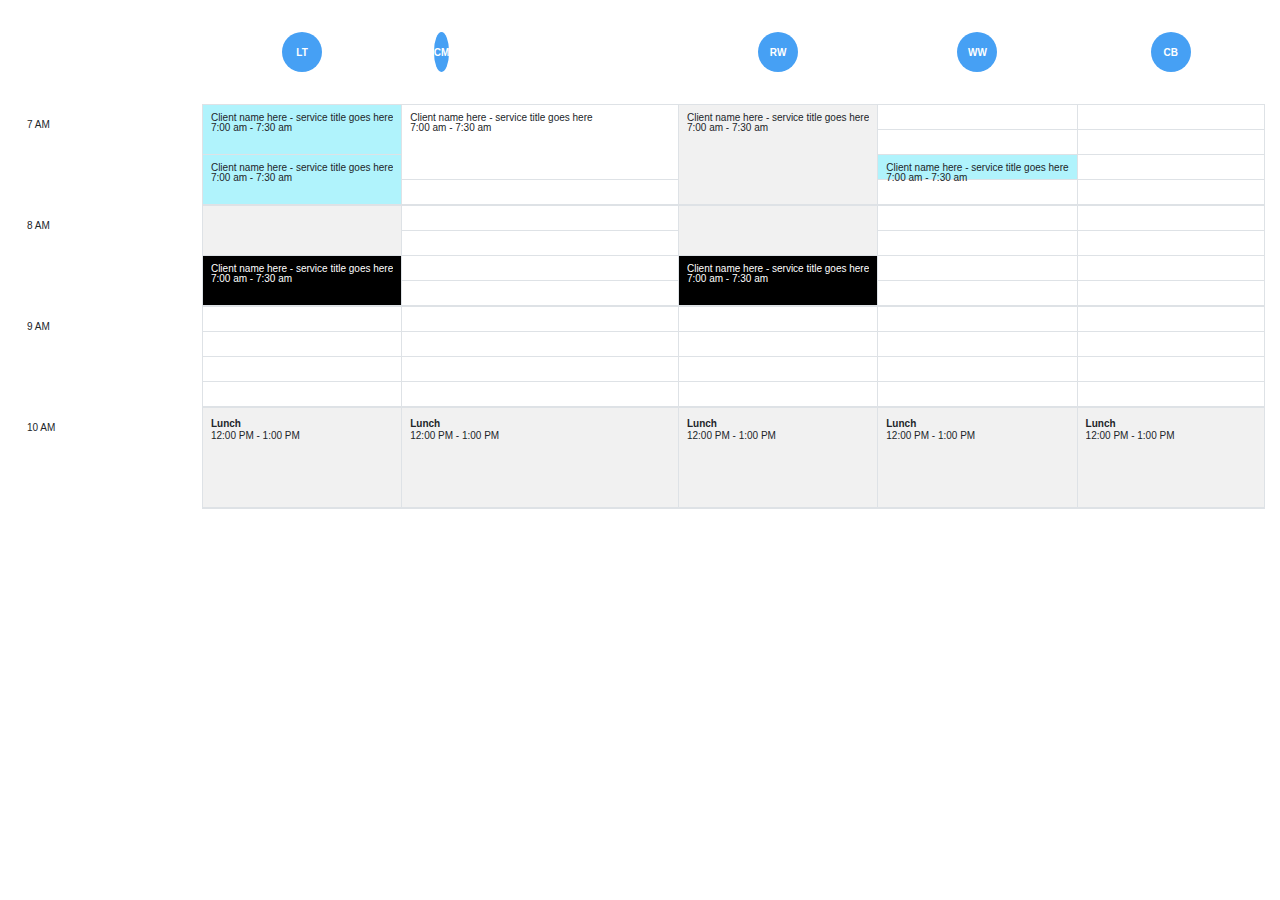
<file: index.html>
<!DOCTYPE html>
<html>

<head>
    <meta charset="utf-8">
    <meta name="viewport" content="width=device-width, initial-scale=1.0, shrink-to-fit=no">
    <title>Calendar</title>
    <link rel="stylesheet" href="assets/bootstrap/css/bootstrap.min.css">
    <link rel="stylesheet" href="assets/css/backupstylemarch.css">
    <link rel="stylesheet" href="assets/css/fonts.css">
    <link rel="stylesheet" href="assets/css/responsive.css">
    <link rel="stylesheet" href="assets/css/style.css">
    <link rel="stylesheet" href="assets/css/styles.css">
</head>

<body>
    <div class="container-fluid calendar">
        <div class="table-responsive table-bordered border-0">
            <table class="table table-bordered overflow-hidden">
                <thead class="border-0">
                    <tr class="border-0">
                        <th class="border-0"></th>
                        <th class="text-center border-0" style="/*padding: 1rem;*/"><span class="calendar-header">LT</span></th>
                        <th class="text-center d-lg-flex border-0"><span class="calendar-header">CM</span></th>
                        <th class="text-center border-0"><span class="calendar-header">RW</span></th>
                        <th class="text-center border-0"><span class="calendar-header">WW</span></th>
                        <th class="text-center border-0"><span class="calendar-header">CB</span></th>
                    </tr>
                </thead>
                <tbody>
                    <tr class="border-0">
                        <td class="border-0">7 AM</td>
                        <td class="p-0 event">
                            <div class="event-name two-event event-type-one">
                                <p>Client name here - service title goes here</p>
                                <p>7:00 am - 7:30 am</p>
                            </div>
                            <div class="event-name two-event event-type-one">
                                <p>Client name here - service title goes here</p>
                                <p>7:00 am - 7:30 am</p>
                            </div>
                        </td>
                        <td class="p-0 event">
                            <div class="event-name three-event event-type-four">
                                <p>Client name here - service title goes here</p>
                                <p>7:00 am - 7:30 am</p>
                            </div>
                            <div class="event-name one-event"></div>
                        </td>
                        <td class="p-0 event">
                            <div class="event-name four-event event-type-three">
                                <p>Client name here - service title goes here</p>
                                <p>7:00 am - 7:30 am</p>
                            </div>
                        </td>
                        <td class="p-0 event">
                            <div class="event-name one-event"></div>
                            <div class="event-name one-event"></div>
                            <div class="event-name one-event event-type-one">
                                <p>Client name here - service title goes here</p>
                                <p>7:00 am - 7:30 am</p>
                            </div>
                            <div class="event-name one-event"></div>
                        </td>
                        <td class="p-0 event">
                            <div class="event-name one-event"></div>
                            <div class="event-name one-event"></div>
                            <div class="event-name one-event"></div>
                            <div class="event-name one-event"></div>
                        </td>
                    </tr>
                    <tr class="border-0">
                        <td class="border-0">8 AM</td>
                        <td class="p-0 event">
                            <div class="event-name two-event event-type-three"></div>
                            <div class="event-name two-event event-type-two">
                                <p>Client name here - service title goes here</p>
                                <p>7:00 am - 7:30 am</p>
                            </div>
                        </td>
                        <td class="p-0 event">
                            <div class="event-name one-event"></div>
                            <div class="event-name one-event"></div>
                            <div class="event-name one-event"></div>
                            <div class="event-name one-event"></div>
                        </td>
                        <td class="p-0 event">
                            <div class="event-name two-event event-type-three"></div>
                            <div class="event-name two-event event-type-two">
                                <p>Client name here - service title goes here</p>
                                <p>7:00 am - 7:30 am</p>
                            </div>
                        </td>
                        <td class="p-0 event">
                            <div class="event-name one-event"></div>
                            <div class="event-name one-event"></div>
                            <div class="event-name one-event"></div>
                            <div class="event-name one-event"></div>
                        </td>
                        <td class="p-0 event">
                            <div class="event-name one-event"></div>
                            <div class="event-name one-event"></div>
                            <div class="event-name one-event"></div>
                            <div class="event-name one-event"></div>
                        </td>
                    </tr>
                    <tr class="border-0">
                        <td class="border-0">9 AM</td>
                        <td class="p-0 event">
                            <div class="event-name one-event"></div>
                            <div class="event-name one-event"></div>
                            <div class="event-name one-event"></div>
                            <div class="event-name one-event"></div>
                        </td>
                        <td class="p-0 event">
                            <div class="event-name one-event"></div>
                            <div class="event-name one-event"></div>
                            <div class="event-name one-event"></div>
                            <div class="event-name one-event"></div>
                        </td>
                        <td class="p-0 event">
                            <div class="event-name one-event"></div>
                            <div class="event-name one-event"></div>
                            <div class="event-name one-event"></div>
                            <div class="event-name one-event"></div>
                        </td>
                        <td class="p-0 event">
                            <div class="event-name one-event"></div>
                            <div class="event-name one-event"></div>
                            <div class="event-name one-event"></div>
                            <div class="event-name one-event"></div>
                        </td>
                        <td class="p-0 event">
                            <div class="event-name one-event"></div>
                            <div class="event-name one-event"></div>
                            <div class="event-name one-event"></div>
                            <div class="event-name one-event"></div>
                        </td>
                    </tr>
                    <tr class="border-0">
                        <td class="border-0">10 AM</td>
                        <td class="p-0 event">
                            <div class="event-name four-event event-type-three"><strong>Lunch</strong>
                                <p>12:00 PM - 1:00 PM</p>
                            </div>
                        </td>
                        <td class="p-0 event">
                            <div class="event-name four-event event-type-three"><strong>Lunch</strong>
                                <p>12:00 PM - 1:00 PM</p>
                            </div>
                        </td>
                        <td class="p-0 event">
                            <div class="event-name four-event event-type-three"><strong>Lunch</strong>
                                <p>12:00 PM - 1:00 PM</p>
                            </div>
                        </td>
                        <td class="p-0 event">
                            <div class="event-name four-event event-type-three"><strong>Lunch</strong>
                                <p>12:00 PM - 1:00 PM</p>
                            </div>
                        </td>
                        <td class="p-0 event">
                            <div class="event-name four-event event-type-three"><strong>Lunch</strong>
                                <p>12:00 PM - 1:00 PM</p>
                            </div>
                        </td>
                    </tr>
                </tbody>
            </table>
        </div>
    </div>
    <script src="assets/js/jquery.min.js"></script>
    <script src="assets/bootstrap/js/bootstrap.min.js"></script>
</body>

</html>
</file>
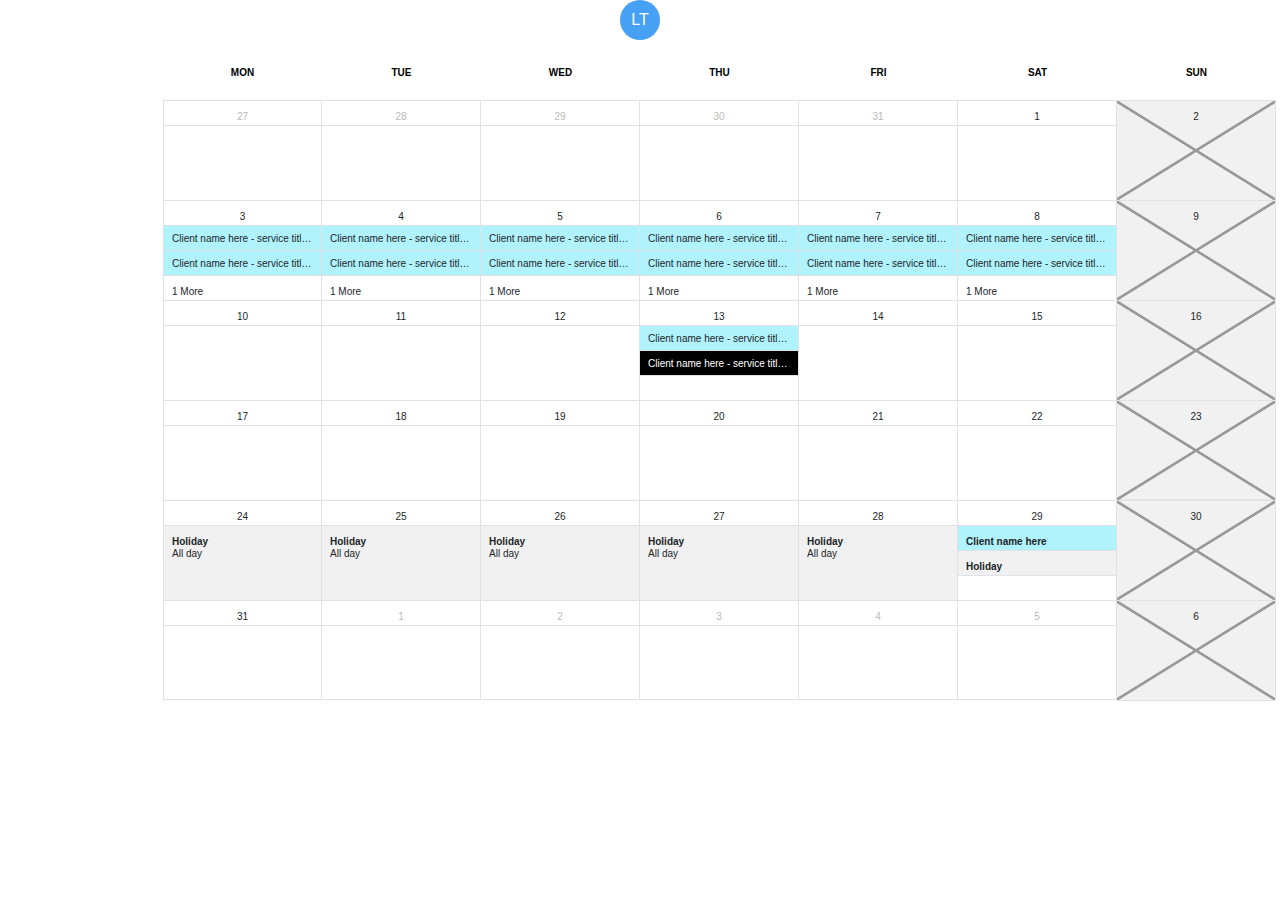
<file: monthly.html>
<!DOCTYPE html>
<html>

<head>
    <meta charset="utf-8">
    <meta name="viewport" content="width=device-width, initial-scale=1.0, shrink-to-fit=no">
    <title>Calendar (Backup 1652200180033)</title>
    <link rel="stylesheet" href="assets/bootstrap/css/bootstrap.min.css">
    <link rel="stylesheet" href="assets/fonts/font-awesome.min.css">
    <link rel="stylesheet" href="assets/css/backupstylemarch.css">
    <link rel="stylesheet" href="assets/css/fonts.css">
    <link rel="stylesheet" href="assets/css/responsive.css">
    <link rel="stylesheet" href="assets/css/style.css">
    <link rel="stylesheet" href="assets/css/styles.css">
</head>

<body>
    <div class="container-fluid calendar monthly">
        <div><span class="calendar-header">LT</span></div>
        <div class="table p-lg-1 p-sm-1 p-xl-1 p-m-1">
            <div class="row">
                <div class="col-6">
                    <div class="row justify-content-end">
                        <div class="col-3 p-2"><span class="calendar-header-weekly calendar-header">MON</span></div>
                        <div class="col-3 p-2"><span class="calendar-header calendar-header-weekly">TUE</span></div>
                        <div class="col-3 p-2"><span class="calendar-header calendar-header-weekly">WED</span></div>
                    </div>
                </div>
                <div class="col-6">
                    <div class="row">
                        <div class="col-3 p-2"><span class="calendar-header calendar-header-weekly">THU</span></div>
                        <div class="col-3 p-2"><span class="calendar-header calendar-header-weekly">FRI</span></div>
                        <div class="col-3 p-2"><span class="calendar-header calendar-header-weekly">SAT</span></div>
                        <div class="col-3 p-2"><span class="calendar-header calendar-header-weekly">SUN</span></div>
                    </div>
                </div>
            </div>
            <div class="row">
                <div class="col-6">
                    <div class="row justify-content-end">
                        <div class="col-3 event p-0 border-left border-top">
                            <div class="event-name one-event month-day previous-month-day"><span>27</span></div>
                        </div>
                        <div class="col-3 p-0 event border-top">
                            <div class="event-name one-event month-day previous-month-day"><span>28</span></div>
                        </div>
                        <div class="col-3 p-0 event border-top">
                            <div class="event-name one-event month-day previous-month-day"><span>29</span></div>
                        </div>
                    </div>
                </div>
                <div class="col-6">
                    <div class="row">
                        <div class="col-3 p-0 event border-top">
                            <div class="event-name one-event month-day previous-month-day"><span>30</span></div>
                        </div>
                        <div class="col-3 p-0 event border-top">
                            <div class="event-name one-event month-day previous-month-day"><span>31</span></div>
                        </div>
                        <div class="col-3 p-0 event border-top">
                            <div class="event-name one-event month-day"><span>1</span></div>
                        </div>
                        <div class="col-3 p-0 event border-top">
                            <div class="event-name four-event event-type-five month-day"><span>2</span></div>
                        </div>
                    </div>
                </div>
            </div>
            <div class="row">
                <div class="col-6">
                    <div class="row justify-content-end">
                        <div class="col-3 p-0 event border-left border-top">
                            <div class="event-name one-event month-day"><span>3</span></div>
                            <div class="event-name one-event event-type-one">
                                <p>Client name here - service title goes here</p>
                            </div>
                            <div class="event-name one-event event-type-one">
                                <p>Client name here - service title goes here</p>
                            </div>
                            <div class="event-name one-event month-day-more"><span>1 More</span></div>
                        </div>
                        <div class="col-3 p-0 event border-top">
                            <div class="event-name one-event month-day"><span>4</span></div>
                            <div class="event-name one-event event-type-one">
                                <p>Client name here - service title goes here</p>
                            </div>
                            <div class="event-name one-event event-type-one">
                                <p>Client name here - service title goes here</p>
                            </div>
                            <div class="event-name one-event month-day-more"><span>1 More</span></div>
                        </div>
                        <div class="col-3 p-0 event border-top">
                            <div class="event-name one-event month-day"><span>5</span></div>
                            <div class="event-name one-event event-type-one">
                                <p>Client name here - service title goes here</p>
                            </div>
                            <div class="event-name one-event event-type-one">
                                <p>Client name here - service title goes here</p>
                            </div>
                            <div class="event-name one-event month-day-more"><span>1 More</span></div>
                        </div>
                    </div>
                </div>
                <div class="col-6">
                    <div class="row">
                        <div class="col-3 p-0 event border-top">
                            <div class="event-name one-event month-day"><span>6</span></div>
                            <div class="event-name one-event event-type-one">
                                <p>Client name here - service title goes here</p>
                            </div>
                            <div class="event-name one-event event-type-one">
                                <p>Client name here - service title goes here</p>
                            </div>
                            <div class="event-name one-event month-day-more"><span>1 More</span></div>
                        </div>
                        <div class="col-3 p-0 event border-top">
                            <div class="event-name one-event month-day"><span>7</span></div>
                            <div class="event-name one-event event-type-one">
                                <p>Client name here - service title goes here</p>
                            </div>
                            <div class="event-name one-event event-type-one">
                                <p>Client name here - service title goes here</p>
                            </div>
                            <div class="event-name one-event month-day-more"><span>1 More</span></div>
                        </div>
                        <div class="col-3 p-0 event border-top">
                            <div class="event-name one-event month-day"><span>8</span></div>
                            <div class="event-name one-event event-type-one">
                                <p>Client name here - service title goes here</p>
                            </div>
                            <div class="event-name one-event event-type-one">
                                <p>Client name here - service title goes here</p>
                            </div>
                            <div class="event-name one-event month-day-more"><span>1 More</span></div>
                        </div>
                        <div class="col-3 p-0 event border-top">
                            <div class="event-name four-event event-type-five month-day"><span>9</span></div>
                        </div>
                    </div>
                </div>
            </div>
            <div class="row">
                <div class="col-6">
                    <div class="row justify-content-end">
                        <div class="col-3 p-0 event border-left border-top">
                            <div class="event-name one-event month-day"><span>10</span></div>
                        </div>
                        <div class="col-3 p-0 event border-top">
                            <div class="event-name one-event month-day"><span>11</span></div>
                        </div>
                        <div class="col-3 p-0 event border-top">
                            <div class="event-name one-event month-day"><span>12</span></div>
                        </div>
                    </div>
                </div>
                <div class="col-6">
                    <div class="row">
                        <div class="col-3 p-0 event border-top">
                            <div class="event-name one-event month-day"><span>13</span></div>
                            <div class="event-name one-event event-type-one">
                                <p>Client name here - service title goes here</p>
                            </div>
                            <div class="event-name one-event event-type-two">
                                <p>Client name here - service title goes here</p>
                            </div>
                        </div>
                        <div class="col-3 p-0 event border-top">
                            <div class="event-name one-event month-day"><span>14</span></div>
                        </div>
                        <div class="col-3 p-0 event border-top">
                            <div class="event-name one-event month-day"><span>15</span></div>
                        </div>
                        <div class="col-3 p-0 event border-top">
                            <div class="event-name four-event event-type-five month-day"><span>16</span></div>
                        </div>
                    </div>
                </div>
            </div>
            <div class="row">
                <div class="col-6">
                    <div class="row justify-content-end">
                        <div class="col-3 p-0 event border-left border-top">
                            <div class="event-name one-event month-day"><span>17</span></div>
                        </div>
                        <div class="col-3 p-0 event border-top">
                            <div class="event-name one-event month-day"><span>18</span></div>
                        </div>
                        <div class="col-3 p-0 event border-top">
                            <div class="event-name one-event month-day"><span>19</span></div>
                        </div>
                    </div>
                </div>
                <div class="col-6">
                    <div class="row">
                        <div class="col-3 p-0 event border-top">
                            <div class="event-name one-event month-day"><span>20</span></div>
                        </div>
                        <div class="col-3 p-0 event border-top">
                            <div class="event-name one-event month-day"><span>21</span></div>
                        </div>
                        <div class="col-3 p-0 event border-top">
                            <div class="event-name one-event month-day"><span>22</span></div>
                        </div>
                        <div class="col-3 p-0 event border-bottom border-top">
                            <div class="event-name four-event event-type-five month-day"><span>23</span></div>
                        </div>
                    </div>
                </div>
            </div>
            <div class="row">
                <div class="col-6">
                    <div class="row justify-content-end">
                        <div class="col-3 p-0 event border-left border-top">
                            <div class="event-name one-event month-day"><span>24</span></div>
                            <div class="event-name three-event event-type-three"><strong>Holiday</strong>
                                <p>All day</p>
                            </div>
                        </div>
                        <div class="col-3 p-0 event border-top">
                            <div class="event-name one-event month-day"><span>25</span></div>
                            <div class="event-name three-event event-type-three"><strong>Holiday</strong>
                                <p>All day</p>
                            </div>
                        </div>
                        <div class="col-3 p-0 event border-top">
                            <div class="event-name one-event month-day"><span>26</span></div>
                            <div class="event-name three-event event-type-three"><strong>Holiday</strong>
                                <p>All day</p>
                            </div>
                        </div>
                    </div>
                </div>
                <div class="col-6">
                    <div class="row">
                        <div class="col-3 p-0 event border-top">
                            <div class="event-name one-event month-day"><span>27</span></div>
                            <div class="event-name three-event event-type-three"><strong>Holiday</strong>
                                <p>All day</p>
                            </div>
                        </div>
                        <div class="col-3 p-0 event border-top">
                            <div class="event-name one-event month-day"><span>28</span></div>
                            <div class="event-name three-event event-type-three"><strong>Holiday</strong>
                                <p>All day</p>
                            </div>
                        </div>
                        <div class="col-3 p-0 event border-top">
                            <div class="event-name one-event month-day"><span>29</span></div>
                            <div class="event-name one-event event-type-one"><strong>Client name here</strong></div>
                            <div class="event-name one-event event-type-three"><strong>Holiday</strong></div>
                        </div>
                        <div class="col-3 p-0 event border-top">
                            <div class="event-name four-event event-type-five month-day"><span>30</span></div>
                        </div>
                    </div>
                </div>
            </div>
            <div class="row">
                <div class="col-6">
                    <div class="row justify-content-end">
                        <div class="col-3 p-0 event border-bottom border-left border-top">
                            <div class="event-name one-event month-day"><span>31</span></div>
                        </div>
                        <div class="col-3 p-0 event border-bottom border-top">
                            <div class="event-name one-event month-day next-month-day"><span>1</span></div>
                        </div>
                        <div class="col-3 p-0 event border-bottom border-top">
                            <div class="event-name one-event month-day next-month-day"><span>2</span></div>
                        </div>
                    </div>
                </div>
                <div class="col-6">
                    <div class="row">
                        <div class="col-3 p-0 event border-bottom border-top">
                            <div class="event-name one-event month-day next-month-day"><span>3</span></div>
                        </div>
                        <div class="col-3 p-0 event border-bottom border-top">
                            <div class="event-name one-event month-day next-month-day"><span>4</span></div>
                        </div>
                        <div class="col-3 p-0 event border-bottom border-top">
                            <div class="event-name one-event month-day next-month-day"><span>5</span></div>
                        </div>
                        <div class="col-3 p-0 event border-top">
                            <div class="event-name four-event event-type-five month-day"><span>6</span></div>
                        </div>
                    </div>
                </div>
            </div>
        </div>
    </div>
    <script src="assets/js/jquery.min.js"></script>
    <script src="assets/bootstrap/js/bootstrap.min.js"></script>
</body>

</html>
</file>
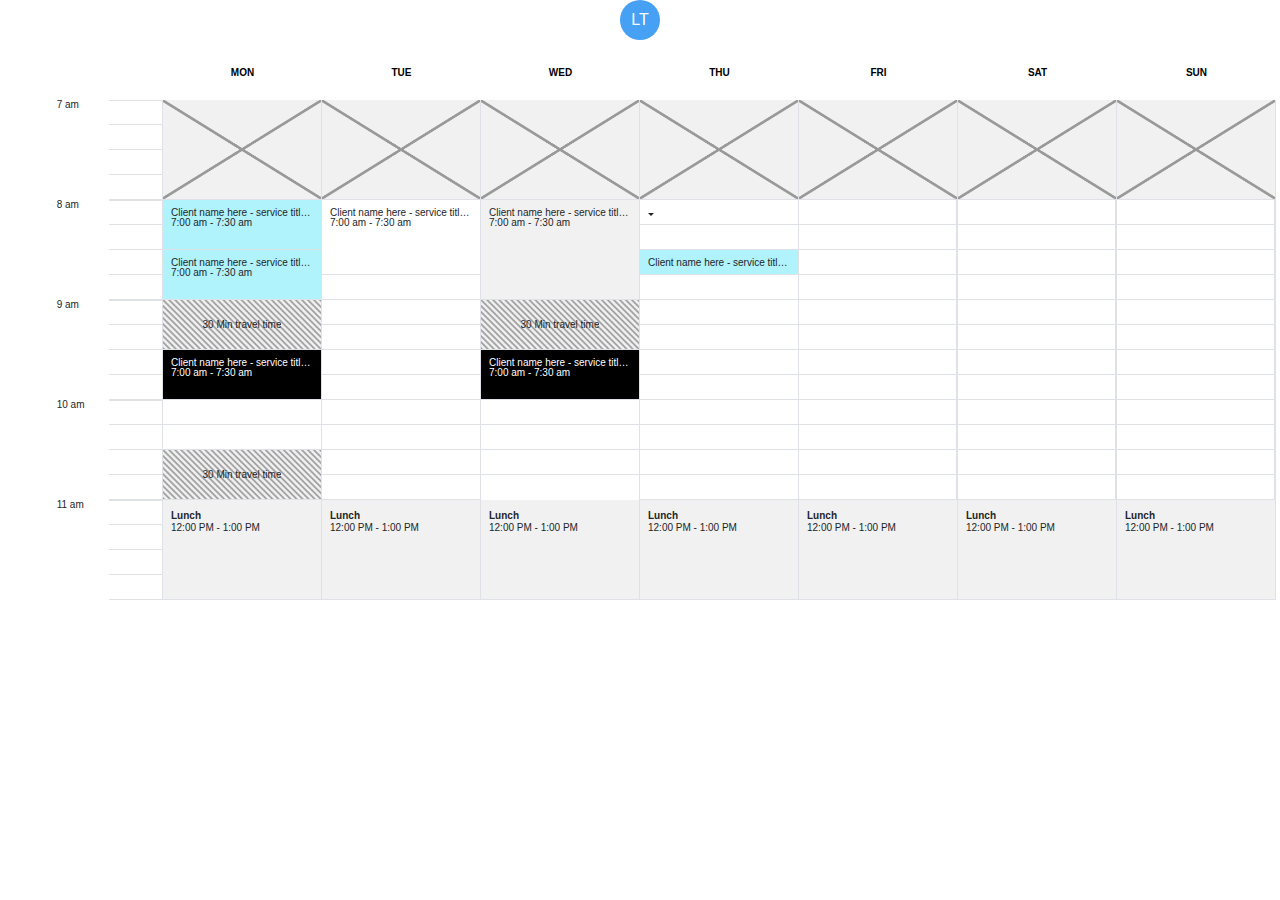
<file: weekly.html>
<!DOCTYPE html>
<html>

<head>
    <meta charset="utf-8">
    <meta name="viewport" content="width=device-width, initial-scale=1.0, shrink-to-fit=no">
    <title>Calendar (Backup 1652200180033)</title>
    <link rel="stylesheet" href="assets/bootstrap/css/bootstrap.min.css">
    <link rel="stylesheet" href="assets/fonts/font-awesome.min.css">
    <link rel="stylesheet" href="assets/css/backupstylemarch.css">
    <link rel="stylesheet" href="assets/css/fonts.css">
    <link rel="stylesheet" href="assets/css/responsive.css">
    <link rel="stylesheet" href="assets/css/style.css">
    <link rel="stylesheet" href="assets/css/styles.css">
</head>

<body>
    <div class="container-fluid calendar weekly">
        <div><span class="calendar-header">LT</span></div>
        <div class="table p-lg-1 p-sm-1 p-xl-1 p-m-1">
            <div class="row">
                <div class="col-6">
                    <div class="row">
                        <div class="col-3"></div>
                        <div class="col-3 p-2"><span class="calendar-header-weekly calendar-header">MON</span></div>
                        <div class="col-3 p-2"><span class="calendar-header calendar-header-weekly">TUE</span></div>
                        <div class="col-3 p-2"><span class="calendar-header calendar-header-weekly">WED</span></div>
                    </div>
                </div>
                <div class="col-6">
                    <div class="row">
                        <div class="col-3 p-2"><span class="calendar-header calendar-header-weekly">THU</span></div>
                        <div class="col-3 p-2"><span class="calendar-header calendar-header-weekly">FRI</span></div>
                        <div class="col-3 p-2"><span class="calendar-header calendar-header-weekly">SAT</span></div>
                        <div class="col-3 p-2"><span class="calendar-header calendar-header-weekly">SUN</span></div>
                    </div>
                </div>
            </div>
            <div class="row">
                <div class="col-6">
                    <div class="row">
                        <div class="col-3 event p-0">
                            <div class="row no-gutters">
                                <div class="col"></div>
                                <div class="col">
                                    <p>7 am</p>
                                </div>
                                <div class="col">
                                    <div class="event-name one-event border-top"></div>
                                    <div class="event-name one-event"></div>
                                    <div class="event-name one-event"></div>
                                    <div class="event-name one-event"></div>
                                </div>
                            </div>
                        </div>
                        <div class="col-3 p-0 event">
                            <div class="event-name four-event event-type-three p-0"><img src="assets/img/pinpng.com-fantasy-map-icons-png-1444068.png" style="height: 100%;width: 100%;"></div>
                        </div>
                        <div class="col-3 p-0 event">
                            <div class="event-name four-event event-type-three p-0"><img src="assets/img/pinpng.com-fantasy-map-icons-png-1444068.png" style="height: 100%;width: 100%;"></div>
                        </div>
                        <div class="col-3 p-0 event">
                            <div class="event-name four-event event-type-three p-0"><img src="assets/img/pinpng.com-fantasy-map-icons-png-1444068.png" style="height: 100%;width: 100%;"></div>
                        </div>
                    </div>
                </div>
                <div class="col-6">
                    <div class="row">
                        <div class="col-3 p-0 event">
                            <div class="event-name four-event event-type-three p-0"><img src="assets/img/pinpng.com-fantasy-map-icons-png-1444068.png" style="height: 100%;width: 100%;"></div>
                        </div>
                        <div class="col-3 p-0 event">
                            <div class="event-name four-event event-type-three p-0"><img src="assets/img/pinpng.com-fantasy-map-icons-png-1444068.png" style="height: 100%;width: 100%;"></div>
                        </div>
                        <div class="col-3 p-0 event">
                            <div class="event-name four-event event-type-three p-0"><img src="assets/img/pinpng.com-fantasy-map-icons-png-1444068.png" style="height: 100%;width: 100%;"></div>
                        </div>
                        <div class="col-3 p-0 event">
                            <div class="event-name four-event event-type-three p-0"><img src="assets/img/pinpng.com-fantasy-map-icons-png-1444068.png" style="height: 100%;width: 100%;"></div>
                        </div>
                    </div>
                </div>
            </div>
            <div class="row">
                <div class="col-6">
                    <div class="row">
                        <div class="col-3 event p-0">
                            <div class="row no-gutters">
                                <div class="col"></div>
                                <div class="col">
                                    <p>8 am</p>
                                </div>
                                <div class="col">
                                    <div class="event-name one-event border-top"></div>
                                    <div class="event-name one-event"></div>
                                    <div class="event-name one-event"></div>
                                    <div class="event-name one-event"></div>
                                </div>
                            </div>
                        </div>
                        <div class="col-3 p-0 event">
                            <div class="event-name two-event event-type-one">
                                <p>Client name here - service title goes here</p>
                                <p>7:00 am - 7:30 am</p>
                            </div>
                            <div class="event-name two-event event-type-one">
                                <p>Client name here - service title goes here</p>
                                <p>7:00 am - 7:30 am</p>
                            </div>
                        </div>
                        <div class="col-3 p-0 event">
                            <div class="event-name three-event event-type-four">
                                <p>Client name here - service title goes here</p>
                                <p>7:00 am - 7:30 am</p>
                            </div>
                            <div class="event-name one-event"></div>
                        </div>
                        <div class="col-3 p-0 event">
                            <div class="event-name four-event event-type-three">
                                <p>Client name here - service title goes here</p>
                                <p>7:00 am - 7:30 am</p>
                            </div>
                        </div>
                    </div>
                </div>
                <div class="col-6">
                    <div class="row">
                        <div class="col-3 p-0 event">
                            <div class="event-name one-event dropdown-toggle" data-toggle="dropdown" aria-haspopup="true"></div>
                            <div class="event-name one-event"></div>
                            <div class="event-name one-event event-type-one">
                                <p>Client name here - service title goes here</p>
                            </div>
                            <div class="event-name one-event"></div>
                            <div class="dropdown-menu p-1 shadow">
                                <div class="d-lg-flex flex-column justify-content-lg-start"><a href="#">Book an appointment</a><a href="#">Block out time</a></div>
                            </div>
                            <div class="appointment dropdown-menu p-2 shadow" style="width: 400px;">
                                <div class="d-lg-flex justify-content-lg-end mb-2"><i class="fa fa-edit mr-3"></i><i class="fa fa-trash-o mr-3"></i><i class="fa fa-close"></i></div>
                                <div class="d-lg-flex justify-content-lg-start mb-2 border-bottom"><input type="text" class="form-control border-0 bg-none title" placeholder="Add title"><select class="appointment-select form-control"><option value="12" selected="">This is item 1</option><option value="13">This is item 2</option><option value="14">This is item 3</option></select></div>
                                <div
                                    class="row mb-2">
                                    <div class="col-lg-1"><i class="fa fa-clock-o"></i></div>
                                    <div class="col">
                                        <div class="d-lg-flex justify-content-between align-items-lg-center" style="width: 100%;">
                                            <div><a href="#">Sun 16 Aug</a><span>&nbsp;-&nbsp;</span><a href="#">Sun 16 Aug</a></div>
                                            <div><a href="#">10:00 am</a><span>&nbsp;-&nbsp;</span><a href="#">11:00 am</a></div>
                                        </div>
                                        <div class="d-lg-flex align-items-lg-center">
                                            <div class="custom-control custom-checkbox mr-2"><input class="custom-control-input" type="checkbox" id="formCheck-1"><label class="custom-control-label" for="formCheck-1">All day</label></div><select class="form-control w-25" data-toggle="collapse" data-target="#collapse1"></select></div>
                                        <div
                                            id="collapse1" class="collapse">
                                            <ul class="list-group">
                                                <li class="list-group-item">
                                                    <h6 class="mb-2">Repeat</h6>
                                                    <div class="custom-control custom-checkbox"><input class="custom-control-input" type="checkbox" id="formCheck-6"><label class="custom-control-label" for="formCheck-6">Doesn't repeat</label></div>
                                                    <div class="custom-control custom-checkbox"><input class="custom-control-input" type="checkbox" id="formCheck-7"><label class="custom-control-label" for="formCheck-6">Everyday at same time</label></div>
                                                    <div class="custom-control custom-checkbox"><input class="custom-control-input" type="checkbox" id="formCheck-11"><label class="custom-control-label" for="formCheck-6">Every week on Sunday</label></div>
                                                    <div class="custom-control custom-checkbox"><input class="custom-control-input" type="checkbox" id="formCheck-10"><label class="custom-control-label" for="formCheck-6">Every 2 weeks on Sunday</label></div>
                                                    <div class="custom-control custom-checkbox"><input class="custom-control-input" type="checkbox" id="formCheck-9"><label class="custom-control-label" for="formCheck-6">Every Month on 16th</label></div>
                                                    <div class="custom-control custom-checkbox"><input class="custom-control-input" type="checkbox" id="formCheck-8"><label class="custom-control-label" for="formCheck-6">Every year on 16th Aug</label></div>
                                                    <div class="custom-control custom-checkbox"><input class="custom-control-input" type="checkbox" id="formCheck-12"><label class="custom-control-label" for="formCheck-6">Custom:&nbsp; &nbsp; &nbsp;Every&nbsp;&nbsp;<a class="mr-2" href="#">4</a><a href="#">weeks</a>&nbsp;<span></span></label></div>
                                                </li>
                                            </ul>
                                    </div>
                            </div>
                        </div>
                        <div class="row mb-2">
                            <div class="col-lg-1"><i class="fa fa-user-o"></i></div>
                            <div class="col">
                                <div class="d-lg-flex justify-content-between align-items-lg-center" style="width: 100%;"><input type="text" class="form-control" placeholder="Add customer name"></div>
                            </div>
                        </div>
                        <div class="row mb-2">
                            <div class="col-lg-1"><i class="fa fa-map-marker"></i></div>
                            <div class="col">
                                <div class="d-lg-flex flex-column justify-content-between justify-content-lg-center" style="width: 100%;">
                                    <div class="custom-control custom-checkbox"><input class="custom-control-input" type="checkbox" id="formCheck-2"><label class="custom-control-label" for="formCheck-2">Business address</label></div>
                                    <div class="custom-control custom-checkbox"><input class="custom-control-input" type="checkbox" id="formCheck-3"><label class="custom-control-label" for="formCheck-3">Mobile appointment</label></div>
                                    <div class="row">
                                        <div class="col-lg-8 pr-0"><input type="text" class="form-control" placeholder="Add customer location"></div>
                                        <div class="col"><button class="btn btn-primary form-control text-dark" type="button">View on map</button></div>
                                    </div>
                                    <div></div>
                                    <div class="text-black-50 my-2"><span>Travel time to&nbsp;</span><a href="#">10:00 am</a><span>&nbsp;from&nbsp;</span><a href="#">11:00 am</a></div>
                                    <div class="custom-control custom-checkbox"><input class="custom-control-input" type="checkbox" id="formCheck-4"><label class="custom-control-label" for="formCheck-4">Online appointment</label></div><input type="text" class="form-control" placeholder="Add link https://www"></div>
                            </div>
                        </div>
                        <div class="row mb-2">
                            <div class="col-lg-1"><i class="fa fa-phone"></i></div>
                            <div class="col">
                                <div class="d-lg-flex justify-content-between align-items-lg-center" style="width: 100%;"><input type="text" class="form-control" placeholder="Add customer phone number"></div>
                            </div>
                        </div>
                        <div class="row mb-2">
                            <div class="col-lg-1"><i class="fa fa-envelope-o"></i></div>
                            <div class="col">
                                <div class="d-lg-flex justify-content-between align-items-lg-center" style="width: 100%;"><input type="text" class="form-control" placeholder="Add customer email address"></div>
                                <div class="custom-control custom-checkbox mb-2"><input class="custom-control-input" type="checkbox" id="formCheck-5"><label class="custom-control-label" for="formCheck-5">Resend confirmation email</label></div><button class="btn btn-dark w-50 rounded-0" type="button">Save</button></div>
                        </div>
                    </div>
                </div>
                <div class="col-3 p-0 event">
                    <div class="event-name one-event border-right"></div>
                    <div class="event-name one-event border-right"></div>
                    <div class="event-name one-event border-right"></div>
                    <div class="event-name one-event border-right"></div>
                </div>
                <div class="col-3 p-0 event">
                    <div class="event-name one-event border-right"></div>
                    <div class="event-name one-event border-right"></div>
                    <div class="event-name one-event border-right"></div>
                    <div class="event-name one-event border-right"></div>
                </div>
                <div class="col-3 p-0 event">
                    <div class="event-name one-event border-right"></div>
                    <div class="event-name one-event border-right"></div>
                    <div class="event-name one-event border-right"></div>
                    <div class="event-name one-event border-right"></div>
                </div>
            </div>
        </div>
    </div>
    <div class="row">
        <div class="col-6">
            <div class="row">
                <div class="col-3 event p-0">
                    <div class="row no-gutters">
                        <div class="col"></div>
                        <div class="col">
                            <p>9 am</p>
                        </div>
                        <div class="col">
                            <div class="event-name one-event border-top"></div>
                            <div class="event-name one-event"></div>
                            <div class="event-name one-event"></div>
                            <div class="event-name one-event"></div>
                        </div>
                    </div>
                </div>
                <div class="col-3 p-0 event">
                    <div class="d-lg-flex justify-content-lg-center align-items-lg-center event-name two-event event-type-three p-0" style="background-image: url(assets/img/stripes.png);background-size: 100%;">
                        <p>30 Min travel time</p>
                    </div>
                    <div class="event-name two-event event-type-two">
                        <p>Client name here - service title goes here</p>
                        <p>7:00 am - 7:30 am</p>
                    </div>
                </div>
                <div class="col-3 p-0 event">
                    <div class="event-name one-event"></div>
                    <div class="event-name one-event"></div>
                    <div class="event-name one-event"></div>
                    <div class="event-name one-event"></div>
                </div>
                <div class="col-3 p-0 event">
                    <div class="d-lg-flex justify-content-lg-center align-items-lg-center event-name two-event event-type-three p-0" style="background-image: url(assets/img/stripes.png);background-size: 100%;">
                        <p>30 Min travel time</p>
                    </div>
                    <div class="event-name two-event event-type-two">
                        <p>Client name here - service title goes here</p>
                        <p>7:00 am - 7:30 am</p>
                    </div>
                </div>
            </div>
        </div>
        <div class="col-6">
            <div class="row">
                <div class="col-3 p-0 event">
                    <div class="event-name one-event"></div>
                    <div class="event-name one-event"></div>
                    <div class="event-name one-event"></div>
                    <div class="event-name one-event"></div>
                </div>
                <div class="col-3 p-0 event">
                    <div class="event-name one-event border-right"></div>
                    <div class="event-name one-event border-right"></div>
                    <div class="event-name one-event border-right"></div>
                    <div class="event-name one-event border-right"></div>
                </div>
                <div class="col-3 p-0 event">
                    <div class="event-name one-event border-right"></div>
                    <div class="event-name one-event border-right"></div>
                    <div class="event-name one-event border-right"></div>
                    <div class="event-name one-event border-right"></div>
                </div>
                <div class="col-3 p-0 event">
                    <div class="event-name one-event border-right"></div>
                    <div class="event-name one-event border-right"></div>
                    <div class="event-name one-event border-right"></div>
                    <div class="event-name one-event border-right"></div>
                </div>
            </div>
        </div>
    </div>
    <div class="row">
        <div class="col-6">
            <div class="row">
                <div class="col-3 event p-0">
                    <div class="row no-gutters">
                        <div class="col"></div>
                        <div class="col">
                            <p>10 am</p>
                        </div>
                        <div class="col">
                            <div class="event-name one-event border-top"></div>
                            <div class="event-name one-event"></div>
                            <div class="event-name one-event"></div>
                            <div class="event-name one-event"></div>
                        </div>
                    </div>
                </div>
                <div class="col-3 p-0 event">
                    <div class="event-name one-event"></div>
                    <div class="event-name one-event"></div>
                    <div class="d-lg-flex justify-content-lg-center align-items-lg-center event-name two-event event-type-three p-0" style="background-image: url(assets/img/stripes.png);background-size: 100%;">
                        <p>30 Min travel time</p>
                    </div>
                </div>
                <div class="col-3 p-0 event">
                    <div class="event-name one-event"></div>
                    <div class="event-name one-event"></div>
                    <div class="event-name one-event"></div>
                    <div class="event-name one-event"></div>
                </div>
                <div class="col-3 p-0 event">
                    <div class="event-name one-event"></div>
                    <div class="event-name one-event"></div>
                    <div class="event-name one-event"></div>
                </div>
            </div>
        </div>
        <div class="col-6">
            <div class="row">
                <div class="col-3 p-0 event">
                    <div class="event-name one-event"></div>
                    <div class="event-name one-event"></div>
                    <div class="event-name one-event"></div>
                    <div class="event-name one-event"></div>
                </div>
                <div class="col-3 p-0 event">
                    <div class="event-name one-event border-right"></div>
                    <div class="event-name one-event border-right"></div>
                    <div class="event-name one-event border-right"></div>
                    <div class="event-name one-event border-right"></div>
                </div>
                <div class="col-3 p-0 event">
                    <div class="event-name one-event border-right"></div>
                    <div class="event-name one-event border-right"></div>
                    <div class="event-name one-event border-right"></div>
                    <div class="event-name one-event border-right"></div>
                </div>
                <div class="col-3 p-0 event">
                    <div class="event-name one-event border-right"></div>
                    <div class="event-name one-event border-right"></div>
                    <div class="event-name one-event border-right"></div>
                    <div class="event-name one-event border-right"></div>
                </div>
            </div>
        </div>
    </div>
    <div class="row">
        <div class="col-6">
            <div class="row">
                <div class="col-3 event p-0">
                    <div class="row no-gutters">
                        <div class="col"></div>
                        <div class="col">
                            <p>11 am</p>
                        </div>
                        <div class="col">
                            <div class="event-name one-event border-top"></div>
                            <div class="event-name one-event"></div>
                            <div class="event-name one-event"></div>
                            <div class="event-name one-event"></div>
                        </div>
                    </div>
                </div>
                <div class="col-3 p-0 event">
                    <div class="event-name four-event event-type-three"><strong>Lunch</strong>
                        <p>12:00 PM - 1:00 PM</p>
                    </div>
                </div>
                <div class="col-3 p-0 event">
                    <div class="event-name four-event event-type-three"><strong>Lunch</strong>
                        <p>12:00 PM - 1:00 PM</p>
                    </div>
                </div>
                <div class="col-3 p-0 event">
                    <div class="event-name four-event event-type-three"><strong>Lunch</strong>
                        <p>12:00 PM - 1:00 PM</p>
                    </div>
                </div>
            </div>
        </div>
        <div class="col-6">
            <div class="row">
                <div class="col-3 p-0 event">
                    <div class="event-name four-event event-type-three"><strong>Lunch</strong>
                        <p>12:00 PM - 1:00 PM</p>
                    </div>
                </div>
                <div class="col-3 p-0 event">
                    <div class="event-name four-event event-type-three"><strong>Lunch</strong>
                        <p>12:00 PM - 1:00 PM</p>
                    </div>
                </div>
                <div class="col-3 p-0 event">
                    <div class="event-name four-event event-type-three"><strong>Lunch</strong>
                        <p>12:00 PM - 1:00 PM</p>
                    </div>
                </div>
                <div class="col-3 p-0 event">
                    <div class="event-name four-event event-type-three"><strong>Lunch</strong>
                        <p>12:00 PM - 1:00 PM</p>
                    </div>
                </div>
            </div>
        </div>
    </div>
    </div>
    </div>
    <script src="assets/js/jquery.min.js"></script>
    <script src="assets/bootstrap/js/bootstrap.min.js"></script>
</body>

</html>
</file>
<file: assets/css/backupstylemarch.css>
/* ********************************* */

/* ********  Folder 4 Area  ********** */

/* ********************************* */

/* ************start************ */

img {
  max-width: 100%;
  display: inline-block;
}

body {
  font-family: "liberation-sans", sans-serif;
  position: relative;
}

h1, h2, h3, h4, h5, h6, p {
  margin: 0px;
  padding: 0px;
  font-weight: normal;
  line-height: 100%;
}

a, a:hover, a:focus {
  text-decoration: none;
  transition: 0.3s;
}

.steps-page .tab-content > .active {
  display: block;
  background: transparent;
}

/* ************************************ */

/* *********** New Style Area*********** */

/* ************************************ */

.header {
  display: flex;
  align-items: center;
  justify-content: space-between;
  padding: 7px 0px;
}

.tab_footer {
  background: #000;
  display: none;
  padding: 18px 0px 20px;
  position: fixed;
  left: 0;
  bottom: 0;
  right: 0;
  z-index: 5;
}

.mx-lg-4.md-y-3.step_border {
  border: 1px solid;
}

.opt__title__wrap {
  display: flex;
  align-items: center;
  justify-content: space-between;
  max-width: 780px;
  margin: 0 auto;
  padding: 0 10px;
  padding-top: 25px;
}

.operation_box1 {
  padding-top: 13px;
}

.operation_box4 {
  padding-top: 13px;
}

.operation_box4 .operation_day {
  margin-bottom: 3px;
}

.operation_box1 .operation_day {
  margin-bottom: 4px;
}

.page_button_inner.mt-ex {
  padding-top: 70px;
}

.page__check__wrap {
  display: flex;
  align-items: center;
  margin-bottom: 18px;
}

.page__check__wrap label {
  margin: 0;
}

.page__check__wrap input {
  position: relative;
  top: -1px;
  margin-right: 9px;
}

.nav-link.border-0 {
  box-shadow: 4px -5px 6px #0000000d;
}

.tab-content.fr-sh {
  box-shadow: 3px -9px 10px -11px #00000036;
}

.add__tab__btn {
  font-size: 16px;
  position: relative;
  top: 11px;
  padding-left: 15px;
  display: flex;
  align-items: center;
  cursor: pointer;
}

.add__tab__btn i {
  font-size: 15px;
  color: #00a8e5;
  margin-right: 9px;
}

.add__tab__btn img {
  margin-left: 6px;
}

.fr-gl {
  position: relative;
}

.fr-gl input {
  padding-left: 58px !important;
  border-radius: 0 !important;
}

.gallery__icon {
  position: absolute;
  left: 0;
  top: 0;
  height: 100%;
  width: 47px;
  background: #eaeaea;
  display: flex;
  align-items: center;
  justify-content: center;
  border-right: 1px solid #929496;
}

.timing__select {
  display: flex;
  align-items: center;
  justify-content: space-between;
  border: 1px solid #929496;
  height: 48px;
  padding: 0 10px;
}

.timing__select select {
  border: 0 !important;
  background: transparent !important;
  outline: none !important;
}

.price__form__wrapper {
  display: flex;
  justify-content: space-between;
  align-items: center;
  border: 1px solid #929496;
  height: 48px;
  padding: 0 10px;
}

.form__inner__title {
  font-size: 15px;
  font-weight: 600;
  margin-bottom: 10px;
}

.row.df {
  margin-left: -10px;
  margin-right: -10px;
}

.price--input {
  width: 100%;
  border: 0;
}

.poa__input__wrp {
  display: flex;
}

.poa__input__wrp input {
  margin-left: 10px;
}

.cv {
  position: absolute;
  left: 46px;
  bottom: 13px;
}

.service__form__inner__item .dropdown-menu {
  min-width: 180px;
  padding: 10px;
  padding-top: 9px;
  padding-right: 0;
  padding-bottom: 9px;
}

.reviews_top_right1_pc {
  width: 92% !important;
  height: auto;
  font-size: 14px;
  background: #fff;
  border: 1px solid #0000008c;
  padding: 2px 9px;
  display: flex;
  align-items: center;
  justify-content: space-between;
  position: relative;
  margin-top: 10px;
}

.hs-mt {
  margin-top: 20px;
}

.l-pd {
  padding: 0 8px !important;
}

.step6_page_tab_pane_item2_inner_item2_inner3::after {
  right: -65px;
}

.service__form__inner__item {
  margin-bottom: 20px;
  position: relative;
}

.service__form__inner__item.border-left::after {
  position: absolute;
  left: -13px;
  height: 177%;
  width: 1px;
  background: #000;
  content: '';
  top: -2px;
}

.alert__text p {
  font-size: 14px;
  margin: 0;
  color: red;
}

.alert__text.one {
  margin-top: -10px;
  text-align: right;
}

.alert__text.one p {
  display: inline-block;
  text-align: left;
  margin-left: auto;
  padding-right: 40px;
}

.page6_tab_pane_bottom_area_inner4 a {
  font-size: 15px;
  color: #00a8e5;
  margin-left: 10px;
}

.service__form__inner__item.border-left {
  border-left: 0 !important;
  padding-left: 3px;
}

/* ************end************ */

/* ************************************ */

/* ***********  Tab Footer  *********** */

/* ************************************ */

.tab_footer {
  width: 100%;
  margin: auto;
}

/* ************end************ */

/* ************start************ */

.prev_step {
  margin-top: -100px;
  margin-bottom: 93px;
  text-align: center;
  position: relative;
  z-index: 2;
  cursor: pointer;
}

.prev_step a {
  color: #00a8e5;
  font-size: 17px;
  font-weight: bold;
}

/* ************************************ */

/* *********  page_top Start  ********* */

/* ************************************ */

.navbar-light .navbar-nav .nav-link {
  color: #000;
}

.page_top {
  padding-top: 95px;
}

.page_top_inner {
  position: relative;
}

.page_top_inner p {
  display: none;
  text-align: center;
  font-size: 13px;
  color: #000;
  line-height: 120%;
  padding-bottom: 12px;
}

.page_top_inner:before {
  content: "";
  position: absolute;
  top: 78%;
  left: 85px;
  width: 84%;
  height: 5px;
  background: #000;
  z-index: 1;
}

.top_inner_item {
  text-align: center;
  width: 12.4%;
  display: inline-block;
  margin-right: -3px;
}

/* FIXME:Change by me */

/* .top_inner_common {
	margin-right: -3px;
	margin-left: -3px;
} */

/* .top_inner_item7 {
	margin-left: -3px;
} */

.page_top_inner {
  padding-top: 6px;
}

.top_inner_item_pc {
  display: block !important;
  text-align: center;
  font-size: 13px;
  color: #000;
  line-height: 120%;
  padding-bottom: 20px;
}

.top_inner_item_tab {
  display: none;
  text-align: center;
  font-size: 13px;
  color: #000;
  line-height: 120%;
  padding-bottom: 20px;
}

.top_inner_item_cicrel {
  width: 36px;
  height: 36px;
  background: #000;
  border-radius: 50%;
  margin: 0 auto;
  position: relative;
  z-index: 5;
}

.top_inner_item_cicrel1:after {
  content: "";
  position: absolute;
  top: -1px;
  left: -1px;
  background: url("../images/checkbox.png")center center no-repeat;
  background-size: cover;
  width: 38px;
  height: 38px;
}

.top_inner_item_cicrel b {
  font-size: 17px;
  line-height: 34px;
  color: #fff;
  font-weight: 700;
}

.top_inner_common b {
  color: #000;
}

.top_inner_item_cicrel2 > b {
  color: #fff;
}

/* ************************************ */

/* *********  page_top Start  ********* */

/* ************************************ */

.page_text_area {
  text-align: center;
  padding: 45px;
  padding-top: 70px;
}

.page_text_title {
  width: 100%;
  display: block;
}

.page_text_title h1 {
  font-size: 45px;
  color: #000;
  line-height: 120%;
  text-align: center;
}

/* ************************************ */

/* *********  page_box Start  ********* */

/* ************************************ */

.page_input_area {
  display: block;
  width: 100%;
  overflow: hidden;
}

.page_input_inner {
  display: blockl;
}

.input_inner_item {
  padding-left: 120px;
  position: relative;
  box-sizing: border-box;
  display: block;
}

.input_inner_item:after {
  content: "";
  position: absolute;
  width: 84px;
  height: 84px;
  background: url("../images/image_upload.png") center center no-repeat;
  background-size: cover;
  top: 0;
  left: 0;
}

.input_inner_item p {
  padding-top: 17px;
  font-size: 17px;
  color: #272525;
  line-height: 120%;
  display: block;
  position: relative;
  padding-bottom: 6px;
}

.input_inner_item p:after {
  content: "";
  position: absolute;
  width: 18px;
  height: 18px;
  background: url("../images/dontknow.png")center center no-repeat;
  background-size: cover;
  top: 18px;
  left: 118px;
}

.input_inner_item input {
  position: relative;
  opacity: 0;
  z-index: 10;
  max-width: 140px;
  width: 100%;
  border: none;
  cursor: pointer;
}

.input_inner_item input:focus {
  outline: none;
}

.input_inner_item_label {
  position: absolute;
  bottom: -10px;
  left: 119px;
  font-size: 14px;
  color: #272525;
  line-height: 29px;
  background-color: #e5e4e3;
  width: 125px;
  height: 30px;
  padding-left: 7px;
  cursor: pointer;
  z-index: 1;
}

.input_inner_item2 {
  display: block;
  box-sizing: border-box;
  margin-top: 20px;
}

.input_inner_item2 p {
  padding-top: 17px;
  font-size: 17px;
  color: #272525;
  line-height: 120%;
  display: block;
  position: relative;
  padding-bottom: 6px;
}

.input_inner_item2 p:after {
  content: "";
  position: absolute;
  width: 18px;
  height: 18px;
  background: url("../images/dontknow.png")center center no-repeat;
  background-size: cover;
  top: 20px;
  left: 167px;
}

.input_inner_item2 input {
  position: relative;
  opacity: 0;
  z-index: 10;
  max-width: 140px;
  width: 100%;
  border: none;
  cursor: pointer;
}

.input_inner_item2 input:focus {
  outline: none;
}

.input_inner_item2_label {
  position: absolute;
  left: 12px;
  font-size: 14px;
  color: #272525;
  line-height: 28px;
  background-color: #e5e4e3;
  width: 131px;
  height: 28px;
  padding-left: 7px;
  cursor: pointer;
  z-index: 1;
}

.input_inner_item3 {
  display: block;
  width: 100%;
  margin-top: 32px;
}

.input_inner_item3_form {
  width: 100%;
}

.input_inner_item3 input {
  width: 100%;
  height: 48px;
  font-size: 18px;
  color: #000;
  line-height: 120%;
  display: block;
  border: 1px solid#929496;
  border-radius: 4px;
  padding: 4px 5px 5px 20px;
  box-sizing: border-box;
  margin-top: 10px;
  outline: none;
}

.input_inner_item3_form input:focus {
  outline: none;
}

.input_inner_item3 label {
  font-size: 14px;
  color: #000;
  line-height: 120%;
  display: block;
  text-align: right;
  padding-top: 8px;
}

.page_input_inner_right {
  display: block;
  width: 100%;
  margin-top: 30px;
}

.page_input_inner_right_lab1 {
  font-size: 14px;
  color: #000;
  line-height: 120%;
  display: block;
  text-align: right;
}

.page_input_inner_right_lab2 {
  display: none;
  font-size: 14px;
  color: #000;
  line-height: 120%;
  text-align: right;
}

.page_input_inner_right_text {
  width: 100%;
  padding: 12px 10px 12px 18px;
  font-size: 17px;
  color: #000;
  line-height: 120%;
  display: block;
  margin: 0 auto;
  border: 1px solid#929496;
  margin-top: 10px;
  height: 239px;
  border-radius: 3px;
  background: #fff;
  resize: none;
}

.page_input_inner_right_text:focus {
  outline: none;
}

.top_inner_item_cicrel2:after {
  content: "";
  position: absolute;
  top: -1px;
  left: -1px;
  background: url("../images/checkbox.png")center center no-repeat;
  background-size: cover;
  width: 38px;
  height: 39px;
}

/* ************************************ */

/* ****  page_button_area Start  ****** */

/* ************************************ */

.page_button_area {
  padding-bottom: 30px;
  display: block;
}

.page_button_inner {
  width: 100%;
  display: block;
}

.page_button_inner button {
  max-width: 328px;
  width: 100%;
  min-height: 50px;
  text-align: center;
  font-size: 18px;
  line-height: 120%;
  font-weight: 600;
  color: #fff;
  padding: 16px;
  background: #000;
  display: block;
  border: none;
  margin: 0 auto;
  margin-top: 26px;
  margin-bottom: 130px;
  transition: 0.4s;
  border-radius: 3px;
}

.page_button_inner button:hover {
  background: #00a8e5;
  transition: 0.4s;
}

.page_button_inner button:focus {
  outline: none;
}

/* ************************************ */

/* **********  Step_2 Start  ********** */

/* ************************************ */

.top_inner_item_cicrel1:after {
  content: "";
  position: absolute;
  top: -1px;
  left: -1px;
  background: url("../images/checkbox.png")center center no-repeat;
  background-size: cover;
  width: 38px;
  height: 39px;
}

.top_inner_item_cicrel2 > b {
  color: #fff;
}

/* ************************************ */

/* ********  page_text_area   ********* */

/* ************************************ */

.step2_page_text_area {
  padding-bottom: 27px;
}

.page_text_title p {
  display: block;
  font-size: 17px;
  line-height: 120%;
  color: #59595b;
  text-align: center;
  max-width: 805px;
  width: 100%;
  margin: 0 auto;
  margin-top: 0;
  padding-top: 20px;
}

.pr {
  color: #000 !important;
  padding-top: 15px;
  font-weight: 500;
}

.pr a {
  text-decoration: underline;
}

.business_wrap {
  width: 900px;
  margin: auto;
  padding-top: 30px;
}

.business_left {
  width: 100%;
}

.business_address input {
  width: 95%;
  border: none;
  outline: none;
}

.business_address {
  width: 99%;
  border: 2px solid #b3b3b3;
  padding: 6px;
  margin-bottom: 15px;
}

.town input {
  width: 49%;
  border: 2px solid #b3b3b3;
  padding: 8px;
  margin-bottom: 15px;
  height: 44px;
  outline: none;
}

.postcode input {
  width: 49%;
  border: 2px solid #b3b3b3;
  padding: 7px;
  margin-bottom: 15px;
}

.business_check p {
  display: inline;
}

.business_check input {
  margin-top: 15px;
  margin-right: 15px;
}

.business_check span {
  color: #525252;
  padding-right: 7px;
}

.business_left {
  margin-bottom: 22px;
  display: flex;
  align-items: center;
  justify-content: space-between;
}

.business_left .radius h6 {
  font-size: 18px;
}

.business_left .radius img {
  padding-left: 10px;
}

.phone {
  padding-top: 8px !important;
}

.miles select {
  background: #dbdbdb;
  border: none;
  padding: 2px;
}

/* ************************************ */

/* **********  Step_3 Start  ********** */

/* ************************************ */

.step3_page_text_area {
  padding: 22px;
  padding-top: 65px;
}

.step3_page_text_area p {
  max-width: 945px !important;
}

.operation_wrap {
  padding: 0px 10px;
  width: 780px;
  margin: auto;
  display: flex;
  align-items: center;
  justify-content: space-between;
  padding-top: 0;
}

/* .operation_box2{
	display: flex;
	flex-direction: column;
	gap: 6px;
} */

.operation_box2, .operation_box3 {
  padding-top: 0;
}

.operation_box4 {
  text-align: center;
  width: 165px;
}

.operation_box4 input {
  margin-bottom: 13px;
}

.op_title {
  padding-bottom: 16px;
}

.op_select {
  position: relative;
}

.op_select select {
  width: 110px;
  height: 30px;
  position: relative;
  box-sizing: border-box;
  display: block;
  outline: none;
  margin: 7px 0px;
  font-size: 15px;
  color: #000;
  padding-left: 7px;
  line-height: 120%;
  border: none;
  background: #f1f1f2;
  border-radius: 3px;
  -moz-appearance: none;
  -o-appearance: none;
  appearance: none;
}

.op_select:after {
  content: "";
  position: absolute;
  right: 10px;
  top: 10px;
  width: 7px;
  height: 5px;
  background: url("../images/down_arrowB.png") center center no-repeat;
}

/* ************************************ */

/* **********  Step_4 Start  ********** */

/* ************************************ */

#top_inner_item_cicrel3:after {
  content: "";
  position: absolute;
  top: -1px;
  left: -1px;
  background: url("../images/checkbox.png")center center no-repeat;
  background-size: cover;
  width: 38px;
  height: 39px;
}

.page4_input_area_inner {
  max-width: 328px;
  display: block;
  padding-top: 15px;
  position: relative;
}

.page4_input_area_inner:after {
  content: "";
  position: absolute;
  right: 17px;
  top: 27px;
  width: 16px;
  height: 8px;
  background: url("../images/down_arrow.png") center center no-repeat;
}

.page4_input_area_inner select {
  width: 100%;
  height: 31px;
  font-size: 15px;
  padding-left: 9px;
  color: #000;
  line-height: 120%;
  border: 1px solid#929496;
  border-radius: 3px;
  -webkit-appearance: none;
  -moz-appearance: none;
  -o-appearance: none;
  appearance: none;
  margin-bottom: 22px;
  background: transparent;
}

.page4_input_area_inner > select:focus {
  outline: none;
  border: 1px solid#929496;
}

.page4_input_area_inner_p1 {
  font-size: 14px;
  color: #000;
  line-height: 21.5px;
  padding-left: 14px;
  position: relative;
  font-weight: 600;
}

.page4_input_area_inner_p1:after {
  content: "";
  width: 6px;
  height: 6px;
  border-radius: 50%;
  background: #00a8e5;
  position: absolute;
  left: 0;
  top: 8px;
}

.page4_input_area_inner_p1 > a {
  color: #59595b;
  font-weight: 400 !important;
  margin-left: 202px;
}

.page4_input_area_inner_p2 {
  font-size: 14px;
  color: #000;
  line-height: 23.5px;
  padding-left: 14px;
  position: relative;
  font-weight: 600;
}

.page4_input_area_inner_p2:after {
  content: "";
  width: 6px;
  height: 6px;
  border-radius: 50%;
  background: #00a8e5;
  position: absolute;
  left: 0;
  top: 8px;
}

.page4_input_area_inner_p2 > a {
  color: #59595b;
  font-weight: 400 !important;
}

.step4_page_button_inner {
  padding-top: 146px;
}

/* ************************************ */

/* **********  Step_5 Start  ********** */

/* ************************************ */

#top_inner_item_cicrel4:after {
  content: "";
  position: absolute;
  top: -1px;
  left: -1px;
  background: url("../images/checkbox.png")center center no-repeat;
  background-size: cover;
  width: 38px;
  height: 39px;
}

.step5_page_text_area {
  padding-bottom: 33px;
}

.page5_input_area_inner {
  max-width: 328px;
  width: 100%;
  display: block;
  box-sizing: border-box;
  position: relative;
}

.page_input_area_inner.page5_input_area_inner {
  margin: 0 auto;
}

.page5_input_area_inner_add {
  position: absolute;
  top: 11px;
  right: 16px;
  background-size: cover;
  width: 20px;
  height: 20px;
}

.page5_input_area_inner input {
  width: 100%;
  height: 48px;
  font-size: 18px;
  color: #000;
  line-height: 120%;
  display: block;
  border: 1px solid#929496;
  border-radius: 4px;
  padding: 4px 5px 5px 20px;
  box-sizing: border-box;
  margin-top: 10px;
  margin-bottom: 16px;
}

.page5_input_area_inner input:focus {
  outline: none;
}

.page5_button_area {
  margin-top: -22px;
  margin-bottom: 0px;
}

.page5_input_area_inner_p1 {
  font-size: 14px;
  color: #000;
  line-height: 21.5px;
  padding-left: 14px;
  position: relative;
}

.page5_input_area_inner_p1:after {
  content: "";
  width: 6px;
  height: 6px;
  border-radius: 50%;
  background: #00a8e5;
  position: absolute;
  left: 0;
  top: 8px;
}

.page5_input_area_inner_p1 > a {
  color: #59595b;
  font-weight: 400 !important;
  margin-left: 202px;
}

.page5_input_area_inner_p2 {
  font-size: 14px;
  color: #000;
  line-height: 23.5px;
  padding-left: 14px;
  position: relative;
}

.page5_input_area_inner_p2:after {
  content: "";
  width: 6px;
  height: 6px;
  border-radius: 50%;
  background: #00a8e5;
  position: absolute;
  left: 0;
  top: 8px;
}

.page5_input_area_inner_p2 > a {
  color: #59595b;
  font-weight: 400 !important;
  margin-left: 202px;
}

.page_input_area_inner.page4_input_area_inner {
  margin: auto;
}

/* ************************************ */

/* **********  Step_6 Start  ********** */

/* ************************************ */

.top_inner_item_cicrel6:after {
  content: "";
  position: absolute;
  top: -1px;
  left: -1px;
  background: url("../images/checkbox.png")center center no-repeat;
  background-size: cover;
  width: 38px;
  height: 39px;
}

#top_inner_item_cicrel5:after {
  content: "";
  position: absolute;
  top: -1px;
  left: -1px;
  background: url("../images/checkbox.png")center center no-repeat;
  background-size: cover;
  width: 38px;
  height: 39px;
}

.step6_page_text_area_p {
  max-width: 855px !important;
}

.step6_page_text_area2 {
  width: 100%;
  display: block;
  padding-top: 5px;
  padding-bottom: 52px;
}

.step6_page_text_area2_inner h5 {
  font-size: 17px;
  color: #000;
  line-height: 120%;
  display: block;
  padding-bottom: 17px;
}

.step6_page_text_area2_inner p {
  font-size: 19px;
  line-height: 120%;
  color: #000;
}

.page6_input_area_inner {
  max-width: 100%;
}

#step6_myTab {
  background: none;
  padding-bottom: 1px !important;
}

.step6_nav_item1 {
  background: #f9f9f9;
}

.step6_nav_link {
  padding-right: 120px;
  height: 50px;
  padding-top: 15px;
  padding-left: 12px !important;
  background: transparent;
  margin-right: 5px;
}

.step6_nav_link3 {
  position: relative;
}

.step6_nav_link1 {
  padding-top: 15px;
  padding-left: 0px;
}

.step6_nav_link3:after {
  content: "";
  position: absolute;
  width: 2px;
  height: 30px;
  background: #c0c0c0;
  top: 7px;
  left: 0;
}

.step6_page_tab_pane_item {
  display: block;
  padding-top: 5px;
}

.step6_page_tab_pane_item label {
  font-size: 17px;
  color: #000;
  line-height: 120%;
  display: block;
  text-align: left;
  padding-top: 8px;
}

.step6_page_tab_pane_item input {
  width: 555px;
  height: 50px;
  font-size: 18px;
  color: #000;
  line-height: 120%;
  display: block;
  border: 1px solid#929496;
  border-radius: 4px;
  padding: 4px 5px 5px 20px;
  box-sizing: border-box;
  margin-top: -3px;
}

.step6_page_tab_pane_item input:focus {
  outline: none;
}

.step6_page_tab_pane_item2 {
  display: block;
  width: 100%;
}

.step6_page_tab_pane_item2 ul {
  padding: 0;
  margin: 0;
}

.step6_page_tab_pane_item2 ul li {
  padding: 0;
  margin: 0;
  list-style-type: none;
  display: inline-block;
}

.step6_page_tab_pane_item2 {
  padding-top: 24px;
}

.step6_page_tab_pane_item2 ul li p {
  font-size: 16px;
  line-height: 120%;
  color: #000;
}

.step6_page_tab_pane_item2_top1 {
  width: 263px !important;
  margin-right: 32px;
}

.step6_page_tab_pane_item2_top2 {
  width: 165px;
  margin-right: 32px;
}

.step6_page_tab_pane_item2_top3 {
  width: 165px;
  margin-right: 32px;
}

.step6_page_tab_pane_item2_top2 img {
  padding-left: 10px;
}

.step6_page_tab_pane_item2_top5 img {
  padding-left: 22px;
}

.step6_page_tab_pane_item2_inner {
  display: block;
  width: 100%;
}

.step6_page_tab_pane_item2_inner_item1 {
  display: inline-block;
  padding-top: 14px;
  max-width: 680px;
  width: 100%;
}

.step6_page_tab_pane_item2_inner_item1_inner1 {
  display: inline-block;
  width: 100%;
}

.step6_page_tab_pane_item2_inner_item1_inner1 input {
  width: 100%;
  height: 48px;
  font-size: 17px;
  color: #000;
  line-height: 120%;
  display: inline-block;
  border: 1px solid#929496;
  border-radius: 4px;
  padding: 4px 5px 5px 20px;
  box-sizing: border-box;
}

.step6_page_tab_pane_item2_inner_item1_inner1 input:focus {
  outline: none;
}

.step6_page_tab_pane_item2_inner_item1_inner2 {
  display: inline-block;
  max-width: 164px;
  width: 100%;
  margin-left: 33px;
  position: relative;
}

.step6_page_tab_pane_item2_inner_item1_inner2:after {
  content: "";
  position: absolute;
  right: 16px;
  top: 20px;
  width: 12px;
  height: 10px;
  background: url("../images/down_arrowB.png") center center no-repeat;
}

.step6_page_tab_pane_item2_inner_item1 select {
  width: 100%;
  font-size: 15px;
  color: #000;
  padding-left: 16px;
  line-height: 120%;
  border: none;
  background: #f1f1f2;
  border-radius: 3px;
  -webkit-appearance: none;
  -moz-appearance: none;
  -o-appearance: none;
  appearance: none;
  display: block;
  height: 48px;
  border: 1px solid#929496;
}

.step6_page_tab_pane_item2_inner_item1 > select:focus {
  outline: none;
  border: none;
}

.step6_page_tab_pane_item2_inner_item1_inner3 {
  display: inline-block;
  max-width: 164px;
  width: 100%;
  margin-left: 33px;
}

.step6_page_tab_pane_item2_inner_item1_inner3 input {
  width: 100%;
  height: 48px;
  font-size: 17px;
  color: #000;
  line-height: 120%;
  display: inline-block;
  border: 1px solid#929496;
  border-radius: 4px;
  padding: 4px 5px 5px 20px;
  box-sizing: border-box;
}

.step6_page_tab_pane_item2_inner_item1_inner3 input:focus {
  outline: none;
}

.step6_page_tab_pane_item2_inner_item2 {
  max-width: 440px;
  width: 100%;
  display: inline-block;
  padding-left: 18px;
  margin-top: 14px;
}

.step6_page_tab_pane_item2_inner_item2_inner1 {
  max-width: 80px;
  width: 100%;
  display: inline-block;
  position: relative;
}

.step6_page_tab_pane_item2_inner_item2_inner1 input {
  width: 20px;
  height: 20px;
}

.step6_page_tab_pane_item2_inner_item2_inner1 label {
  position: absolute;
  left: 27px;
  top: -3px;
  width: 50px;
  height: 20px;
}

.step6_page_tab_pane_item2_inner_item2_inner2 {
  max-width: 99px;
  width: 100%;
  display: inline-block;
  position: relative;
  margin-left: 12px;
}

.step6_page_tab_pane_item2_inner_item2_inner2 input {
  width: 20px;
  height: 20px;
}

.step6_page_tab_pane_item2_inner_item2_inner2 label {
  position: absolute;
  left: 26px;
  top: 0px;
  width: 78px;
  height: 20px;
  font-size: 15px;
}

.step6_page_tab_pane_item2_inner_item2_inner3 {
  max-width: 80px;
  width: 100%;
  display: inline-block;
  position: relative;
  margin-left: 12px;
}

.step6_page_tab_pane_item2_inner_item2_inner3:after {
  content: "";
  width: 20px;
  height: 21px;
  position: absolute;
  top: 0;
  background: url("../images/tras.png")center center no-repeat;
  cursor: pointer;
}

.step6_page_tab_pane_item2_inner_item2_inner3 input {
  width: 20px;
  height: 20px;
}

.step6_page_tab_pane_item2_inner_item2_inner3 label {
  position: absolute;
  left: 26px;
  top: -1px;
  width: 64px;
  height: 20px;
  font-size: 15px;
}

.page_input_area_inner.page4_input_area_inner {
  margin: auto;
}

/* ************************************ */

/* **********  Step_6 Start  ********** */

/* ************************************ */

.page6_tab_pane_bottom_area {
  display: block;
  width: 100%;
  padding-top: 25px;
  padding-bottom: 50px;
  overflow: hidden;
}

.page6_tab_pane_bottom_area_inner {
  display: block;
  width: 100%;
  text-align: right;
  overflow: hidden;
}

.page6_tab_pane_bottom_area_item1 {
  font-size: 14px;
  color: #000;
  text-decoration: none;
  line-height: 120%;
  position: relative;
  text-align: right;
  display: block;
  padding-right: 66px;
}

a, a:hover, a:focus {
  color: #000;
}

.page6_tab_pane_bottom_area_item1:after {
  content: "";
  position: absolute;
  width: 90%;
  height: 1px;
  background: #cccccc;
  left: -21px;
  top: 9px;
}

.page6_tab_pane_bottom_area_inner2 {
  display: block;
  width: 100%;
  text-align: left;
  overflow: hidden;
  padding-top: 24px;
}

.page6_tab_pane_bottom_area_item2 {
  font-size: 17px;
  color: #000;
  line-height: 120%;
  position: relative;
  text-align: left;
  display: block;
  padding-right: 66px;
}

.page6_tab_pane_bottom_area_item2 img {
  padding-right: 11px;
}

.page6_tab_pane_bottom_area_item2:after {
  content: "";
  position: absolute;
  width: 16px;
  height: 16px;
  left: 147px;
  top: 3px;
  background: url("../images/dontknow.png") center center no-repeat;
}

.page6_tab_pane_bottom_area_inner3 {
  display: block;
  width: 100%;
  text-align: left;
  overflow: hidden;
  padding-top: 17px;
}

.page6_tab_pane_bottom_area_item3 {
  font-size: 17px;
  color: #000;
  line-height: 120%;
  position: relative;
  text-align: left;
  display: block;
  padding-right: 66px;
}

.page6_tab_pane_bottom_area_item3 img {
  padding-right: 11px;
}

.page6_tab_pane_bottom_area_item3:before {
  content: "";
  position: absolute;
  width: 16px;
  height: 16px;
  left: 168px;
  top: 3px;
  background: url("../images/dontknow.png") center center no-repeat;
}

.page6_tab_pane_bottom_area_item3:after {
  content: "";
  position: absolute;
  width: 77%;
  height: 1px;
  background: #cccccc;
  left: 198px;
  top: 9px;
}

.page6_tab_pane_bottom_area_inner4 {
  display: block;
  width: 100%;
  text-align: left;
  overflow: hidden;
  padding-top: 17px;
}

.page6_tab_pane_bottom_area_inner4 button {
  font-size: 16px;
  line-height: 120%;
  color: #000;
  width: 112px;
  height: 33px;
  border: none;
  background: #dcdad9;
  border-radius: 4px;
  margin-top: 20px;
  margin-bottom: 13px;
}

.page6_tab_pane_bottom_area_inner4 button:focus {
  outline: none;
}

.step6_page_button_inner {
  margin-top: 33px;
}

/* ************************************ */

/* **********  Step_7 Start  ********** */

/* ************************************ */

.step7_page_text_area_p {
  max-width: 880px !important;
}

.step7_page_text_area_p br {
  display: none;
}

.page6_input_area {
  width: 100%;
  display: block;
  overflow: hidden;
}

.page6_input_inner_left {
  display: block;
  width: 100%;
  padding-left: 130px;
}

.page6_input_inner_left_item {
  width: 100%;
  display: block;
  margin-bottom: 5px;
}

.input_sec1 {
  display: inline-block;
  max-width: 200px;
  width: 100%;
  box-sizing: border-box;
  position: relative;
  padding-top: 1px;
  padding-bottom: 0px;
}

.input_sec1 input {
  width: 20px;
  height: 20px;
}

.input_sec1 label {
  position: absolute;
  left: 30px;
  top: 2px;
  width: 100px;
  height: 20px;
  font-size: 16px;
  color: #000;
  line-height: 120%;
}

.input_sec2 {
  max-width: 290px;
  width: 100%;
  display: inline-block;
  box-sizing: border-box;
}

.input_sec2 input {
  width: 100%;
  height: 24px;
  font-size: 14px;
  color: #000;
  line-height: 120%;
  display: inline-block;
  border: 1px solid#929496;
  padding: 4px 5px 5px 9px;
  box-sizing: border-box;
  margin-top: -3px;
  border: none;
  background: rgb(146 148 150 / 12%);
}

.input_sec2 input:focus {
  outline: none;
}

.input_sec2 {
  position: relative;
}

.input_sec2 input {
  position: absolute;
  top: -16px;
}

.page6_input_inner_right p {
  font-size: 16px;
  color: #000;
  line-height: 120%;
  display: inline-block;
  padding-bottom: 24px;
}

.page6_input_inner_right p img {
  padding-left: 5px;
}

.page6_input_inner_right {
  display: block;
  width: 100%;
  padding-top: 36px;
}

.page6_input_inner_right ul {
  padding: 0;
  margin: 0;
}

.page6_input_inner_right ul li {
  list-style-type: none;
  padding: 0px;
  margin: 0;
  display: inline-block;
  padding-left: 16px;
  padding-right: 16px;
}

.page6_input_inner_right_item {
  padding-left: 0px !important;
}

.page6_input_inner_right_item2 {
  position: relative;
}

.page6_input_inner_right_item2_inner {
  font-size: 14px;
  color: #000;
  position: absolute;
  width: 298px;
  height: 21px;
  bottom: -47px;
  left: -86px;
  line-height: 21px;
  background: rgb(146 148 150 / 12%);
  padding-left: 14px;
}

.page6_input_inner_right_item2_inner2 {
  font-size: 14px;
  line-height: 21px;
  background: rgb(146 148 150 / 12%);
  padding-left: 14px;
  color: #000;
  position: absolute;
  width: 300px;
  height: 22px;
  bottom: -53px;
  left: -70px;
  display: none;
}

.page7_button_area {
  padding-top: 18px;
}

.page6_input_inner_right_item3 {
  position: relative;
}

.page6_input_inner_right_item2_inner3 {
  font-size: 14px;
  line-height: 120%;
  color: #000;
  position: absolute;
  width: 236px;
  height: 66px;
  top: -34px;
  left: 56px;
  display: none;
  padding: 8px;
  background: #f1f1f2;
}

.tooltip {
  position: relative;
  display: inline-block;
  opacity: 1;
}

.tooltip .tooltiptext {
  visibility: hidden;
  font-size: 14px;
  line-height: 120%;
  color: #000;
  width: 236px;
  height: auto;
  top: 24px;
  left: -98px;
  padding: 8px;
  background: #f1f1f2;
  position: absolute;
  z-index: 1;
}

.tooltip:hover .tooltiptext {
  visibility: visible;
}

/* ************end************ */

.op_title.optitle__2 {
  margin-right: -35px;
}

.business_check img {
  position: absolute;
  right: -17px;
  top: 5px;
}

/* ********************************* */

/* ********  Bannar Area  ********** */

/* ********************************* */

.dropdown-menu {
  background: rgb(255 255 255 / 90%);
}

.navbar-light .navbar-nav .nav-link {
  color: #000;
}

.bannar_area {
  margin-top: 50px;
  padding-top: 32px;
  padding-bottom: 36px;
  background: #f5f5f5;
}

.bannar_inner1 {
  width: 100%;
  display: block;
}

.inner1_item {
  max-width: 362px;
  width: 100%;
  display: inline-block;
  box-sizing: border-box;
  margin-right: 24px;
}

.inner1_item input {
  width: 100%;
  height: 48px;
  padding-left: 13px;
  font-size: 15px;
  line-height: 120%;
  color: #000;
  border: 1px solid#929496;
  border-radius: 3px;
}

.inner1_item input:focus {
  outline: none;
}

.inner1_item1 {
  position: relative;
}

.inner1_item1 > label {
  font-size: 15px;
  color: #000;
  line-height: 120%;
  position: absolute;
  width: 80px;
  height: 14px;
  top: 15px;
  left: 20px;
}

.inner1_item1 input {
  padding-left: 92px;
}

.inner1_item1 > a {
  font-size: 15px;
  line-height: 120%;
  color: #000;
  text-decoration: underline;
  position: absolute;
  right: 13px;
  top: 15px;
}

.inner1_item2 {
  max-width: 164px;
  position: relative;
}

.inner1_item2 > select {
  width: 100%;
  height: 48px;
  padding-left: 14px;
  font-size: 15px;
  color: #000;
  line-height: 120%;
  border: 1px solid#929496;
  border-radius: 3px;
  -webkit-appearance: none;
  -moz-appearance: none;
  -o-appearance: none;
  appearance: none;
}

.inner1_item2:after {
  content: "";
  position: absolute;
  right: 18px;
  top: 20px;
  width: 16px;
  height: 8px;
  background: url("../images/down_arrow.png") center center no-repeat;
}

.inner1_item2 > select:focus {
  outline: none;
  border: 1px solid#929496;
}

.inner1_item3 {
  margin-right: 0px;
}

/* ********************************* */

/* *******  Bannar Inner2  ********* */

/* ********************************* */

.bannar_inner2 {
  width: 100%;
  display: flex;
  flex-wrap: wrap;
  margin-top: 16px;
  box-sizing: border-box;
}

.inner2_item {
  max-width: 362px;
  width: 100%;
  display: inline-block;
  box-sizing: border-box;
  margin-right: 24px;
  position: relative;
}

#inner2_item:after {
  content: "";
  position: absolute;
  right: 18px;
  top: 20px;
  width: 16px;
  height: 8px;
  background: url("../images/down_arrow.png")center center no-repeat;
}

.inner2_item select {
  width: 100%;
  height: 48px;
  padding-left: 14px;
  font-size: 15px;
  color: #000;
  line-height: 120%;
  border: 1px solid#929496;
  border-radius: 3px;
  -webkit-appearance: none;
  -moz-appearance: none;
  -o-appearance: none;
  appearance: none;
}

.inner2_item > select:focus {
  outline: none;
  border: 1px solid#929496;
}

.inner2_item1 {
  max-width: 151px;
  width: 100%;
  box-sizing: border-box;
  position: relative;
  margin-right: 38px;
}

.inner2_item1 > input {
  width: 20px;
  height: 48px;
}

.inner2_item1 > label {
  font-size: 15px;
  color: #000;
  line-height: 120%;
  position: absolute;
  left: 27px;
  top: 16px;
  width: 150px;
}

.inner2_item2 {
  max-width: 185px;
  width: 100%;
  box-sizing: border-box;
  position: relative;
}

.inner2_item2 > input {
  width: 20px;
  height: 48px;
}

.inner2_item2 > label {
  font-size: 15px;
  color: #000;
  line-height: 120%;
  position: absolute;
  left: 27px;
  top: 16px;
}

.inner2_item3 {
  max-width: 100px;
  width: 100%;
  box-sizing: border-box;
  position: relative;
}

.inner2_item3 > input {
  width: 20px;
  height: 48px;
}

.inner2_item3 > label {
  font-size: 15px;
  color: #000;
  line-height: 120%;
  position: absolute;
  left: 23px;
  top: 16px;
}

.inner2_item3::after {
  content: "";
  background: url("../images/dontknow.png") center center no-repeat;
  position: absolute;
  width: 15px;
  height: 15px;
  right: 2px;
  top: 17px;
}

.inner2_item4 {
  max-width: 165px;
  width: 100%;
  box-sizing: border-box;
  position: relative;
}

.inner2_item4 > input {
  width: 20px;
  height: 48px;
}

.inner2_item4 > label {
  font-size: 15px;
  color: #000;
  line-height: 120%;
  position: absolute;
  left: 27px;
  top: 16px;
  width: 136px;
}

.inner2_item4:after {
  content: "";
  background: url("../images/dontknow.png") center center no-repeat;
  position: absolute;
  width: 15px;
  height: 15px;
  right: 0px;
  top: 17px;
}

.inner2_item5 {
  max-width: 166px;
  width: 100%;
  box-sizing: border-box;
  margin-right: 0px;
  padding-left: 6px;
}

.inner2_item5 > button {
  max-width: 166px;
  width: 100%;
  height: 48px;
  background: #000;
  font-size: 17px;
  color: #fff;
  line-height: 120%;
  transition: 0.3s;
  border: 1px solid#000;
}

.inner2_item5 > button:hover {
  color: #fff;
  background: #00a8e5;
  border: 1px solid#00a8e5;
  transition: 0.3s;
}

.inner2_item5 > button:focus {
  outline: none;
  border: none;
}

/* ********************************* */

/* **********  Add Area ************ */

/* ********************************* */

.add_area {
  display: block;
  padding-top: 48px;
  padding-bottom: 42px;
}

.add_area_inner {
  text-align: center;
}

.add1_img2, .add1_img3 {
  display: none;
}

/* ********************************* */

/* *******  top_gallery Area ******* */

/* ********************************* */

.top_gallery_area {
  padding-top: 0px;
}

.top_gallery_area .carousel_item {
  background: none !important;
  padding: 0px 0px !important;
}

.cursol_area_inner_title {
  padding-bottom: 28px;
}

.carousel_item_inner {
  display: block;
  text-align: center;
  max-width: 140px;
  width: 100%;
  height: 140px;
  border-radius: 50%;
  background: #00a8e5;
  margin: 0 auto;
  padding-top: 47px;
  transition: 0.3s;
}

.carousel_item_inner:hover {
  background: #000;
  transition: 0.3s;
}

.carousel_item_inner_text {
  display: block;
  padding-top: 20px;
  padding-bottom: 20px;
}

.carousel_item_inner_text p {
  font-size: 16px;
  line-height: 120%;
  color: #000;
}

/* ********************************* */

/* *******  Favourites Area ******* */

/* ********************************* */

.fooditem_card {
  max-width: 360px;
  width: 100%;
}

.favourites_area {
  padding-top: 14px;
  padding-bottom: 10px;
}

.favourites_area_inner_title {
  padding-bottom: 11px;
}

.favourites_area_inner_title h3 {
  font-size: 23px;
}

.favourites_area_inner_title h3 a {
  font-size: 16px;
  color: #00a8e5;
  line-height: 120%;
  text-decoration: underline;
  margin-left: 22px;
}

.favourites_area .carousel_item {
  background: none !important;
  padding: 0px 0px !important;
}

/* ********************************* */

/* ********  toprated Area ********* */

/* ********************************* */

.toprated_area {
  padding-top: 24px;
  padding-bottom: 10px;
}

.toprated_area_inner_title {
  padding-bottom: 15px;
}

.toprated_area_inner_title h3 {
  font-size: 23px;
}

.toprated_area .carousel_item {
  background: none !important;
  padding: 0px 0px !important;
}

/* ********************************* */

/* ********  special Area ********* */

/* ********************************* */

.special_area {
  padding-top: 26px;
  padding-bottom: 10px;
}

.special_area_inner_title {
  padding-bottom: 11px;
}

.special_area_inner_title h3 {
  font-size: 23px;
}

.special_area_inner_title h3 a {
  font-size: 16px;
  color: #00a8e5;
  line-height: 120%;
  text-decoration: underline;
  margin-left: 22px;
}

.special_area .carousel_item {
  background: none !important;
  padding: 0px 0px !important;
}

.home-page .fooditem_card_img_wrapper {
  display: block;
  width: 100%;
  height: 39px;
  text-align: center;
  background: #000;
  position: absolute;
  left: 0;
  bottom: 0;
}

.fooditem_card_img_wrapper p {
  font-size: 16px;
  color: #fff;
  line-height: 50px;
  display: block;
}

.fooditem_card_img_wrapper p b {
  color: #fff;
  font-weight: 600;
}

/* ********************************* */

/* *********  new_area Area ******** */

/* ********************************* */

.new_area {
  padding-top: 30px;
  padding-bottom: 10px;
}

.new_area_inner_title {
  padding-bottom: 11px;
}

.new_area_inner_title h3 {
  font-size: 23px;
}

.new_area_inner_title h3 a {
  font-size: 16px;
  color: #00a8e5;
  line-height: 120%;
  text-decoration: underline;
  margin-left: 22px;
}

.new_area .carousel_item {
  background: none !important;
  padding: 0px 0px !important;
}

.new_area_img_wrapper {
  width: 42px;
  height: 42px;
  background: #00a8e5;
  text-align: center;
  border-radius: 50%;
  box-sizing: border-box;
  position: absolute;
  top: 10px;
  right: 10px;
}

.new_area_img_wrapper p {
  font-size: 16px;
  line-height: 40px;
  color: #fff;
  display: block;
}

/* ********************************* */

/* ********  add2_area Area ******** */

/* ********************************* */

.add2_area {
  display: block;
  padding-top: 42px;
  padding-bottom: 80px;
}

.add2_area_inner {
  display: block;
  width: 100%;
  text-align: center;
}

.add2_img2 {
  display: none;
}

.pc_footer_right {
  float: right;
}

/* ************************************ */

/* **********  Header Start  ********** */

/* ************************************ */

.tab_header {
  display: none;
}

.site_header {
  position: fixed;
  width: 100%;
  top: 0px;
  left: 0px;
  z-index: 1000;
  background: #00a8e5;
}

.bg-light {
  background: #00a8e5 !important;
  width: 100%;
  padding-top: 5px;
  padding-bottom: 5px;
}

.nav_mobile {
  display: none;
}

.nav_logo_d {
  max-width: 56.8%;
  width: 100%;
}

.nav_logo_m {
  display: none;
}

.nav-link {
  font-size: 15px;
  color: #000;
  line-height: 120%;
  font-weight: 600;
}

.nav_img1 {
  margin-top: -6px;
  padding-right: 9px;
}

.manu_item {
  margin-right: 20px;
}

.manu_item1 {
  margin-right: 38px;
  font-size: 15px;
  color: #000 !important;
  line-height: 120%;
  font-weight: 600;
  padding-right: 2px !important;
}

.manu_item2 {
  margin-right: 8px;
  font-size: 15px;
  color: #000 !important;
  line-height: 120%;
  font-weight: 400;
}

.nav_img2 {
  margin-top: -6px;
  padding-left: 4px;
}

.manu_item3 {
  position: relative;
  padding-top: 5px;
}

.manu_item3 span {
  font-size: 12px;
  color: #fff !important;
  line-height: 120%;
  font-weight: 600;
  background: #db1f1f;
  text-align: center;
  position: absolute;
  width: 14px;
  height: 14px;
  border-radius: 50%;
  border: none;
  top: 3px;
  left: 20px;
}

.mobile {
  width: 100%;
  display: none;
}

.mobile_left, .mobile_middle, .mobile_right {
  max-width: 32.33%;
  width: 100%;
  display: inline-block;
  text-align: left;
}

.mobile_middle {
  text-align: center;
}

.mobile_right {
  text-align: right;
}

.mobile_left a {
  text-decoration: none;
  font-size: 20px;
  color: #fff;
  line-height: 120%;
}

.mobile_left a i {
  background: #000;
  border-radius: 50%;
  width: 30px;
  height: 30px;
  line-height: 30px;
  text-align: center;
}

.mobile_middle img {
  text-align: center;
}

.mobile_right a {
  text-decoration: none;
  font-size: 20px;
  color: #fff;
  line-height: 120%;
}

.mobile_right a i {
  background: #000;
  border-radius: 50%;
  width: 30px;
  height: 30px;
  line-height: 30px;
  text-align: center;
}

/* ************************************ */

/* ***********  Footer Area *********** */

/* ************************************ */

.pc_footer {
  background: #000;
  display: block;
  padding: 18px 0px 20px;
  position: fixed;
  left: 0;
  bottom: 0;
  right: 0;
}

.pc_footer_left p {
  font-size: 14px;
  color: #fff;
  line-height: 120%;
  margin-right: 45px;
  display: inline-block;
}

.pc_footer_left ul {
  display: inline-block;
  padding: 0;
  margin: 0;
}

.pc_footer_left ul li {
  display: inline-block;
  list-style-type: none;
  padding: 0;
  margin: 0;
}

.pc_footer_left ul li a {
  font-size: 17px;
  line-height: 120%;
  color: #fff;
  padding: 3px;
}

.pc_footer_right ul {
  display: inline-block;
  padding: 0;
  margin: 0;
}

.pc_footer_right ul li {
  display: inline-block;
  list-style-type: none;
  padding: 0;
  margin: 0;
}

.pc_footer_right ul li a {
  font-size: 14.5px;
  line-height: 120%;
  color: #fff;
  font-weight: 400;
  text-decoration: none;
  border-right: 1px solid#fff;
  padding: 0px 16px;
}

#pc_footer_right_last {
  border: none;
  padding-right: 0px;
}

/* ************************************ */

/* ***********  Tab Footer  *********** */

/* ************************************ */

.tab_display {
  display: none;
  background: #000;
}

.tab_display_inner ul {
  width: 100%;
  padding: 0px;
  margin: 0px;
  padding-top: 5px;
  padding-bottom: 5px;
}

.tab_display_inner ul li {
  list-style-type: none;
  display: inline-block;
  text-align: center;
  max-width: 16%;
  width: 100%;
}

.tab_display_inner ul li a {
  text-decoration: none;
  border-radius: 50%;
  padding: 5px;
  width: 40px;
  height: 40px;
  display: block;
  text-align: center;
  margin: 0 auto;
}

.active {
  background: #000;
}

.tab_display_innerlist1 img {
  margin-left: -72px;
}

.tab_display_innerlist2 img {
  margin-left: -49px;
}

.tab_display_innerlist3 img {
  margin-left: -14px;
}

.tab_display_innerlist4 img {
  margin-right: -7px;
}

.tab_display_innerlist5 img {
  margin-right: -30px;
}

.tab_display_innerlist6 img {
  margin-right: -70px;
}

/* ************end************ */

/* ************************************ */

/* **********  Header Start  ********** */

/* ************************************ */

.tab_header {
  display: none;
}

.site_header {
  position: fixed;
  width: 100%;
  top: 0px;
  left: 0px;
  z-index: 1000;
  background: #00a8e5;
}

.bg-light {
  background: #00a8e5 !important;
  width: 100%;
  padding-top: 5px;
  padding-bottom: 5px;
}

.nav_mobile {
  display: none;
}

.nav_logo_d {
  max-width: 40.8%;
  width: 100%;
}

.navbar-light .navbar-nav .nav-link {
  color: #000;
}

.nav_logo_m {
  display: none;
}

.nav-link {
  font-size: 15px;
  color: #000;
  line-height: 120%;
  font-weight: 600;
}

.nav_img1 {
  margin-top: -6px;
  padding-right: 9px;
}

.manu_item {
  margin-right: 20px;
}

.manu_item1 {
  margin-right: 38px;
  font-size: 15px;
  color: #000 !important;
  line-height: 120%;
  font-weight: 600;
  padding-right: 2px !important;
}

.manu_item2 {
  margin-right: 8px;
  font-size: 15px;
  color: #000 !important;
  line-height: 120%;
  font-weight: 400;
}

.nav_img2 {
  margin-top: -6px;
  padding-left: 4px;
}

.manu_item3 {
  position: relative;
  padding-top: 5px;
}

.manu_item3 span {
  font-size: 12px;
  color: #fff !important;
  line-height: 120%;
  font-weight: 600;
  background: #db1f1f;
  text-align: center;
  position: absolute;
  width: 14px;
  height: 14px;
  border-radius: 50%;
  border: none;
  top: 3px;
  left: 20px;
}

.mobile {
  width: 100%;
  display: none;
}

.mobile_left, .mobile_middle, .mobile_right {
  max-width: 32.33%;
  width: 100%;
  display: inline-block;
  text-align: left;
}

.mobile_middle {
  text-align: center;
}

.mobile_right {
  text-align: right;
}

.mobile_left a {
  text-decoration: none;
  font-size: 20px;
  color: #fff;
  line-height: 120%;
}

.mobile_left a i {
  background: #000;
  border-radius: 50%;
  width: 30px;
  height: 30px;
  line-height: 30px;
  text-align: center;
}

.mobile_middle img {
  text-align: center;
}

.mobile_right a {
  text-decoration: none;
  font-size: 20px;
  color: #fff;
  line-height: 120%;
}

.mobile_right a i {
  background: #000;
  border-radius: 50%;
  width: 30px;
  height: 30px;
  line-height: 30px;
  text-align: center;
}

/* ************************************ */

/* ***********  Footer Area *********** */

/* ************************************ */

.pc_footer {
  background: #000;
  display: block;
  padding: 18px 0px 20px;
  position: fixed;
  left: 0;
  bottom: 0;
  right: 0;
  z-index: 5;
}

.pc_footer_left p {
  font-size: 14px;
  color: #fff;
  line-height: 120%;
  margin-right: 45px;
  display: inline-block;
}

.pc_footer_left ul {
  display: inline-block;
  padding: 0;
  margin: 0;
}

.pc_footer_left ul li {
  display: inline-block;
  list-style-type: none;
  padding: 0;
  margin: 0;
}

.pc_footer_left ul li a {
  font-size: 17px;
  line-height: 120%;
  color: #fff;
  padding: 3px;
}

.pc_footer_right ul {
  display: flex;
  padding: 0;
  margin: 0;
  justify-content: flex-end;
}

.pc_footer_right ul li {
  display: inline-block;
  list-style-type: none;
  padding: 0;
  margin: 0;
}

.pc_footer_right ul li a {
  font-size: 14.5px;
  line-height: 100%;
  color: #fff;
  font-weight: 400;
  text-decoration: none;
  border-right: 1px solid#fff;
  padding: 0px 14px;
}

#pc_footer_right_last {
  border: none;
  padding-right: 0px;
}

/* ************************************ */

/* ***********  Tab Footer  *********** */

/* ************************************ */

.tab_display {
  display: none;
  background: #000;
}

.tab_display_inner ul {
  width: 100%;
  padding: 0px;
  margin: 0px;
}

.tab_display_inner ul li {
  text-align: center;
  width: 100%;
  list-style: none;
}

.tab_display_inner ul li a {
  text-decoration: none;
  border-radius: 50%;
  padding: 5px;
  width: 40px;
  height: 40px;
  display: block;
  text-align: center;
  margin: 10px auto;
  margin-top: 5px;
  margin-bottom: 4px;
}

.active {
  background: #000;
}

.tab_display_innerlist1 img {
  margin-left: -72px;
}

.tab_display_innerlist2 img {
  margin-left: 0;
}

.tab_display_innerlist3 img {
  margin-left: 0;
}

.tab_display_innerlist4 img {
  margin-right: 0;
}

.tab_display_innerlist5 img {
  margin-right: 0;
}

.tab_display_innerlist6 img {
  margin-right: -70px;
  width: 100%;
}

/* ************end************ */

/* ************ReDesign css start************ */

header .navbar-nav .dropdown-menu {
  padding: 20px;
  margin: 8px 0 0;
  border-radius: 0;
  box-shadow: 0 0 10px #0000002b;
  background: #fffffffc;
}

header hr {
  margin-top: 11px;
  margin-bottom: 10px;
}

.site_header .dropdown-item {
  padding: 0;
  margin-bottom: 14px;
  margin-right: 30px;
  font-size: 16px;
}

.site_header .dropdown-item span {
  min-width: 35px;
  display: inline-block;
  max-width: 35px;
  flex: 0 0 auto;
  margin-right: 13px;
  text-align: center;
  padding: 0 4px;
  position: relative;
  top: -1px;
  font-size: 20px;
  line-height: 1;
}

.site_header .dropdown-item span i {
  position: relative;
  top: 2px;
}

.site_header .dropdown-item span.m-logo {
  padding: 0;
}

.site_header .dropdown-item:focus, .site_header .dropdown-item:hover {
  color: #16181b;
  text-decoration: none;
  background-color: transparent;
}

.dropdown-collapse ul {
  margin-left: 26px;
  position: relative;
  top: -5px;
  margin-bottom: 13px;
  list-style: disc;
}

.dropdown-collapse ul li a {
  font-size: 13px;
  color: #2b2b2b;
}

.text-decoration-underline {
  text-decoration: underline !important;
}

.dropdown__title {
  display: flex;
  justify-content: space-between;
  align-items: center;
}

.dropdown__title a {
  font-size: 14px;
  font-weight: 600;
  text-decoration: underline;
  color: #00a8e5;
}

.dropdown__title h6 {
  font-size: 16px;
  font-weight: 600;
}

.tab_header.sticky {
  background: #00a8e5;
}

.notification__item {
  min-width: 286px;
  padding: 14px 0;
  border-bottom: 1px solid #e5e5e5;
}

.notification__item a {
  font-size: 14px;
  margin: 0;
  color: #16181b;
  display: block;
}

.see-all-notifications {
  display: block;
  text-align: center;
  margin-top: 10px;
  font-size: 15px;
  font-weight: 600;
  color: #00bafe;
}

.notification__dropdown__scroll {
  height: 400px;
  overflow-y: scroll;
}

/* ************end************ */

.ht label {
  top: 7px !important;
}

/* ***@import url('https://fonts.googleapis.com/css?family=Rambla:400,700|Saira+Condensed:300,400,500,700,900');** */

/* ************start************ */

img {
  max-width: 100%;
  display: inline-block;
}

body {
  font-family: "liberation-sans", sans-serif;
  position: relative;
}

h1, h2, h3, h4, h5, h6, p {
  margin: 0px;
  padding: 0px;
  font-weight: normal;
  line-height: 100%;
}

a, a:hover, a:focus {
  text-decoration: none;
  transition: 0.3s;
}

/* ********************************* */

/* ********  Bannar Area  ********** */

/* ********************************* */

.dropdown-menu {
  background: rgb(255 255 255 / 90%);
}

.navbar-light .navbar-nav .nav-link {
  color: #000;
}

.bannar_area {
  margin-top: 50px;
  padding-top: 32px;
  padding-bottom: 36px;
  background: #f5f5f5;
}

.bannar_inner1 {
  width: 100%;
  display: block;
}

.inner1_item {
  max-width: 362px;
  width: 100%;
  display: inline-block;
  box-sizing: border-box;
  margin-right: 24px;
}

.inner1_item input {
  width: 100%;
  height: 48px;
  padding-left: 13px;
  font-size: 15px;
  line-height: 120%;
  color: #000;
  border: 1px solid#929496;
  border-radius: 3px;
}

.inner1_item input:focus {
  outline: none;
}

.inner1_item1 {
  position: relative;
}

.inner1_item1 > label {
  font-size: 15px;
  color: #000;
  line-height: 120%;
  position: absolute;
  width: 80px;
  height: 14px;
  top: 15px;
  left: 20px;
}

.inner1_item1 input {
  padding-left: 92px;
}

.inner1_item1 > a {
  font-size: 15px;
  line-height: 120%;
  color: #000;
  text-decoration: underline;
  position: absolute;
  right: 13px;
  top: 15px;
}

.inner1_item2 {
  max-width: 164px;
  position: relative;
}

.inner1_item2 > select {
  width: 100%;
  height: 48px;
  padding-left: 14px;
  font-size: 15px;
  color: #000;
  line-height: 120%;
  border: 1px solid#929496;
  border-radius: 3px;
  -webkit-appearance: none;
  -moz-appearance: none;
  -o-appearance: none;
  appearance: none;
}

.inner1_item2:after {
  content: "";
  position: absolute;
  right: 18px;
  top: 20px;
  width: 16px;
  height: 8px;
  background: url("../images/down_arrow.png")center center no-repeat;
}

.inner1_item2 > select:focus {
  outline: none;
  border: 1px solid#929496;
}

.inner1_item3 {
  margin-right: 0px;
}

/* ********************************* */

/* *******  Bannar Inner2  ********* */

/* ********************************* */

.bannar_inner2 {
  width: 100%;
  display: flex;
  flex-wrap: wrap;
  margin-top: 16px;
  box-sizing: border-box;
}

.inner2_item {
  max-width: 362px;
  width: 100%;
  display: inline-block;
  box-sizing: border-box;
  margin-right: 24px;
  position: relative;
}

#inner2_item:after {
  content: "";
  position: absolute;
  right: 18px;
  top: 20px;
  width: 16px;
  height: 8px;
  background: url("../images/down_arrow.png")center center no-repeat;
}

.inner2_item select {
  width: 100%;
  height: 48px;
  padding-left: 14px;
  font-size: 15px;
  color: #000;
  line-height: 120%;
  border: 1px solid#929496;
  border-radius: 3px;
  -webkit-appearance: none;
  -moz-appearance: none;
  -o-appearance: none;
  appearance: none;
}

.inner2_item > select:focus {
  outline: none;
  border: 1px solid#929496;
}

.inner2_item1 {
  max-width: 151px;
  width: 100%;
  box-sizing: border-box;
  position: relative;
  margin-right: 38px;
}

.inner2_item1 > input {
  width: 20px;
  height: 48px;
}

.inner2_item1 > label {
  font-size: 15px;
  color: #000;
  line-height: 120%;
  position: absolute;
  left: 27px;
  top: 16px;
  width: 150px;
}

.inner2_item2 {
  max-width: 185px;
  width: 100%;
  box-sizing: border-box;
  position: relative;
}

.inner2_item2 > input {
  width: 20px;
  height: 48px;
}

.inner2_item2 > label {
  font-size: 15px;
  color: #000;
  line-height: 120%;
  position: absolute;
  left: 27px;
  top: 16px;
}

.inner2_item3 {
  max-width: 100px;
  width: 100%;
  box-sizing: border-box;
  position: relative;
}

.inner2_item3 > input {
  width: 20px;
  height: 48px;
}

.inner2_item3 > label {
  font-size: 15px;
  color: #000;
  line-height: 120%;
  position: absolute;
  left: 23px;
  top: 16px;
}

.inner2_item3:after {
  content: "";
  background: url("../images/dontknow.png") center center no-repeat;
  position: absolute;
  width: 15px;
  height: 15px;
  right: 2px;
  top: 17px;
}

.inner2_item4 {
  max-width: 165px;
  width: 100%;
  box-sizing: border-box;
  position: relative;
}

.inner2_item4 > input {
  width: 20px;
  height: 48px;
}

.inner2_item4 > label {
  font-size: 15px;
  color: #000;
  line-height: 120%;
  position: absolute;
  left: 27px;
  top: 16px;
  width: 136px;
}

.inner2_item4:after {
  content: "";
  background: url("../images/dontknow.png") center center no-repeat;
  position: absolute;
  width: 15px;
  height: 15px;
  right: 0px;
  top: 17px;
}

.inner2_item5 {
  max-width: 166px;
  width: 100%;
  box-sizing: border-box;
  margin-right: 0px;
  padding-left: 6px;
}

.inner2_item5 > button {
  max-width: 166px;
  width: 100%;
  height: 48px;
  background: #000;
  font-size: 17px;
  color: #fff;
  line-height: 120%;
  transition: 0.3s;
  border: 1px solid#000;
}

.inner2_item5 > button:hover {
  color: #fff;
  background: #00a8e5;
  border: 1px solid#00a8e5;
  transition: 0.3s;
}

.inner2_item5 > button:focus {
  outline: none;
  border: none;
}

/* ********************************* */

/* **********  Add Area ************ */

/* ********************************* */

.add_area {
  display: block;
  padding-top: 56px;
  padding-bottom: 50px;
}

.add_area_inner {
  text-align: center;
}

.add1_img2 {
  display: none;
}

/* ********************************* */

/* *********  fooditem Area ******** */

/* ********************************* */

.fooditem_title_mob {
  display: none;
}

.mobile {
  display: none;
}

.fooditem_area {
  display: block;
  padding-bottom: 17px;
}

.fooditem_title {
  max-width: 150px;
  width: 100%;
  display: inline-block;
}

.fooditem_title h4 {
  font-size: 22px;
  line-height: 120%;
  color: #000;
}

.fooditem_title_right {
  width: 692px;
  display: inline-block;
  float: right;
}

.fooditem_title_right_item1 {
  display: inline-block;
  max-width: 226px;
  width: 100%;
  margin-right: 162px;
}

.pagination {
  margin: 0;
  padding: 0;
}

.page-link {
  padding: 0px;
  display: inline-block;
  color: #000;
  font-size: 16px;
  line-height: 30px;
  border: none;
}

.page_link_inner {
  padding-right: 2px;
  color: #909092;
}

.page-link:hover, page-link:focus {
  outline: none;
  border: none;
  box-shadow: none !important;
  color: #000;
  background: none;
}

.page-link:focus {
  z-index: 3;
  outline: 0;
  box-shadow: 0 0 0 0.2rem rgb(0 123 255 / 3%);
}

.left_arrow {
  margin-right: 11px;
}

.right_arrow {
  margin-left: 14px;
}

.fooditem_title_right_item2 {
  max-width: 100px;
  width: 100%;
  height: 30px;
  display: inline-block;
}

.fooditem_title_right_item3 {
  max-width: 195px;
}

.btn-group {
  width: 100%;
  font-size: 14px;
  color: #000;
  line-height: 120%;
}

.btn-group button {
  text-align: left;
  width: 100%;
  font-size: 14px;
  color: #000;
  line-height: 120%;
  border: 1px solid#929496;
  padding: 6px 6px 3px 8px;
  margin-left: 9px;
  position: relative;
}

.btn-group button:after {
  content: "";
  position: absolute;
  width: 8px;
  height: 8px;
  background: url("../images/down_arrow.png")center center no-repeat;
  right: 6px;
  top: 11px;
}

.btn-group button:focus {
  outline: none;
}

.dropdown_item1 {
  width: 180px;
  padding: 16px 18px 27px 17px;
  left: -88px !important;
}

.dropdown_item2 {
  left: 6px !important;
  padding: 16px 18px 58px 17px;
}

.dropdown_item1 h5 {
  font-size: 14px;
  line-height: 120%;
  color: #000;
  font-weight: 600;
  position: relative;
  padding-bottom: 12px;
  margin-bottom: 10px;
}

.dropdown_item1 h5:after {
  content: "";
  position: absolute;
  width: 122px;
  height: 1px;
  background: #bbb9b9;
  left: 0;
  bottom: 0;
}

.dropdown_item1 a {
  font-size: 14px;
  line-height: 120%;
  text-decoration: underline;
  color: #00a8e5;
  position: absolute;
  bottom: 10px;
  left: 16px;
}

.form-check {
  padding-top: 1px;
  padding-bottom: 1px;
}

.checkbox {
  width: 14px;
  height: 14px;
}

.checkbox_label {
  font-size: 12px;
  line-height: 23px;
  padding-left: 7px;
  color: #000;
}

.pc_button {
  display: block;
}

.pc_button1 {
  display: none;
}

.fooditem_card {
  display: block;
  box-sizing: border-box;
  padding-top: 0px;
}

.fooditem_card_img {
  position: relative;
}

.add_newlogo:after {
  content: "";
  width: 44px;
  height: 44px;
  position: absolute;
  right: 10px;
  top: 46px;
  background: url("../images/new.png")center center no-repeat;
  background-size: cover;
}

.add_newlogo2:after {
  content: "";
  width: 44px;
  height: 44px;
  position: absolute;
  right: 10px;
  top: 46px;
  background: url("../images/new.png")center center no-repeat;
  background-size: cover;
  display: none !important;
}

.fooditem_card_img a {
  line-height: 30px;
  text-align: center;
  position: absolute;
  width: 30px;
  height: 30px;
  background: #00a8e5;
  border-radius: 50%;
  transition: 0.3s;
  right: -14px;
  top: -16px;
}

.fooditem_card_img a:hover {
  background: #000;
  transition: 0.3s;
}

.fooditem_card_img span {
  font-size: 12px;
  color: #000;
  line-height: 120%;
  font-weight: 200;
  position: absolute;
  width: 50px;
  height: 10px;
  top: -40px;
  right: -22px;
}

.fooditem_card_img_wrapper {
  display: block;
  width: 100%;
}

.fooditem_card_img_wrapper img {
  padding-right: 10px;
  padding-left: 5px;
}

.fooditem_card_img_wrapper p {
  font-size: 14px;
  color: #6d6e70;
  line-height: 37px;
  display: block;
}

.search-result-page .fooditem_card_img_wrapper p {
  background: #000;
  padding-left: 10px;
}

.fooditem_card_text {
  padding-top: 16px;
  display: block;
}

.card_text_inner {
  position: relative;
}

/* .card_text_inner:after {
	content: "";
	position: absolute;
	background: url("../images/fav_lola.png")center center no-repeat;
	width: 76px;
	height: 76px;
	top: -2px;
	left: -2px;
	background-size: cover;
} */

.card_text_inner p {
  font-size: 17px;
  color: #000;
  line-height: 120%;
  padding-top: 4px;
}

.card_text_inner p span {
  font-size: 13px;
  padding-left: 150px;
  position: relative;
  top: -17px;
}

.card_text_inner h3 {
  font-size: 18px;
  color: #000;
  line-height: 27px;
  display: block;
}

.card_text_inner ul {
  padding: 0;
  margin: 0;
  display: block;
}

.card_text_inner ul li {
  padding: 0px;
  margin: 0px;
  list-style-type: none;
  display: inline-block;
}

.card_text_inner ul li a {
  font-size: 13px;
  color: #000;
  line-height: 120%;
  padding-left: 15px;
  padding-top: 2px;
  padding-bottom: 2px;
  padding-right: 8px;
  background: #ecedee;
  position: relative;
  font-weight: 200;
}

.card_text_inner ul li a:after {
  content: "";
  position: absolute;
  width: 4px;
  height: 4px;
  background: #000;
  border-radius: 50%;
  top: 8px;
  left: 6px;
}

.card_text_inner_ul_item1 {
  margin-left: 0px !important;
}

.card_text_inner_ul_item2 {
  margin-left: 0px !important;
}

.card_text_inner2 {
  display: block;
  padding-top: 7px;
}

.card_text_inner2 p span {
  padding-right: 46px;
  width: 85px;
  display: inline-block;
}

.card_text_inner2 p {
  font-size: 15px;
  line-height: 120%;
  color: #c21d1d;
}

.card_text_inner3 {
  display: block;
  padding-top: 4px;
  padding-bottom: 14px;
  border-bottom: 1px solid#c0c0c0;
}

.card_text_inner3_left {
  max-width: 150px;
  width: 100%;
  display: inline-block;
}

.card_text_inner3_left p {
  font-size: 17px;
  line-height: 120%;
  color: #000;
  font-weight: 400;
}

.card_text_inner3_left p img {
  padding-right: 5px;
  padding-left: 8px;
  margin-top: -5px;
}

.card_text_inner3_left p span {
  font-weight: 200;
  text-decoration: underline;
}

.card_text_inner3_right {
  display: inline-block;
  max-width: 85px;
  width: 100%;
  margin-left: 120px;
}

.card_text_inner3_right p {
  font-size: 17px;
  line-height: 120%;
  color: #000;
  font-weight: 400;
}

.card_text_inner3_right p img {
  padding-right: 5px;
}

.card_text_inner4 {
  display: block;
  padding-top: 10px;
  padding-bottom: 20px;
}

.card_text_inner4 ul {
  display: block;
  padding: 0;
  margin: 0;
}

.card_text_inner4 ul li {
  padding: 0;
  margin: 0;
  list-style-type: none;
  display: inline-block;
}

.card_text_inner4 ul li a {
  font-size: 12px;
  color: #000;
  line-height: 120%;
  padding-left: 10px;
  position: relative;
  font-weight: 200;
}

.card_text_inner4 ul li a:after {
  content: "";
  position: absolute;
  width: 4px;
  height: 4px;
  background: #000;
  border-radius: 50%;
  top: 6px;
  left: 1px;
}

/* ********************************* */

/* *********  search1 Area ********* */

/* ********************************* */

.search1_area {
  display: block;
  padding-top: 0px;
  padding-bottom: 10px;
  margin-top: -6px;
}

/* ********************************* */

/* *********  search2 Area ********* */

/* ********************************* */

.search2_area {
  display: block;
  padding-top: 0px;
  padding-bottom: 10px;
  margin-top: -6px;
}

/* ********************************* */

/* ********  addbtn_area Area ******** */

/* ********************************* */

.addbtn_area {
  padding-top: 55px;
  padding-bottom: 12px;
  display: none;
}

.addbtn_area_inner {
  width: 100%;
  display: block;
  text-align: center;
}

/* ********************************* */

/* ********  show_page Area ******** */

/* ********************************* */

.show_page_area {
  padding-top: 42px;
  margin-bottom: 31px;
  display: block;
}

.show_page_area_inner {
  max-width: 225px;
  width: 100%;
  display: block;
  text-align: center;
  margin: 0 auto;
}

/* ********************************* */

/* ********  add2_area Area ******** */

/* ********************************* */

.add2_area {
  display: block;
  padding-top: 54px;
  padding-bottom: 142px;
}

.add2_area_inner {
  display: block;
  width: 100%;
  text-align: center;
}

.add2_img2 {
  display: block;
  margin: 0 auto;
}

.add2_img3 {
  display: none !important;
}

.pc_footer_right {
  float: right;
}

/* ************************************ */

/* **********  Header Start  ********** */

/* ************************************ */

.tab_header {
  display: none;
}

.site_header {
  position: fixed;
  width: 100%;
  top: 0px;
  left: 0px;
  z-index: 1000;
  background: #00a8e5 !important;
}

.bg-light {
  background: #00a8e5 !important;
  width: 100%;
  padding-top: 5px;
  padding-bottom: 5px;
}

.nav_mobile {
  display: none;
}

.nav_logo_d {
  max-width: 40.8%;
  width: 100%;
}

.nav_logo_m {
  display: none;
}

.nav-link {
  font-size: 15px;
  color: #000;
  line-height: 120%;
  font-weight: 600;
}

.nav_img1 {
  margin-top: -6px;
  padding-right: 9px;
}

.manu_item {
  margin-right: 20px;
}

.manu_item1 {
  margin-right: 38px;
  font-size: 15px;
  color: #000 !important;
  line-height: 120%;
  font-weight: 600;
  padding-right: 2px !important;
}

.manu_item2 {
  margin-right: 8px;
  font-size: 15px;
  color: #000 !important;
  line-height: 120%;
  font-weight: 400;
}

.nav_img2 {
  margin-top: -6px;
  padding-left: 4px;
}

.manu_item3 {
  position: relative;
  padding-top: 5px;
}

.manu_item3 span {
  font-size: 12px;
  color: #fff !important;
  line-height: 120%;
  font-weight: 600;
  background: #db1f1f;
  text-align: center;
  position: absolute;
  width: 14px;
  height: 14px;
  border-radius: 50%;
  border: none;
  top: 3px;
  left: 20px;
}

.mobile {
  width: 100%;
  display: none;
}

.mobile_left, .mobile_middle, .mobile_right {
  max-width: 32.33%;
  width: 100%;
  display: inline-block;
  text-align: left;
}

.mobile_middle {
  text-align: center;
}

.mobile_right {
  text-align: right;
}

.mobile_left a {
  text-decoration: none;
  font-size: 20px;
  color: #fff;
  line-height: 120%;
}

.mobile_left a i {
  background: #000;
  border-radius: 50%;
  width: 30px;
  height: 30px;
  line-height: 30px;
  text-align: center;
}

.mobile_middle img {
  text-align: center;
}

.mobile_right a {
  text-decoration: none;
  font-size: 20px;
  color: #fff;
  line-height: 120%;
}

.mobile_right a i {
  background: #000;
  border-radius: 50%;
  width: 30px;
  height: 30px;
  line-height: 30px;
  text-align: center;
}

/* ************************************ */

/* ***********  Footer Area *********** */

/* ************************************ */

.pc_footer {
  background: #000;
  display: block;
  padding: 18px 0px 20px;
  position: fixed;
  left: 0;
  bottom: 0;
  right: 0;
}

.pc_footer_left p {
  font-size: 14px;
  color: #fff;
  line-height: 120%;
  margin-right: 10px;
  display: inline-block;
}

.pc_footer_left ul {
  display: inline-block;
  padding: 0;
  margin: 0;
}

.pc_footer_left ul li {
  display: inline-block;
  list-style-type: none;
  padding: 0;
  margin: 0;
}

.pc_footer_left ul li a {
  font-size: 17px;
  line-height: 120%;
  color: #fff;
  padding: 3px;
}

.pc_footer_right ul {
  display: inline-block;
  padding: 0;
  margin: 0;
}

.pc_footer_right ul li {
  display: inline-block;
  list-style-type: none;
  padding: 0;
  margin: 0;
}

.pc_footer_right ul li a {
  font-size: 14.5px;
  line-height: 120%;
  color: #fff;
  font-weight: 400;
  text-decoration: none;
  border-right: 1px solid#fff;
  padding: 0px 14px;
}

#pc_footer_right_last {
  border: none;
  padding-right: 0px;
}

/* ************************************ */

/* ***********  Tab Footer  *********** */

/* ************************************ */

.tab_display {
  display: none;
  background: #000;
}

.tab_display_inner ul {
  width: 100%;
  padding: 0px;
  margin: 0px;
}

.tab_display_inner ul li {
  list-style-type: none;
  display: inline-block;
  text-align: center;
  max-width: 16%;
  width: 100%;
}

.tab_display_inner ul li a {
  text-decoration: none;
  border-radius: 50%;
  padding: 5px;
  width: 40px;
  height: 40px;
  display: block;
  text-align: center;
  margin: 10px auto;
  margin-top: 5px;
  margin-bottom: 4px;
}

.active {
  background: #000;
}

.tab_display_inner ul li a img {
}

.tab_display_innerlist1 img {
  margin-left: -72px;
}

.tab_display_innerlist2 img {
  margin-left: -49px;
}

.tab_display_innerlist3 img {
  margin-left: -14px;
}

.tab_display_innerlist4 img {
  margin-right: -7px;
}

.tab_display_innerlist5 img {
  margin-right: -30px;
}

.tab_display_innerlist6 img {
  margin-right: -70px;
}

/* ************end************ */

/* ************ReDesign css start************ */

header .navbar-nav .dropdown-menu {
  padding: 20px;
  margin: 8px 0 0;
  border-radius: 0;
  box-shadow: 0 0 10px #0000002b;
  background: #fffffffc;
}

header hr {
  margin-top: 11px;
  margin-bottom: 10px;
}

.site_header .dropdown-item {
  padding: 0;
  margin-bottom: 14px;
  margin-right: 30px;
  font-size: 16px;
}

.site_header .dropdown-item span {
  min-width: 35px;
  display: inline-block;
  max-width: 35px;
  flex: 0 0 auto;
  margin-right: 13px;
  text-align: center;
  padding: 0 4px;
  position: relative;
  top: -1px;
  font-size: 20px;
  line-height: 1;
}

.site_header .dropdown-item span i {
  position: relative;
  top: 2px;
}

.site_header .dropdown-item span.m-logo {
  padding: 0;
}

.site_header .dropdown-item:focus, .site_header .dropdown-item:hover {
  color: #16181b;
  text-decoration: none;
  background-color: transparent;
}

.dropdown-collapse ul {
  margin-left: 26px;
  position: relative;
  top: -5px;
  margin-bottom: 13px;
  list-style: disc;
}

.dropdown-collapse ul li a {
  font-size: 13px;
  color: #2b2b2b;
}

.text-decoration-underline {
  text-decoration: underline !important;
}

.dropdown__title {
  display: flex;
  justify-content: space-between;
  align-items: center;
}

.dropdown__title a {
  font-size: 14px;
  font-weight: 600;
  text-decoration: underline;
  color: #00a8e5;
}

.dropdown__title h6 {
  font-size: 16px;
  font-weight: 600;
}

.tab_header.sticky {
  background: #00a8e5;
}

.notification__item {
  min-width: 286px;
  padding: 14px 0;
  border-bottom: 1px solid #e5e5e5;
}

.notification__item a {
  font-size: 14px;
  margin: 0;
  color: #16181b;
  display: block;
}

.see-all-notifications {
  display: block;
  text-align: center;
  margin-top: 10px;
  font-size: 15px;
  font-weight: 600;
  color: #00bafe;
}

.notification__dropdown__scroll {
  height: 400px;
  overflow-y: scroll;
}

.form-check-input {
  position: relative;
}

.form-check-label::after {
  position: absolute;
  left: 0px;
  top: 5.7px;
  height: 15px;
  width: 15px;
  z-index: 2;
  background-color: #00a8e5;
  content: '';
  display: none;
}

.form-check-input:checked ~ .form-check-label::after {
  display: block;
}

/* ************end************ */

/* ********************************* */

/* ********  addbtn_area Area ******** */

/* ********************************* */

.addbtn_area {
  padding-top: 34px;
  padding-bottom: 12px;
  display: block;
}

.addbtn_area_inner {
  width: 100%;
  display: block;
  text-align: center;
}

/* ********************************* */

/* ********  add2_area Area ******** */

/* ********************************* */

.add2_area {
  display: block;
  padding-top: 42px;
  padding-bottom: 80px;
}

.add2_area_inner {
  display: block;
  width: 100%;
  text-align: center;
}

.add2_img2 {
  display: none;
}

.add2_img3 {
  display: none !important;
}

.dropdown_item1 {
  left: -39px !important;
}

.dropdown_item2 {
  left: -58px !important;
}

.pc_footer_right {
  float: right;
}

/* ************end************ */

/* ********************************* */

/* **********  Add Area ************ */

/* ********************************* */

.add_area {
  display: block;
  padding-top: 56px;
  padding-bottom: 50px;
}

.add_area_inner {
  text-align: center;
}

.add1_img2 {
  display: none;
}

/* ********************************* */

/* *********  fooditem Area ******** */

/* ********************************* */

.fooditem_title_mob {
  display: none;
}

.mobile {
  display: none;
}

.fooditem_area {
  display: block;
  padding-bottom: 17px;
}

.fooditem_title {
  max-width: 150px;
  width: 100%;
  display: inline-block;
}

.fooditem_title h4 {
  font-size: 22px;
  line-height: 120%;
  color: #000;
}

.search-result-page .fooditem_title_right {
  width: 500px;
  display: inline-block;
  margin-left: 10px;
  float: right;
}

.search-result-page .fooditem_title_right_item1 {
  display: inline-block;
  max-width: 210px;
  width: 100%;
  position: relative;
  margin-right: 0;
  margin-left: 0;
}

.search-result-page .fooditem_title_right_item1:after {
  content: "";
  position: absolute;
  width: 8px;
  height: 8px;
  background: url("../images/crose_black.png")center center no-repeat;
  top: 12px;
  right: 12px;
}

.search-result-page .fooditem_title_right_item1 input {
  width: 100%;
  font-size: 13px;
  color: #000;
  line-height: 120%;
  background: #f3f3f3;
  padding: 6px 6px 6px 12px;
  border: 1px solid#fff;
}

.fooditem_title_right_item1 input:focus {
  outline: none;
}

.search-result-page .fooditem_title_right_item2 {
  max-width: 150px;
  width: 100%;
  height: 30px;
  display: inline-block;
}

.search-result-page .fooditem_title_right_item3 {
  max-width: 130px;
}

.btn-group {
  width: 100%;
  font-size: 14px;
  color: #000;
  line-height: 120%;
}

.btn-group button {
  text-align: left;
  width: 100%;
  font-size: 14px;
  color: #000;
  line-height: 120%;
  border: 1px solid#929496;
  padding: 6px 6px 3px 8px;
  margin-left: 9px;
  position: relative;
}

.btn-group button:after {
  content: "";
  position: absolute;
  width: 8px;
  height: 8px;
  background: url("../images/down_arrow.png")center center no-repeat;
  right: 6px;
  top: 11px;
}

.btn-group button:focus {
  outline: none;
}

.favourite-page .fooditem_title {
  display: block;
  max-width: 100%;
  margin-bottom: 17px;
}

/* ********************************* */

/* *********  upcoming_area ******** */

/* ********************************* */

.upcoming_area {
  padding-top: 3px;
  padding-bottom: 87px;
  display: block;
}

.upcoming_area_title {
  display: block;
  width: 100%;
  padding-bottom: 35px;
}

.upcoming_area_title h3 {
  font-size: 22px;
  color: #000;
  line-height: 120%;
  display: block;
}

.upcoming_area_body {
  width: 100%;
  padding: 29px 60px 41px 126px;
  background: #f5f5f5;
  display: block;
  box-sizing: border-box;
  position: relative;
}

.upcoming_body_top {
  display: block;
  width: 100%;
  position: relative;
  padding-bottom: 18px;
}

.upcoming_body_top:after {
  content: "";
  position: absolute;
  width: 76px;
  height: 76px;
  background: url("../images/fav_lola.png")center center no-repeat;
  background-size: cover;
  top: -10px;
  left: -90px;
}

.upcoming_body_top_inner_left {
  display: inline-block;
  width: 80px;
}

.upcoming_body_top_inner_left p {
  font-size: 16px;
  color: #000;
  line-height: 120%;
}

.upcoming_body_top_inner_right {
  width: 188px;
  display: inline-block;
  float: right;
}

.upcoming_body_top_inner_right_mobile {
  display: none;
}

.upcoming_body_top_inner_right_iteam {
  width: 100px;
  display: inline-block;
}

.upcoming_body_top_inner_right_iteam p {
  font-size: 15px;
  color: #000;
  line-height: 120%;
  font-weight: 600;
  display: inline-block;
}

.upcoming_body_top_inner_right_iteam p img {
  margin-top: -5px;
}

.upcoming_body_top_inner_right_iteam span {
  font-size: 15px;
  color: #000;
  line-height: 120%;
  font-weight: 300;
  display: inline-block;
  text-decoration: underline;
}

.upcoming_body_top_inner_right_iteam2 {
  width: 74px;
  display: inline-block;
  margin-left: 9px;
}

.upcoming_body_top_inner_right_iteam2 p {
  font-size: 15px;
  color: #000;
  line-height: 120%;
  font-weight: 400;
  display: inline-block;
}

.upcoming_body_top_inner_right_iteam2 p img {
  margin-top: -2px;
}

.upcoming_body_top h4 {
  font-size: 18px;
  color: #000;
  line-height: 23px;
  display: block;
}

.upcoming_body_top_h4_mobile {
  display: none !important;
}

.upcoming_body_mid {
  max-width: 632px;
  width: 100%;
  display: block;
  padding-top: 26px;
  box-sizing: border-box;
  border-top: 1px solid#b8b8b8;
}

.upcoming_body_mid_inner {
  display: block;
}

.upcoming_body_mid_inner p {
  font-size: 20px;
  color: #000;
  line-height: 120%;
}

.upcoming_body_mid_inner1 {
  display: block;
  padding-top: 5px;
  position: relative;
}

.upcoming_body_mid_inner1 a {
  font-size: 12px;
  color: #00a8e5;
  line-height: 120%;
  text-decoration: underline;
  position: absolute;
  right: 0;
  top: 10px;
}

.upcoming_body_mid_inner1_text1 {
  font-size: 15px !important;
  color: #000;
  line-height: 120%;
  font-weight: 600;
  display: inline-block;
}

.upcoming_body_mid_inner1_text1 span {
  font-weight: 400;
}

.upcoming_body_mid_inner1_text2 {
  font-size: 15px !important;
  color: #000;
  line-height: 120%;
  font-weight: 600;
  display: inline-block;
  margin-left: 36px;
}

.upcoming_body_mid_inner1_text2 span {
  font-weight: 400;
}

.upcoming_body_mid_inner2 {
  display: block;
  padding-top: 6px;
}

.upcoming_body_mid_inner2 p {
  font-size: 15px !important;
  color: #000;
  line-height: 120%;
  font-weight: 600;
  display: inline-block;
}

.upcoming_body_mid_inner2 p span {
  font-weight: 400;
  padding-left: 11px;
  position: relative;
}

.upcoming_body_mid_inner2 p span:after {
  content: "";
  position: absolute;
  width: 4px;
  height: 4px;
  border-radius: 50%;
  background: #000;
  left: 2px;
  top: 8px;
}

.upcoming_body_mid_inner2 span {
  font-size: 15px;
  color: #000;
  line-height: 120%;
  font-weight: 400;
  padding-left: 11px;
}

.upcoming_body_mid_inner2_tab {
  display: none;
}

.upcoming_body_bottom {
  display: block;
  padding-top: 8px;
}

.upcoming_body_bottom_inner {
  display: inline-block;
}

.upcoming_body_bottom_inner p {
  font-size: 15px !important;
  color: #000;
  line-height: 120%;
  font-weight: 600;
  display: inline-block;
}

.upcoming_body_bottom_inner p span {
  font-weight: 400;
}

.upcoming_body_bottom_inner2 {
  margin-left: 5px;
}

.upcoming_body_bottom_inner3 {
  margin-left: 7px;
}

.upcoming_area_body button {
  width: 168px;
  height: 50px;
  font-size: 16px;
  color: #fff;
  line-height: 120%;
  font-weight: 400;
  text-align: center;
  background: #000;
  border: 1px solid#000;
  border-radius: 3px;
  transition: 0.3s;
  position: absolute;
  right: 60px;
  bottom: 43px;
}

.upcoming_area_body button:hover {
  background: #00a8e5;
  border: 1px solid#00a8e5;
  transition: 0.3s;
}

.upcoming_area_body button:focus {
  outline: none;
}

.upcoming_area_body:after {
  content: "";
  position: absolute;
  width: 100%;
  height: 1px;
  background: #b8b8b8;
  bottom: -87px;
  left: 0;
  right: 0;
}

/* ********************************* */

/* ********  previous_area  ******** */

/* ********************************* */

.previous_area {
  padding-top: 87px;
  padding-bottom: 30px;
}

.previous_area .upcoming_area_title {
  padding-bottom: 45px;
}

.previous_area .upcoming_area_body:after {
  display: none;
}

.previous_area_body2 {
  margin-top: 26px;
}

.previous_area_body2 button {
  background: #00a8e5;
  border: 1px solid#00a8e5;
}

.previous_area_body2 button:hover {
  transition: 0.3s;
  background: #000;
  border: 1px solid#000;
}

/* ********************************* */

/* ******** Forms_area  ******** */

/* ********************************* */

/* ************************************ */

/* *********  Feedback Start  ********* */

/* ************************************ */

.navbar-nav .active {
  background: none !important;
}

.feedback_area {
  padding-top: 75px;
  padding-bottom: 21px;
  display: block;
  background: #fff;
}

.feedback_area_inner {
  display: block;
}

.feedback_area_inner p {
  font-size: 17px;
  color: #000;
  line-height: 120%;
  font-weight: 800;
}

.feedback_area_text {
  background: #f5f5f5;
}

.feedback_area_inner_text {
  width: 100%;
  padding-top: 88px;
  display: inline-block;
  text-align: center;
  margin: 0 auto;
}

.feedback_area_inner_text p {
  font-size: 17px;
  color: #000;
  line-height: 120%;
  font-weight: 400;
  max-width: 934px;
  width: 100%;
  margin: 0 auto;
}

/* ************************************ */

/* ********  Form Area Start  ********* */

/* ************************************ */

.form_area {
  padding-top: 36px;
  display: block;
  background: #f5f5f5;
  padding-bottom: 35px;
}

.form_area_inner {
  width: 100%;
  display: block;
}

.site_form {
  max-width: 354px;
  width: 100%;
  margin: 0 auto;
  box-sizing: border-box;
}

.site_form_lable {
  font-size: 14px;
  line-height: 120%;
  color: #000;
  font-weight: 400;
  display: block;
}

.forms--page .site_form input {
  width: 100%;
  padding: 12px 10px 12px 18px;
  font-size: 17px;
  color: #000;
  line-height: 120%;
  display: block;
  margin: 0 auto;
  border: 1px solid#929496;
  margin-top: 20px;
  height: 50px;
  border-radius: 3px;
  background: #f5f5f5;
  max-width: 100%;
}

.site_form_textarea {
  width: 100%;
  padding: 12px 10px 12px 18px;
  font-size: 17px;
  color: #000;
  line-height: 120%;
  display: block;
  margin: 0 auto;
  border: 1px solid#929496;
  margin-top: 20px;
  height: 212px;
  border-radius: 3px;
  background: #f5f5f5;
  resize: none;
}

.site_form input:focus, .site_form_textarea:focus {
  outline: none;
}

.textarea_lable {
  font-size: 12px;
  line-height: 120%;
  color: #919191;
  text-align: right;
  font-weight: 400;
  display: block;
  padding-top: 10px;
}

.site_form button {
  max-width: 166px;
  width: 100%;
  min-height: 48px;
  text-align: center;
  font-size: 18px;
  line-height: 120%;
  font-weight: 600;
  color: #fff;
  padding: 16px;
  background: #000;
  display: block;
  border: none;
  margin: 0 auto;
  margin-top: 60px;
  margin-bottom: 130px;
  transition: 0.4s;
  border-radius: 3px;
}

.site_form button:hover {
  background: #00a8e5;
  transition: 0.4s;
}

.site_form button:focus {
  outline: none;
}

/* ************************************ */

/* *********  Form 2 Start * ********** */

/* ************************************ */

.form2_area {
  padding-top: 87px;
}

.site_form_select {
  position: relative;
}

.form2_select {
  width: 100%;
  padding: 8px 10px 8px 18px;
  font-size: 17px;
  color: #000;
  line-height: 120%;
  display: block;
  margin: 0 auto;
  border: 1px solid#929496;
  margin-top: 20px;
  height: 50px;
  border-radius: 3px;
  background: #f5f5f5;
  -webkit-appearance: none;
  -moz-appearance: none;
  -o-appearance: none;
  appearance: none;
}

.site_form_select:after {
  content: "";
  position: absolute;
  right: 14px;
  top: 20px;
  width: 16px;
  height: 8px;
  background: url("../images/down_arrow.png")center center no-repeat;
}

.form2_select:focus {
  outline: none;
}

.site_form2_textarea {
  height: 150px;
}

/* ************************************ */

/* *********  Form 3 Start * ********** */

/* ************************************ */

.form3_area {
  padding-top: 78px;
}

.form3_area_inner .site_form {
  max-width: 750px;
  width: 100%;
}

.siteform3_inner_top {
  width: 100%;
  display: block;
  box-sizing: border-box;
}

.forms--page .siteform3_inner_top input {
  width: 48%;
  padding: 12px 10px 12px 18px;
  font-size: 17px;
  color: #000;
  line-height: 120%;
  display: inline-block;
  margin: 0 auto;
  border: 1px solid#929496;
  margin-top: 20px;
  height: 50px;
  border-radius: 3px;
}

.inner_top_input1 {
  margin-right: 3.4% !important;
}

.forms--page .siteform3_inner_mid input {
  width: 48%;
  padding: 12px 10px 12px 18px;
  font-size: 17px;
  color: #000;
  line-height: 120%;
  display: inline-block;
  margin: 0 auto;
  border: 1px solid#929496;
  margin-top: 20px;
  height: 50px;
  border-radius: 3px;
}

.inner_mid_input1 {
  margin-right: 3.4% !important;
}

.site_form3_textarea {
  height: 148px;
}

/* ************************************ */

/* *********  page_top Start  ********* */

/* ************************************ */

.site_top {
  display: block;
  width: 100%;
  margin-top: 50px;
  background: #f5f5f5;
}

.site_top_inner {
  display: block;
  width: 100%;
  padding-top: 21px;
  padding-bottom: 20px;
}

.site_top_inner h6 {
  font-size: 16px;
  color: #000;
  line-height: 120%;
  font-weight: 600;
}

/* ************************************ */

/* ********  enter_pass Start  ******** */

/* ************************************ */

.enter_pass_area {
  display: block;
  background: #fff;
  padding-top: 34px;
}

.enter_pass_area .container {
  max-width: 960px;
}

.enter_pass_left {
  display: inline-block;
  max-width: 605px;
  width: 100%;
  vertical-align: top;
  padding-top: 13px;
}

.enter_pass_left p {
  font-size: 16px;
  color: #000;
  line-height: 120%;
  display: block;
  font-weight: 400;
}

.enter_pass_right {
  display: inline-block;
  max-width: 320px;
  width: 100%;
  position: relative;
}

.enter_pass_right input {
  max-width: 328px;
  width: 100%;
  height: 48px;
  padding: 12px 10px 12px 18px;
  font-size: 16px;
  color: #000;
  line-height: 120%;
  display: block;
  margin: 0 auto;
  border: 1px solid#cdcdcd;
}

.enter_pass_right input:focus {
  outline: none;
}

.enter_pass_right_lab {
  font-size: 12px;
  color: #00a8e5;
  line-height: 120%;
  display: block;
  padding-top: 8px;
}

.enter_pass_right button {
  max-width: 95px;
  width: 100%;
  height: 30px;
  text-align: center;
  font-size: 14px;
  line-height: 120%;
  font-weight: 600;
  color: #000;
  background: #e7e5e6;
  display: block;
  border: none;
  margin-top: -22px;
  transition: 0.4s;
  border-radius: 3px;
  float: right;
}

.enter_pass_right button:hover {
  background: #00a8e5;
  transition: 0.4s;
}

/* ************************************ */

/* *******  details_area Start  ******* */

/* ************************************ */

.details_area {
  width: 100%;
  display: block;
  clear: both;
  padding-top: 27px;
}

.details_area .container {
  max-width: 960px;
}

.details_area_title {
  display: block;
  width: 100%;
  position: relative;
  margin-bottom: 46px;
}

.details_area_title:after {
  content: "";
  position: absolute;
  width: 100%;
  height: 1px;
  background: rgb(0 0 0 / 26%);
  bottom: -3px;
  left: 0;
}

.details_area_title p {
  font-size: 14px;
  color: #000;
  line-height: 120%;
  display: block;
  font-weight: 600;
}

.details_input_box {
  width: 100%;
  display: block;
  position: relative;
}

.add_border {
  border-right: 1px solid#000;
}

.details_input_box input {
  max-width: 328px;
  width: 100%;
  height: 48px;
  padding: 12px 10px 12px 18px;
  font-size: 16px;
  color: #000;
  line-height: 120%;
  display: block;
  border: 1px solid#cdcdcd;
}

.details_input_box input:focus {
  outline: none;
}

.input_box_lab {
  font-size: 12px;
  color: #797978;
  line-height: 120%;
  display: block;
  padding-top: 15px;
  margin-bottom: 3px;
}

.password {
  text-align: center;
  color: #00a8e5 !important;
}

#mail::placeholder {
  color: #000;
  opacity: 1;
}

#mail:-ms-input-placeholder {
  color: #000;
}

#mail::-ms-input-placeholder {
  color: #000;
}

.password::placeholder {
  color: #00a8e5;
  opacity: 1;
}

.password:-ms-input-placeholder {
  color: #00a8e5;
}

.password::-ms-input-placeholder {
  color: #00a8e5;
}

.details_input_box input::placeholder {
  color: rgb(121 121 120 / 72%);
  opacity: 1;
}

.details_input_box input:-ms-input-placeholder {
  color: rgb(121 121 120 / 72%);
}

.details_input_box input::-ms-input-placeholder {
  color: rgb(121 121 120 / 72%);
}

.details_input_box1 {
  margin-top: 16px;
}

.input_box_lab1 {
  margin-top: 0;
  padding-top: 0;
}

.details_input_box1:after {
  content: "";
  position: absolute;
  width: 17px;
  height: 13px;
  background: url("../images/btncheck.png") center center no-repeat;
  background-size: cover;
  bottom: 17px;
  left: 298px;
}

#details_input_box1 {
  margin-top: 10px;
}

#change_lab {
  position: absolute;
  bottom: -22px;
  left: 7px;
}

#details_input_box2 {
  margin-top: 15px;
}

.details_input_box2:after {
  content: "";
  position: absolute;
  width: 17px;
  height: 13px;
  background: url("../images/btncheck.png") center center no-repeat;
  background-size: cover;
  bottom: 17px;
  left: 298px;
}

#change_lab1 {
  color: #04a6e6;
  position: absolute;
  bottom: -22px;
  left: 246px;
}

.right_side {
  max-width: 328px;
  width: 100%;
  float: right;
  padding-top: 16px;
  position: relative;
}

.right_side:before {
  content: "";
  position: absolute;
  height: 106%;
  width: 1px;
  background: #797978;
  left: -138px;
  top: 0;
}

.details_input_box_top {
  display: block;
  width: 100%;
}

.details_input_box_top input {
  height: 48px;
  padding: 12px 10px 12px 18px;
  font-size: 16px;
  color: #000;
  line-height: 120%;
  border: 1px solid#cdcdcd;
}

.details_input_box_top input:focus {
  outline: none;
}

.input1 {
  max-width: 158px;
  width: 100%;
  display: inline-block;
}

.input2 {
  max-width: 158px;
  width: 100%;
  display: inline-block;
  margin-left: 7px;
}

.details_input_box_right {
  position: relative;
  display: block;
  margin-top: 9px;
}

.details_input_box_right input::placeholder {
  color: #000;
  opacity: 1;
}

.details_input_box_right input:-ms-input-placeholder {
  color: #000;
}

.details_input_box_right input::-ms-input-placeholder {
  color: #000;
}

.drop_list {
  width: 50px;
  height: 42px;
  position: absolute;
  top: 3px;
  right: 9px;
  border: none;
  z-index: 1000;
  background: #fff;
}

.drop_list:focus {
  border: none;
  outline: none;
}

.address1 {
  font-size: 14px;
  color: #000;
  line-height: 120%;
  font-weight: 600;
  padding-top: 12px;
}

.address2 {
  font-size: 14px;
  color: #000;
  line-height: 120%;
  font-weight: 400;
  padding-top: 5px;
  padding-left: 9px;
  position: relative;
}

.address2:after {
  content: "";
  position: absolute;
  width: 4px;
  height: 4px;
  background: #00a8e5;
  border-radius: 50%;
  left: 0;
  top: 10px;
}

.details_input_box3 {
  margin-top: 18px;
}

.details_input_box3 .input_box_lab {
  margin-bottom: 5px;
}

#details_input_box4 {
  margin-top: 29px;
}

.details_btn {
  width: 100%;
  height: 50px;
  text-align: center;
  font-size: 18px;
  line-height: 120%;
  font-weight: 500;
  color: #fff;
  background: #000;
  display: block;
  border: none;
  margin-top: 47px;
  transition: 0.4s;
  border-radius: 3px;
}

.details_btn:hover {
  background: #00a8e5;
  transition: 0.4s;
}

.details_btn:focus {
  outline: none;
}

/* *********************
******* Help **********
********************** */

.list-unstyled {
  height: 30px;
  width: 150px;
  border: 1px #000 solid;
}

.list-unstyled li {
  padding: 5px 10px;
  z-index: 2;
}

.list-unstyled li:not(.init) {
  float: left;
  width: 130px;
  display: none;
  background: #ddd;
}

.list-unstyled li:not(.init):hover, .list-unstyled li.selected:not(.init) {
  background: #09f;
}

li.init {
  cursor: pointer;
}

a#submit {
  z-index: 1;
}

.selected {
  display: block;
}

.list-unstyled {
  width: 50px;
  height: 100%;
  display: block;
  border: none;
  padding-top: 5px;
}

.list-unstyled li {
  width: 170px !important;
  margin-left: -120px;
}

.list-unstyled li img {
  padding-left: 5px;
}

.list-unstyled li p {
  font-size: 14px;
  color: #000;
  line-height: 120%;
  display: inline-block;
}

#details_input_box_right:after {
  content: "";
  position: absolute;
  width: 6px;
  height: 6px;
  background: url("../images/down_arrowB.png") center center no-repeat;
  background-size: cover;
  top: 24px;
  right: 10.5px;
  z-index: 1000;
}

.common__select {
  width: 100%;
  max-width: 328px;
  height: 49px;
  background: #fff;
  border: 1px solid #cdcdcd;
  padding: 0 13px;
  color: #9e9e9e;
}

.date__input {
  max-width: 172px !important;
}

.enter_pass_right::after {
  content: "";
  position: absolute;
  width: 17px;
  height: 13px;
  background: url("../images/btncheck.png") center center no-repeat;
  background-size: cover;
  top: 18px;
  left: 292px;
}

.image__upload__btn {
  display: inline-block;
  background: #e5e4e3;
  position: relative;
  padding: 9px 13px;
  text-align: center;
}

.image__upload__btn p {
  margin: 0;
  font-size: 15px;
}

.image__upload__btn input {
  position: absolute;
  top: 0;
  left: 0;
  z-index: 1;
  cursor: pointer !important;
  opacity: 0;
}

.image__filename {
  font-size: 15px;
  font-weight: 600;
  display: inline-block;
  margin-left: 4px;
}

.image__filename span {
  margin-left: 4px;
  position: relative;
  top: 1px;
}

/* ************************************ */

/* ********  enter_pass Start  ******** */

/* ************************************ */

.enter_pass_area {
  display: block;
  background: #fff;
}

.enter_pass_inner {
  display: block;
  padding-top: 47px;
  padding-bottom: 19px;
  position: relative;
}

.enter_pass_inner:after {
  content: "";
  position: absolute;
  width: 100%;
  height: 1px;
  background: rgb(0 0 0 / 26%);
  bottom: 0;
  left: 0;
}

.enter_pass_inner p {
  font-size: 16px;
  color: #000;
  line-height: 120%;
  display: block;
  font-weight: 400;
}

/* ************************************ */

/* ********  input_area Start  ******** */

/* ************************************ */

.input_area {
  display: block;
  padding-top: 13px;
  padding-bottom: 80px;
}

.input_area_inner {
  padding-top: 15px;
  display: block;
  max-width: 330px;
  width: 100%;
}

.input_area_inner_item {
  display: block;
  width: 100%;
}

.form_lab {
  font-size: 12px;
  color: #797978;
  line-height: 120%;
  display: block;
  padding-top: 15px;
  margin-bottom: 3px;
}

.input_area_inner_item input {
  max-width: 328px;
  width: 100%;
  height: 48px;
  padding: 12px 10px 12px 18px;
  font-size: 16px;
  color: #000;
  line-height: 120%;
  display: block;
  margin: 0 auto;
  border: 1px solid#cdcdcd;
}

#input_3 {
  margin-top: 30px;
}

.input_area_inner input:focus {
  outline: none;
}

#mail::placeholder {
  color: #000;
  opacity: 1;
}

#mail:-ms-input-placeholder {
  color: #000;
}

#mail::-ms-input-placeholder {
  color: #000;
}

.input_area_inner_item2 {
  position: relative;
}

.form_lab2 {
  position: absolute;
  bottom: -22px;
  left: 7px;
}

.input_area_inner_item2:after {
  content: "";
  position: absolute;
  width: 17px;
  height: 13px;
  background: url("../images/btncheck.png") center center no-repeat;
  background-size: cover;
  bottom: 17px;
  right: 14px;
}

.form_lab3 {
  color: #04a6e6;
  position: absolute;
  bottom: -27px;
  right: 0px;
}

.input_area_inner button {
  max-width: 95px;
  width: 100%;
  height: 34px;
  text-align: center;
  font-size: 14px;
  line-height: 120%;
  font-weight: 600;
  color: #000;
  background: #e7e5e6;
  display: block;
  border: none;
  margin-top: 51px;
  transition: 0.4s;
  border-radius: 3px;
}

.input_area_inner button:hover {
  background: #00a8e5;
  transition: 0.4s;
}

.input_area_inner button:focus {
  outline: none;
}

/* ************************************ */

/* **********  Step_2 Start  ********** */

/* ************************************ */

.container.w-100 {
  max-width: 1170px;
}

/* ********** site_main Area Start ************** */

.main_bg {
  width: 50%;
  height: 100%;
  position: fixed;
  overflow: hidden;
  z-index: -1;
  margin-left: -15px;
}

.main_bg img {
  min-width: 100%;
  min-height: 100%;
}

.site_main {
  position: relative;
  overflow: hidden;
}

.site_main_left {
  padding-bottom: 153px;
}

.left_inner_top {
  padding-top: 86px;
}

.left_inner_top h1 {
  font-size: 37px;
  color: #ffffff;
  line-height: 122%;
  font-weight: bold;
  padding-bottom: 26px;
  max-width: 400px;
}

.left_inner_top p {
  font-size: 15px;
  color: #fff;
  line-height: 18px;
  display: block;
  letter-spacing: 1px;
  max-width: 431px;
}

.left_inner_mid ul {
  margin: 0;
  padding: 0;
  padding-top: 8px;
}

.left_inner_mid ul li {
  list-style-type: none;
  padding: 12px 0px 15px;
  padding-left: 40px;
  position: relative;
  font-size: 20px;
  line-height: 120%;
  color: #fff;
}

.left_inner_mid ul li:before {
  content: "";
  position: absolute;
  width: 16px;
  height: 14px;
  background: url("../images/checkmark.png") center center no-repeat;
  left: 0;
  top: 20px;
}

/* ********** site_main_right start  ************** */

.site_main {
  padding-top: 90px;
}

.site_main_right {
  padding-top: 27px;
  text-align: center;
  padding-left: 95px;
}

.right_inner_top {
  padding-bottom: 80px;
}

.right_inner_top img {
  margin: 0 auto;
  padding-top: 4px;
}

.right_inner_top h1 {
  font-size: 40px;
  line-height: 120%;
  color: #000;
  padding-top: 14px;
}

.right_inner_top p {
  font-size: 16px;
  line-height: 120%;
  color: #000;
  padding-top: 61px;
  display: none;
}

.creat_page_p {
  display: block !important;
  padding-top: 58px !important;
}

.tab {
  display: none;
}

.login_page_h1 {
  max-width: 427px;
  margin: 0 auto;
}

.right_inner_mid {
  max-width: 330px;
  width: 100%;
  text-align: center;
  margin: 0 auto;
}

.site_form input {
  max-width: 328px;
  width: 100%;
  padding: 12px 10px 12px 18px;
  font-size: 16px;
  color: #000;
  line-height: 120%;
  display: block;
  margin: 0 auto;
  border: 1px solid#000;
  margin-top: 10px;
}

#login {
  text-align: center;
  color: #00a8e5;
}

.site_form input:focus {
  outline: none;
}

.site_form button {
  max-width: 328px;
  width: 100%;
  text-align: center;
  font-size: 18px;
  line-height: 120%;
  font-weight: 600;
  color: #fff;
  padding: 14px;
  background: #000;
  display: block;
  border: none;
  margin: 0 auto;
  margin-top: 10px;
  transition: 0.4s;
}

.site_form button:hover {
  background: #00a8e5;
  transition: 0.4s;
}

.site_form button:focus {
  outline: none;
}

.for_pass {
  padding-top: 36px;
  display: block;
  text-align: center;
}

.for_pass a {
  font-size: 17px;
  color: #000;
  line-height: 120%;
  text-decoration: none;
  font-weight: 400;
}

.need_acc {
  padding-top: 52px;
  display: block;
  text-align: center;
}

.need_acc p {
  font-size: 16px;
  line-height: 120%;
  color: #000;
  font-weight: 400;
}

.need_acc p a {
  text-decoration: none;
  font-size: 16px;
  line-height: 120%;
  color: #00a8e5;
  font-weight: 600;
}

.playstore {
  width: 100%;
  display: block;
  box-sizing: border-box;
  margin-top: 54px;
}

.playstore a {
  display: inline-block;
  text-decoration: none;
  cursor: pointer;
}

.playstore > a > img {
  max-width: 150px;
  width: 100%;
}

.playstore_item2 {
  margin-left: 25px;
}

.right_inner_bottom {
  max-width: 590px;
  width: 100%;
  display: block;
  padding-top: 150px;
  padding-bottom: 40px;
  position: absolute;
  bottom: 25px;
  right: -7%;
}

.right_inner_bottom ul {
  padding: 0px;
  margin: 0px;
}

.right_inner_bottom ul li {
  list-style-type: none;
  display: inline-block;
}

.right_inner_bottom ul li a {
  font-size: 14px;
  line-height: 120%;
  color: #000;
  font-weight: 200;
  text-decoration: none;
  border-right: 1px solid#000;
  padding: 0px 16px;
}

#border {
  border-right: none;
}

.tab_display {
  display: none;
  background: #000;
}

.sign-page .tab_display_inner ul {
  text-align: center;
  max-width: 640px;
  width: 100%;
  padding: 0px;
  margin: 0 auto;
  margin-top: 13px;
  margin-bottom: 11px;
}

.tab_display_inner ul li {
  list-style-type: none;
  display: inline-block;
  text-align: center;
}

.sign-page .tab_display_inner ul li a {
  font-size: 16px;
  color: #fff;
  line-height: 110%;
  text-decoration: none;
  padding: 0px 16px 0px 16px;
  display: block;
  text-align: center;
  border-right: 1px solid#fff;
}

.tab_display_inner_a2 {
  display: none !important;
}

.tab_display_innerlist_border {
  border-right: none !important;
}

.sign-page .active {
  background: #00a8e5;
}

.tab_display_inner_a {
  display: none !important;
}

.tab_display_inner_a2 {
  display: inline-block !important;
}

/* ************************************ */

/* ************  Sign Up  ************* */

/* ************************************ */

.login_page .site_form button {
  margin-top: 22px;
}

#signup input {
  border: 1px solid#cccccc;
}

.signup2_page .right_inner_top {
  padding-bottom: 75px;
}

.signup2_page .site_main_right {
  padding-top: 25px;
}

.login_page .right_inner_top h1 {
  padding-top: 48px;
}

.login_page .left_inner_top h1 {
  padding-bottom: 24px;
}

.signup_lab {
  font-size: 12px;
  color: #797978;
  line-height: 120%;
  margin-left: -50px;
  font-weight: 600;
}

#signup button {
  margin-top: 80px;
}

.have_acc {
  padding-top: 40px;
}

.have_acc p {
  font-size: 16px;
  line-height: 120%;
  color: #000;
  font-weight: 400;
}

.have_acc p a {
  text-decoration: none;
  font-size: 16px;
  line-height: 120%;
  color: #00a8e5;
  font-weight: 600;
}

#signup2_bottom {
  padding-top: 15px;
}

.signup2_page .right_inner_bottom {
  bottom: -18px;
}

.login_page .right_inner_bottom {
  bottom: -28px;
}

.login_page_right_inner_top {
  padding-top: 8px;
  padding-bottom: 45px;
}

.login_page .site_main_right {
  padding-top: 17px !important;
}

/* ************************************ */

/* ************  Sign Up2 ************* */

/* ************************************ */

.signup_page2 .site_main_right {
  padding-top: 25px;
}

.signup_page2 .right_inner_top {
  padding-bottom: 25px;
}

.signup_page2 .right_inner_top h1 {
  padding-top: 17px;
}

.signup_page2 #signup2 button {
  margin-top: 26px;
}

#signup2 input {
  border: 1px solid#cccccc;
}

.signup2 {
  max-width: 328px;
  width: 100%;
  display: block;
  margin: 0 auto;
}

.signup2 input {
  max-width: 48%;
  display: inline-block;
}

.signup2 input:first-child {
  margin-right: 7px;
}

.signup_lab2 {
  font-size: 12px;
  display: block;
  text-align: left;
  color: #797978;
  line-height: 120%;
  margin-left: 13px;
  padding-top: 7px;
  font-weight: 600;
  position: relative;
}

.signup_lab2:before {
  content: "*";
  position: absolute;
  width: 6px;
  height: 6px;
  border-radius: 50%;
  left: -9px;
  bottom: 0;
  margin-bottom: 8px;
}

.signup2_check {
  padding-top: 13px;
  text-align: left;
}

.signup2_check input {
  display: inline-block;
  width: 20px;
  height: 20px;
}

.signup2_page .playstore {
  margin-top: 42px;
}

.agree_terms {
  padding-left: 5px;
  display: inline-block;
  font-size: 14px;
  line-height: 120%;
  color: #000;
  font-weight: 400;
  vertical-align: super;
}

.agree_terms a {
  text-decoration: underline;
  font-size: 14px;
  line-height: 120%;
  color: #000;
  font-weight: 400;
}

#signup2 button {
  margin-top: 30px;
}

.signup_page2 .right_inner_bottom {
  bottom: -20px;
}

.signup_page2 .have_acc {
  padding-top: 37px;
}

/* ************************************ */

/* **********  Create Page  *********** */

/* ************************************ */

.creat_page_p {
  font-size: 18px;
  line-height: 120%;
  color: #000;
  display: block;
  padding-top: 60px;
}

#create_page_right {
  padding-bottom: 38px;
}

.creaete_page_btn {
  margin-top: 80px !important;
}

.check_box_btn {
  width: 100%;
  margin-bottom: 56px;
}

.check_box_btn button {
  background: none;
  font-size: 16px;
  line-height: 120%;
  color: #000;
  border: 1px solid#cccccc;
  padding: 14px 18px;
  text-align: left;
  font-weight: 400;
  letter-spacing: normal;
  position: relative;
}

.check_box_btn button:hover {
  background: none;
}

.selected {
  border: 1px solid#00a8e5 !important;
}

.selected:after {
  content: "";
  position: absolute;
  width: 16px;
  height: 14px;
  background: url("../images/btncheck.png") center center no-repeat;
  right: 12px;
  top: 50%;
  margin-top: -7px;
}

/* ******************************
********* signup_page3 *********
****************************** */

.signup_page3 {
  display: block;
}

.signup_page3 .left_inner_top h1 {
  padding-bottom: 20px;
}

.signup_page3 .site_main_right {
  padding-top: 24px;
}

.signup_page3 .right_inner_top {
  padding-bottom: 86px;
}

.signup_page3 .select_gender_m {
  max-width: 328px;
  width: 100%;
  display: block;
  box-sizing: border-box;
  position: relative;
}

.signup_page3 .select_gender {
  max-width: 328px;
  color: rgb(0 0 0 / 62%);
  width: 100%;
  padding: 12px 10px 12px 18px;
  font-size: 16px;
  line-height: 120%;
  display: block;
  margin-top: 10px;
  border: 1px solid#cccccc;
  appearance: none;
  position: relative;
}

.select_gender:focus-visible {
  outline: none;
}

.signup_page3 .select_gender_m p {
  font-size: 16px;
  line-height: 120%;
  color: #000;
  position: absolute;
  width: 10px;
  height: 10px;
  top: 10px;
  right: 25px;
  z-index: 1;
}

.date_piker {
  display: block;
  width: 100%;
  text-align: left;
}

.date_piker input {
  width: 165px;
  margin-left: 0px;
}

.form_image {
  width: 100%;
  display: block;
  box-sizing: border-box;
  position: relative;
  height: 70px;
}

.form_image_lab1 {
  max-width: 192px;
  width: 100%;
  display: block;
  font-size: 16px;
  line-height: 120%;
  color: #000;
  font-weight: 400;
  background: #e5e4e3;
  padding: 5px 8px 5px 3px;
  margin-left: 0px;
  cursor: pointer;
}

.form_image input {
  display: none;
}

.form_image #feedback {
  display: block;
  text-align: left;
  font-size: 12px;
  line-height: 120%;
  color: #000;
  font-weight: 600;
  margin-top: 10px;
  cursor: pointer;
}

.signup_page3 .site_form button {
  margin-top: -2px !important;
}

.signup_page3 .have_acc {
  padding-top: 37px;
}

.signup_page3 .right_inner_bottom {
  bottom: -31px;
}

.site_header.position-absolute {
  width: 100%;
  position: absolute;
  top: 0px;
  left: 0px;
  padding-top: 24px;
  z-index: 1000;
  background: transparent !important;
}

/* ************end************ */

/* ************ Business Page Style ************ */

/* ********************************* */

/* *********  fooditem Area ******** */

/* ********************************* */

.fooditem_area {
  width: 100%;
  display: block;
  padding-top: 0;
}

.food_card {
  width: 100%;
}

.food_card_img {
  width: 100%;
  display: block;
  position: relative;
}

.food_card_img_inner {
  width: 150px;
  height: 50px;
  background: #00a8e5;
  padding-top: 10px;
  padding-left: 15px;
  position: absolute;
  left: 0;
  bottom: 0;
}

.food_card_img_inner a {
  display: block;
  width: 100%;
  height: 100%;
}

.food_card_img_inner img {
  padding-right: 16px;
}

.food_card_img_inner span {
  font-size: 14px;
  line-height: 29px;
  color: #000;
  font-weight: 600;
}

.food_card_text {
  padding-top: 31px;
  display: block;
}

.card_text_inner {
  position: relative;
}

/* .card_text_inner:after {
	content: "";
	position: absolute;
	background: url("../images/fav_lola.png")center center no-repeat;
	width: 76px;
	height: 76px;
	top: -2px;
	left: -2px;
	background-size: cover;
} */

.card_text_inner p {
  font-size: 17px;
  color: #000;
  line-height: 120%;
  padding-top: 4px;
}

.card_text_inner p a {
  font-size: 16px;
  padding-left: 152px;
  color: #00a8e5;
  line-height: 120%;
  float: right;
  margin-top: -12px;
}

.business__page__main .card_text_inner h3 {
  font-size: 19px;
  color: #000;
  line-height: 27px;
  padding-top: 2px;
  padding-bottom: 10px;
}

.card_text_inner_h3 {
  display: block;
}

.card_text_inner_h3_mob {
  display: none;
}

.card_text_inner ul {
  padding: 0;
  margin: 0;
  display: block;
}

.business__page__main .card_text_inner ul li {
  padding: 0px;
  margin: 0px;
  list-style-type: none;
  display: inline-block;
}

.card_text_inner ul li a {
  font-size: 13px;
  color: #000;
  line-height: 120%;
  padding-left: 15px;
  padding-top: 2px;
  padding-bottom: 2px;
  padding-right: 20px;
  background: #ecedee;
  position: relative;
  font-weight: 200;
}

.business__page__main .card_text_inner ul li a::after {
  content: "";
  position: absolute;
  width: 4px;
  height: 4px;
  background: #000;
  border-radius: 50%;
  top: 8px;
  left: 6px;
}

.card_text_inner_ul_item1 {
  margin-left: 3px !important;
}

.card_text_inner_ul_item2 {
  margin-left: 3px !important;
}

.card_text_inner2 {
  display: block;
  padding-top: 8px;
  padding-bottom: 6px;
}

.card_text_inner2 ul {
  display: block;
  padding: 0;
  margin: 0;
}

.card_text_inner2 ul li {
  padding: 0;
  margin: 0;
  list-style-type: none;
  display: inline-block;
}

.card_text_inner2 ul li a {
  font-size: 12px;
  color: #000;
  line-height: 120%;
  padding-left: 10px;
  position: relative;
  font-weight: 200;
}

.card_text_inner2 ul li a:after {
  content: "";
  position: absolute;
  width: 4px;
  height: 4px;
  background: #000;
  border-radius: 50%;
  top: 6px;
  left: 1px;
}

.business__page__main .card_text_inner3 {
  width: 100%;
  display: block;
  border-top: 1px solid;
  border-bottom: 1px solid;
  border-color: rgb(0 0 0 / 26%);
  padding-top: 20px;
}

.card_text_inner3_top {
  display: block;
  max-width: 960px;
  width: 100%;
}

.card_text_inner3_top p {
  font-size: 14px;
  color: #000;
  line-height: 20px;
}

.card_text_inner3_top_mob {
  position: relative;
  display: none;
}

.card_text_inner3_top_mob a, .card_text_inner3_top_mob b {
  font-size: 12px;
  color: #7f7f7f;
  line-height: 120%;
  text-decoration: underline;
  position: absolute;
  bottom: -24px;
  left: 0;
  font-weight: 600;
  cursor: pointer;
}

.card_text_inner3_bottom {
  display: block;
  width: 100%;
  margin-top: 37px;
  box-sizing: border-box;
  margin-bottom: 16px;
}

.card_text_inner3_bottom_left {
  max-width: 250px;
  width: 100%;
  display: inline-block;
}

.card_text_inner3_bottom_left p {
  font-size: 14px;
  color: #000;
  line-height: 120%;
}

.card_text_inner3_bottom_left p a {
  font-size: 16px;
  text-decoration: none;
  color: #000;
  font-weight: 600;
  padding-right: 9px;
}

.card_text_inner3_bottom_left p img {
  padding-right: 7px;
  margin-top: -4px;
}

.card_text_inner3_bottom_right {
  float: right;
}

.card_text_inner3_bottom_right b {
  font-size: 16px;
  line-height: 120%;
  color: #000;
  display: inline-block;
}

.card_text_inner3_bottom_right ul {
  padding: 0;
  margin: 0;
  display: inline-block;
}

.card_text_inner3_bottom_right ul li {
  list-style-type: none;
  display: inline-block;
}

.card_text_inner3_bottom_right ul li a {
  text-decoration: none;
}

.card_text_inner3_bottom_right ul li a img {
  margin-top: -7px;
}

.card_text_inner3_bottom_right a {
  text-decoration: underline;
  display: inline-block;
  font-size: 16px;
  color: #000;
}

.business__page__main .card_text_inner4 {
  width: 100%;
  display: block;
  padding-top: 45px;
  margin-bottom: 45px;
}

.card_text_inner4 ul {
  margin: 0;
  padding: 0;
}

.business__page__main .card_text_inner4 ul li {
  list-style-type: none;
  display: inline-block;
  max-width: 24.5%;
  width: 100%;
  text-align: center;
  border-left: 1px solid#000;
}

.business__page__main .card_text_inner4 ul li a {
  text-decoration: none;
  margin: 0 auto;
  position: relative;
  z-index: 5;
  padding: 3px !important;
}

.business__page__main .card_text_inner4 ul li:hover a::after {
  content: "Hover Text";
  position: absolute;
  color: #000;
  line-height: 24px;
  font-size: 12px;
  width: 74px;
  height: 22px;
  background: #fff;
  box-sizing: border-box;
  -webkit-box-shadow: 0px 0px 10px 1px rgb(0 0 0 / 30%);
  -moz-box-shadow: 0px 0px 10px 1px rgb(0 0 0 / 30%);
  box-shadow: 0px 0px 10px 1px rgb(0 0 0 / 30%);
  margin-left: -37px;
  bottom: -38px;
  left: 50%;
  z-index: 10;
  display: none;
}

.card_text_inner4 ul li:nth-child(1) {
  border: none;
}

/* ********************************* */

/* *********  Services Page ******** */

/* ********************************* */

.servtab_area {
  padding-top: 16px;
  background: #fff;
}

.servtab_area .nav-tabs {
  background: #fff;
  border: none;
}

.servtab_area .nav-tabs .active {
  background: #f5f5f5;
  color: #000 !important;
  box-sizing: border-box;
  -webkit-box-shadow: 0px -3px 5px -2px rgb(169 169 169 / 58%);
  -moz-box-shadow: 0px -3px 5px -2px rgb(169 169 169 / 58%);
  box-shadow: 0px -3px 5px -2px rgb(169 169 169 / 58%);
  border: none;
}

.servtab_area .nav-tabs .nav-item {
  max-width: 315px;
  width: 100%;
  margin-bottom: -2px;
}

.servtab_area .nav-tabs .nav-item:focus {
  outline: none;
}

.servtab_area .nav-tabs .nav_link3 {
  position: relative;
}

.servtab_area .nav-tabs .nav_link3:after {
  content: "";
  position: absolute;
  width: 1px;
  height: 24px;
  background: #a9a4a4;
  left: 0;
  top: 12px;
}

.nav_link4 {
  text-decoration: none;
  position: absolute;
  font-size: 17px;
  line-height: 120%;
  color: #00a8e5;
  font-weight: 400;
  right: 17px;
  top: 10px;
  z-index: 10;
}

.nav_link4:hover {
  text-decoration: none;
  color: #00a8e5;
}

.servtab_area .nav-tabs .nav-link {
  max-width: 315px;
  width: 100%;
  font-size: 18px;
  color: rgb(0 0 0 / 38%);
  font-weight: 600;
  padding: 13px 22px;
}

.tab_content {
  background: #f5f5f5;
  padding-bottom: 58px;
}

.tab_content .active {
  background: #f5f5f5;
}

.tab_content_inner {
  padding-left: 22px;
}

.tab_content_inner_item {
  padding-top: 46px;
}

.inner_item_left {
  display: block;
  padding: 15px 0px 3.5px;
  position: relative;
}

.inner_item_left p {
  font-size: 17px;
  line-height: 120%;
  color: #000;
  display: block;
}

.inner_item_left p span {
  float: right;
  font-size: 18px;
  line-height: 120%;
  color: rgb(0 0 0 / 57%);
  font-weight: 500;
  display: block;
  padding-right: 7px;
}

.inner_item_left p span img {
  margin-top: -2px;
}

.inner_item_right {
  display: block;
  width: 100%;
  text-align: center;
}

.inner_item_right_btn {
  max-width: 166px;
  width: 100%;
  height: 48px;
  background: #000;
  font-size: 14px;
  color: #fff;
  line-height: 120%;
  transition: 0.3s;
  border: 1px solid#000;
  margin: 0 auto;
}

.inner_item_right_btn:hover {
  color: #fff;
  background: #00a8e5;
  border: 1px solid#00a8e5;
  transition: 0.3s;
}

.inner_item_right_btn:focus {
  outline: none;
  border: none;
}

.tab_content_inner_item1 {
  padding-top: 8px;
}

.inner_item_right_btn1 {
  max-width: 166px;
  width: 100%;
  height: 48px;
  font-size: 14px;
  color: #fff;
  line-height: 120%;
  transition: 0.3s;
  background: #00a8e5;
  border: 1px solid#00a8e5;
}

.inner_item_right_btn1:hover {
  color: #fff;
  background: #000;
  border: 1px solid#000;
  transition: 0.3s;
}

.inner_item_right_btn1:focus {
  outline: none;
  border: none;
}

.inner_item_left_border {
  padding-bottom: 36px;
  border-bottom: 1px solid;
  border-color: rgb(0 0 0 / 26%);
}

.tab_content_inner_item2 {
  padding-top: 30px;
}

.inner_item_right_btn3 {
  max-width: 166px;
  width: 100%;
  height: 48px;
  font-size: 14px;
  color: #000;
  line-height: 120%;
  transition: 0.3s;
  background: #fff;
  border: 1px solid#000;
}

.inner_item_right_btn3:hover {
  color: #fff;
  background: #00a8e5;
  border: 1px solid#00a8e5;
  transition: 0.3s;
}

.inner_item_right_btn3:focus {
  outline: none;
  border: none;
}

.tab_content_inner_item3 {
  padding-top: 32px;
}

/* ********************************* */

/* ********  add2_area Area ******** */

/* ********************************* */

.add2_area {
  display: block;
  padding-top: 50px;
  padding-bottom: 112px;
}

.add2_area_inner {
  display: block;
  width: 100%;
  text-align: center;
}

.add2_img2 {
  display: none;
}

.add2_img1 {
  display: none;
}

/* ********************************* */

/* *********  reviews Page ********* */

/* ********************************* */

.reviews_area {
  display: block;
  padding-top: 12px;
}

.reviews_top {
  width: 100%;
  display: block;
  box-sizing: border-box;
}

.reviews_top_left {
  max-width: 315px;
  width: 100%;
  background: #f5f5f5;
  display: inline-block;
}

.reviews_top_left_inner {
  display: inline-block;
  padding: 12px 10px 10px 20px;
}

.reviews_top_left_inner p {
  font-size: 18px;
  color: #000;
  line-height: 120%;
  display: inline-block;
}

.reviews_top_left_inner1 {
  display: inline-block;
  float: right;
  padding: 12px 18px 10px 20px;
}

.reviews_top_left_inner1 p {
  font-size: 18px;
  color: #000;
  line-height: 120%;
  font-weight: 600;
}

.reviews_top_left_inner1 p img {
  padding-left: 5px;
  padding-right: 5px;
  margin-top: -4px;
}

.reviews_top_left_inner1 p span {
  font-weight: 400;
  text-decoration: underline;
}

.reviews_top_right {
  max-width: 255px;
  width: 100%;
  float: right;
}

.reviews_top_right1 {
  max-width: 120px;
  width: 100%;
  height: 30px;
  display: inline-block;
}

.btn-group {
  width: 100%;
  font-size: 14px;
  color: #000;
  line-height: 120%;
}

.btn-group button {
  text-align: left;
  width: 100%;
  font-size: 14px;
  color: #000;
  line-height: 120%;
  border: 1px solid#929496;
  padding: 6px 6px 3px 8px;
  margin-left: 9px;
  position: relative;
}

.btn-group button:after {
  content: "";
  position: absolute;
  width: 8px;
  height: 8px;
  background: url("../images/down_arrow.png")center center no-repeat;
  right: 6px;
  top: 11px;
}

.btn-group button:focus {
  outline: none;
}

.reviews_top_right1_tab {
  display: none;
}

.dropdown_item1 {
  width: 180px;
  padding: 16px 40px 58px 18px;
  left: -69px !important;
}

.dropdown_item1 h5 {
  font-size: 14px;
  line-height: 120%;
  color: #000;
  font-weight: 600;
  position: relative;
  padding-bottom: 12px;
  margin-bottom: 10px;
}

.dropdown_item1 h5:after {
  content: "";
  position: absolute;
  width: 122px;
  height: 1px;
  background: #bbb9b9;
  left: 0;
  bottom: 0;
}

.form-check {
  padding-top: 1px;
  padding-bottom: 1px;
}

.checkbox {
  width: 14px;
  height: 14px;
}

.checkbox_label {
  font-size: 14px;
  line-height: 23px;
  padding-left: 7px;
  color: #000;
}

.dropdown_item1 a {
  font-size: 14px;
  line-height: 120%;
  text-decoration: underline;
  color: #00a8e5;
  position: absolute;
  bottom: 24px;
  left: 19px;
}

.reviews_top_right2 {
  max-width: 130px;
  width: 100%;
}

.dropdown_item2 {
  left: -58px !important;
}

.reviews_search {
  width: 100%;
  background: #f5f5f5;
  padding-top: 38px;
  padding-bottom: 12px;
  padding-left: 100px;
}

.reviews_search_inner {
  display: block;
  position: relative;
}

.reviews_search_inner p {
  font-size: 16px;
  line-height: 120%;
  color: rgb(0 0 0 / 49%);
}

.reviews_search_inner p a img {
  width: 7px;
  height: 7px;
  margin-left: 10px;
}

.reviews_search_inner_edit {
  font-size: 17px;
  line-height: 120%;
  color: #00a8e5;
  position: absolute;
  right: 23px;
  top: -25px;
}

.reviews_search_inner_edit:hover {
  color: #00a8e5;
}

.reviews_search_inner2 {
  display: block;
  width: 100%;
  padding-right: 100px;
  padding-top: 14px;
}

.reviews_search_inner2 input {
  width: 100%;
  height: 48px;
  padding-left: 13px;
  font-size: 15px;
  line-height: 120%;
  color: #000;
  border: 1px solid#929496;
  border-radius: 3px;
  background: #fff;
}

.reviews_search_inner2 input:focus {
  outline: none;
}

.post_area_main {
  display: block;
  background: #f5f5f5;
  padding-right: 20px;
  padding-bottom: 32px;
  padding-top: 26px;
  position: relative;
}

.post_area_main_inner {
  overflow-y: scroll;
  overflow-x: hidden;
  max-height: 460px;
}

.post_area_main_inner::-webkit-scrollbar {
  width: 5px;
  position: absolute;
  right: 10px;
}

/* Track */

.post_area_main_inner::-webkit-scrollbar-track {
  box-shadow: inset 0 0 5px grey;
  border-radius: 10px;
}

/* Handle */

.post_area_main_inner::-webkit-scrollbar-thumb {
  background: #929496;
  border-radius: 10px;
}

/* Handle on hover */

.post_area_main_inner::-webkit-scrollbar-thumb:hover {
  background: #b30000;
}

.post_area {
  padding-left: 100px;
  padding-right: 100px;
  background: #f5f5f5;
  padding-bottom: 36px;
  padding-top: 7px;
}

.post_area .post_area_top {
  padding-top: 31px;
}

.post_area1 .post_area_top {
  padding-top: 55px;
}

.post_area_top {
  display: block;
  padding-top: 58px;
}

.post_area_top_left {
  max-width: 215px;
  position: relative;
  display: inline-block;
}

/* .post_area_top_left:after {
	content: "";
	position: absolute;
	width: 48px;
	height: 48px;
	background: url("../images/parson.png") center center no-repeat;
	background-size: cover;
	left: -1px;
	top: -16px;
} */

.post_area_top_left p {
  font-size: 20px;
  color: #000;
}

.review__row:last-child {
  padding-bottom: 90px;
}

.post_area_top_right {
  float: right;
}

.post_area_top_right ul {
  padding: 0;
  margin: 0;
  display: inline-block;
}

.post_area_top_right ul li {
  list-style-type: none;
  display: inline-block;
}

.post_area_top_right ul li a {
  text-decoration: none;
}

.post_area_top_right ul li a img {
  margin-top: -2px;
}

.post_area_top_right p {
  padding-left: 5px;
  display: inline-block;
  font-size: 14px;
  color: rgb(0 0 0 / 61%);
}

.post_area_mid {
  display: block;
  padding-top: 30px;
}

.post_area_mid b {
  font-size: 18px;
  color: #000;
  line-height: 120%;
  display: block;
}

.post_area_mid p {
  display: block;
  font-size: 14px;
  line-height: 120%;
  color: #000;
  padding-top: 10px;
  padding-bottom: 17px;
}

.post_area_mid a {
  font-size: 11px;
  line-height: 120%;
  color: #000;
  text-decoration: underline;
  display: block;
  transition: .3s;
}

.post_area_mid a:hover {
  color: #00a8e5;
}

.post_area_bottom {
  display: block;
  margin-top: 27px;
  position: relative;
}

.post_area_bottom input {
  display: block;
  width: 100%;
  height: 48px;
  padding-left: 14px;
  font-size: 15px;
  line-height: 120%;
  color: #000;
  border: 1px solid#929496;
  border-radius: 3px;
  background: #f5f5f5;
}

.post_area_bottom input:focus {
  outline: none;
}

.post_area_bottom a {
  font-size: 16px;
  line-height: 120%;
  color: #000;
  position: absolute;
  right: 17px;
  top: 16px;
}

.post_area1 .post_area_top {
  border-top: 1px solid;
  border-color: rgb(0 0 0 / 18%);
}

/* ********************************* */

/* *****  reviews_dolar_area  ****** */

/* ********************************* */

.reviews_dolar_area {
  display: block;
  width: 100%;
  background: #fff;
}

.reviews_dolar_inner {
  display: block;
  padding-top: 50px;
  box-sizing: border-box;
  border-bottom: 1px solid;
  border-color: rgb(115 111 111 / 56%);
  padding-bottom: 39px;
}

.reviews_dolar_inner_top h5 {
  font-size: 20px;
  color: #000;
  line-height: 120%;
  display: block;
  font-weight: 600;
  padding-bottom: 21px;
}

.reviews_dolar_inner_top_textarea {
  width: 100%;
  min-height: 180px;
  border: 1px solid#929496;
  font-size: 14px;
  color: #000;
  line-height: 120%;
  padding-top: 20px;
  padding-left: 16px;
  resize: none;
}

.reviews_dolar_inner_top_textarea:focus {
  outline: none;
  border: 1px solid#929496;
  box-shadow: none;
}

.reviews_dolar_inner_top_textarea::-webkit-input-placeholder {
  color: #000;
}

.reviews_dolar_inner_top_textarea:-ms-input-placeholder {
  color: #000;
}

.reviews_dolar_inner_top_textarea::placeholder {
  color: #000;
}

.reviews_dolar_inner_bottom {
  padding-top: 22px;
}

.reviews_dolar_inner_bottom_left {
  display: inline-block;
  padding-top: 11px;
}

.reviews_dolar_inner_bottom_left p {
  font-size: 18px;
  color: #000;
  line-height: 120%;
  padding-right: 19px;
  display: inline-block;
}

.reviews_dolar_inner_bottom_left ul {
  padding: 0;
  margin: 0;
  display: inline-block;
}

.reviews_dolar_inner_bottom_left ul li {
  list-style-type: none;
  display: inline-block;
}

.reviews_dolar_inner_bottom_left ul li a {
  text-decoration: none;
}

.reviews_dolar_inner_bottom_left ul li a img {
  margin-top: -7px;
}

.reviews_dolar_inner_bottom_right {
  float: right;
  max-width: 308px;
  width: 100%;
}

.reviews_dolar_inner_bottom_right button {
  max-width: 306px;
  width: 100%;
  height: 48px;
  background: #000;
  font-size: 17px;
  color: #fff;
  line-height: 120%;
  transition: 0.3s;
  border: 1px solid#000;
  border-radius: 4px;
  margin-bottom: 26px;
}

.reviews_dolar_inner_bottom_right > button:hover {
  color: #fff;
  background: #00a8e5;
  border: 1px solid#00a8e5;
  transition: 0.3s;
  border-radius: 4px;
}

.reviews_dolar_inner_bottom_right > button:focus {
  outline: none;
  border: none;
}

.add2_img4 {
  display: none;
}

/* ********************************* */

/* *******  Contact Page  ********** */

/* ********************************* */

.contab_area {
  padding-top: 12px;
}

.contab_area .tab_content {
  padding-bottom: 80px;
}

.contab_tab_inner {
  width: 100%;
  display: block;
  padding-top: 18px;
}

.contab_area .nav_link4 {
  display: none;
}

.contab_tab_inner_left {
  max-width: 49.5%;
  width: 100%;
  display: inline-block;
  padding-left: 76px;
  vertical-align: top;
}

.contab_tab_inner_left_title {
  display: block;
  width: 100%;
}

.contab_tab_inner_left_title h5 {
  font-size: 20px;
  line-height: 120%;
  color: #000;
  font-weight: 600;
  padding-bottom: 42px;
}

.contab_tab_inner_left_title h5 a {
  text-decoration: none;
  font-size: 17px;
  line-height: 120%;
  color: #00a8e5;
  font-weight: 400;
  float: right;
  padding-right: 30px;
  margin-top: -5px;
}

.contab_tab_inner_left ul {
  margin: 0;
  padding: 0;
  display: block;
  max-width: 360px;
}

.contab_tab_inner_left ul li {
  list-style-type: none;
  display: block;
  margin: 0;
  padding: 6px 0px;
}

.contab_tab_inner_left ul li p {
  font-size: 16px;
  color: #000;
  line-height: 120%;
  display: block;
}

.contab_tab_inner_left ul li p span {
  float: right;
}

.contab_tab_inner_left ul li:nth-child(1) p {
  color: #929496;
}

.contab_tab_inner_left ul li:nth-child(7) p {
  color: #929496;
}

.contab_tab_inner_right {
  max-width: 49.5%;
  width: 100%;
  display: inline-block;
  padding-left: 110px;
  border-left: 1px solid;
  border-color: rgb(146 148 150 / 47%);
}

.contab_tab_inner_right_title {
  display: block;
  width: 100%;
}

.contab_tab_inner_right_title h5 {
  font-size: 20px;
  line-height: 120%;
  color: #000;
  font-weight: 600;
  padding-bottom: 17px;
}

.contab_tab_inner_right_title h5 a {
  text-decoration: none;
  font-size: 17px;
  line-height: 120%;
  color: #00a8e5;
  font-weight: 400;
  float: right;
  padding-right: 30px;
  margin-top: -5px;
}

.contab_tab_inner_right_address {
  display: block;
  width: 100%;
  box-sizing: border-box;
  position: relative;
}

.contab_tab_inner_right_address b {
  font-size: 16px;
  color: #000;
  line-height: 120%;
  display: block;
  margin-bottom: 12px;
}

.contab_tab_inner_right_address p {
  font-size: 16px;
  color: #000;
  line-height: 26px;
  display: block;
}

.contab_tab_inner_right_address > a {
  text-decoration: underline;
  font-size: 14px;
  line-height: 120%;
  color: #000;
  font-weight: 600;
  float: right;
  position: absolute;
  right: 120px;
  top: 9px;
}

.contab_tab_inner_right_address2 {
  display: block;
  width: 100%;
}

.contab_tab_inner_right_address2 ul {
  display: block;
  margin: 0;
  padding: 0;
  padding-top: 27px;
}

.contab_tab_inner_right_address2 ul li {
  list-style-type: none;
  display: block;
  margin: 0;
  padding: 5px 0px;
}

.contab_tab_inner_right_address2 ul li a {
  font-size: 19px;
  color: #000;
  line-height: 120%;
  font-weight: 600;
}

.contab_tab_inner_right_address2_list img {
  margin-right: 14px;
}

.contab_tab_inner_right_address2_list1 img {
  margin-right: 9px;
}

.contab_tab_inner_right_address2_list2 {
  color: #29aee6 !important;
}

.contab_tab_inner_right_address2_list2 img {
  margin-right: 12px;
}

.contab_tab_inner_right_social {
  display: block;
  padding: 0;
  margin: 0;
  padding-top: 16px;
  padding-bottom: 14px;
}

.contab_tab_inner_right_social li {
  list-style-type: none;
  display: inline-block;
  padding: 0px 10px;
  margin: 0;
}

/* ********************************* */

/* ********  Social Page  ********** */

/* ********************************* */

.social_area {
  display: block;
  padding-top: 5px;
}

.social_area_title {
  display: block;
  width: 100%;
}

.social_area_title h3 {
  font-size: 18px;
  color: #000;
  line-height: 120%;
  position: relative;
}

.social_area_title h3 img {
  width: 20px;
  height: 20px;
  margin-right: 12px;
}

.social_area .nav_link4 {
  text-decoration: none;
  position: absolute;
  font-size: 17px;
  line-height: 120%;
  color: #00a8e5;
  font-weight: 400;
  right: 4px;
  top: -1px;
  z-index: 10;
}

.social_area .nav_link4:hover {
  text-decoration: none;
  color: #00a8e5;
}

/* ************ Business Page Style ************ */

/* ************ Business Page ************ */

.action__btns a {
  height: 49px;
  width: auto;
  display: flex;
  align-items: center;
  justify-content: flex-start;
  background: #00a8e5;
  font-size: 16px;
  font-weight: 600;
  color: #fff;
  margin-right: 15px;
  flex: 0 0 auto;
  padding: 0px 18px;
  padding-right: 27px;
  min-width: 151px;
  text-align: left;
}

.action__btns {
  display: flex;
  justify-content: flex-end;
  margin-right: 8px;
}

.action__btns a span {
  margin-right: 12px;
}

.switch {
  position: relative;
  display: inline-block;
  width: 60px;
  height: 34px;
}

.available__toggle.fr_pc {
  flex: 0 0 auto;
  min-width: 96px;
}

.switch input {
  opacity: 0;
  width: 0;
  height: 0;
}

.available__toggle .slider {
  position: absolute;
  cursor: pointer;
  top: 0;
  left: 0;
  right: 0;
  bottom: 0;
  background-color: #f1f1f2;
  -webkit-transition: .4s;
  transition: .4s;
  width: 100px;
  height: 46px;
  border: 1px solid #757575;
}

.available__toggle .slider::before {
  position: absolute;
  content: "";
  height: 32px;
  width: 32px;
  left: 7px;
  bottom: 6px;
  background-color: #b7b7b7;
  -webkit-transition: .4s;
  transition: .4s;
}

.available__toggle input:checked + .slider::before {
  background-color: #12cb04;
}

.available__toggle input:focus + .slider {
  box-shadow: 0 0 1px #12cb04;
}

.available__toggle input:checked + .slider:before {
  -webkit-transform: translateX(52px);
  -ms-transform: translateX(52px);
  transform: translateX(52px);
}

.more__text__blk {
  display: none;
}

.card_text_inner3_top_mob.show--text .more__text__blk {
  display: block;
}

.scroll--text {
  position: absolute;
  width: 100%;
  height: auto;
  z-index: 2;
  bottom: 30px;
  left: 0;
  text-align: center;
  font-size: 19px;
  font-weight: 600;
  color: #07a1d9;
  line-height: 1;
  cursor: pointer;
}

.post_area_main::before {
  position: absolute;
  bottom: 0;
  left: -4px;
  width: 100%;
  height: 175px;
  z-index: 2;
  content: '';
  background: -moz-linear-gradient(top, rgba(255, 255, 255, 0) 0%, rgba(245, 245, 245, 0.55) 5%, rgba(245, 245, 245, 0.95) 100%);
  background: -webkit-linear-gradient(top, rgba(255, 255, 255, 0) 0%, rgba(245, 245, 245, 0.55) 5%, rgba(245, 245, 245, 0.95) 100%);
  background: linear-gradient(to bottom, rgba(255, 255, 255, 0) 0%, rgba(245, 245, 245, 0.55) 5%, rgba(245, 245, 245, 0.95) 100%);
  filter: progid:DXImageTransform.Microsoft.gradient(startColorstr='#00ffffff', endColorstr='#f2f5f5f5', GradientType=0);
}

.card_text_inner3_top_mob.show--text .more--text {
  display: none;
}

/* Rounded sliders */

.available__toggle .slider.round {
  border-radius: 34px;
}

.available__toggle .slider.round:before {
  border-radius: 50%;
}

.available__toggle input:checked ~ .available--now {
  display: block;
}

.available__toggle input:checked ~ .unavailable--now {
  display: none;
}

.available--now {
  display: none;
}

.available__toggle p {
  font-size: 14px;
  font-weight: 500;
  margin-top: 30px;
  text-align: right;
  position: relative;
  right: 19px;
  min-width: 118px;
  color: #2f2f2f;
}

.available__toggle.fr_mob {
  display: none;
}

.booking__table__left__wrap {
  display: flex;
  align-items: center;
}

.booking__thumb {
  max-width: 52px;
  margin-right: 23px;
}

.booking__table__left__content {
  display: flex;
  align-items: center;
}

.booking__table__left__title {
  min-width: 290px;
}

.booking__table__left__title h5 {
  font-size: 16px;
  font-weight: 600;
  color: #2f2f2f;
  margin: 0;
}

.booking__table__left__content__wrap {
  flex: 0 0 85%;
}

.booking__table__left__content__wrap p {
  font-size: 16px;
  display: flex;
  align-items: center;
}

.booking__table__left__content__wrap span {
  display: inline-block;
  font-size: 17px;
  font-weight: 50;
  color: #6a6a6a;
  margin-right: 9px;
  letter-spacing: 0.3px;
}

.tab__main__area {
  padding-bottom: 20px;
  margin-bottom: 10px;
}

.heart--icon {
  font-size: 18px !important;
  position: relative !important;
  top: 2px !important;
  transition: .3s !important;
  color: #000 !important;
  cursor: pointer;
}

.review--star.activee, .review--star:hover, .review--starr.activee, .review--starr:hover, .review--icon.activee, .review--icon:hover {
  color: #00bafe !important;
  opacity: 1 !important;
}

#contact-tab3.active {
  background: transparent;
}

.review--icon {
  opacity: .4;
  color: #00bafe !important;
}

.review--starr {
  color: #00bafe;
}

.heart--icon:hover, .heart--icon.activee {
  color: #00bafe !important;
}

.heart--icon:hover i, .heart--icon.activee i {
  font-weight: 700;
}

.bg-gray {
  background-color: #f5f5f5 !important;
}

.card_text_inner4 ul li a img.l-icon {
  position: relative;
  top: -1px;
  margin-bottom: -2px;
}

.tab__main__area .nav-tabs .nav-item.show .nav-link, .tab__main__area .nav-tabs .nav-link.active {
  border-color: transparent !important;
}

.tab__main__area .nav-tabs .nav-link:focus, .tab__main__area .nav-tabs .nav-link:hover {
  border-color: transparent !important;
}

.card_text_inner4 ul li .active--icon {
  display: none !important;
}

.card_text_inner4 .nav-tabs .nav-link.active .active--icon {
  display: block !important;
  margin: 0 auto;
}

.card_text_inner4 .nav-tabs .nav-link.active .unactive--icon {
  display: none !important;
}

.info--btn {
  background: transparent;
  border: 0;
  outline: none;
  font-size: 20px;
  color: #00a8e5;
  line-height: 1;
  cursor: pointer;
  position: absolute;
  right: -37px;
  top: 12px;
}

.available__toggle {
  position: relative;
  margin-right: 25px;
}

/* ************ Business Page ************ */

.card_text_inner3_bottom_right b {
  font-size: 16px;
  line-height: 120%;
  color: #000;
  display: inline-block;
}

.card_text_inner3_bottom_right ul {
  padding: 0;
  margin: 0;
  display: inline-block;
}

.card_text_inner3_bottom_right ul li {
  list-style-type: none;
  display: inline-block;
}

.card_text_inner3_bottom_right ul li a {
  text-decoration: none;
}

.card_text_inner3_bottom_right ul li a img {
  margin-top: -7px;
}

.card_text_inner3_bottom_right a {
  text-decoration: underline;
  display: inline-block;
  font-size: 16px;
  color: #000;
}

.business__page__main .card_text_inner4 {
  width: 100%;
  display: block;
  padding-top: 45px;
  margin-bottom: 45px;
}

.business__page__main .card_text_inner4 ul {
  margin: 0;
  padding: 0;
  display: flex;
  justify-content: center;
}

.business__page__main .card_text_inner4 ul li {
  list-style-type: none;
  display: inline-block;
  max-width: 24.5%;
  width: 100%;
  text-align: center;
  border-left: 1px solid#000;
}

.business__page__main .card_text_inner4 ul li a::after {
  display: none;
}

.business__page__main .card_text_inner4 ul li a {
  text-decoration: none;
  margin: 0 auto;
  position: relative;
  z-index: 5;
  padding: 3px !important;
}

.business__page__main .card_text_inner4 ul li:hover a::after {
  content: "Hover Text";
  position: absolute;
  color: #000;
  line-height: 24px;
  font-size: 12px;
  width: 74px;
  height: 22px;
  background: #fff;
  box-sizing: border-box;
  -webkit-box-shadow: 0px 0px 10px 1px rgb(0 0 0 / 30%);
  -moz-box-shadow: 0px 0px 10px 1px rgb(0 0 0 / 30%);
  box-shadow: 0px 0px 10px 1px rgb(0 0 0 / 30%);
  margin-left: -37px;
  bottom: -38px;
  left: 50%;
  z-index: 10;
  display: none;
}

.business__page__main .card_text_inner4 ul li:nth-child(1) {
  border: none;
}

.card_text_inner4 ul li a span {
  display: block;
  font-size: 14px;
  margin-top: 6px;
  color: #979797;
  font-weight: 400;
}

.tab__main__area .card_text_inner4 ul li a.active span {
  opacity: 1;
  color: #0fafea;
  font-weight: 600;
  font-size: 15px;
  text-decoration: underline;
}

/* TODO: new css */

.staffmembers__list {
  display: flex;
  flex-direction: column;
}

.add_staff_members {
  display: flex;
  gap: 5px;
  width: 100%;
}

.text-left button {
  height: 28px !important;
  padding: 0px 10px;
  text-align: center;
  margin-bottom: 10px;
  cursor: pointer;
  border: none;
  background-color: #00A8E5;
  border-radius: 8px;
  color: #fff;
}

/* .text-left button img{
	height: 16px;
	width: 30px;
	cursor: pointer;
} */

/* TODO: ENd new css */

.step6_page_tab_pane_item2_inner_item2_inner2::after {
  display: none;
}

.disable_countinue_btn {
  cursor: no-drop;
}

/* Occupations searches result show section */

.page_input_area_inner.page5_input_area_inner {
  height: 200px !important;
}

.occupations__searches__result {
  background-color: #fff;
  position: absolute;
  top: 50px;
  max-height: 200px !important;
  width: 100%;
  border-radius: 2px;
  overflow-y: scroll;
  overflow-x: hidden;
  z-index: 9999 !important;
  box-shadow: 5px 3px 15px rgba(57, 63, 72, 0.3);
  padding: 10px;
}

.occupations__searches__result p {
  cursor: pointer;
  font-size: 16px;
  font-weight: 400;
}

/* changes */

/* Account Style */

.top-spacer {
  height: 54px;
}

.account_top_area {
  height: 55px;
}

.not-you {
  color: #00a8e5;
  text-decoration: underline;
}

.account_lower_area {
  background-color: #f5f5f5;
  width: 100%;
}

.account-nav-img {
  width: 22px;
  height: auto;
}

.nav-link-type {
  margin-bottom: 1px;
}

.account-nav-list, .account-nav-list-two {
  margin: 0 !important;
  padding: 0;
}

.nav-list-two {
  padding-top: 15px;
}

.nav-list-one, .nav-list-two, .account-top, .phone_padding, .copyright-col {
  padding-left: 0 !important;
  padding-right: 0 !important;
}

.account-list-item {
  border-bottom: #6666 !important;
  padding-left: 0 !important;
  border-bottom: 1px solid #6666 !important;
}

@media screen and (max-width: 767px) {
  .account-list-item {
    border-bottom: 0 !important;
  }
}

.link-2 {
  padding-left: 0 !important;
}

.end-spacer {
  height: 100px;
}

.top-border, .bottom-border {
  border-bottom: 1px solid #6666;
}

.top-padding {
  padding-bottom: 13px;
}

@media screen and (min-width: 768px) {
  .top-border {
    border-bottom: 0 !important;
  }
}

@media screen and (min-width: 768px) {
  .bottom-border {
    border-bottom: 0 !important;
  }
}

/* mobile copyright */

.mobile-spacer {
  height: 30px;
}

.copyright-list {
  list-style: none;
  padding-left: 0 !important;
  margin-bottom: 0 !important;
}

.tab_display_innerlist1 img {
  margin-left: -26px !important;
}

/* Media Queires */

@media (orientation: landscape) {
  #tab_display_mobile {
    position: relative !important;
  }
}

@media only screen and (max-width: 414px) {
  .nav-list-two {
    padding-top: 5px !important;
  }
}

@media screen and (max-width: 415px) and (max-height: 813px) {
  .nav-list-two {
    padding-top: 5px !important;
  }
}

@media screen and (max-width: 415px) and (max-height: 813px) {
  .account-list-item {
    padding-top: 5px !important;
  }
}

@media screen and (min-width: 377px) {
  .account-nav-list-two li {
    padding-top: 15px;
  }
}

@media screen and (min-width: 377px) {
  .first {
    padding-top: 17px;
  }
}

@media screen and (min-width: 377px) {
  .last {
    padding-bottom: 17px;
  }
}

/* Device Specific media queries
  
  /* Surface Duo */

@media screen and (min-width: 535px) and (max-width: 543px) and (min-height: 717px) {
  .account-nav-list-two li {
    padding-top: 10px !important;
  }
}

/* Iphone 6/7/8 plus */

@media screen and (min-width: 413px) and (max-width: 415px) and (min-height: 735px) and (max-height: 737px) {
  .account-nav-list-two li {
    padding-top: 10px !important;
  }
}

/* Nest Hub */

@media screen and (min-width: 1022px) and (max-width: 1025px) and (min-height: 590px) and (max-height: 610px) {
  .account-nav-list-two li {
    padding-top: 10px !important;
  }
}

@media screen and (min-width: 1022px) and (max-width: 1025px) and (min-height: 590px) and (max-height: 610px) {
  .nav-list-two {
    padding-top: 5px;
  }
}

@media screen and (min-width: 1022px) and (max-width: 1025px) and (min-height: 590px) and (max-height: 610px) {
  .account-list-item {
    padding-top: 10px !important;
    padding-bottom: 10px !important;
  }
}

/* Nest Hub Max */

@media screen and (min-width: 1275px) and (max-width: 1285px) and (min-height: 790px) and (max-height: 810px) {
  .account-nav-list-two li {
    padding-top: 10px !important;
  }
}

@media screen and (min-width: 1275px) and (max-width: 1285px) and (min-height: 790px) and (max-height: 810px) {
  .account-list-item {
    padding-top: 10px !important;
    padding-bottom: 10px !important;
  }
}

/* End Device Specific !!!! */

@media screen and (max-width: 289px) {
  #copy p {
    font-size: .8rem;
  }
}

@media screen and (max-width: 289px) {
  .mobile-copyright {
    padding-top: 10px !important;
  }
}

@media screen and (max-width: 992px) {
  .tab-header {
    padding: 0 !important;
  }
}

/* New tab_display */

#tab_display {
  height: 50px;
  position: fixed;
  bottom: 0;
  left: 0;
  right: 0;
}

.tab_display {
  height: 50px;
}

@media screen and (max-width: 376px) {
  .acccount-list-item {
    padding-top: 0 !important;
  }
}

.footer-icon-mobile {
  max-width: 30px;
}
</file>
<file: assets/css/fonts.css>
/* helveticaneue-garde-gothic */

/* **
@font-face {
  font-family: 'HelveticaNeue';
  font-weight: 900;
  src: url("../fonts/HelveticaNeue Medium.ttf");
}

@font-face {
  font-family: 'helveticaneue';
  font-weight: 700;
  src: url("../fonts/HelveticaNeue Medium.ttf");
}

@font-face {
  font-family: 'helveticaneue';
  font-weight: 600;
  src: url("../fonts/HelveticaNeue Medium.ttf");
}
@font-face {
  font-family: 'helveticaneue';
  font-weight: 200;
  src: url("../fonts/HelveticaNeue.ttf");
}
@font-face {
  font-family: 'helveticaneue';
  font-weight: 300;
  src: url("../fonts/HelveticaNeue.ttf");
}

@font-face {
  font-family: 'helveticaneue';
  font-weight: 400;
  src: url("../fonts/HelveticaNeue Medium.ttf");
}**** */

.tk-liberation-sans {
  font-family: "liberation-sans",sans-serif;
}
</file>
<file: assets/css/responsive.css>
@media only screen and (max-width: 1440px), only screen and (max-device-width: 1440px) {
  .business_wrap {
    width: 900px;
  }
}

@media only screen and (max-width: 1200px), only screen and (max-device-width: 1200px) {
  .page_text_title h1 {
    font-size: 40px;
  }
}

@media only screen and (max-width: 1200px), only screen and (max-device-width: 1200px) {
  .page6_input_inner_right_item2_inner {
    width: 275px;
    height: 24px;
    bottom: -42px;
    left: -82px;
  }
}

@media only screen and (max-width: 1200px), only screen and (max-device-width: 1200px) {
  .page6_input_inner_left {
    padding-left: 0;
    max-width: 415px;
    margin-left: auto;
  }
}

@media only screen and (max-width: 1200px), only screen and (max-device-width: 1200px) {
  .form__inner__title {
    font-size: 14px;
    margin-bottom: 10px;
  }
}

@media only screen and (max-width: 1200px), only screen and (max-device-width: 1200px) {
  .step6_page_tab_pane_item2_inner_item2_inner2 label, .step6_page_tab_pane_item2_inner_item2_inner3 label {
    left: 24px;
    top: 1px;
    width: 65px;
    font-size: 14px;
  }
}

@media only screen and (max-width: 1200px), only screen and (max-device-width: 1200px) {
  .step6_page_tab_pane_item2_inner_item2_inner2 input, .step6_page_tab_pane_item2_inner_item2_inner3 input {
    width: 16px;
    height: 16px;
  }
}

@media only screen and (max-width: 1200px), only screen and (max-device-width: 1200px) {
  .step6_page_tab_pane_item2_inner_item2_inner3 {
    max-width: 55px;
    margin-left: 0px;
  }
}

@media only screen and (max-width: 1200px), only screen and (max-device-width: 1200px) {
  .step6_page_tab_pane_item2_inner_item2_inner3::after {
    width: 18px;
    height: 19px;
    top: 2px;
    background-size: 100% 100%;
  }
}

@media only screen and (max-width: 1200px), only screen and (max-device-width: 1200px) {
  .alert__text.one p {
    padding-right: 0;
    margin-right: -10px;
  }
}

@media only screen and (max-width: 1200px), only screen and (max-device-width: 1200px) {
  .business_wrap {
    width: 900px;
  }
}

@media only screen and (max-width: 1200px), only screen and (max-device-width: 1200px) {
  .page_top_inner:before {
    top: 78%;
    left: 74px;
  }
}

@media only screen and (max-width: 1200px), only screen and (max-device-width: 1200px) {
  .nav_logo_d {
    max-width: 44%;
    width: 100%;
  }
}

@media only screen and (max-width: 1200px), only screen and (max-device-width: 1200px) {
  .manu_item2 {
    font-weight: 400 !important;
  }
}

@media only screen and (max-width: 1200px), only screen and (max-device-width: 1200px) {
  .pc_footer_right ul li a {
    font-size: 11.5px;
  }
}

@media only screen and (max-width: 1200px), only screen and (max-device-width: 1200px) {
  .input_sec2 {
    max-width: 240px;
  }
}

@media only screen and (max-width: 1200px), only screen and (max-device-width: 1200px) {
  .input_sec1 {
    max-width: 152px;
  }
}

@media only screen and (max-width: 1200px), only screen and (max-device-width: 1200px) {
  .page6_input_inner_right ul li {
    padding-left: 10px;
    padding-right: 10px;
  }
}

@media only screen and (max-width: 1200px), only screen and (max-device-width: 1200px) {
  .step2_page_tab_pane_left_p1 > a {
    padding-left: 0px;
    float: right;
  }
}

@media only screen and (max-width: 1200px), only screen and (max-device-width: 1200px) {
  .step2_page_tab_pane_left_p2 > a {
    padding-left: 0px;
    float: right;
  }
}

@media only screen and (max-width: 1200px), only screen and (max-device-width: 1200px) {
  .step2_page_tab_pane_left_p3 > a {
    padding-left: 0px;
    float: right;
  }
}

@media only screen and (max-width: 1200px), only screen and (max-device-width: 1200px) {
  .step6_page_tab_pane_item2_inner_item1 {
    max-width: 512px;
  }
}

@media only screen and (max-width: 1200px), only screen and (max-device-width: 1200px) {
  .step6_page_tab_pane_item2_inner_item2 {
    max-width: 345px;
  }
}

@media only screen and (max-width: 1200px), only screen and (max-device-width: 1200px) {
  .step6_page_tab_pane_item2_top1 {
    width: 220px !important;
    margin-right: 20px;
  }
}

@media only screen and (max-width: 1200px), only screen and (max-device-width: 1200px) {
  .step6_page_tab_pane_item2_inner_item1_inner1 {
    max-width: 220px;
  }
}

@media only screen and (max-width: 1200px), only screen and (max-device-width: 1200px) {
  .step6_page_tab_pane_item2_top2 {
    width: 120px;
    margin-right: 23px;
  }
}

@media only screen and (max-width: 1200px), only screen and (max-device-width: 1200px) {
  .step6_page_tab_pane_item2_top3 {
    width: 106px;
  }
}

@media only screen and (max-width: 1200px), only screen and (max-device-width: 1200px) {
  .step6_page_tab_pane_item2_inner_item1_inner2 {
    max-width: 120px;
    margin-left: 20px;
  }
}

@media only screen and (max-width: 1200px), only screen and (max-device-width: 1200px) {
  .step6_page_tab_pane_item2_inner_item1_inner3 {
    max-width: 120px;
    margin-left: 20px;
  }
}

@media only screen and (max-width: 1200px), only screen and (max-device-width: 1200px) {
  .page6_tab_pane_bottom_area_item1:after {
    left: -40px;
  }
}

@media only screen and (max-width: 1200px), only screen and (max-device-width: 1200px) {
  .info--btn {
    right: -18px;
  }
}

@media only screen and (max-width: 1200px), only screen and (max-device-width: 1200px) {
  .nav_logo_d {
    max-width: 56.8%;
    width: 100%;
  }
}

@media only screen and (max-width: 1200px), only screen and (max-device-width: 1200px) {
  .inner1_item, .inner1_item1 {
    max-width: 290px;
    margin-right: 7px;
  }
}

@media only screen and (max-width: 1200px), only screen and (max-device-width: 1200px) {
  .inner1_item2, .inner1_item3 {
    max-width: 154px;
  }
}

@media only screen and (max-width: 1200px), only screen and (max-device-width: 1200px) {
  .inner2_item {
    max-width: 290px;
    margin-right: 7px;
  }
}

@media only screen and (max-width: 1200px), only screen and (max-device-width: 1200px) {
  .inner2_item1 {
    max-width: 180px;
    margin-right: -3px;
  }
}

@media only screen and (max-width: 1200px), only screen and (max-device-width: 1200px) {
  .inner2_item2 {
    max-width: 172px;
  }
}

@media only screen and (max-width: 1200px), only screen and (max-device-width: 1200px) {
  .inner2_item3 {
    max-width: 90px;
  }
}

@media only screen and (max-width: 1200px), only screen and (max-device-width: 1200px) {
  .inner2_item4 {
    max-width: 149px;
  }
}

@media only screen and (max-width: 1200px), only screen and (max-device-width: 1200px) {
  .inner2_item5 {
    max-width: 115px;
    margin: 0;
    padding: 0;
  }
}

@media only screen and (max-width: 1200px), only screen and (max-device-width: 1200px) {
  .inner2_item5 > button {
    max-width: 160px;
  }
}

@media only screen and (max-width: 1200px), only screen and (max-device-width: 1200px) {
  .fooditem_title_right {
    margin-left: 270px;
  }
}

@media only screen and (max-width: 1200px), only screen and (max-device-width: 1200px) {
  .card_text_inner p span {
    padding-left: 78px;
  }
}

@media only screen and (max-width: 1200px), only screen and (max-device-width: 1200px) {
  .card_text_inner2 p {
    font-size: 12px;
  }
}

@media only screen and (max-width: 1200px), only screen and (max-device-width: 1200px) {
  .card_text_inner ul li a {
    font-size: 11px;
  }
}

@media only screen and (max-width: 1200px), only screen and (max-device-width: 1200px) {
  .card_text_inner_ul_item2 {
    margin-left: 0px !important;
  }
}

@media only screen and (max-width: 1200px), only screen and (max-device-width: 1200px) {
  .card_text_inner3_right {
    margin-left: 48px;
  }
}

@media only screen and (max-width: 1200px), only screen and (max-device-width: 1200px) {
  .card_text_inner4 ul li a {
    font-size: 9.7px;
  }
}

@media only screen and (max-width: 1200px), only screen and (max-device-width: 1200px) {
  .card_text_inner4 ul li a span {
    font-size: 14px;
  }
}

@media only screen and (max-width: 1200px), only screen and (max-device-width: 1200px) {
  .card_text_inner4 ul li a.active2 span {
    font-size: 14px;
  }
}

@media only screen and (max-width: 1200px), only screen and (max-device-width: 1200px) {
  .card_text_inner4 ul li a:after {
    top: 5px;
  }
}

@media only screen and (max-width: 1200px), only screen and (max-device-width: 1200px) {
  .pc_footer_right ul li a {
    font-size: 11.5px;
    padding: 0 11px;
  }
}

@media only screen and (max-width: 1200px), only screen and (max-device-width: 1200px) {
  .servtab_area .nav-tabs .nav-link, .servtab_area .nav-tabs .nav-item {
    max-width: 300px;
  }
}

@media only screen and (max-width: 1200px), only screen and (max-device-width: 1200px) {
  .social_area .nav_link4 {
    right: 20px;
  }
}

@media only screen and (max-width: 1200px), only screen and (max-device-width: 1200px) {
  .action__btns a {
    height: 48px;
    font-size: 15px;
    margin-right: 13px;
    padding: 0px 14px;
    padding-right: 25px;
    min-width: 140px;
  }
}

@media only screen and (max-width: 1200px), only screen and (max-device-width: 1200px) {
  .available__toggle .slider {
    top: 2px;
    width: 82px;
    height: 40px;
  }
}

@media only screen and (max-width: 1200px), only screen and (max-device-width: 1200px) {
  .available__toggle input:checked + .slider::before {
    -webkit-transform: translateX(40px);
    -ms-transform: translateX(40px);
    transform: translateX(40px);
  }
}

@media only screen and (max-width: 1200px), only screen and (max-device-width: 1200px) {
  .available__toggle .slider::before {
    height: 27px;
    width: 27px;
    right: 6px;
    bottom: 5px;
  }
}

@media only screen and (max-width: 1200px), only screen and (max-device-width: 1200px) {
  .available__toggle p {
    font-size: 13px;
    margin-top: 28px;
    right: 36px;
  }
}

@media only screen and (max-width: 1200px), only screen and (max-device-width: 1200px) {
  .available__toggle {
    min-width: 87px;
    margin-right: 9px;
  }
}

@media only screen and (max-width: 1200px), only screen and (max-device-width: 1200px) {
  .booking__table__left__title {
    min-width: 240px;
  }
}

@media only screen and (max-width: 1200px), only screen and (max-device-width: 1200px) {
  .booking__table__left__content__wrap {
    flex: 0 0 73%;
  }
}

@media only screen and (max-width: 1200px), only screen and (max-device-width: 1200px) {
  .inner_item_left_border {
    padding-bottom: 33px;
  }
}

@media only screen and (max-width: 1200px), only screen and (max-device-width: 1200px) {
  .inner2_item4 > label {
    width: 100px;
  }
}

@media only screen and (max-width: 1200px), only screen and (max-device-width: 1200px) {
  .left_inner_top p {
    max-width: 400px;
  }
}

@media only screen and (max-width: 1200px), only screen and (max-device-width: 1200px) {
  .right_inner_bottom ul li a {
    padding: 0px 7px;
  }
}

@media only screen and (max-width: 1200px), only screen and (max-device-width: 1200px) {
  .right_inner_top h1 {
    font-size: 33px;
  }
}

@media only screen and (max-width: 1200px), only screen and (max-device-width: 1200px) {
  .enter_pass_area .container {
    max-width: 960px;
  }
}

@media only screen and (max-width: 1200px), only screen and (max-device-width: 1200px) {
  .services_page .need_width {
    width: 80px !important;
  }
}

/* Folder 4 */

@media only screen and (max-width: 1200px), only screen and (max-device-width: 1200px) {
  .mobile {
    display: none !important;
  }
}

@media only screen and (max-width: 1200px), only screen and (max-device-width: 1200px) {
  .nav_logo_d {
    max-width: 28%;
    width: 100%;
  }
}

@media only screen and (max-width: 1200px), only screen and (max-device-width: 1200px) {
  .inner1_item, .inner1_item1 {
    max-width: 290px;
    margin-right: 7px;
  }
}

@media only screen and (max-width: 1200px), only screen and (max-device-width: 1200px) {
  .inner1_item2, .inner1_item3 {
    max-width: 154px;
  }
}

@media only screen and (max-width: 1200px), only screen and (max-device-width: 1200px) {
  .inner2_item {
    max-width: 290px;
    margin-right: 7px;
  }
}

@media only screen and (max-width: 1200px), only screen and (max-device-width: 1200px) {
  .inner2_item1 {
    max-width: 172px;
    margin-right: 0px;
  }
}

@media only screen and (max-width: 1200px), only screen and (max-device-width: 1200px) {
  .inner2_item2 {
    max-width: 167px;
  }
}

@media only screen and (max-width: 1200px), only screen and (max-device-width: 1200px) {
  .inner2_item3 {
    max-width: 90px;
  }
}

@media only screen and (max-width: 1200px), only screen and (max-device-width: 1200px) {
  .inner2_item4 {
    max-width: 138px;
  }
}

@media only screen and (max-width: 1200px), only screen and (max-device-width: 1200px) {
  .inner2_item5 {
    max-width: 135px;
    margin: 0;
  }
}

@media only screen and (max-width: 1200px), only screen and (max-device-width: 1200px) {
  .inner2_item5 > button {
    max-width: 160px;
  }
}

@media only screen and (max-width: 1200px), only screen and (max-device-width: 1200px) {
  .pc_footer_right ul li a {
    font-size: 11.5px;
    padding: 0 9px;
  }
}

@media only screen and (max-width: 1200px), only screen and (max-device-width: 1200px) {
  .carousel_item_inner {
    max-width: 112px;
    height: 112px;
    padding-top: 32px;
  }
}

@media only screen and (max-width: 1200px), only screen and (max-device-width: 1200px) {
  .card_text_inner h3 {
    font-size: 13px;
  }
}

@media only screen and (max-width: 1200px), only screen and (max-device-width: 1200px) {
  .card_text_inner ul li a {
    font-size: 11px;
  }
}

@media only screen and (max-width: 1200px), only screen and (max-device-width: 1200px) {
  .card_text_inner2 p {
    font-size: 12px;
  }
}

@media only screen and (max-width: 1200px), only screen and (max-device-width: 1200px) {
  .card_text_inner3_right {
    float: right;
    margin-left: 0px;
  }
}

@media only screen and (max-width: 1200px), only screen and (max-device-width: 1200px) {
  .card_text_inner4 ul li a {
    font-size: 9px;
  }
}

@media only screen and (max-width: 1200px), only screen and (max-device-width: 1200px) {
  .card_text_inner4 ul li a:after {
    top: 4px;
  }
}

@media only screen and (max-width: 1200px), only screen and (max-device-width: 1200px) {
  .pc_footer_right {
    float: right;
  }
}

/* Banner Area css Start */

@media only screen and (max-width: 1200px), only screen and (max-device-width: 1200px) {
  .inner1_item, .inner1_item1 {
    max-width: 290px;
    margin-right: 7px;
  }
}

@media only screen and (max-width: 1200px), only screen and (max-device-width: 1200px) {
  .inner1_item2, .inner1_item3 {
    max-width: 154px;
  }
}

@media only screen and (max-width: 1200px), only screen and (max-device-width: 1200px) {
  .inner2_item {
    max-width: 290px;
    margin-right: 7px;
  }
}

@media only screen and (max-width: 1200px), only screen and (max-device-width: 1200px) {
  .inner2_item1 {
    max-width: 180px;
    margin-right: -3px;
  }
}

@media only screen and (max-width: 1200px), only screen and (max-device-width: 1200px) {
  .inner2_item2 {
    max-width: 172px;
  }
}

@media only screen and (max-width: 1200px), only screen and (max-device-width: 1200px) {
  .inner2_item3 {
    max-width: 90px;
  }
}

@media only screen and (max-width: 1200px), only screen and (max-device-width: 1200px) {
  .inner2_item4 {
    max-width: 149px;
  }
}

@media only screen and (max-width: 1200px), only screen and (max-device-width: 1200px) {
  .inner2_item5 {
    max-width: 115px;
    margin: 0;
    padding: 0;
  }
}

@media only screen and (max-width: 1200px), only screen and (max-device-width: 1200px) {
  .inner2_item5 > button {
    max-width: 160px;
  }
}

/* Banner Area css End */

@media only screen and (max-width: 1200px), only screen and (max-device-width: 1200px) {
  .card_text_inner p span {
    padding-left: 76px;
  }
}

/* Folder 5 */

@media only screen and (max-width: 1024px), only screen and (max-device-width: 1024px) {
  .page_top_inner:before {
    left: 48px;
    width: 85%;
    height: 5px;
    top: 78%;
  }
}

@media only screen and (max-width: 1024px), only screen and (max-device-width: 1024px) {
  .step6_page_tab_pane_item2_top1 {
    width: 200px !important;
    margin-right: 14px;
  }
}

@media only screen and (max-width: 1024px), only screen and (max-device-width: 1024px) {
  .step6_page_tab_pane_item2_top2, .step6_page_tab_pane_item2_top3 {
    width: 124px;
    margin-right: 18px;
  }
}

@media only screen and (max-width: 1024px), only screen and (max-device-width: 1024px) {
  .step6_page_tab_pane_item2_inner_item1_inner1 {
    max-width: 100%;
  }
}

@media only screen and (max-width: 1024px), only screen and (max-device-width: 1024px) {
  .step6_page_tab_pane_item2_inner_item1_inner2, .step6_page_tab_pane_item2_inner_item1_inner3 {
    max-width: 120px;
    margin-left: 16px;
  }
}

@media only screen and (max-width: 1024px), only screen and (max-device-width: 1024px) {
  .step6_page_tab_pane_item2_inner_item2_inner3:after {
    right: -70px;
  }
}

@media only screen and (max-width: 1024px), only screen and (max-device-width: 1024px) {
  .step6_page_tab_pane_item2_inner_item2 {
    padding-left: 0px;
  }
}

@media only screen and (max-width: 1024px), only screen and (max-device-width: 1024px) {
  .services_page .col-2, .col-xl-2, .col-lg-2, .col-md-2, .col-2-services-price {
    padding-right: 10px;
    padding-left: 10px;
  }
}

@media only screen and (max-width: 1024px), only screen and (max-device-width: 1024px) {
  .services_page .col-md-11 {
    ms-flex: 0 0 100%;
    flex: 0 0 100%;
    max-width: 100%;
  }
}

@media only screen and (max-width: 1024px), only screen and (max-device-width: 1024px) {
  .nav_logo_d {
    max-width: 28%;
    width: 100%;
  }
}

@media only screen and (max-width: 1024px), only screen and (max-device-width: 1024px) {
  .pc_footer_right ul li a {
    padding: 0px 9px;
  }
}

/* Folder 5 */

@media only screen and (max-width: 1024px), only screen and (max-device-width: 1024px) {
  .fooditem_title_right {
    margin-left: 0;
  }
}

@media only screen and (max-width: 1024px), only screen and (max-device-width: 1024px) {
  .inner1_item {
    max-width: 300px;
    margin-right: 4px;
  }
}

@media only screen and (max-width: 1024px), only screen and (max-device-width: 1024px) {
  .inner1_item2 {
    max-width: 150px;
  }
}

@media only screen and (max-width: 1024px), only screen and (max-device-width: 1024px) {
  .inner2_item {
    max-width: 298px;
    margin-right: 6px;
  }
}

@media only screen and (max-width: 1024px), only screen and (max-device-width: 1024px) {
  .inner2_item1 {
    max-width: 170px;
  }
}

@media only screen and (max-width: 1024px), only screen and (max-device-width: 1024px) {
  .inner2_item2 {
    max-width: 167px;
  }
}

@media only screen and (max-width: 1024px), only screen and (max-device-width: 1024px) {
  .inner2_item3 {
    max-width: 90px;
  }
}

@media only screen and (max-width: 1024px), only screen and (max-device-width: 1024px) {
  .inner2_item4 {
    max-width: 140px;
  }
}

@media only screen and (max-width: 1024px), only screen and (max-device-width: 1024px) {
  .inner2_item5 {
    max-width: 126px;
    margin: 0;
  }
}

@media only screen and (max-width: 1024px), only screen and (max-device-width: 1024px) {
  .inner2_item5 > button {
    max-width: 160px;
  }
}

@media only screen and (max-width: 1024px), only screen and (max-device-width: 1024px) {
  .card_text_inner:after {
    width: 60px;
    height: 60px;
    background-size: cover;
  }
}

@media only screen and (max-width: 1024px), only screen and (max-device-width: 1024px) {
  .card_text_inner {
  }
}

@media only screen and (max-width: 1024px), only screen and (max-device-width: 1024px) {
  .card_text_inner p span {
  }
}

@media only screen and (max-width: 1024px), only screen and (max-device-width: 1024px) {
  .card_text_inner h3 {
    font-size: 14px;
  }
}

@media only screen and (max-width: 1024px), only screen and (max-device-width: 1024px) {
  .card_text_inner ul li a {
    font-size: 12px;
  }
}

@media only screen and (max-width: 1024px), only screen and (max-device-width: 1024px) {
  .card_text_inner_ul_item1 {
    margin-left: 0px !important;
  }
}

@media only screen and (max-width: 1024px), only screen and (max-device-width: 1024px) {
  .card_text_inner_ul_item2 {
    margin-left: 4px !important;
  }
}

@media only screen and (max-width: 1024px), only screen and (max-device-width: 1024px) {
  .card_text_inner3_right {
    margin-left: 50px;
  }
}

@media only screen and (max-width: 1024px), only screen and (max-device-width: 1024px) {
  .card_text_inner4 ul li a {
    font-size: 8.7px;
  }
}

/* Folder 5 */

@media only screen and (max-width: 1024px), only screen and (max-device-width: 1024px) {
  .right_inner_bottom ul li a {
    padding: 0px 6px;
  }
}

@media only screen and (max-width: 992px), only screen and (max-device-width: 992px) {
  .steps-page .pc_header {
    display: block;
  }
}

@media only screen and (max-width: 992px), only screen and (max-device-width: 992px) {
  .steps-page .header_right .mobile {
    display: none !important;
  }
}

@media only screen and (max-width: 992px), only screen and (max-device-width: 992px) {
  .steps-page .pc_footer_right {
    float: none;
    text-align: center;
    width: 100%;
  }
}

@media only screen and (max-width: 992px), only screen and (max-device-width: 992px) {
  .steps-page .tab_footer {
    width: 100%;
    margin: auto;
    display: block;
  }
}

@media only screen and (max-width: 992px), only screen and (max-device-width: 992px) {
  .booking__table__left__title h5 {
    font-size: 15px;
  }
}

@media only screen and (max-width: 992px), only screen and (max-device-width: 992px) {
  .tab__main__area .card_text_inner4 ul li a.active span {
    font-size: 14px;
  }
}

@media only screen and (max-width: 992px), only screen and (max-device-width: 992px) {
  .tab_content {
    padding-right: 20px;
  }
}

@media only screen and (max-width: 992px), only screen and (max-device-width: 992px) {
  .booking__table__left__title {
    min-width: 185px;
  }
}

@media only screen and (max-width: 992px), only screen and (max-device-width: 992px) {
  .booking__thumb {
    max-width: 50px;
    margin-right: 17px;
  }
}

@media only screen and (max-width: 992px), only screen and (max-device-width: 992px) {
  .booking__table__left__content__wrap {
    flex: 0 0 56%;
  }
}

@media only screen and (max-width: 992px), only screen and (max-device-width: 992px) {
  .booking__table__left__content__wrap p {
    font-size: 15px;
  }
}

@media only screen and (max-width: 992px), only screen and (max-device-width: 992px) {
  .action__btns a {
    height: 44px;
    font-size: 13px;
    margin-right: 10px;
    padding: 0px 11px;
    padding-right: 20px;
    min-width: auto;
  }
}

@media only screen and (max-width: 992px), only screen and (max-device-width: 992px) {
  .available__toggle input:checked + .slider::before {
    -webkit-transform: translateX(34px);
    -ms-transform: translateX(34px);
    transform: translateX(34px);
  }
}

@media only screen and (max-width: 992px), only screen and (max-device-width: 992px) {
  .available__toggle .slider {
    top: 3px;
    width: 75px;
    height: 39px;
  }
}

@media only screen and (max-width: 992px), only screen and (max-device-width: 992px) {
  .available__toggle .slider::before {
    height: 27px;
    width: 27px;
    right: 6px;
    bottom: 5px;
  }
}

@media only screen and (max-width: 992px), only screen and (max-device-width: 992px) {
  .available__toggle p {
    font-size: 12px;
    margin-top: 25px;
    right: 42px;
  }
}

@media only screen and (max-width: 992px), only screen and (max-device-width: 992px) {
  .available__toggle {
    min-width: 80px;
    margin-right: -5px;
  }
}

@media only screen and (max-width: 992px), only screen and (max-device-width: 992px) {
  .available__toggle.fr_pc {
    flex: 0 0 auto;
    min-width: 78px;
  }
}

@media only screen and (max-width: 992px), only screen and (max-device-width: 992px) {
  .card_text_inner h3 {
    font-size: 17px;
    line-height: 22px;
  }
}

@media only screen and (max-width: 992px), only screen and (max-device-width: 992px) {
  .card_text_inner::after {
    width: 65px;
    height: 65px;
  }
}

@media only screen and (max-width: 992px), only screen and (max-device-width: 992px) {
  .card_text_inner {
  }
}

@media only screen and (max-width: 992px), only screen and (max-device-width: 992px) {
  .card_text_inner p {
    font-size: 16px;
    padding-top: 3px;
  }
}

@media only screen and (max-width: 992px), only screen and (max-device-width: 992px) {
  .action__btns a span {
    margin-right: 7px;
    max-width: 26px;
  }
}

@media only screen and (max-width: 992px), only screen and (max-device-width: 992px) {
  .pc_header {
    display: none;
  }
}

@media only screen and (max-width: 992px), only screen and (max-device-width: 992px) {
  .tab_header {
    display: block !important;
  }
}

@media only screen and (max-width: 992px), only screen and (max-device-width: 992px) {
  .mobile {
    display: flex !important;
    justify-content: space-between;
  }
}

@media only screen and (max-width: 992px), only screen and (max-device-width: 992px) {
  .mobile {
    margin-top: 13px;
    margin-bottom: 6px;
    margin-left: -7px;
  }
}

@media only screen and (max-width: 992px), only screen and (max-device-width: 992px) {
  .pc_footer {
    display: none;
  }
}

@media only screen and (max-width: 992px), only screen and (max-device-width: 992px) {
  .tab_display {
    display: block;
    background: #000;
    margin-bottom: 10px;
    position: fixed;
    left: 0;
    right: 0;
    bottom: 0;
    z-index: 9;
  }
}

@media only screen and (max-width: 992px), only screen and (max-device-width: 992px) {
  .tab_display_innerlist1 img {
    margin-left: 0;
  }
}

@media only screen and (max-width: 992px), only screen and (max-device-width: 992px) {
  .tab_display_innerlist6 img {
    margin-right: 0;
    width: 100%;
  }
}

@media only screen and (max-width: 992px), only screen and (max-device-width: 992px) {
  .manu_item3 span {
    left: 27px;
  }
}

@media only screen and (max-width: 992px), only screen and (max-device-width: 992px) {
  .menu--sticky {
    opacity: 0;
  }
}

@media only screen and (max-width: 992px), only screen and (max-device-width: 992px) {
  .tab_header.sticky .menu--sticky {
    opacity: 1;
  }
}

/* Responsive Fixed css */

@media only screen and (max-width: 992px), only screen and (max-device-width: 992px) {
  .pc_header {
    display: none;
  }
}

@media only screen and (max-width: 992px), only screen and (max-device-width: 992px) {
  .tab_header, .mobile {
    display: block !important;
  }
}

@media only screen and (max-width: 992px), only screen and (max-device-width: 992px) {
  .mobile {
    margin-top: 12px;
    margin-bottom: 12px;
  }
}

@media only screen and (max-width: 992px), only screen and (max-device-width: 992px) {
  .pc_footer {
    display: none;
  }
}

@media only screen and (max-width: 992px), only screen and (max-device-width: 992px) {
  .tab_display {
    display: block;
    background: #000;
    margin-bottom: 0;
    position: fixed;
    left: 0;
    right: 0;
    bottom: 0;
  }
}

/* Common Header Css */

@media only screen and (max-width: 992px), only screen and (max-device-width: 992px) {
  .site_header.tab_header .mobile {
    display: flex !important;
    justify-content: space-between;
    position: relative;
    top: 1px;
  }
}

@media only screen and (max-width: 992px), only screen and (max-device-width: 992px) {
  .manu_item3 span {
    top: 2px;
    left: 25px;
  }
}

/* Common Header Css */

@media only screen and (max-width: 991px), only screen and (max-device-width: 991px) {
  .page_top_inner::before {
    left: 53px;
    width: 86%;
    height: 5px;
    top: 81%;
  }
}

@media only screen and (max-width: 991px), only screen and (max-device-width: 991px) {
  .operation_wrap {
    width: 708px;
  }
}

@media only screen and (max-width: 991px), only screen and (max-device-width: 991px) {
  .logo {
    visibility: hidden;
  }
}

@media only screen and (max-width: 991px), only screen and (max-device-width: 991px) {
  .mobile_logo {
    display: inline-block;
  }
}

@media only screen and (max-width: 991px), only screen and (max-device-width: 991px) {
  .step6_page_text_area2_inner p {
    font-size: 16px;
  }
}

@media only screen and (max-width: 991px), only screen and (max-device-width: 991px) {
  .step6_page_tab_pane_item2_inner_item2_inner3::after {
    width: 128px;
    height: 19px;
    top: 1px;
    background-size: 20px 100%;
    right: -340px;
    left: auto;
    content: "Remove service";
    padding-right: 26px;
    background-position: right;
    color: #59595b;
    font-weight: 400;
    font-size: 14px;
  }
}

@media only screen and (max-width: 991px), only screen and (max-device-width: 991px) {
  .page6_tab_pane_bottom_area_inner {
    display: none;
  }
}

@media only screen and (max-width: 991px), only screen and (max-device-width: 991px) {
  .service__form__inner__item.border-left::after {
    display: none;
  }
}

@media only screen and (max-width: 991px), only screen and (max-device-width: 991px) {
  .tab-content.fr-sh {
    box-shadow: 3px -9px 10px -11px #00000036;
    margin-right: -14px;
  }
}

@media only screen and (max-width: 991px), only screen and (max-device-width: 991px) {
  .service__form__inner__item.border-left {
    display: flex;
    align-items: center;
  }
}

@media only screen and (max-width: 991px), only screen and (max-device-width: 991px) {
  .service__form__inner__item.border-left .form__inner__title {
    font-size: 14px;
    margin-bottom: 0;
    margin-right: 16px;
    flex: 0 0 auto;
  }
}

@media only screen and (max-width: 991px), only screen and (max-device-width: 991px) {
  .step6_page_tab_pane_item2_inner_item2.pl-0.pt-ex {
    margin-top: 0px;
  }
}

@media only screen and (max-width: 991px), only screen and (max-device-width: 991px) {
  .service__form__inner__item.border-left .form__inner__title.fr--mob.d-none {
    display: block !important;
    flex: 0 0 auto;
  }
}

@media only screen and (max-width: 991px), only screen and (max-device-width: 991px) {
  .step6_page_tab_pane_item2_inner_item2 {
    margin-top: 0px;
    max-width: 100%;
  }
}

@media only screen and (max-width: 991px), only screen and (max-device-width: 991px) {
  .alert__text.one {
    display: none;
  }
}

@media only screen and (max-width: 991px), only screen and (max-device-width: 991px) {
  .page6_tab_pane_bottom_area_item1 {
    padding-right: 50px;
  }
}

@media only screen and (max-width: 991px), only screen and (max-device-width: 991px) {
  .page_text_title h1 {
    font-size: 34px;
  }
}

@media only screen and (max-width: 991px), only screen and (max-device-width: 991px) {
  .step3_page_text_area {
    padding: 5px;
    padding-top: 60px;
  }
}

@media only screen and (max-width: 991px), only screen and (max-device-width: 991px) {
  .page_text_area {
    padding: 0;
    padding-top: 70px;
    padding-bottom: 39px;
  }
}

@media only screen and (max-width: 991px), only screen and (max-device-width: 991px) {
  .pagination--step {
    display: none !important;
  }
}

@media only screen and (max-width: 991px), only screen and (max-device-width: 991px) {
  .business_wrap {
    width: 100% !important;
  }
}

@media only screen and (max-width: 991px), only screen and (max-device-width: 991px) {
  .town {
    display: flex;
    justify-content: space-between;
    padding-right: 5px;
  }
}

@media only screen and (max-width: 991px), only screen and (max-device-width: 991px) {
  .postcode {
    display: flex;
    justify-content: space-between;
    padding-right: 5px;
  }
}

@media only screen and (max-width: 991px), only screen and (max-device-width: 991px) {
  .miles select {
    margin-right: 5px;
  }
}

@media only screen and (max-width: 991px), only screen and (max-device-width: 991px) {
  .business_check {
    margin-bottom: 25px;
  }
}

@media only screen and (max-width: 991px), only screen and (max-device-width: 991px) {
  .mx-lg-4.md-y-3.step_border {
    border: 1px solid;
    height: 2px !important;
    width: 97%;
    margin-top: 44px;
    margin-bottom: 44px;
  }
}

@media only screen and (max-width: 991px), only screen and (max-device-width: 991px) {
  h1.mb-lg-5.mb-3 {
    font-size: 35px;
    padding-bottom: 20px;
  }
}

@media only screen and (max-width: 991px), only screen and (max-device-width: 991px) {
  .top_inner_item_pc {
    display: block !important;
  }
}

@media only screen and (max-width: 991px), only screen and (max-device-width: 991px) {
  .top_inner_item_tab {
    display: none !important;
  }
}

@media only screen and (max-width: 991px), only screen and (max-device-width: 991px) {
  .page_top_inner::after {
    top: 81% !important;
  }
}

@media only screen and (max-width: 991px), only screen and (max-device-width: 991px) {
  .header_right .tab {
    display: block;
  }
}

@media only screen and (max-width: 991px), only screen and (max-device-width: 991px) {
  .header_right .pc {
    display: none;
  }
}

@media only screen and (max-width: 991px), only screen and (max-device-width: 991px) {
  .tab__main__area {
    position: sticky;
    top: 21px;
    z-index: 9;
    background: #fff;
    padding-bottom: 0;
  }
}

@media only screen and (max-width: 991px), only screen and (max-device-width: 991px) {
  .info--btn {
    right: -25px;
    font-size: 18px;
  }
}

@media only screen and (max-width: 991px), only screen and (max-device-width: 991px) {
  .tab_display_inner ul {
    display: flex;
    align-items: center;
    justify-content: space-between;
  }
}

@media only screen and (max-width: 991px), only screen and (max-device-width: 991px) {
  .tab_header {
    display: block !important;
    background: none;
  }
}

@media only screen and (max-width: 991px), only screen and (max-device-width: 991px) {
  .tab_header .col-md-12 {
    padding-left: 30px;
  }
}

@media only screen and (max-width: 991px), only screen and (max-device-width: 991px) {
  .bannar_area {
    display: none;
  }
}

@media only screen and (max-width: 991px), only screen and (max-device-width: 991px) {
  .tab_banner {
    margin-top: 52px;
    display: block;
  }
}

@media only screen and (max-width: 991px), only screen and (max-device-width: 991px) {
  .tab_display {
    display: block;
    margin-bottom: 0px;
  }
}

@media only screen and (max-width: 991px), only screen and (max-device-width: 991px) {
  .food_card_img {
    height: 290px;
    background: url("../images/page_image1.png")center center no-repeat;
    background-size: cover;
  }
}

@media only screen and (max-width: 991px), only screen and (max-device-width: 991px) {
  .food_card_img > img {
    display: none;
  }
}

@media only screen and (max-width: 991px), only screen and (max-device-width: 991px) {
  .business__page__main .add_area {
    display: none;
  }
}

@media only screen and (max-width: 991px), only screen and (max-device-width: 991px) {
  .food_card_text, .add2_area_inner {
    padding-left: 22px;
    padding-right: 18px;
  }
}

@media only screen and (max-width: 991px), only screen and (max-device-width: 991px) {
  .business__page__main .fooditem_area {
    padding-top: 0px;
  }
}

@media only screen and (max-width: 991px), only screen and (max-device-width: 991px) {
  .add2_img3 {
    margin-top: 20px;
  }
}

@media only screen and (max-width: 991px), only screen and (max-device-width: 991px) {
  .add2_area {
    padding-top: 26px;
    padding-bottom: 76px;
  }
}

@media only screen and (max-width: 991px), only screen and (max-device-width: 991px) {
  .card_text_inner3_bottom {
    margin-top: 21px;
  }
}

@media only screen and (max-width: 991px), only screen and (max-device-width: 991px) {
  .card_text_inner4 ul li {
    max-width: 24%;
  }
}

@media only screen and (max-width: 991px), only screen and (max-device-width: 991px) {
  .servtab_area .nav-tabs .nav-link, .servtab_area .nav-tabs .nav-item {
    max-width: 230px;
  }
}

@media only screen and (max-width: 991px), only screen and (max-device-width: 991px) {
  .nav_link4 {
    display: block;
  }
}

@media only screen and (max-width: 991px), only screen and (max-device-width: 991px) {
  .add2_img1 {
    display: block;
  }
}

@media only screen and (max-width: 991px), only screen and (max-device-width: 991px) {
  .inner_item_right {
    text-align: right;
  }
}

/* ********************************* */

/* ********  Reviews Area ********** */

/* ********************************* */

@media only screen and (max-width: 991px), only screen and (max-device-width: 991px) {
  .reviews_area {
    padding-top: 14px;
  }
}

@media only screen and (max-width: 991px), only screen and (max-device-width: 991px) {
  .reviews_top_right1_pc {
    display: none;
  }
}

@media only screen and (max-width: 991px), only screen and (max-device-width: 991px) {
  .steps-page .reviews_top_right1_pc {
    display: flex;
  }
}

@media only screen and (max-width: 991px), only screen and (max-device-width: 991px) {
  .reviews_top_right1_tab {
    display: block;
  }
}

@media only screen and (max-width: 991px), only screen and (max-device-width: 991px) {
  .reviews_top_right2 {
    max-width: 80px;
  }
}

@media only screen and (max-width: 991px), only screen and (max-device-width: 991px) {
  .post_area_main {
    padding-right: 10px;
  }
}

@media only screen and (max-width: 991px), only screen and (max-device-width: 991px) {
  .reviews_top {
    background: #f5f5f5;
  }
}

@media only screen and (max-width: 991px), only screen and (max-device-width: 991px) {
  .reviews_top_right {
    max-width: 205px;
    margin-right: 20px;
    padding-top: 10px;
  }
}

@media only screen and (max-width: 991px), only screen and (max-device-width: 991px) {
  .reviews_search_inner_edit {
    display: none;
  }
}

@media only screen and (max-width: 991px), only screen and (max-device-width: 991px) {
  .reviews_search {
    padding-left: 20px;
    padding-top: 5px;
  }
}

@media only screen and (max-width: 991px), only screen and (max-device-width: 991px) {
  .reviews_search_inner2 {
    padding-right: 20px;
  }
}

@media only screen and (max-width: 991px), only screen and (max-device-width: 991px) {
  .post_area {
    padding-left: 20px;
    padding-right: 10px;
    padding-bottom: 16px;
  }
}

@media only screen and (max-width: 991px), only screen and (max-device-width: 991px) {
  .reviews_search_inner2 {
    padding-top: 8px;
  }
}

@media only screen and (max-width: 991px), only screen and (max-device-width: 991px) {
  .post_area_top_right {
    position: absolute;
    right: 20px;
    top: -6px;
  }
}

@media only screen and (max-width: 991px), only screen and (max-device-width: 991px) {
  .post_area1 .post_area_top_right {
    top: 19px;
  }
}

@media only screen and (max-width: 991px), only screen and (max-device-width: 991px) {
  .post_area_mid {
    padding-top: 20px;
  }
}

@media only screen and (max-width: 991px), only screen and (max-device-width: 991px) {
  .reviews_dolar_inner {
    padding-top: 24px;
    border: none;
  }
}

@media only screen and (max-width: 991px), only screen and (max-device-width: 991px) {
  .reviews_add2_area {
    padding-top: 0px;
  }
}

/* ********************************* */

/* ********  Contact Area ********** */

/* ********************************* */

@media only screen and (max-width: 991px), only screen and (max-device-width: 991px) {
  .contab_area {
    padding-top: 14px;
  }
}

@media only screen and (max-width: 991px), only screen and (max-device-width: 991px) {
  .contab_area .tab_content_inner_item {
    padding-top: 13px;
  }
}

@media only screen and (max-width: 991px), only screen and (max-device-width: 991px) {
  .contab_tab_inner_left {
    padding-left: 0px;
    padding-right: 30px;
  }
}

@media only screen and (max-width: 991px), only screen and (max-device-width: 991px) {
  .contab_tab_inner_left_title h5 a {
    padding-right: 0px;
  }
}

@media only screen and (max-width: 991px), only screen and (max-device-width: 991px) {
  .contab_tab_inner_right {
    padding-left: 29px;
  }
}

@media only screen and (max-width: 991px), only screen and (max-device-width: 991px) {
  .contab_tab_inner_right_address2 {
    font-size: 16px;
  }
}

@media only screen and (max-width: 991px), only screen and (max-device-width: 991px) {
  .contab_tab_inner_right_title h5 a {
    padding-right: 20px;
  }
}

@media only screen and (max-width: 991px), only screen and (max-device-width: 991px) {
  .contab_tab_inner_left_title h5 {
    padding-bottom: 15px;
  }
}

@media only screen and (max-width: 991px), only screen and (max-device-width: 991px) {
  .contab_tab_inner_right_address > a {
    right: 18px;
  }
}

@media only screen and (max-width: 991px), only screen and (max-device-width: 991px) {
  .contab_tab_inner_right_social li {
    padding: 0px 8px;
  }
}

@media only screen and (max-width: 991px), only screen and (max-device-width: 991px) {
  .contab_tab_inner_right_social {
    padding-bottom: 11px;
  }
}

@media only screen and (max-width: 991px), only screen and (max-device-width: 991px) {
  .contab_area .tab_content {
    padding-bottom: 36px;
  }
}

@media only screen and (max-width: 991px), only screen and (max-device-width: 991px) {
  .contact_add2_area {
    padding-top: 28px;
  }
}

@media only screen and (max-width: 991px), only screen and (max-device-width: 991px) {
  .contact_add2_area .add2_img3 {
    margin-top: 24px;
    margin-bottom: 12px;
  }
}

/* ********************************* */

/* ********  Social Page   ********* */

/* ********************************* */

@media only screen and (max-width: 991px), only screen and (max-device-width: 991px) {
  .social_area {
    background: #f5f5f5;
    margin-top: 13px;
    padding-top: 25px;
  }
}

@media only screen and (max-width: 991px), only screen and (max-device-width: 991px) {
  .cursol_area_inner_title {
    padding-top: 4px;
  }
}

@media only screen and (max-width: 991px), only screen and (max-device-width: 991px) {
  .customNavigation_item {
    display: none;
  }
}

@media only screen and (max-width: 991px), only screen and (max-device-width: 991px) {
  .social_area .nav_link4 {
    right: -50px;
  }
}

@media only screen and (max-width: 991px), only screen and (max-device-width: 991px) {
  .social_area_title h3 img {
    margin-top: -4px;
  }
}

@media only screen and (max-width: 991px), only screen and (max-device-width: 991px) {
  .business__page__main .owl-carousel {
    margin-top: -44px;
  }
}

@media only screen and (max-width: 991px), only screen and (max-device-width: 991px) {
  .business__page__main .owl-controls {
    margin-top: -10px;
  }
}

@media only screen and (max-width: 991px), only screen and (max-device-width: 991px) {
  .cursol_area_inner {
    padding-bottom: 26px;
    border: none;
  }
}

@media only screen and (max-width: 991px), only screen and (max-device-width: 991px) {
  .social_add2_area {
    padding-top: 26px;
  }
}

@media only screen and (max-width: 991px), only screen and (max-device-width: 991px) {
  .business__page__main .card_text_inner h3 {
    font-size: 17px;
    line-height: 25px;
    padding-top: 2px;
    padding-bottom: 10px;
  }
}

@media only screen and (max-width: 991px), only screen and (max-device-width: 991px) {
  .menu--sticky {
    opacity: 1;
  }
}

@media only screen and (max-width: 991px), only screen and (max-device-width: 991px) {
  .sign-page .mobile_right > a > img, .sign-page .mobile_left > a > img {
    opacity: 0;
  }
}

@media only screen and (max-width: 991px), only screen and (max-device-width: 991px) {
  #create_page_right {
    padding-bottom: 53px;
    max-width: 500px;
    margin: 0 auto;
  }
}

@media only screen and (max-width: 991px), only screen and (max-device-width: 991px) {
  .sign-page .site_header {
    padding-top: 0px !important;
  }
}

@media only screen and (max-width: 991px), only screen and (max-device-width: 991px) {
  .main_bg {
    width: 100%;
    margin-left: 0px;
  }
}

@media only screen and (max-width: 991px), only screen and (max-device-width: 991px) {
  .sign-page .site_header {
    padding-top: 15px;
  }
}

@media only screen and (max-width: 991px), only screen and (max-device-width: 991px) {
  .sign-page .site_main {
    padding-top: 50px;
  }
}

@media only screen and (max-width: 991px), only screen and (max-device-width: 991px) {
  .sign-page .site_main_right {
    padding-top: 68px;
    padding-left: 0px;
  }
}

@media only screen and (max-width: 991px), only screen and (max-device-width: 991px) {
  .sign-page .site_logo {
    display: none;
  }
}

@media only screen and (max-width: 991px), only screen and (max-device-width: 991px) {
  .sign-page .mobile {
    display: block;
    height: 48px;
    padding-top: 9px;
  }
}

@media only screen and (max-width: 991px), only screen and (max-device-width: 991px) {
  .sign-page .right_inner_top img {
    display: none;
  }
}

@media only screen and (max-width: 991px), only screen and (max-device-width: 991px) {
  .sign-page .right_inner_top h1 {
    color: #fff;
    font-size: 38px;
  }
}

@media only screen and (max-width: 991px), only screen and (max-device-width: 991px) {
  .sign-page .site_main .col-md-6 {
    -ms-flex: 0 0 100%;
    flex: 0 0 100%;
    max-width: 100%;
    width: 100%;
    margin: 0 auto;
  }
}

@media only screen and (max-width: 991px), only screen and (max-device-width: 991px) {
  .sign-page .hide {
    display: none;
  }
}

@media only screen and (max-width: 991px), only screen and (max-device-width: 991px) {
  .sign-page .tab {
    display: block;
  }
}

@media only screen and (max-width: 991px), only screen and (max-device-width: 991px) {
  .sign-page .site_form input {
    background: none;
    color: #fff;
    border: 1px solid#fff !important;
  }
}

@media only screen and (max-width: 991px), only screen and (max-device-width: 991px) {
  .sign-page .site_form input::-webkit-input-placeholder {
    color: #fff;
  }
}

@media only screen and (max-width: 991px), only screen and (max-device-width: 991px) {
  .sign-page .site_form input:-ms-input-placeholder {
    color: #fff;
  }
}

@media only screen and (max-width: 991px), only screen and (max-device-width: 991px) {
  .sign-page .site_form input::placeholder {
    color: #fff;
  }
}

@media only screen and (max-width: 991px), only screen and (max-device-width: 991px) {
  #login {
    color: #fff;
  }
}

@media only screen and (max-width: 991px), only screen and (max-device-width: 991px) {
  .for_pass a, .need_acc p, .need_acc p a {
    color: #fff;
  }
}

@media only screen and (max-width: 991px), only screen and (max-device-width: 991px) {
  .sign-page .right_inner_bottom {
    display: none;
  }
}

@media only screen and (max-width: 991px), only screen and (max-device-width: 991px) {
  .sign-page .tab_display {
    display: block;
    margin-bottom: 0px;
  }
}

/* ************************************ */

/* ************  Sign Up  ************* */

/* ************************************ */

@media only screen and (max-width: 991px), only screen and (max-device-width: 991px) {
  .login_page {
    padding-bottom: 2px;
  }
}

@media only screen and (max-width: 991px), only screen and (max-device-width: 991px) {
  .login_page .site_main_right {
    padding-top: 64px !important;
  }
}

@media only screen and (max-width: 991px), only screen and (max-device-width: 991px) {
  .signup2_page .right_inner_top {
    padding-bottom: 19px;
  }
}

@media only screen and (max-width: 991px), only screen and (max-device-width: 991px) {
  .login_page .right_inner_top h1 {
    padding-top: 77px;
  }
}

@media only screen and (max-width: 991px), only screen and (max-device-width: 991px) {
  .right_inner_top p {
    display: block;
    color: #fff;
  }
}

@media only screen and (max-width: 991px), only screen and (max-device-width: 991px) {
  .login_page .site_form button {
    margin-top: 22px !important;
  }
}

@media only screen and (max-width: 991px), only screen and (max-device-width: 991px) {
  .signup_lab {
    color: #fff;
  }
}

@media only screen and (max-width: 991px), only screen and (max-device-width: 991px) {
  .have_acc {
    margin-bottom: 100px;
  }
}

@media only screen and (max-width: 991px), only screen and (max-device-width: 991px) {
  .have_acc p, .have_acc p a {
    color: #fff;
  }
}

@media only screen and (max-width: 991px), only screen and (max-device-width: 991px) {
  .login_page .right_inner_top {
    padding-bottom: 74px;
  }
}

@media only screen and (max-width: 991px), only screen and (max-device-width: 991px) {
  .login_btn {
    margin-top: 60px !important;
  }
}

@media only screen and (max-width: 991px), only screen and (max-device-width: 991px) {
  .for_pass {
    padding-top: 71px;
  }
}

@media only screen and (max-width: 991px), only screen and (max-device-width: 991px) {
  .login_page .need_acc {
    padding-top: 42px;
  }
}

@media only screen and (max-width: 991px), only screen and (max-device-width: 991px) {
  .signup2_page .have_acc {
    padding-top: 54px;
    margin-bottom: 64px;
  }
}

@media only screen and (max-width: 991px), only screen and (max-device-width: 991px) {
  .login_page .playstore {
    margin-bottom: 69px;
  }
}

@media only screen and (max-width: 991px), only screen and (max-device-width: 991px) {
  .signup2_page .site_main_right {
    padding-top: 68px;
  }
}

@media only screen and (max-width: 991px), only screen and (max-device-width: 991px) {
  .signup2_page .playstore {
    margin-bottom: 70px;
  }
}

@media only screen and (max-width: 991px), only screen and (max-device-width: 991px) {
  .signup2_page .right_inner_top p {
    max-width: 545px;
    margin: 0 auto;
    font-size: 16px;
    line-height: 20px;
    padding-top: 45px;
  }
}

@media only screen and (max-width: 991px), only screen and (max-device-width: 991px) {
  .signup2_page #signup button {
    margin-top: 24px;
  }
}

@media only screen and (max-width: 991px), only screen and (max-device-width: 991px) {
  .signup2_page .right_inner_top p {
    padding-top: 14px;
  }
}

@media only screen and (max-width: 991px), only screen and (max-device-width: 991px) {
  .signup2_page .signup_lab {
    margin-right: 19px;
  }
}

/* ************************************ */

/* ************  Sign Up2  ************* */

/* ************************************ */

@media only screen and (max-width: 991px), only screen and (max-device-width: 991px) {
  .signup_page2 {
    padding-top: 88px;
  }
}

@media only screen and (max-width: 991px), only screen and (max-device-width: 991px) {
  .signup_page2 .right_inner_top {
    padding-bottom: 77px;
  }
}

@media only screen and (max-width: 991px), only screen and (max-device-width: 991px) {
  .signup_page2 .site_main_right {
    padding-top: 27px;
  }
}

@media only screen and (max-width: 991px), only screen and (max-device-width: 991px) {
  .signup_page2 .sign_up2_p {
    display: none;
  }
}

@media only screen and (max-width: 991px), only screen and (max-device-width: 991px) {
  .signup_lab2 {
    color: #fff;
  }
}

@media only screen and (max-width: 991px), only screen and (max-device-width: 991px) {
  .signup_lab2:before {
    background: #fff;
  }
}

@media only screen and (max-width: 991px), only screen and (max-device-width: 991px) {
  #signup2_check_inner {
    background: none;
  }
}

@media only screen and (max-width: 991px), only screen and (max-device-width: 991px) {
  .signup2_check input {
    background: none !important;
  }
}

@media only screen and (max-width: 991px), only screen and (max-device-width: 991px) {
  .agree_terms, .agree_terms a {
    color: #fff;
  }
}

@media only screen and (max-width: 991px), only screen and (max-device-width: 991px) {
  #signup2 button {
    margin-top: 50px;
  }
}

@media only screen and (max-width: 991px), only screen and (max-device-width: 991px) {
  .signup_page2 .right_inner_top p {
    max-width: 522px;
    margin: 0 auto;
    font-size: 16px;
    line-height: 20px;
  }
}

@media only screen and (max-width: 991px), only screen and (max-device-width: 991px) {
  .signup_page2 .signup2_check {
    padding-top: 7px;
  }
}

@media only screen and (max-width: 991px), only screen and (max-device-width: 991px) {
  .signup_page2 #signup2 button {
    margin-top: 44px;
    margin-bottom: 2px;
  }
}

@media only screen and (max-width: 991px), only screen and (max-device-width: 991px) {
  .signup_page2 .have_acc {
    margin-bottom: 106px;
    padding-top: 40px;
  }
}

/* ************************************ */

/* ***********  Create Page  ********** */

/* ************************************ */

@media only screen and (max-width: 991px), only screen and (max-device-width: 991px) {
  .creat_page_p {
    padding-top: 58px !important;
    color: #fff !important;
  }
}

@media only screen and (max-width: 991px), only screen and (max-device-width: 991px) {
  .check_box_btn button {
    color: #fff;
    border: 1px solid#fff;
  }
}

@media only screen and (max-width: 991px), only screen and (max-device-width: 991px) {
  .selected:after {
    background: url("../images/checkmark.png")center center no-repeat;
  }
}

@media only screen and (max-width: 991px), only screen and (max-device-width: 991px) {
  .selected {
    border: 2px solid#fff !important;
  }
}

@media only screen and (max-width: 991px), only screen and (max-device-width: 991px) {
  .creaete_page_btn {
    margin-bottom: 230px !important;
    margin-top: -7px !important;
  }
}

/* ************************************ */

/* ************  Sign Up3 ************* */

/* ************************************ */

@media only screen and (max-width: 991px), only screen and (max-device-width: 991px) {
  .signup_page3 .site_main_right {
    padding-top: 78px;
  }
}

@media only screen and (max-width: 991px), only screen and (max-device-width: 991px) {
  .signup_page3 .select_gender {
    background: none;
    color: #fff;
  }
}

@media only screen and (max-width: 991px), only screen and (max-device-width: 991px) {
  .signup_page3 .right_inner_top h1 {
    padding-top: 2px;
  }
}

@media only screen and (max-width: 991px), only screen and (max-device-width: 991px) {
  .signup_page3 .sign_up2_p {
    display: none;
  }
}

@media only screen and (max-width: 991px), only screen and (max-device-width: 991px) {
  .signup_page3 .right_inner_top {
    padding-bottom: 117px;
  }
}

@media only screen and (max-width: 991px), only screen and (max-device-width: 991px) {
  .select_gender_m p i {
    color: #fff;
  }
}

@media only screen and (max-width: 991px), only screen and (max-device-width: 991px) {
  .signup_page3 .form_image {
    margin-top: 29px;
  }
}

@media only screen and (max-width: 991px), only screen and (max-device-width: 991px) {
  .signup_page3 .form_image #feedback {
    margin-top: 12px;
    color: #fff;
  }
}

@media only screen and (max-width: 991px), only screen and (max-device-width: 991px) {
  .signup_page3 .site_form button {
    margin-top: 21px !important;
  }
}

@media only screen and (max-width: 991px), only screen and (max-device-width: 991px) {
  .signup_page3 .have_acc {
    padding-top: 42px;
    margin-bottom: 106px;
  }
}

@media only screen and (max-width: 991px), only screen and (max-device-width: 991px) {
  .sign-page .tab_display_inner ul li a {
    margin-top: 6px;
    margin-bottom: 5px;
    width: auto;
    height: auto;
    border: 0;
    padding: 0;
    text-align: center;
  }
}

@media only screen and (max-width: 991px), only screen and (max-device-width: 991px) {
  .enter_pass_area .container {
    max-width: 720px;
  }
}

@media only screen and (max-width: 991px), only screen and (max-device-width: 991px) {
  .image__upload__btn {
    margin-left: -21px;
  }
}

@media only screen and (max-width: 991px), only screen and (max-device-width: 991px) {
  .image__upload__wrapper {
    text-align: center;
  }
}

@media only screen and (max-width: 991px), only screen and (max-device-width: 991px) {
  .details_input_box_top {
    text-align: center;
  }
}

@media only screen and (max-width: 991px), only screen and (max-device-width: 991px) {
  .details_area .container {
    max-width: 720px;
  }
}

@media only screen and (max-width: 991px), only screen and (max-device-width: 991px) {
  .enter_pass_left {
    max-width: 304px;
  }
}

@media only screen and (max-width: 991px), only screen and (max-device-width: 991px) {
  .enter_pass_right {
    float: right;
  }
}

@media only screen and (max-width: 991px), only screen and (max-device-width: 991px) {
  .right_side:before {
    display: none;
  }
}

@media only screen and (max-width: 991px), only screen and (max-device-width: 991px) {
  .details_area .col-md-6 {
    -ms-flex: 0 0 100%;
    flex: 0 0 100%;
    max-width: 100%;
  }
}

@media only screen and (max-width: 991px), only screen and (max-device-width: 991px) {
  .details_input_box {
    max-width: 328px;
    margin: 0 auto;
  }
}

@media only screen and (max-width: 991px), only screen and (max-device-width: 991px) {
  .right_side {
    float: none;
    margin: 0 auto;
    margin-top: 60px;
  }
}

@media only screen and (max-width: 991px), only screen and (max-device-width: 991px) {
  .details_input_box2 {
    margin-top: 30px;
  }
}

@media only screen and (max-width: 991px), only screen and (max-device-width: 991px) {
  #details_input_box_right {
    margin-top: 10px;
  }
}

@media only screen and (max-width: 991px), only screen and (max-device-width: 991px) {
  .address1 {
    margin-top: 10px;
  }
}

@media only screen and (max-width: 991px), only screen and (max-device-width: 991px) {
  .details_input_box3 {
    margin-top: 14px;
  }
}

@media only screen and (max-width: 991px), only screen and (max-device-width: 991px) {
  .details_btn {
    margin-bottom: 110px;
    max-width: 325px;
    margin: 0 auto;
    margin-top: 50px;
  }
}

@media only screen and (max-width: 991px), only screen and (max-device-width: 991px) {
  .details_area_title {
    margin-bottom: 52px;
  }
}

@media only screen and (max-width: 991px), only screen and (max-device-width: 991px) {
  #details_input_box2 {
    margin-top: 16px;
  }
}

@media only screen and (max-width: 991px), only screen and (max-device-width: 991px) {
  .feedback_area_inner_text {
    padding-top: 70px;
  }
}

@media only screen and (max-width: 991px), only screen and (max-device-width: 991px) {
  .feedback_area_inner_text br {
    display: none;
  }
}

@media only screen and (max-width: 991px), only screen and (max-device-width: 991px) {
  .feedback_area_inner_text p {
    max-width: 645px;
  }
}

@media only screen and (max-width: 991px), only screen and (max-device-width: 991px) {
  .support_area_text {
    max-width: 660px !important;
  }
}

@media only screen and (max-width: 991px), only screen and (max-device-width: 991px) {
  .form2_area {
    padding-top: 42px;
  }
}

@media only screen and (max-width: 991px), only screen and (max-device-width: 991px) {
  .site_form2_textarea {
    min-height: 215px;
  }
}

@media only screen and (max-width: 991px), only screen and (max-device-width: 991px) {
  .site_form button {
    margin-bottom: 100px;
  }
}

@media only screen and (max-width: 991px), only screen and (max-device-width: 991px) {
  .form3_area_inner .site_form {
    max-width: 354px;
  }
}

@media only screen and (max-width: 991px), only screen and (max-device-width: 991px) {
  .forms--page .siteform3_inner_top input, .forms--page .siteform3_inner_mid input {
    width: 100%;
    display: block;
  }
}

@media only screen and (max-width: 991px), only screen and (max-device-width: 991px) {
  .advertise_inner_text {
    max-width: 614px !important;
  }
}

@media only screen and (max-width: 991px), only screen and (max-device-width: 991px) {
  .form3_area {
    padding-top: 13px;
  }
}

@media only screen and (max-width: 991px), only screen and (max-device-width: 991px) {
  .site_form3_textarea {
    min-height: 188px;
  }
}

/* Folder 9 */

@media only screen and (max-width: 991px), only screen and (max-device-width: 991px) {
  .contact_details_page .listtext > a {
    font-size: 11px;
  }
}

@media only screen and (max-width: 991px), only screen and (max-device-width: 991px) {
  .contact_details_page .listtext1 {
    font-size: 13px;
  }
}

@media only screen and (max-width: 991px), only screen and (max-device-width: 991px) {
  .services_page .mycheckdays {
    margin-left: 15px;
    margin-right: 0px;
  }
}

@media only screen and (max-width: 991px), only screen and (max-device-width: 991px) {
  .services_page .fs-12, .mylables {
    font-size: 14px;
  }
}

@media only screen and (max-width: 991px), only screen and (max-device-width: 991px) {
  .services_page .my-p-badge {
    padding-left: 10px;
    margin-right: 8px;
  }
}

@media only screen and (max-width: 991px), only screen and (max-device-width: 991px) {
  .tab_display_innerlist1 img {
    margin-left: -77px;
  }
}

@media only screen and (max-width: 991px), only screen and (max-device-width: 991px) {
  .tab_display_innerlist6 img {
    margin-right: -66px;
    width: 100%;
  }
}

/* Folder 8 */

@media only screen and (max-width: 991px), only screen and (max-device-width: 991px) {
  .upcoming_area_body {
    padding: 29px 18px 41px 126px;
  }
}

@media only screen and (max-width: 991px), only screen and (max-device-width: 991px) {
  .upcoming_body_top_inner, .upcoming_body_mid {
    padding-right: 0px;
  }
}

@media only screen and (max-width: 991px), only screen and (max-device-width: 991px) {
  .upcoming_body_mid_inner2_pc {
    display: none;
  }
}

@media only screen and (max-width: 991px), only screen and (max-device-width: 991px) {
  .upcoming_body_mid_inner2_tab {
    display: block;
  }
}

@media only screen and (max-width: 991px), only screen and (max-device-width: 991px) {
  .upcoming_body_mid_inner2 p {
    display: block;
  }
}

@media only screen and (max-width: 991px), only screen and (max-device-width: 991px) {
  .upcoming_body_mid_inner2 span {
    padding-left: 0px;
  }
}

@media only screen and (max-width: 991px), only screen and (max-device-width: 991px) {
  .upcoming_body_mid_inner2_tab > span {
    line-height: 37px;
  }
}

@media only screen and (max-width: 991px), only screen and (max-device-width: 991px) {
  .upcoming_body_bottom {
    padding-top: 0px;
  }
}

@media only screen and (max-width: 991px), only screen and (max-device-width: 991px) {
  .upcoming_body_bottom_inner3 {
    display: block;
    margin-left: 0px;
    margin-top: 7px;
  }
}

@media only screen and (max-width: 991px), only screen and (max-device-width: 991px) {
  .upcoming_body_mid_inner1 a {
    right: 10px;
  }
}

@media only screen and (max-width: 991px), only screen and (max-device-width: 991px) {
  .upcoming_area_body button {
    right: 18px;
  }
}

@media only screen and (max-width: 991px), only screen and (max-device-width: 991px) {
  .upcoming_area_body:after {
    bottom: -52px;
  }
}

@media only screen and (max-width: 991px), only screen and (max-device-width: 991px) {
  .previous_area {
    padding-top: 33px;
  }
}

@media only screen and (max-width: 991px), only screen and (max-device-width: 991px) {
  .previous_area .upcoming_area_title {
    padding-bottom: 37px;
  }
}

@media only screen and (max-width: 991px), only screen and (max-device-width: 991px) {
  .addbtn_area {
    padding-top: 36px;
    padding-bottom: 1px;
  }
}

@media only screen and (max-width: 991px), only screen and (max-device-width: 991px) {
  .add2_area {
    padding-bottom: 124px;
  }
}

@media only screen and (max-width: 991px), only screen and (max-device-width: 991px) {
  .upcoming_body_mid_inner2_tab p span a {
    text-decoration: none;
    color: #000;
  }
}

@media only screen and (max-width: 991px), only screen and (max-device-width: 991px) {
  .add1_img1 {
    margin-top: 29px;
  }
}

/* // */

@media only screen and (max-width: 991px), only screen and (max-device-width: 991px) {
  .mobile, .add1_img2 {
    display: inline-block !important;
  }
}

@media only screen and (max-width: 991px), only screen and (max-device-width: 991px) {
  .add1_img2 {
    margin-top: 35px;
  }
}

@media only screen and (max-width: 991px), only screen and (max-device-width: 991px) {
  .bannar_area {
    display: none;
  }
}

@media only screen and (max-width: 991px), only screen and (max-device-width: 991px) {
  .tab_banner {
    margin-top: 52px;
    display: block;
  }
}

@media only screen and (max-width: 991px), only screen and (max-device-width: 991px) {
  .add1_img1 {
    display: none;
  }
}

@media only screen and (max-width: 991px), only screen and (max-device-width: 991px) {
  .createpage_heading_inner h1 {
    font-size: 42px;
  }
}

@media only screen and (max-width: 991px), only screen and (max-device-width: 991px) {
  .banner_form_inner_item {
    margin-bottom: -15px;
  }
}

@media only screen and (max-width: 991px), only screen and (max-device-width: 991px) {
  .carousel_item_inner {
    max-width: 105px;
    height: 83px;
    padding: 0 20px;
    display: flex;
    align-items: center;
    justify-content: center;
  }
}

@media only screen and (max-width: 991px), only screen and (max-device-width: 991px) {
  .card_text_inner h3 {
    font-size: 15px;
  }
}

@media only screen and (max-width: 991px), only screen and (max-device-width: 991px) {
  .card_text_inner ul li a {
    font-size: 14px;
  }
}

@media only screen and (max-width: 991px), only screen and (max-device-width: 991px) {
  .card_text_inner2 p {
    font-size: 14px;
  }
}

@media only screen and (max-width: 991px), only screen and (max-device-width: 991px) {
  .card_text_inner4 ul li a {
    font-size: 10px;
  }
}

@media only screen and (max-width: 991px), only screen and (max-device-width: 991px) {
  .card_text_inner4 ul li a:after {
    top: 5px;
  }
}

/* Folder 5 */

@media only screen and (max-width: 991px), only screen and (max-device-width: 991px) {
  .card_text_inner2 p span {
    padding-right: 33px;
    width: 72px;
  }
}

@media only screen and (max-width: 991px), only screen and (max-device-width: 991px) {
  .mobile {
    display: block !important;
  }
}

@media only screen and (max-width: 991px), only screen and (max-device-width: 991px) {
  .card_text_inner2 p img {
    padding-right: 31px;
  }
}

@media only screen and (max-width: 991px), only screen and (max-device-width: 991px) {
  .bannar_area {
    display: none;
  }
}

@media only screen and (max-width: 991px), only screen and (max-device-width: 991px) {
  .tab_banner {
    margin-top: 52px;
    display: block;
  }
}

@media only screen and (max-width: 991px), only screen and (max-device-width: 991px) {
  .createpage_heading_inner h1 {
    font-size: 42px;
  }
}

@media only screen and (max-width: 991px), only screen and (max-device-width: 991px) {
  .banner_form_inner_item {
    margin-bottom: -15px;
  }
}

@media only screen and (max-width: 991px), only screen and (max-device-width: 991px) {
  .fooditem_title_right {
    margin-left: 33px;
    width: 507px;
  }
}

@media only screen and (max-width: 991px), only screen and (max-device-width: 991px) {
  .fooditem_area .mobile {
    display: none !important;
  }
}

@media only screen and (max-width: 991px), only screen and (max-device-width: 991px) {
  .fooditem_title_pc {
    display: block;
  }
}

@media only screen and (max-width: 991px), only screen and (max-device-width: 991px) {
  .fooditem_title_mob {
    display: block;
  }
}

@media only screen and (max-width: 991px), only screen and (max-device-width: 991px) {
  .fooditem_area .col-md-4 {
    ms-flex: 0 0 50%;
    flex: 0 0 50%;
    max-width: 50%;
  }
}

@media only screen and (max-width: 991px), only screen and (max-device-width: 991px) {
  .search1_area .col-md-4 {
    ms-flex: 0 0 50%;
    flex: 0 0 50%;
    max-width: 50%;
  }
}

@media only screen and (max-width: 991px), only screen and (max-device-width: 991px) {
  .search2_area .col-md-4 {
    ms-flex: 0 0 50%;
    flex: 0 0 50%;
    max-width: 50%;
  }
}

@media only screen and (max-width: 991px), only screen and (max-device-width: 991px) {
  .fooditem_area .fooditem_card3 {
    display: none;
  }
}

@media only screen and (max-width: 991px), only screen and (max-device-width: 991px) {
  .card_text_inner p span {
    padding-left: 132px;
    float: right;
  }
}

@media only screen and (max-width: 991px), only screen and (max-device-width: 991px) {
  .card_text_inner h3 {
    font-size: 17px;
  }
}

@media only screen and (max-width: 991px), only screen and (max-device-width: 991px) {
  .card_text_inner3_right {
    margin-left: 88px;
  }
}

@media only screen and (max-width: 991px), only screen and (max-device-width: 991px) {
  .card_text_inner4 ul li a {
    font-size: 10px;
  }
}

@media only screen and (max-width: 991px), only screen and (max-device-width: 991px) {
  .card_text_inner4 ul li a:after {
    top: 5px;
  }
}

@media only screen and (max-width: 991px), only screen and (max-device-width: 991px) {
  .add2_img2 {
    display: block;
  }
}

@media only screen and (max-width: 991px), only screen and (max-device-width: 991px) {
  .add2_area {
    padding-bottom: 115px;
  }
}

@media only screen and (max-width: 991px), only screen and (max-device-width: 991px) {
  .pc_button {
    display: none;
  }
}

@media only screen and (max-width: 991px), only screen and (max-device-width: 991px) {
  .pc_button1 {
    display: block;
  }
}

@media only screen and (max-width: 991px), only screen and (max-device-width: 991px) {
  .fooditem_title_right_item3 {
    max-width: 130px;
    float: right;
  }
}

@media only screen and (max-width: 991px), only screen and (max-device-width: 991px) {
  .fooditem_title_right_item1 {
    margin-left: 42px;
    margin-right: 0px;
  }
}

@media only screen and (max-width: 991px), only screen and (max-device-width: 991px) {
  .fooditem_card_img_wrapper_tab {
    display: none;
  }
}

@media only screen and (max-width: 991px), only screen and (max-device-width: 991px) {
  .fooditem_area .fooditem_title {
    margin-bottom: 27px;
  }
}

@media only screen and (max-width: 991px), only screen and (max-device-width: 991px) {
  .dropdown_item1 {
    left: -88px !important;
  }
}

@media only screen and (max-width: 991px), only screen and (max-device-width: 991px) {
  .dropdown_item2 {
    left: -58px !important;
  }
}

@media only screen and (max-width: 991px), only screen and (max-device-width: 991px) {
  .card_text_inner2 p {
    font-size: 14px;
    display: flex;
    align-items: center;
  }
}

@media only screen and (max-width: 991px), only screen and (max-device-width: 991px) {
  .hide_card_2 {
    display: none;
  }
}

@media only screen and (max-width: 991px), only screen and (max-device-width: 991px) {
  .add_newlogo2:after {
    display: block !important;
  }
}

@media only screen and (max-width: 991px), only screen and (max-device-width: 991px) {
  .tab_display_inner ul li a {
    margin-top: 4px;
    margin-bottom: 3px;
  }
}

@media only screen and (max-width: 991px), only screen and (max-device-width: 991px) {
  .special--offer--page .fooditem_title_pc {
    display: none;
  }
}

@media only screen and (max-width: 991px), only screen and (max-device-width: 991px) {
  .fooditem_title_mob {
    display: block;
  }
}

@media (min-width:80px) and (max-width:991px) {
  .page_top_inner p {
    font-size: 14px;
    padding-bottom: 12px;
  }
}

@media (min-width:800px) and (max-width:990px) {
  .business_wrap {
    width: 700px !important;
  }
}

@media only screen and (max-width: 930px), only screen and (max-device-width: 930px) {
  .page_top_inner::before {
    top: 79%;
  }
}

@media only screen and (max-width: 930px), only screen and (max-device-width: 930px) {
  .page_top_inner::after {
    top: 79% !important;
  }
}

@media only screen and (max-width: 930px), only screen and (max-device-width: 930px) {
  .step6_nav_link {
    padding-right: 145px;
  }
}

@media only screen and (max-width: 930px), only screen and (max-device-width: 930px) {
  .op_title.optitle__2 {
    margin-right: 0;
    max-width: 159px;
    position: relative;
  }
}

@media only screen and (max-width: 930px), only screen and (max-device-width: 930px) {
  .op_title.optitle__2 img {
    position: absolute;
    left: -26px;
    top: 7px;
  }
}

@media only screen and (max-width: 920px), only screen and (max-device-width: 920px) {
  .business_wrap {
    max-width: 888px;
    width: 100%;
  }
}

@media only screen and (max-width: 920px), only screen and (max-device-width: 920px) {
  .page_top_inner p {
    max-width: 80px;
    margin: 0 auto;
  }
}

@media only screen and (max-width: 920px), only screen and (max-device-width: 920px) {
  .step6_page_text_area2_inner.fr-bre p br {
    display: none;
  }
}

@media only screen and (max-width: 920px), only screen and (max-device-width: 920px) {
  .sign-page .tab_display_inner ul li a {
    font-size: 15px;
  }
}

@media only screen and (max-width: 920px), only screen and (max-device-width: 920px) {
  .sign-page .tab_display {
    display: block;
    margin-bottom: 0;
  }
}

@media only screen and (max-width: 920px), only screen and (max-device-width: 920px) {
  .sign-page .right_inner_bottom {
    display: none;
  }
}

@media only screen and (max-width: 920px), only screen and (max-device-width: 920px) {
  .wrapper {
    border: none;
  }
}

@media only screen and (max-width: 920px), only screen and (max-device-width: 920px) {
  .wrapper_close {
    top: -40px;
    right: 4px;
  }
}

@media only screen and (max-width: 920px), only screen and (max-device-width: 920px) {
  .change_lorem_page .wrapper_close {
    top: -40px;
    right: 10px;
  }
}

@media only screen and (max-width: 920px), only screen and (max-device-width: 920px) {
  .tab_display {
    display: block;
    margin-bottom: 0px;
  }
}

/* ********************************* */

/* ********  add_area Area ********* */

/* ********************************* */

@media only screen and (max-width: 920px), only screen and (max-device-width: 920px) {
  .add_area {
    padding-top: 83px;
    padding-bottom: 34px;
  }
}

@media only screen and (max-width: 920px), only screen and (max-device-width: 920px) {
  .add1_img1 {
    display: none;
  }
}

@media only screen and (max-width: 920px), only screen and (max-device-width: 920px) {
  .add1_img2 {
    display: block;
  }
}

@media only screen and (max-width: 920px), only screen and (max-device-width: 920px) {
  .card_text_inner h3 {
    font-size: 15px;
  }
}

@media only screen and (max-width: 920px), only screen and (max-device-width: 920px) {
  .card_text_inner p span {
    padding-left: 120px;
  }
}

@media only screen and (max-width: 920px), only screen and (max-device-width: 920px) {
  .card_text_inner3_right {
    margin-left: 84px;
  }
}

@media only screen and (max-width: 920px), only screen and (max-device-width: 920px) {
  .card_text_inner4 ul li a {
    font-size: 9.8px;
  }
}

@media only screen and (max-width: 920px), only screen and (max-device-width: 920px) {
  .fooditem_card_img span {
    display: none;
  }
}

@media only screen and (max-width: 920px), only screen and (max-device-width: 920px) {
  .add2_area {
    padding-top: 25px;
    padding-bottom: 104px;
  }
}

@media only screen and (max-width: 920px), only screen and (max-device-width: 920px) {
  .cursol_area_inner_title {
    padding-bottom: 22px;
  }
}

@media only screen and (max-width: 920px), only screen and (max-device-width: 920px) {
  .carousel_item_inner {
    max-width: 120px;
    height: 120px;
  }
}

@media only screen and (max-width: 920px), only screen and (max-device-width: 920px) {
  .favourites_area {
    padding-top: 17px;
  }
}

@media only screen and (max-width: 920px), only screen and (max-device-width: 920px) {
  .cursol_area_inner_title {
    padding-bottom: 14px;
  }
}

@media only screen and (max-width: 920px), only screen and (max-device-width: 920px) {
  .toprated_area {
    padding-top: 4px;
  }
}

@media only screen and (max-width: 920px), only screen and (max-device-width: 920px) {
  .special_area {
    padding-top: 7px;
  }
}

@media only screen and (max-width: 920px), only screen and (max-device-width: 920px) {
  .special_area_inner_title {
    padding-bottom: 8px;
  }
}

@media only screen and (max-width: 920px), only screen and (max-device-width: 920px) {
  .new_area {
    padding-top: 0px;
  }
}

@media only screen and (max-width: 920px), only screen and (max-device-width: 920px) {
  .new_area_inner_title {
    padding-bottom: 15px;
  }
}

/* Responsive Fixed css */

@media only screen and (max-width: 920px), only screen and (max-device-width: 920px) {
  .tab_display {
    display: block;
    margin-bottom: 0px;
  }
}

@media only screen and (max-width: 920px), only screen and (max-device-width: 920px) {
  .tab_display {
    display: block;
    margin-bottom: 0px;
  }
}

@media only screen and (max-width: 920px), only screen and (max-device-width: 920px) {
  .mobile {
    display: block !important;
  }
}

/* Folder 5 */

/* ********************************* */

/* ********  add_area Area ********* */

/* ********************************* */

@media only screen and (max-width: 920px), only screen and (max-device-width: 920px) {
  .add_area {
    padding-top: 85px;
  }
}

@media only screen and (max-width: 920px), only screen and (max-device-width: 920px) {
  .card_text_inner p span {
    padding-left: 120px;
  }
}

@media only screen and (max-width: 920px), only screen and (max-device-width: 920px) {
  .card_text_inner3_right {
    margin-left: 86px;
  }
}

@media only screen and (max-width: 920px), only screen and (max-device-width: 920px) {
  .card_text_inner4 ul li a {
    font-size: 10px;
  }
}

@media only screen and (max-width: 920px), only screen and (max-device-width: 920px) {
  .fooditem_card_img span {
    display: none;
  }
}

@media only screen and (max-width: 920px), only screen and (max-device-width: 920px) {
  .add2_area {
    padding-top: 33px;
    padding-bottom: 88px;
  }
}

@media only screen and (max-width: 920px), only screen and (max-device-width: 920px) {
  .card_text_inner_ul_item2 {
    margin-left: 00px !important;
  }
}

@media only screen and (max-width: 920px), only screen and (max-device-width: 920px) {
  .card_text_inner4 ul li a:after {
    top: 5px;
  }
}

@media only screen and (max-width: 920px), only screen and (max-device-width: 920px) {
  .addbtn_area {
    display: block;
    padding-top: 0px;
    padding-bottom: 0px;
  }
}

@media only screen and (max-width: 920px), only screen and (max-device-width: 920px) {
  .show_page_area {
    padding-top: 18px;
  }
}

@media only screen and (max-width: 920px), only screen and (max-device-width: 920px) {
  .dropdown_item1 {
    left: -88px !important;
  }
}

@media only screen and (max-width: 920px), only screen and (max-device-width: 920px) {
  .dropdown_item2 {
    left: -38px !important;
  }
}

@media only screen and (max-width: 920px), only screen and (max-device-width: 920px) {
  .search1_area .col-md-4 {
    ms-flex: 0 0 50%;
    flex: 0 0 50%;
    max-width: 50%;
  }
}

@media only screen and (max-width: 920px), only screen and (max-device-width: 920px) {
  .search2_area .col-md-4 {
    ms-flex: 0 0 50%;
    flex: 0 0 50%;
    max-width: 50%;
  }
}

@media only screen and (max-width: 920px), only screen and (max-device-width: 920px) {
  .add1_img1 {
    display: block;
  }
}

@media only screen and (max-width: 768px), only screen and (max-device-width: 768px) {
  .info--btn {
    right: -21px;
    font-size: 18px;
    background: #fff;
    border-radius: 50px;
    padding: 0;
    top: 15px;
  }
}

@media only screen and (max-width: 768px), only screen and (max-device-width: 768px) {
  .main__area {
    overflow: hidden;
  }
}

@media only screen and (max-width: 768px), only screen and (max-device-width: 768px) {
  .tab__main__area {
    position: sticky;
    top: 48px;
    z-index: 9;
    background: #fff;
    padding-bottom: 0;
  }
}

@media only screen and (max-width: 768px), only screen and (max-device-width: 768px) {
  .account_copright_inner p {
    max-width: 400px;
  }
}

@media only screen and (max-width: 768px), only screen and (max-device-width: 768px) {
  .account_top_title a {
    right: 16px;
  }
}

/* ********************************* */

/* ********  add_area Area ********* */

/* ********************************* */

@media only screen and (max-width: 768px), only screen and (max-device-width: 768px) {
  .food_card_text, .add2_area_inner {
    padding-left: 15px;
    padding-right: 13px;
  }
}

@media only screen and (max-width: 768px), only screen and (max-device-width: 768px) {
  .food_card_img {
    height: 255px;
    margin-left: 0px;
    margin-right: 0;
    width: 100%;
  }
}

@media only screen and (max-width: 768px), only screen and (max-device-width: 768px) {
  .card_text_inner3_top_pc {
    display: none;
  }
}

@media only screen and (max-width: 768px), only screen and (max-device-width: 768px) {
  .card_text_inner3_top_mob {
    display: block;
    margin-bottom: 43px;
    font-size: 15px !important;
  }
}

@media only screen and (max-width: 768px), only screen and (max-device-width: 768px) {
  .card_text_inner3_bottom_right ul li:nth-child(2), .card_text_inner3_bottom_right ul li:nth-child(3), .card_text_inner3_bottom_right ul li:nth-child(4), .card_text_inner3_bottom_right ul li:nth-child(5) {
    display: none;
  }
}

@media only screen and (max-width: 768px), only screen and (max-device-width: 768px) {
  .card_text_inner4 {
    padding-top: 17px;
    margin-bottom: 13px;
  }
}

@media only screen and (max-width: 768px), only screen and (max-device-width: 768px) {
  .servtab_area .nav-tabs .nav-link, .servtab_area .nav-tabs .nav-item {
    max-width: 170px;
  }
}

@media only screen and (max-width: 768px), only screen and (max-device-width: 768px) {
  .nav_link4 {
    top: 55px;
  }
}

@media only screen and (max-width: 768px), only screen and (max-device-width: 768px) {
  .inner_item_left_border {
    padding-bottom: 23px;
  }
}

@media only screen and (max-width: 768px), only screen and (max-device-width: 768px) {
  .tab_content {
    padding-bottom: 25px;
    padding-right: 0;
  }
}

@media only screen and (max-width: 768px), only screen and (max-device-width: 768px) {
  .business__page__main .card_text_inner4 {
    padding-top: 27px;
    padding-bottom: 14px;
  }
}

/* ********************************* */

/* ********  Reviews Area ********** */

/* ********************************* */

@media only screen and (max-width: 768px), only screen and (max-device-width: 768px) {
  .post_area_main {
    padding-right: 0px;
  }
}

@media only screen and (max-width: 768px), only screen and (max-device-width: 768px) {
  .reviews_top_left_inner {
    padding-left: 12px;
  }
}

@media only screen and (max-width: 768px), only screen and (max-device-width: 768px) {
  .reviews_top_right {
    margin-right: 10px;
  }
}

@media only screen and (max-width: 768px), only screen and (max-device-width: 768px) {
  .reviews_search_inner p {
    position: absolute;
    left: 0;
    bottom: -80px;
  }
}

@media only screen and (max-width: 768px), only screen and (max-device-width: 768px) {
  .reviews_search_inner2 {
    padding-bottom: 54px;
    border-bottom: 1px solid;
    border-color: rgb(0 0 0 / 28%);
    padding-top: 0px;
  }
}

@media only screen and (max-width: 768px), only screen and (max-device-width: 768px) {
  .post_area_main {
    padding-top: 10px;
  }
}

@media only screen and (max-width: 768px), only screen and (max-device-width: 768px) {
  .reviews_search {
    padding-left: 10px;
    padding-right: 10px;
  }
}

@media only screen and (max-width: 768px), only screen and (max-device-width: 768px) {
  .reviews_search_inner2 {
    padding-right: 0px;
  }
}

@media only screen and (max-width: 768px), only screen and (max-device-width: 768px) {
  .post_area {
    padding-left: 10px;
    padding-right: 4px;
  }
}

@media only screen and (max-width: 768px), only screen and (max-device-width: 768px) {
  .reviews_dolar_inner {
    padding-top: 18px;
    padding-left: 15px;
    padding-right: 14px;
  }
}

@media only screen and (max-width: 768px), only screen and (max-device-width: 768px) {
  .reviews_dolar_inner_top_textarea {
    min-height: 250px;
  }
}

@media only screen and (max-width: 768px), only screen and (max-device-width: 768px) {
  .reviews_dolar_inner_bottom, .reviews_dolar_inner_bottom_left {
    display: block;
  }
}

@media only screen and (max-width: 768px), only screen and (max-device-width: 768px) {
  .reviews_dolar_inner_bottom_left {
    padding-top: 6px;
  }
}

@media only screen and (max-width: 768px), only screen and (max-device-width: 768px) {
  .reviews_dolar_inner_bottom_left ul {
    float: right;
  }
}

@media only screen and (max-width: 768px), only screen and (max-device-width: 768px) {
  .reviews_dolar_inner_bottom_right {
    display: block;
    padding-top: 34px;
    max-width: 100%;
    text-align: center;
    margin-bottom: 34px;
  }
}

@media only screen and (max-width: 768px), only screen and (max-device-width: 768px) {
  .add2_img1, .add2_img3 {
    display: none;
  }
}

@media only screen and (max-width: 768px), only screen and (max-device-width: 768px) {
  .add2_img1 {
    display: block;
    height: 75px;
    margin: 0 auto;
    margin-bottom: 20px;
  }
}

@media only screen and (max-width: 768px), only screen and (max-device-width: 768px) {
  .add2_img2, .add2_img4 {
    display: block;
    margin: 0 auto;
  }
}

@media only screen and (max-width: 768px), only screen and (max-device-width: 768px) {
  .add2_img2 {
    display: none;
  }
}

@media only screen and (max-width: 768px), only screen and (max-device-width: 768px) {
  .add2_img3 {
    display: block;
    height: 75px;
    margin: 0 auto;
  }
}

@media only screen and (max-width: 768px), only screen and (max-device-width: 768px) {
  .add2_img4 {
    margin-top: -11px;
    margin-bottom: 29px;
    display: none;
  }
}

/* ********************************* */

/* *******  Contact Page  ********** */

/* ********************************* */

@media only screen and (max-width: 768px), only screen and (max-device-width: 768px) {
  .contab_tab_inner_left {
    max-width: 100%;
    display: block;
    padding-right: 20px;
  }
}

@media only screen and (max-width: 768px), only screen and (max-device-width: 768px) {
  .contab_tab_inner_left ul {
    max-width: 100%;
  }
}

@media only screen and (max-width: 768px), only screen and (max-device-width: 768px) {
  .contab_tab_inner {
    padding-top: 11px;
  }
}

@media only screen and (max-width: 768px), only screen and (max-device-width: 768px) {
  .contab_tab_inner_left_title h5 {
    padding-bottom: 7px;
  }
}

@media only screen and (max-width: 768px), only screen and (max-device-width: 768px) {
  .contab_tab_inner_left ul li {
    padding: 4px 0px;
  }
}

@media only screen and (max-width: 768px), only screen and (max-device-width: 768px) {
  .contab_tab_inner_left_title h5 a {
    margin-top: -17px;
  }
}

@media only screen and (max-width: 768px), only screen and (max-device-width: 768px) {
  .contab_tab_inner_right {
    max-width: 100%;
    display: block;
    padding-right: 20px;
    padding-left: 0px;
    border-left: none;
  }
}

@media only screen and (max-width: 768px), only screen and (max-device-width: 768px) {
  .contab_tab_inner_right_title {
    border-top: 1px solid;
    border-color: rgb(146 148 150 / 47%);
    margin-top: 16px;
    padding-top: 21px;
  }
}

@media only screen and (max-width: 768px), only screen and (max-device-width: 768px) {
  .contab_tab_inner_right_title h5 {
    padding-bottom: 20px;
  }
}

@media only screen and (max-width: 768px), only screen and (max-device-width: 768px) {
  .contab_tab_inner_right_address b {
    margin-bottom: 14px;
  }
}

@media only screen and (max-width: 768px), only screen and (max-device-width: 768px) {
  .contab_tab_inner_right_address br {
    display: none;
  }
}

@media only screen and (max-width: 768px), only screen and (max-device-width: 768px) {
  .contab_tab_inner_right_address2 ul {
    padding-top: 11px;
  }
}

@media only screen and (max-width: 768px), only screen and (max-device-width: 768px) {
  .contab_tab_inner_right_social {
    border-top: 1px solid;
    border-bottom: 1px solid;
    border-color: rgb(146 148 150 / 47%);
    margin-top: 11px;
  }
}

@media only screen and (max-width: 768px), only screen and (max-device-width: 768px) {
  .contab_tab_inner_right_social li {
    max-width: 100%;
    width: auto;
  }
}

@media only screen and (max-width: 768px), only screen and (max-device-width: 768px) {
  .contab_tab_inner_right_social li a {
    color: #b3b3b3;
    position: relative;
    top: -2px;
    opacity: .5;
  }
}

@media only screen and (max-width: 768px), only screen and (max-device-width: 768px) {
  .contab_area .tab_content {
    padding-bottom: 22px;
  }
}

@media only screen and (max-width: 768px), only screen and (max-device-width: 768px) {
  .contact_add2_area {
    padding-top: 32px;
  }
}

@media only screen and (max-width: 768px), only screen and (max-device-width: 768px) {
  .contact_add2_area .add2_img4 {
    margin-bottom: 20px;
  }
}

/* ********************************* */

/* ********  Social Page   ********* */

/* ********************************* */

@media only screen and (max-width: 768px), only screen and (max-device-width: 768px) {
  .business__page__main .cursol_area_inner_title {
    padding-bottom: 15px;
  }
}

@media only screen and (max-width: 768px), only screen and (max-device-width: 768px) {
  .business__page__main .owl-controls {
    margin-top: -24px;
  }
}

@media only screen and (max-width: 768px), only screen and (max-device-width: 768px) {
  .business__page__main .cursol_area_inner {
    padding-bottom: 11px;
  }
}

@media only screen and (max-width: 768px), only screen and (max-device-width: 768px) {
  .social_add2_area {
    padding-top: 40px;
  }
}

@media only screen and (max-width: 768px), only screen and (max-device-width: 768px) {
  .social_area .nav_link4 {
    right: -40px;
  }
}

@media only screen and (max-width: 768px), only screen and (max-device-width: 768px) {
  .business__page__main .card_text_inner4 ul li {
    max-width: 24%;
  }
}

@media only screen and (max-width: 768px), only screen and (max-device-width: 768px) {
  .business__page__main .card_text_inner4 ul li a::after {
    top: 5px;
  }
}

@media only screen and (max-width: 768px), only screen and (max-device-width: 768px) {
  .booking__table__left__content__wrap {
    flex: 0 0 49%;
  }
}

@media only screen and (max-width: 768px), only screen and (max-device-width: 768px) {
  .booking__table__left__title {
    min-width: 150px;
  }
}

@media only screen and (max-width: 768px), only screen and (max-device-width: 768px) {
  .business__page__main .container {
    padding: 0;
  }
}

@media only screen and (max-width: 768px), only screen and (max-device-width: 768px) {
  .post_area_main_inner {
    max-height: 618px;
  }
}

@media only screen and (max-width: 768px), only screen and (max-device-width: 768px) {
  .business__page__main .card_text_inner4 ul li {
    height: 28px;
    margin-bottom: 20px;
    border-color: #7b7b7b;
  }
}

@media only screen and (max-width: 768px), only screen and (max-device-width: 768px) {
  .contab_tab_inner_right_social {
    display: flex;
    justify-content: space-between;
  }
}

@media only screen and (max-width: 768px), only screen and (max-device-width: 768px) {
  .social_area {
    padding-left: 16px;
  }
}

@media only screen and (max-width: 768px), only screen and (max-device-width: 768px) {
  .reviews_area {
    padding-top: 14px;
    padding-left: 5px;
    padding-right: 10px;
    background: #f5f5f5;
  }
}

@media only screen and (max-width: 768px), only screen and (max-device-width: 768px) {
  .business__page__main .tab_display {
    padding: 0 13px;
  }
}

@media only screen and (max-width: 768px), only screen and (max-device-width: 768px) {
  .business__page__main .tab_content_inner_item3 {
    padding-top: 24px;
  }
}

@media only screen and (max-width: 768px), only screen and (max-device-width: 768px) {
  .business__page__main .tab_content_inner_item2 {
    padding-top: 24px;
  }
}

@media only screen and (max-width: 768px), only screen and (max-device-width: 768px) {
  .business__page__main .inner_item_right_btn3 {
    max-width: 125px;
    width: 100%;
    height: 43px;
  }
}

@media only screen and (max-width: 768px), only screen and (max-device-width: 768px) {
  .business__page__main .inner_item_right_btn {
    max-width: 125px;
    height: 44px;
  }
}

@media only screen and (max-width: 768px), only screen and (max-device-width: 768px) {
  .business__page__main .inner_item_right_btn1 {
    max-width: 125px;
    height: 42px;
  }
}

@media only screen and (max-width: 768px), only screen and (max-device-width: 768px) {
  .booking__table__left__title h5 {
    font-size: 14px;
  }
}

@media only screen and (max-width: 768px), only screen and (max-device-width: 768px) {
  .booking__table__left__title {
    min-width: 140px;
  }
}

@media only screen and (max-width: 768px), only screen and (max-device-width: 768px) {
  .booking__thumb {
    max-width: 42px;
    margin-right: 10px;
  }
}

@media only screen and (max-width: 768px), only screen and (max-device-width: 768px) {
  .booking__table__left__content__wrap p {
    font-size: 14px;
  }
}

@media only screen and (max-width: 768px), only screen and (max-device-width: 768px) {
  .booking__table__left__content__wrap span {
    font-size: 16px;
    margin-right: 5px;
  }
}

@media only screen and (max-width: 768px), only screen and (max-device-width: 768px) {
  .booking__table__left__content__wrap {
    flex: 0 0 48%;
  }
}

@media only screen and (max-width: 768px), only screen and (max-device-width: 768px) {
  .tab_content_inner {
    padding-left: 15px;
    padding-right: 15px;
    padding-bottom: 12px;
    padding-top: 30px;
  }
}

@media only screen and (max-width: 768px), only screen and (max-device-width: 768px) {
  .tab_display_inner ul li {
    max-width: 15.7%;
  }
}

@media only screen and (max-width: 768px), only screen and (max-device-width: 768px) {
  .tab_display_innerlist6 img {
    margin-right: 0;
    width: 100%;
  }
}

@media only screen and (max-width: 768px), only screen and (max-device-width: 768px) {
  .tab_display_innerlist1 img {
    margin-left: 0;
  }
}

@media only screen and (max-width: 768px), only screen and (max-device-width: 768px) {
  .available__toggle {
    position: absolute;
    top: -56px;
    margin-right: 30px;
  }
}

@media only screen and (max-width: 768px), only screen and (max-device-width: 768px) {
  .action__btns {
    margin-right: 0;
    padding-top: 25px;
  }
}

@media only screen and (max-width: 768px), only screen and (max-device-width: 768px) {
  .available__toggle p {
    font-size: 12px;
    margin-top: 23px;
    right: 45px;
  }
}

@media only screen and (max-width: 768px), only screen and (max-device-width: 768px) {
  .action__btns a:last-child {
    margin-right: 0;
    padding-right: 20px;
  }
}

@media only screen and (max-width: 768px), only screen and (max-device-width: 768px) {
  .action__btns a {
    height: 40px;
    font-size: 13px;
    margin-right: 10px;
    padding: 0px 10px;
    padding-right: 23px;
  }
}

@media only screen and (max-width: 768px), only screen and (max-device-width: 768px) {
  .card_text_inner h3 {
    font-size: 16px;
    line-height: 21px;
    margin-right: -10px;
  }
}

@media only screen and (max-width: 768px), only screen and (max-device-width: 768px) {
  .main_bg {
    width: 100%;
    margin-left: 0px;
  }
}

@media only screen and (max-width: 768px), only screen and (max-device-width: 768px) {
  .sign-page .site_header {
    padding-top: 15px;
  }
}

@media only screen and (max-width: 768px), only screen and (max-device-width: 768px) {
  .sign-page .site_main_right {
    padding-top: 78px;
  }
}

@media only screen and (max-width: 768px), only screen and (max-device-width: 768px) {
  .sign-page .site_logo {
    display: none;
  }
}

@media only screen and (max-width: 768px), only screen and (max-device-width: 768px) {
  .sign-page .mobile {
    display: block;
  }
}

@media only screen and (max-width: 768px), only screen and (max-device-width: 768px) {
  .sign-page .right_inner_top img {
    display: none;
  }
}

@media only screen and (max-width: 768px), only screen and (max-device-width: 768px) {
  .sign-page .right_inner_top h1 {
    color: #fff;
    font-size: 38px;
  }
}

@media only screen and (max-width: 768px), only screen and (max-device-width: 768px) {
  .site_main .col-md-6 {
    max-width: 100% !important;
    width: 100%;
    margin: 0 auto;
  }
}

@media only screen and (max-width: 768px), only screen and (max-device-width: 768px) {
  .sign-page .hide {
    display: none;
  }
}

@media only screen and (max-width: 768px), only screen and (max-device-width: 768px) {
  .sign-page .tab {
    display: block;
  }
}

@media only screen and (max-width: 768px), only screen and (max-device-width: 768px) {
  .sign-page .mobile_s {
    display: none;
  }
}

@media only screen and (max-width: 768px), only screen and (max-device-width: 768px) {
  .sign-page .site_form input {
    background: none;
    color: #fff;
    border: 1px solid#fff;
  }
}

@media only screen and (max-width: 768px), only screen and (max-device-width: 768px) {
  .site_form input::-webkit-input-placeholder {
    color: #fff;
  }
}

@media only screen and (max-width: 768px), only screen and (max-device-width: 768px) {
  .site_form input:-ms-input-placeholder {
    color: #fff;
  }
}

@media only screen and (max-width: 768px), only screen and (max-device-width: 768px) {
  .site_form input::placeholder {
    color: #fff;
  }
}

@media only screen and (max-width: 768px), only screen and (max-device-width: 768px) {
  #login {
    color: #fff;
  }
}

@media only screen and (max-width: 768px), only screen and (max-device-width: 768px) {
  .for_pass a, .need_acc p, .need_acc p a {
    color: #fff;
  }
}

@media only screen and (max-width: 768px), only screen and (max-device-width: 768px) {
  .need_acc {
    padding-bottom: 0px;
    padding-top: 29px;
  }
}

@media only screen and (max-width: 768px), only screen and (max-device-width: 768px) {
  .login_page .playstore {
    margin-top: 36px;
    margin-bottom: 32px;
  }
}

@media only screen and (max-width: 768px), only screen and (max-device-width: 768px) {
  .sign-page .right_inner_bottom {
    display: none;
  }
}

@media only screen and (max-width: 768px), only screen and (max-device-width: 768px) {
  .sign-page .tab_display {
    display: block;
    margin-bottom: 0px;
  }
}

@media only screen and (max-width: 768px), only screen and (max-device-width: 768px) {
  .sign-page .tab, .sign-page .creat_page_p {
    display: none !important;
  }
}

/* ************************************ */

/* ************  Sign Up  ************* */

/* ************************************ */

@media only screen and (max-width: 768px), only screen and (max-device-width: 768px) {
  .sign-page .mobile_s {
    display: block;
  }
}

@media only screen and (max-width: 768px), only screen and (max-device-width: 768px) {
  .right_inner_top p {
    display: block;
  }
}

@media only screen and (max-width: 768px), only screen and (max-device-width: 768px) {
  .signup_lab {
    color: #fff;
  }
}

@media only screen and (max-width: 768px), only screen and (max-device-width: 768px) {
  .have_acc {
    margin-bottom: 48px;
  }
}

@media only screen and (max-width: 768px), only screen and (max-device-width: 768px) {
  .have_acc p, .have_acc p a {
    color: #fff;
  }
}

@media only screen and (max-width: 768px), only screen and (max-device-width: 768px) {
  .login_page .site_main_right {
    padding-top: 44px !important;
  }
}

@media only screen and (max-width: 768px), only screen and (max-device-width: 768px) {
  .login_page .right_inner_top {
    padding-bottom: 64px;
  }
}

@media only screen and (max-width: 768px), only screen and (max-device-width: 768px) {
  .login_page .need_acc {
    padding-top: 28px;
  }
}

@media only screen and (max-width: 768px), only screen and (max-device-width: 768px) {
  .login_page .for_pass {
    padding-top: 32px;
  }
}

@media only screen and (max-width: 768px), only screen and (max-device-width: 768px) {
  .login_page .right_inner_top h1 {
    padding-top: 8px;
  }
}

@media only screen and (max-width: 768px), only screen and (max-device-width: 768px) {
  .login_btn {
    margin-top: 20px !important;
  }
}

@media only screen and (max-width: 768px), only screen and (max-device-width: 768px) {
  .signup2_page .site_main_right {
    padding-top: 0;
  }
}

@media only screen and (max-width: 768px), only screen and (max-device-width: 768px) {
  .signup2_page .right_inner_top h1 {
    padding-top: 8px;
  }
}

@media only screen and (max-width: 768px), only screen and (max-device-width: 768px) {
  .signup2_page #signup button {
    margin-top: 19px;
  }
}

@media only screen and (max-width: 768px), only screen and (max-device-width: 768px) {
  .signup2_page .have_acc {
    padding-top: 15px;
  }
}

@media only screen and (max-width: 768px), only screen and (max-device-width: 768px) {
  .signup2_page .right_inner_top {
    padding-bottom: 14px;
  }
}

@media only screen and (max-width: 768px), only screen and (max-device-width: 768px) {
  .signup2_page .have_acc {
    margin-bottom: 21px;
  }
}

@media only screen and (max-width: 768px), only screen and (max-device-width: 768px) {
  .signup2_page .playstore {
    margin-top: 20px;
    margin-bottom: 32px;
  }
}

/* ************************************ */

/* ************  Sign Up2  ************* */

/* ************************************ */

@media only screen and (max-width: 768px), only screen and (max-device-width: 768px) {
  .signup_page2 {
    padding-top: 36px;
  }
}

@media only screen and (max-width: 768px), only screen and (max-device-width: 768px) {
  .signup_page2 .right_inner_top {
    padding-bottom: 43px;
  }
}

@media only screen and (max-width: 768px), only screen and (max-device-width: 768px) {
  .signup_lab2 {
    color: #fff;
    margin-top: 6px;
  }
}

@media only screen and (max-width: 768px), only screen and (max-device-width: 768px) {
  .signup_lab2:before {
    background: #fff;
  }
}

@media only screen and (max-width: 768px), only screen and (max-device-width: 768px) {
  #signup2_check_inner {
    background: none;
  }
}

@media only screen and (max-width: 768px), only screen and (max-device-width: 768px) {
  .signup2_check input {
    background: none !important;
  }
}

@media only screen and (max-width: 768px), only screen and (max-device-width: 768px) {
  .agree_terms, .agree_terms a {
    color: #fff;
  }
}

@media only screen and (max-width: 768px), only screen and (max-device-width: 768px) {
  #signup2 button {
    margin-top: 50px;
  }
}

@media only screen and (max-width: 768px), only screen and (max-device-width: 768px) {
  .signup_page2 .signup2_check {
    padding-top: 10px;
  }
}

@media only screen and (max-width: 768px), only screen and (max-device-width: 768px) {
  .signup_page2 #signup2 button {
    margin-top: 26px;
    margin-bottom: 27px;
  }
}

@media only screen and (max-width: 768px), only screen and (max-device-width: 768px) {
  .signup_page2 .site_main_right {
    padding-top: 3px;
  }
}

@media only screen and (max-width: 768px), only screen and (max-device-width: 768px) {
  .signup_page2 .have_acc {
    display: block;
    padding-top: 0px;
  }
}

@media only screen and (max-width: 768px), only screen and (max-device-width: 768px) {
  .signup_page2 .have_acc p {
    display: block;
    padding-top: 0px;
  }
}

@media only screen and (max-width: 768px), only screen and (max-device-width: 768px) {
  .signup_page2 .have_acc {
    margin-bottom: 29px;
  }
}

/* ************************************ */

/* ***********  Create Page  ********** */

/* ************************************ */

@media only screen and (max-width: 768px), only screen and (max-device-width: 768px) {
  .creat_page_p {
    padding-top: 58px !important;
    color: #fff !important;
  }
}

@media only screen and (max-width: 768px), only screen and (max-device-width: 768px) {
  .check_box_btn button {
    color: #fff;
    border: 1px solid#fff;
  }
}

@media only screen and (max-width: 768px), only screen and (max-device-width: 768px) {
  .selected:after {
    background: url("../images/checkmark.png")center center no-repeat;
  }
}

@media only screen and (max-width: 768px), only screen and (max-device-width: 768px) {
  .selected {
    border: 2px solid#fff !important;
  }
}

@media only screen and (max-width: 768px), only screen and (max-device-width: 768px) {
  .creaete_page_btn {
    margin-bottom: 40px !important;
    margin-top: 124px !important;
  }
}

@media only screen and (max-width: 768px), only screen and (max-device-width: 768px) {
  #create_page_right {
    padding-bottom: 57px;
    max-width: 500px;
    margin: 0 auto;
  }
}

/* ************************************ */

/* ************  Sign Up3 ************* */

/* ************************************ */

@media only screen and (max-width: 768px), only screen and (max-device-width: 768px) {
  .signup_page3 .right_inner_top {
    padding-bottom: 44px;
  }
}

@media only screen and (max-width: 768px), only screen and (max-device-width: 768px) {
  .signup_page3 .form_image {
    height: 46px;
  }
}

@media only screen and (max-width: 768px), only screen and (max-device-width: 768px) {
  .signup_page3 .have_acc {
    padding-top: 29px;
    margin-bottom: 28px;
  }
}

@media only screen and (max-width: 768px), only screen and (max-device-width: 768px) {
  .signup_page3 .have_acc p {
    display: block;
  }
}

@media only screen and (max-width: 768px), only screen and (max-device-width: 768px) {
  .signup_page3 .site_main_right {
    padding-top: 66px;
  }
}

@media only screen and (max-width: 768px), only screen and (max-device-width: 768px) {
  .signup_page3 .form_image {
    margin-top: 13px;
  }
}

@media only screen and (max-width: 768px), only screen and (max-device-width: 768px) {
  .signup_page3 .select_gender_m, .signup_page3 .select_gender {
    max-width: 100%;
  }
}

@media only screen and (max-width: 768px), only screen and (max-device-width: 768px) {
  .enter_pass_area .container {
    max-width: 540px;
  }
}

@media only screen and (max-width: 768px), only screen and (max-device-width: 768px) {
  .details_area .container {
    max-width: 540px;
  }
}

@media only screen and (max-width: 768px), only screen and (max-device-width: 768px) {
  .details_area {
    padding-top: 40px;
  }
}

@media only screen and (max-width: 768px), only screen and (max-device-width: 768px) {
  .details_area_title {
    margin-bottom: 39px;
  }
}

@media only screen and (max-width: 768px), only screen and (max-device-width: 768px) {
  .right_side {
    margin-top: 24px;
  }
}

@media only screen and (max-width: 768px), only screen and (max-device-width: 768px) {
  .details_input_box3 {
    margin-top: 16px;
  }
}

@media only screen and (max-width: 768px), only screen and (max-device-width: 768px) {
  .details_btn {
    margin-top: 52px;
  }
}

@media only screen and (max-width: 768px), only screen and (max-device-width: 768px) {
  .feedback_area {
    padding-top: 76px;
    padding-bottom: 10px;
  }
}

@media only screen and (max-width: 768px), only screen and (max-device-width: 768px) {
  .form_area {
    padding-top: 45px;
  }
}

@media only screen and (max-width: 768px), only screen and (max-device-width: 768px) {
  .form3_area_inner button {
    margin-bottom: 100px;
  }
}

@media only screen and (max-width: 768px), only screen and (max-device-width: 768px) {
  .form3_area {
    padding-top: 13px;
  }
}

@media only screen and (max-width: 768px), only screen and (max-device-width: 768px) {
  .contact_details_page .blackbtn {
    margin-bottom: 200px;
  }
}

@media only screen and (max-width: 768px), only screen and (max-device-width: 768px) {
  .info_page .blackbtn {
    margin-top: 21px;
  }
}

@media only screen and (max-width: 768px), only screen and (max-device-width: 768px) {
  .info_page .file-label {
    margin-bottom: 0.5rem;
  }
}

@media only screen and (max-width: 768px), only screen and (max-device-width: 768px) {
  .opening_page .info-img img {
    margin-top: 0px !important;
    margin-bottom: -98px;
  }
}

@media only screen and (max-width: 768px), only screen and (max-device-width: 768px) {
  .contact_details_page .listtext1 {
    font-size: 14px;
  }
}

@media only screen and (max-width: 768px), only screen and (max-device-width: 768px) {
  .opening_page .wrapper_close {
    top: -20px;
  }
}

@media only screen and (max-width: 768px), only screen and (max-device-width: 768px) {
  .upcoming_area_body {
    padding: 29px 18px 95px 18px;
  }
}

@media only screen and (max-width: 768px), only screen and (max-device-width: 768px) {
  .upcoming_body_top:after {
    top: -5px;
    left: -11px;
  }
}

@media only screen and (max-width: 768px), only screen and (max-device-width: 768px) {
  .upcoming_body_top_inner_right_pc, .upcoming_body_top_h4_pc {
    display: none !important;
  }
}

@media only screen and (max-width: 768px), only screen and (max-device-width: 768px) {
  .upcoming_body_top_inner_right_mobile {
    display: block !important;
    padding-top: 28px;
    width: 100%;
    position: relative;
  }
}

@media only screen and (max-width: 768px), only screen and (max-device-width: 768px) {
  .upcoming_body_top_h4_mobile {
    display: block !important;
  }
}

@media only screen and (max-width: 768px), only screen and (max-device-width: 768px) {
  .upcoming_body_top {
    padding-bottom: 63px;
    padding-left: 77px;
  }
}

@media only screen and (max-width: 768px), only screen and (max-device-width: 768px) {
  .upcoming_body_top_inner_right_iteam {
    position: absolute;
    left: -72px;
    top: 25px;
  }
}

@media only screen and (max-width: 768px), only screen and (max-device-width: 768px) {
  .upcoming_body_top_inner_right_iteam2 {
    position: absolute;
    right: 0px;
    top: 25px;
  }
}

@media only screen and (max-width: 768px), only screen and (max-device-width: 768px) {
  .upcoming_body_mid {
    padding-top: 14px;
  }
}

@media only screen and (max-width: 768px), only screen and (max-device-width: 768px) {
  .upcoming_body_mid_inner1 a {
    top: -18px;
  }
}

@media only screen and (max-width: 768px), only screen and (max-device-width: 768px) {
  .upcoming_body_mid_inner2_tab > span {
    line-height: 28px;
  }
}

@media only screen and (max-width: 768px), only screen and (max-device-width: 768px) {
  .upcoming_area_body button {
    bottom: 23px;
  }
}

@media only screen and (max-width: 768px), only screen and (max-device-width: 768px) {
  .upcoming_area_body:after {
    bottom: -46px;
  }
}

@media only screen and (max-width: 768px), only screen and (max-device-width: 768px) {
  .upcoming_body_mid_inner2 p span {
    font-size: 13px;
  }
}

@media only screen and (max-width: 768px), only screen and (max-device-width: 768px) {
  .upcoming_body_mid_inner2 p span:after {
    top: 7px;
  }
}

@media only screen and (max-width: 768px), only screen and (max-device-width: 768px) {
  .upcoming_body_mid_inner2_tab p span a {
    text-decoration: none;
    color: #000;
  }
}

@media only screen and (max-width: 768px), only screen and (max-device-width: 768px) {
  .account_copright_inner p {
    max-width: 400px;
  }
}

@media only screen and (max-width: 768px), only screen and (max-device-width: 768px) {
  .account_top_title a {
    right: 16px;
  }
}

@media only screen and (max-width: 768px), only screen and (max-device-width: 768px) {
  .card_text_inner2 p {
    font-size: 14px;
    display: flex;
    align-items: center;
    padding: 5px 0;
  }
}

/* ********************************* */

/* ********  add_area Area ********* */

/* ********************************* */

@media only screen and (max-width: 768px), only screen and (max-device-width: 768px) {
  .fooditem_area .col-md-4 {
    ms-flex: 0 0 50%;
    flex: 0 0 50%;
    max-width: 50%;
  }
}

@media only screen and (max-width: 768px), only screen and (max-device-width: 768px) {
  .add_area {
    padding-top: 83px;
    padding-bottom: 34px;
  }
}

@media only screen and (max-width: 768px), only screen and (max-device-width: 768px) {
  .add1_img1 {
    display: none;
  }
}

@media only screen and (max-width: 768px), only screen and (max-device-width: 768px) {
  .add1_img2 {
    display: block;
  }
}

@media only screen and (max-width: 768px), only screen and (max-device-width: 768px) {
  .card_text_inner h3 {
    font-size: 15px;
  }
}

@media only screen and (max-width: 768px), only screen and (max-device-width: 768px) {
  .card_text_inner p span {
    padding-left: 0;
    position: absolute;
    top: -15px;
    right: 0;
  }
}

@media only screen and (max-width: 768px), only screen and (max-device-width: 768px) {
  .card_text_inner3_right {
    margin-left: auto;
  }
}

@media only screen and (max-width: 768px), only screen and (max-device-width: 768px) {
  .card_text_inner4 ul li a {
    font-size: 9.8px;
  }
}

@media only screen and (max-width: 768px), only screen and (max-device-width: 768px) {
  .fooditem_card_img span {
    display: none;
  }
}

@media only screen and (max-width: 768px), only screen and (max-device-width: 768px) {
  .add2_area {
    padding-top: 25px;
    padding-bottom: 104px;
  }
}

@media only screen and (max-width: 768px), only screen and (max-device-width: 768px) {
  .cursol_area_inner_title {
    padding-bottom: 22px;
  }
}

@media only screen and (max-width: 768px), only screen and (max-device-width: 768px) {
  .carousel_item_inner {
    max-width: 80px;
    height: 80px;
    padding-top: 0;
  }
}

@media only screen and (max-width: 768px), only screen and (max-device-width: 768px) {
  .favourites_area {
    padding-top: 17px;
  }
}

@media only screen and (max-width: 768px), only screen and (max-device-width: 768px) {
  .cursol_area_inner_title {
    padding-bottom: 14px;
  }
}

@media only screen and (max-width: 768px), only screen and (max-device-width: 768px) {
  .toprated_area {
    padding-top: 4px;
  }
}

@media only screen and (max-width: 768px), only screen and (max-device-width: 768px) {
  .special_area {
    padding-top: 7px;
  }
}

@media only screen and (max-width: 768px), only screen and (max-device-width: 768px) {
  .special_area_inner_title {
    padding-bottom: 8px;
  }
}

@media only screen and (max-width: 768px), only screen and (max-device-width: 768px) {
  .new_area {
    padding-top: 0px;
  }
}

@media only screen and (max-width: 768px), only screen and (max-device-width: 768px) {
  .new_area_inner_title {
    padding-bottom: 15px;
  }
}

/* Responsive Fixed css */

@media only screen and (max-width: 768px), only screen and (max-device-width: 768px) {
  .tab_display_inner ul li {
    max-width: 15.7%;
  }
}

@media only screen and (max-width: 767px), only screen and (max-device-width: 767px) {
  .step6_page_tab_pane_item input {
    width: 100%;
    margin-top: 0px;
  }
}

@media only screen and (max-width: 767px), only screen and (max-device-width: 767px) {
  .operation_wrap {
    max-width: 767px;
    width: 100%;
    padding-left: 15px;
    padding-right: 15px;
  }
}

@media only screen and (max-width: 767px), only screen and (max-device-width: 767px) {
  .step6_page_tab_pane_item2_inner_item2 {
    margin-top: 13px;
  }
}

@media only screen and (max-width: 767px), only screen and (max-device-width: 767px) {
  .top_inner_common {
    display: none;
  }
}

@media only screen and (max-width: 767px), only screen and (max-device-width: 767px) {
  .top_inner_item {
    width: 100%;
  }
}

@media only screen and (max-width: 767px), only screen and (max-device-width: 767px) {
  .steps-page .header_right .mobile {
    display: block !important;
    min-width: 134px;
    text-align: right;
  }
}

@media only screen and (max-width: 767px), only screen and (max-device-width: 767px) {
  .steps-page .header_right {
    flex: 0 0 auto;
    text-align: right;
  }
}

@media only screen and (max-width: 767px), only screen and (max-device-width: 767px) {
  .steps-page .mobile_logo {
    display: inline-block;
    position: absolute;
    top: 50%;
    left: 50%;
    transform: translate(-50%, -50%);
  }
}

@media only screen and (max-width: 767px), only screen and (max-device-width: 767px) {
  .steps-page .header {
    padding: 2px 0px;
  }
}

@media only screen and (max-width: 767px), only screen and (max-device-width: 767px) {
  .service__form__row::after {
    position: absolute;
    bottom: 10px;
    left: 0;
    width: 95%;
    height: 1px;
    background-color: #c0c0c0;
    content: '';
  }
}

@media only screen and (max-width: 767px), only screen and (max-device-width: 767px) {
  .business_check img {
    right: auto;
    margin-left: 10px;
  }
}

@media only screen and (max-width: 767px), only screen and (max-device-width: 767px) {
  .step6_page_text_area2_inner p br {
    display: none;
  }
}

@media only screen and (max-width: 767px), only screen and (max-device-width: 767px) {
  .op_title.optitle__2 {
    max-width: 135px;
  }
}

@media only screen and (max-width: 767px), only screen and (max-device-width: 767px) {
  .service__form__row {
    padding-bottom: 15px;
    position: relative;
    margin-bottom: 15px;
  }
}

@media only screen and (max-width: 767px), only screen and (max-device-width: 767px) {
  .step6_nav_link {
    padding-right: 95px;
  }
}

@media only screen and (max-width: 767px), only screen and (max-device-width: 767px) {
  .step6_page_tab_pane_item2_inner_item2_inner3::after {
    display: none;
  }
}

@media only screen and (max-width: 767px), only screen and (max-device-width: 767px) {
  .step6_page_tab_pane_item2_inner_item2::after {
    width: 137px;
    height: 20px;
    top: 69px;
    background: url("../images/tras.png")center center no-repeat;
    background-size: 19px 100%;
    right: 0;
    left: auto;
    content: '';
    display: block;
    position: absolute;
    content: "Remove service";
    padding-right: 20px;
    background-position: right;
    color: #59595b;
    font-weight: 400;
    font-size: 14px;
    background-color: #fff;
    z-index: 2;
    padding-left: 10px;
  }
}

@media only screen and (max-width: 767px), only screen and (max-device-width: 767px) {
  .logo {
    visibility: hidden;
  }
}

@media only screen and (max-width: 767px), only screen and (max-device-width: 767px) {
  .mobile_logo {
    display: inline-block;
  }
}

@media only screen and (max-width: 767px), only screen and (max-device-width: 767px) {
  .business_wrap {
    width: 100% !important;
    padding-top: 5px;
  }
}

@media only screen and (max-width: 767px), only screen and (max-device-width: 767px) {
  .input_sec2 input {
    top: -10px;
  }
}

@media only screen and (max-width: 767px), only screen and (max-device-width: 767px) {
  .page6_input_inner_left_item {
    display: flex;
    align-items: center;
  }
}

@media only screen and (max-width: 767px), only screen and (max-device-width: 767px) {
  .page7_input_area .page6_input_inner_right {
    padding-left: 0px;
    text-align: center;
  }
}

@media only screen and (max-width: 767px), only screen and (max-device-width: 767px) {
  .page6_input_inner_right_item2_inner2 {
    font-size: 14px;
    line-height: 22px;
    width: 302px;
    height: 24px;
    bottom: -46px;
    left: -110px;
  }
}

@media only screen and (max-width: 767px), only screen and (max-device-width: 767px) {
  .page__check__wrap {
    display: none;
  }
}

@media only screen and (max-width: 767px), only screen and (max-device-width: 767px) {
  .tab-content.fr-sh {
    padding-right: 16px;
  }
}

@media only screen and (max-width: 767px), only screen and (max-device-width: 767px) {
  .service__form__inner__item.border-left {
    align-items: flex-start;
    flex-direction: column;
  }
}

@media only screen and (max-width: 767px), only screen and (max-device-width: 767px) {
  .hs-mt {
    margin-top: 12px;
  }
}

@media only screen and (max-width: 767px), only screen and (max-device-width: 767px) {
  .step6_page_tab_pane_item2_inner_item2_inner3::after {
    width: 18px;
    height: 19px;
    top: 1px;
    background-size: 20px 100%;
    right: -150px;
    left: auto;
    content: "Remove";
    padding-right: 81px;
    background-position: right;
    color: #59595b;
    font-weight: 400;
  }
}

@media only screen and (max-width: 767px), only screen and (max-device-width: 767px) {
  .reviews_top_right1_pc {
    width: 100% !important;
  }
}

@media only screen and (max-width: 767px), only screen and (max-device-width: 767px) {
  .service__form__inner__item {
    margin-bottom: 21px;
    padding-left: 3px;
  }
}

@media only screen and (max-width: 767px), only screen and (max-device-width: 767px) {
  .form__inner__title.fr--mob.d-none {
    display: block !important;
  }
}

@media only screen and (max-width: 767px), only screen and (max-device-width: 767px) {
  h1.mb-lg-5.mb-3 {
    font-size: 35px;
    padding-bottom: 0px;
  }
}

@media only screen and (max-width: 767px), only screen and (max-device-width: 767px) {
  .mx-lg-4.md-y-3.step_border {
    width: 96%;
    margin-top: 40px;
    margin-bottom: 24px;
  }
}

@media only screen and (max-width: 767px), only screen and (max-device-width: 767px) {
  .pc_footer_right ul li a {
    font-size: 17px !important;
    padding: 0 12px;
  }
}

@media only screen and (max-width: 767px), only screen and (max-device-width: 767px) {
  .page_top_inner::before {
    left: 0;
    width: 100%;
    height: 5px;
    top: 76%;
  }
}

@media only screen and (max-width: 767px), only screen and (max-device-width: 767px) {
  .top_inner_item_pc {
    display: none !important;
  }
}

@media only screen and (max-width: 767px), only screen and (max-device-width: 767px) {
  .pc, .mobile {
    display: none;
  }
}

@media only screen and (max-width: 767px), only screen and (max-device-width: 767px) {
  .tab {
    display: block;
  }
}

@media only screen and (max-width: 767px), only screen and (max-device-width: 767px) {
  .pc_footer_right ul li a {
    font-size: 15px !important;
    padding: 0 14px;
  }
}

@media only screen and (max-width: 767px), only screen and (max-device-width: 767px) {
  .page_top_inner::before {
    left: 0;
    width: 100%;
    height: 5px;
    top: 84%;
  }
}

@media only screen and (max-width: 767px), only screen and (max-device-width: 767px) {
  .header_right .tab {
    display: none;
  }
}

@media only screen and (max-width: 767px), only screen and (max-device-width: 767px) {
  .header_right .mobile {
    display: block;
  }
}

@media only screen and (max-width: 767px), only screen and (max-device-width: 767px) {
  .page_top_inner p {
    display: block;
  }
}

@media only screen and (max-width: 767px), only screen and (max-device-width: 767px) {
  .pagination--step {
    display: block !important;
    padding-bottom: 19px !important;
    position: relative;
    left: -3px;
  }
}

@media only screen and (max-width: 767px), only screen and (max-device-width: 767px) {
  .town input, .postcode input {
    width: 49.6%;
  }
}

@media only screen and (max-width: 767px), only screen and (max-device-width: 767px) {
  .postcode, .town {
    padding-right: 0;
  }
}

@media only screen and (max-width: 767px), only screen and (max-device-width: 767px) {
  .miles select {
    margin-right: 0px;
  }
}

@media only screen and (max-width: 767px), only screen and (max-device-width: 767px) {
  .business_address {
    width: 100%;
  }
}

@media only screen and (max-width: 767px), only screen and (max-device-width: 767px) {
  .business_wrap .col-lg-6 {
    padding: 0;
  }
}

@media only screen and (max-width: 767px), only screen and (max-device-width: 767px) {
  .top_inner_item_pc {
    display: none !important;
  }
}

@media only screen and (max-width: 767px), only screen and (max-device-width: 767px) {
  .top_inner_item_tab {
    display: block !important;
    font-size: 15px !important;
    max-width: 66px;
    letter-spacing: 1px;
    margin: 0 auto;
    padding-bottom: 7px !important;
  }
}

@media only screen and (max-width: 767px), only screen and (max-device-width: 767px) {
  .bannar_area {
    display: none;
  }
}

@media only screen and (max-width: 767px), only screen and (max-device-width: 767px) {
  .tab_banner {
    margin-top: 52px;
    display: block;
  }
}

@media only screen and (max-width: 767px), only screen and (max-device-width: 767px) {
  .banner_form_inner_item {
    margin-bottom: -15px;
  }
}

@media only screen and (max-width: 767px), only screen and (max-device-width: 767px) {
  .page_top_inner:before {
    top: 84%;
    left: 0;
    width: 84%;
    right: 0;
    margin: 0 auto;
  }
}

@media only screen and (max-width: 767px), only screen and (max-device-width: 767px) {
  .step2_page_tab_pane_right {
    margin-left: 22px;
  }
}

@media only screen and (max-width: 767px), only screen and (max-device-width: 767px) {
  #myTab .nav-item {
    max-width: 220px;
  }
}

@media only screen and (max-width: 767px), only screen and (max-device-width: 767px) {
  .page6_input_area .col-md-7, .page6_input_area .col-md-5 {
    flex: 0 0 100%;
    max-width: 100%;
  }
}

@media only screen and (max-width: 767px), only screen and (max-device-width: 767px) {
  .page7_input_area {
    padding-left: 0;
  }
}

@media only screen and (max-width: 767px), only screen and (max-device-width: 767px) {
  .page6_input_inner_left {
    padding-left: 0px;
  }
}

@media only screen and (max-width: 767px), only screen and (max-device-width: 767px) {
  .page7_button_area {
    padding-top: 45px;
    padding-bottom: 11px;
  }
}

@media only screen and (max-width: 767px), only screen and (max-device-width: 767px) {
  .page6_input_inner_right_item2_inner3 {
    display: block;
    top: -39px;
    left: 74px;
  }
}

@media only screen and (max-width: 767px), only screen and (max-device-width: 767px) {
  .step6_page_tab_pane_item2_inner_item1_inner1 {
    max-width: 100%;
  }
}

@media only screen and (max-width: 767px), only screen and (max-device-width: 767px) {
  .step6_page_tab_pane_item2_inner_item1_inner2, .step6_page_tab_pane_item2_inner_item1_inner3 {
    max-width: 90px;
    margin-left: 15px;
  }
}

@media only screen and (max-width: 767px), only screen and (max-device-width: 767px) {
  .step6_page_tab_pane_item2_inner_item1 select {
    font-size: 13px;
  }
}

@media only screen and (max-width: 767px), only screen and (max-device-width: 767px) {
  .step6_page_tab_pane_item2_inner_item1_inner2:after {
    right: 10px;
  }
}

@media only screen and (max-width: 767px), only screen and (max-device-width: 767px) {
  .step6_page_tab_pane_item2_top1 {
    width: 170px !important;
    margin-right: 14px;
  }
}

@media only screen and (max-width: 767px), only screen and (max-device-width: 767px) {
  .step6_page_tab_pane_item2_top2, .step6_page_tab_pane_item2_top3 {
    width: 94px;
    margin-right: 18px;
  }
}

@media only screen and (max-width: 767px), only screen and (max-device-width: 767px) {
  .step6_page_tab_pane_item2_inner_item1 {
    max-width: 390px;
  }
}

@media only screen and (max-width: 767px), only screen and (max-device-width: 767px) {
  .step6_page_tab_pane_item2_inner_item2 {
    max-width: 285px;
    padding-left: 10px;
  }
}

@media only screen and (max-width: 767px), only screen and (max-device-width: 767px) {
  .step6_page_tab_pane_item2_inner_item2.pl-0.pt-ex {
    margin-top: 13px;
  }
}

@media only screen and (max-width: 767px), only screen and (max-device-width: 767px) {
  .step6_page_tab_pane_item2_inner_item2_inner2 {
    margin-left: 0px;
  }
}

@media only screen and (max-width: 767px), only screen and (max-device-width: 767px) {
  .step6_page_tab_pane_item2_inner_item2_inner1 label {
    font-size: 14px;
    top: 0px;
  }
}

@media only screen and (max-width: 767px), only screen and (max-device-width: 767px) {
  .step6_page_tab_pane_item2_inner_item2_inner2 label {
    font-size: 14px;
  }
}

@media only screen and (max-width: 767px), only screen and (max-device-width: 767px) {
  .step6_page_tab_pane_item2_inner_item2_inner3 label {
    font-size: 14px;
  }
}

@media only screen and (max-width: 767px), only screen and (max-device-width: 767px) {
  .step6_page_tab_pane_item2_inner_item2_inner1 {
    max-width: 70px;
  }
}

@media only screen and (max-width: 767px), only screen and (max-device-width: 767px) {
  .step6_page_tab_pane_item2_inner_item2_inner2 {
    max-width: 110px;
  }
}

@media only screen and (max-width: 767px), only screen and (max-device-width: 767px) {
  .prev_step {
    margin-top: -70px;
    margin-bottom: 70px;
    text-align: center;
  }
}

@media only screen and (max-width: 767px), only screen and (max-device-width: 767px) {
  .step6_page_tab_pane_item2_inner_item2_inner3 {
    margin-left: 5px;
  }
}

@media only screen and (max-width: 767px), only screen and (max-device-width: 767px) {
  .page6_tab_pane_bottom_area {
    padding-bottom: 4px;
  }
}

@media only screen and (max-width: 767px), only screen and (max-device-width: 767px) {
  .step6_page_text_area_p {
    max-width: 590px !important;
  }
}

@media only screen and (max-width: 767px), only screen and (max-device-width: 767px) {
  .page_button_inner button {
    margin-bottom: 92px;
  }
}

@media only screen and (max-width: 767px), only screen and (max-device-width: 767px) {
  .top_inner_item_tab1 {
    line-height: 45px !important;
  }
}

@media only screen and (max-width: 767px), only screen and (max-device-width: 767px) {
  .page_input_inner_right_text {
    height: 184px;
  }
}

@media only screen and (max-width: 767px), only screen and (max-device-width: 767px) {
  .page_input_inner_right {
    padding-top: 0;
  }
}

@media only screen and (max-width: 767px), only screen and (max-device-width: 767px) {
  .page6_input_inner_right ul {
    margin-left: 0;
  }
}

@media only screen and (max-width: 767px), only screen and (max-device-width: 767px) {
  .step7_page_text_area_p {
    max-width: 630px !important;
  }
}

@media only screen and (max-width: 767px), only screen and (max-device-width: 767px) {
  .page7_input_area .page6_input_inner_left {
    padding-left: 0;
    margin: 0 auto;
  }
}

@media only screen and (max-width: 767px), only screen and (max-device-width: 767px) {
  .page7_input_area .page6_input_inner_right {
    padding-left: 0;
  }
}

@media only screen and (max-width: 767px), only screen and (max-device-width: 767px) {
  .step3_tab_pane_item_inner {
    padding-left: 105px;
  }
}

@media only screen and (max-width: 767px), only screen and (max-device-width: 767px) {
  .step3_tab_pane_item_inner1 {
    padding-left: 16px;
  }
}

@media only screen and (max-width: 767px), only screen and (max-device-width: 767px) {
  .step2_page_tab3:after {
    content: "";
    position: absolute;
    width: 18px;
    height: 18px;
    background: url("../images/dontknow.png")center center no-repeat;
    background-size: cover;
    top: 12px;
    right: 13px;
    display: none;
  }
}

@media only screen and (max-width: 767px), only screen and (max-device-width: 767px) {
  .step2_page_tab1:after {
    left: -22px;
  }
}

@media only screen and (max-width: 767px), only screen and (max-device-width: 767px) {
  .step3_tab_pane_item_inner2 {
    padding-left: 0px;
    margin-left: -70px;
  }
}

@media only screen and (max-width: 767px), only screen and (max-device-width: 767px) {
  .step6_page_tab_pane_item2_inner_item2_inner3:after {
    right: 0;
    left: 98px;
  }
}

@media only screen and (max-width: 767px), only screen and (max-device-width: 767px) {
  .page6_input_inner_right_item2_inner {
    display: none;
  }
}

@media only screen and (max-width: 767px), only screen and (max-device-width: 767px) {
  .page6_input_inner_right_item2_inner2 {
    display: block;
  }
}

@media only screen and (max-width: 767px), only screen and (max-device-width: 767px) {
  .page6_tab_pane_bottom_area_item1 {
    padding-right: 0px;
  }
}

@media only screen and (max-width: 767px), only screen and (max-device-width: 767px) {
  .page6_tab_pane_bottom_area_item1:after {
    left: -6px;
  }
}

@media only screen and (max-width: 767px), only screen and (max-device-width: 767px) {
  .step3_page_text_area {
    padding-top: 38px;
    padding-bottom: 33px;
  }
}

@media only screen and (max-width: 767px), only screen and (max-device-width: 767px) {
  .operation_box {
    max-width: 991px;
    width: 100%;
    margin: auto;
  }
}

@media only screen and (max-width: 767px), only screen and (max-device-width: 767px) {
  .business_wrap {
    width: 100%;
  }
}

@media only screen and (max-width: 766px), only screen and (max-device-width: 766px) {
  .add_area {
    padding-top: 76px;
    padding-bottom: 35px;
  }
}

@media only screen and (max-width: 766px), only screen and (max-device-width: 766px) {
  .contab_area .nav-tabs .nav-link {
    font-size: 16px;
  }
}

@media only screen and (max-width: 766px), only screen and (max-device-width: 766px) {
  .input_area_inner {
    margin: 0 auto;
  }
}

@media only screen and (max-width: 766px), only screen and (max-device-width: 766px) {
  .input_area_inner button {
    margin: 0 auto;
    margin-top: 73px;
  }
}

@media only screen and (max-width: 766px), only screen and (max-device-width: 766px) {
  .enter_pass_left {
    max-width: 536px;
    display: block;
    padding-bottom: 10px;
  }
}

@media only screen and (max-width: 766px), only screen and (max-device-width: 766px) {
  .enter_pass_right {
    float: none;
    margin: 0 auto;
    width: 100%;
    display: block;
  }
}

@media only screen and (max-width: 766px), only screen and (max-device-width: 766px) {
  .contact_details_page .b-col {
    display: block !important;
    min-width: 100% !important;
  }
}

@media only screen and (max-width: 766px), only screen and (max-device-width: 766px) {
  .tab-name {
    margin-left: 1px;
    padding: 0px;
    font-size: 14px;
  }
}

@media only screen and (max-width: 766px), only screen and (max-device-width: 766px) {
  .opening_page {
    margin-top: 96px;
  }
}

@media only screen and (max-width: 766px), only screen and (max-device-width: 766px) {
  .opening_page .info-img img {
    margin-top: -50px !important;
    margin-bottom: 0px;
  }
}

@media only screen and (max-width: 766px), only screen and (max-device-width: 766px) {
  .tab_display_innerlist6 img {
    margin-right: -54px;
    width: 100%;
  }
}

@media only screen and (max-width: 766px), only screen and (max-device-width: 766px) {
  .tab_display_innerlist1 img {
    margin-left: -50px;
  }
}

@media only screen and (max-width: 766px), only screen and (max-device-width: 766px) {
  .search-result-page .fooditem_title_right_item1 {
    position: absolute;
    margin: 0 auto;
  }
}

@media only screen and (max-width: 766px), only screen and (max-device-width: 766px) {
  .search-result-page .fooditem_title_right {
    width: 280px;
  }
}

@media only screen and (max-width: 766px), only screen and (max-device-width: 766px) {
  .carousel_item_inner {
    width: 105px;
    height: 105px;
    padding-top: 0;
    max-width: 100%;
  }
}

@media only screen and (max-width: 766px), only screen and (max-device-width: 766px) {
  .carousel_item_inner_text p {
    font-size: 15px;
    margin-top: -3px;
  }
}

/* Folder 5 */

@media only screen and (max-width: 766px), only screen and (max-device-width: 766px) {
  .fooditem_card {
    max-width: 360px;
    width: 100%;
    margin: 0 auto;
  }
}

@media only screen and (max-width: 766px), only screen and (max-device-width: 766px) {
  .pc {
    display: none;
  }
}

@media only screen and (max-width: 766px), only screen and (max-device-width: 766px) {
  .fooditem_area .mobile {
    display: block !important;
  }
}

@media only screen and (max-width: 766px), only screen and (max-device-width: 766px) {
  .col-md-4.hide_card_3 {
    display: block !important;
  }
}

@media only screen and (max-width: 766px), only screen and (max-device-width: 766px) {
  .fooditem_title_right {
    width: 184px;
    display: inline-block;
    margin-left: 110px;
  }
}

@media only screen and (max-width: 766px), only screen and (max-device-width: 766px) {
  .fooditem_title_right_item1 {
    position: absolute;
    bottom: 20px;
    left: 0;
    width: 225px;
    right: 0;
    margin: 0 auto;
  }
}

@media only screen and (max-width: 766px), only screen and (max-device-width: 766px) {
  .fooditem_title_right_item2 {
    max-width: 92px;
    width: 100%;
    height: 30px;
    display: inline-block;
  }
}

@media only screen and (max-width: 766px), only screen and (max-device-width: 766px) {
  .fooditem_title_right_item3 {
    max-width: 98px;
  }
}

@media only screen and (max-width: 766px), only screen and (max-device-width: 766px) {
  .fooditem_title_right {
    width: 190px;
    display: inline-block;
    margin-left: -20px;
  }
}

@media only screen and (max-width: 766px), only screen and (max-device-width: 766px) {
  .fooditem_title {
    padding-bottom: 41px;
  }
}

@media only screen and (max-width: 766px), only screen and (max-device-width: 766px) {
  .card_text_inner p span {
    padding-left: 5px;
  }
}

@media only screen and (max-width: 766px), only screen and (max-device-width: 766px) {
  .card_text_inner h3 {
    font-size: 15px;
    line-height: 1.3;
    margin-bottom: 4px;
    padding-top: 4px;
  }
}

@media only screen and (max-width: 766px), only screen and (max-device-width: 766px) {
  .card_text_inner3_left {
    max-width: 115px;
    width: 50%;
  }
}

@media only screen and (max-width: 766px), only screen and (max-device-width: 766px) {
  .card_text_inner3_right {
    margin: 0;
  }
}

@media only screen and (max-width: 766px), only screen and (max-device-width: 766px) {
  .card_text_inner4 ul li a {
    font-size: 11px;
  }
}

@media only screen and (max-width: 766px), only screen and (max-device-width: 766px) {
  .card_text_inner3 {
    display: flex;
    justify-content: space-between;
  }
}

@media only screen and (max-width: 766px), only screen and (max-device-width: 766px) {
  .fooditem_card_img_border:before {
    content: "";
    position: absolute;
    width: 100%;
    height: 1px;
    background: #cdcdcd;
    top: -16px;
    left: 0;
  }
}

@media only screen and (max-width: 766px), only screen and (max-device-width: 766px) {
  .hide_card_3 {
    display: none;
  }
}

@media only screen and (max-width: 670px), only screen and (max-device-width: 660px) {
  .opening_page .colom_1 {
    padding-left: 20px;
  }
}

@media only screen and (max-width: 670px), only screen and (max-device-width: 660px) {
  .opening_page .colom_2 {
    padding-left: 16px;
  }
}

@media only screen and (max-width: 670px), only screen and (max-device-width: 660px) {
  .services_page .mycheckdays {
    margin-left: 10px;
    margin-right: 0px;
  }
}

@media only screen and (max-width: 670px), only screen and (max-device-width: 660px) {
  .services_page {
    padding-left: 0px;
    padding-right: 0px;
  }
}

@media only screen and (max-width: 670px), only screen and (max-device-width: 660px) {
  .services_page .fs-12, .mylables {
    font-size: 13px;
  }
}

@media only screen and (max-width: 670px), only screen and (max-device-width: 670px) {
  .card_text_inner h3 {
    font-size: 14px;
  }
}

@media only screen and (max-width: 670px), only screen and (max-device-width: 670px) {
  .carousel_item_inner {
    width: 90px;
    height: 90px;
    padding-top: 0;
    max-width: 100%;
  }
}

@media only screen and (max-width: 670px), only screen and (max-device-width: 670px) {
  .carousel_item_inner_text p {
    font-size: 14px;
    margin-top: -9px;
  }
}

@media only screen and (max-width: 580px), only screen and (max-device-width: 580px) {
  .contab_tab_inner_right_social {
    display: flex;
    justify-content: space-between;
  }
}

@media only screen and (max-width: 580px), only screen and (max-device-width: 580px) {
  .contab_tab_inner_right_social li {
    max-width: 100%;
    width: auto;
  }
}

@media only screen and (max-width: 580px), only screen and (max-device-width: 580px) {
  .booking__thumb {
    flex: 0 0 auto;
    max-width: 47px;
  }
}

@media only screen and (max-width: 580px), only screen and (max-device-width: 580px) {
  .available__toggle p {
    margin-top: 21px;
    right: 46px;
  }
}

@media only screen and (max-width: 580px), only screen and (max-device-width: 580px) {
  .booking__table__left__title h5 {
    font-size: 15px;
  }
}

@media only screen and (max-width: 580px), only screen and (max-device-width: 580px) {
  .booking__table__left__content {
    flex-direction: column;
  }
}

@media only screen and (max-width: 580px), only screen and (max-device-width: 580px) {
  .booking__table__left__title h5 {
    font-size: 16px;
    margin-bottom: 7px;
  }
}

@media only screen and (max-width: 580px), only screen and (max-device-width: 580px) {
  .booking__table__left__content__wrap {
    flex: 0 0 100%;
    margin-left: -8px;
  }
}

@media only screen and (max-width: 580px), only screen and (max-device-width: 580px) {
  .available__toggle.fr_mob {
    display: block;
    right: 0;
    min-width: auto;
    text-align: right;
    padding-right: 18px;
  }
}

@media only screen and (max-width: 580px), only screen and (max-device-width: 580px) {
  .business__page__main .card_text_inner4 ul li a span {
    display: none;
  }
}

@media only screen and (max-width: 580px), only screen and (max-device-width: 580px) {
  .business__page__main .card_text_inner4 ul li a.active span {
    font-size: 11px !important;
    line-height: 1.2;
    display: block;
  }
}

@media only screen and (max-width: 580px), only screen and (max-device-width: 580px) {
  .available__toggle.fr_pc {
    display: none;
  }
}

@media only screen and (max-width: 580px), only screen and (max-device-width: 580px) {
  .action__btns a {
    height: 50px;
    font-size: 16px;
    margin: 0 8px;
    padding: 0px 20px;
    padding-right: 20px;
    min-width: 135px;
    width: 46%;
    letter-spacing: .4px;
  }
}

@media only screen and (max-width: 580px), only screen and (max-device-width: 580px) {
  .action__btns a span {
    margin-right: 12px;
    max-width: 32px;
    flex: 0 0 auto;
  }
}

@media only screen and (max-width: 580px), only screen and (max-device-width: 580px) {
  .action__btns {
    justify-content: flex-start;
  }
}

@media only screen and (max-width: 580px), only screen and (max-device-width: 580px) {
  .business__page__main .card_text_inner4 ul {
    display: flex;
  }
}

@media only screen and (max-width: 580px), only screen and (max-device-width: 580px) {
  #owl-demo .carousel_item {
    margin: 10px 9px;
  }
}

@media only screen and (max-width: 580px), only screen and (max-device-width: 580px) {
  .business__page__main .carousel_item_inner img {
    width: 100%;
  }
}

@media only screen and (max-width: 580px), only screen and (max-device-width: 580px) {
  .tab_display_inner ul li {
    max-width: 15.66%;
  }
}

@media only screen and (max-width: 580px), only screen and (max-device-width: 580px) {
  .tab_display_innerlist1 img {
    margin-left: 0;
  }
}

@media only screen and (max-width: 580px), only screen and (max-device-width: 580px) {
  .tab_display_innerlist2 img {
    margin-left: 0;
  }
}

@media only screen and (max-width: 580px), only screen and (max-device-width: 580px) {
  .tab_display_innerlist3 img {
    margin-left: 0;
  }
}

@media only screen and (max-width: 580px), only screen and (max-device-width: 580px) {
  .tab_display_innerlist4 img {
    margin-right: 0;
  }
}

@media only screen and (max-width: 580px), only screen and (max-device-width: 580px) {
  .tab_display_innerlist5 img {
    margin-right: 0;
  }
}

@media only screen and (max-width: 580px), only screen and (max-device-width: 580px) {
  .tab_display_innerlist6 img {
    margin-right: 0;
  }
}

@media only screen and (max-width: 580px), only screen and (max-device-width: 580px) {
  .business__page__main .card_text_inner4 ul li a.active2 span {
    font-size: 12px !important;
    line-height: 1.2;
    display: block;
    min-width: 95px;
    padding-top: 4px;
    left: -2px;
    position: relative;
    text-decoration: none;
  }
}

@media only screen and (max-width: 580px), only screen and (max-device-width: 580px) {
  .business__page__main .card_text_inner4 {
    padding-top: 27px;
    padding-bottom: 9px;
  }
}

@media only screen and (max-width: 580px), only screen and (max-device-width: 580px) {
  .sign-page .tab, .sign-page .creat_page_p {
    display: none !important;
  }
}

@media only screen and (max-width: 580px), only screen and (max-device-width: 580px) {
  .sign-page .mobile_s {
    display: block;
  }
}

@media only screen and (max-width: 580px), only screen and (max-device-width: 580px) {
  .sign-page .right_inner_mid, .sign-page .site_form input, .sign-page .site_form button {
    max-width: 100%;
  }
}

@media only screen and (max-width: 580px), only screen and (max-device-width: 580px) {
  .sign-page .sign_up_p, .sign-page .sign_up2_p {
    display: block !important;
  }
}

@media only screen and (max-width: 580px), only screen and (max-device-width: 580px) {
  .signup_lab {
    margin-left: 0px;
    margin-right: 0px !important;
    display: block;
    margin-top: 7px;
    text-align: left;
  }
}

@media only screen and (max-width: 580px), only screen and (max-device-width: 580px) {
  .signup2 {
    max-width: 100%;
  }
}

@media only screen and (max-width: 580px), only screen and (max-device-width: 580px) {
  .signup2 input {
    max-width: 48.88%;
    display: inline-block;
  }
}

@media only screen and (max-width: 580px), only screen and (max-device-width: 580px) {
  .create_right_title {
    font-size: 35px !important;
    margin-bottom: 50px !important;
  }
}

@media only screen and (max-width: 580px), only screen and (max-device-width: 580px) {
  .creaete_page_btn {
    margin-bottom: 70px !important;
  }
}

@media only screen and (max-width: 580px), only screen and (max-device-width: 580px) {
  #create_page_right {
    padding-bottom: 8px;
    max-width: 500px;
    margin: 0 auto;
  }
}

@media only screen and (max-width: 580px), only screen and (max-device-width: 580px) {
  .sign-page .tab_display_inner_a > a {
    height: 24px !important;
  }
}

@media only screen and (max-width: 580px), only screen and (max-device-width: 580px) {
  .sign-page .tab_display_inner ul li a {
    font-size: 11px;
    padding: 0px 9px 0px 9px;
  }
}

@media only screen and (max-width: 580px), only screen and (max-device-width: 580px) {
  .sign-page .tab_display .col-md-12 {
    padding-left: 0px !important;
    padding-right: 0px !important;
  }
}

@media only screen and (max-width: 580px), only screen and (max-device-width: 580px) {
  .sign-page .login_page .site_main {
    margin-bottom: 0px !important;
  }
}

@media only screen and (max-width: 580px), only screen and (max-device-width: 580px) {
  .sign-page .signup_page2 .signup2 input:first-child {
    margin-right: 0px;
  }
}

@media only screen and (max-width: 580px), only screen and (max-device-width: 580px) {
  .upcoming_body_top h4 {
    font-size: 16px;
  }
}

@media only screen and (max-width: 580px), only screen and (max-device-width: 580px) {
  .tab_display_inner ul li {
    max-width: 15.66%;
  }
}

@media only screen and (max-width: 580px), only screen and (max-device-width: 580px) {
  .card_text_inner3_left {
    max-width: 125px;
  }
}

@media only screen and (max-width: 580px), only screen and (max-device-width: 580px) {
  .tab_display_innerlist1 img {
    margin-left: -50px;
  }
}

@media only screen and (max-width: 580px), only screen and (max-device-width: 580px) {
  .tab_display_innerlist2 img {
    margin-left: -35px;
  }
}

@media only screen and (max-width: 580px), only screen and (max-device-width: 580px) {
  .tab_display_innerlist3 img {
    margin-left: -7px;
  }
}

@media only screen and (max-width: 580px), only screen and (max-device-width: 580px) {
  .tab_display_innerlist4 img {
    margin-right: -6px;
  }
}

@media only screen and (max-width: 580px), only screen and (max-device-width: 580px) {
  .tab_display_innerlist5 img {
    margin-right: -17px;
  }
}

@media only screen and (max-width: 580px), only screen and (max-device-width: 580px) {
  .tab_display_innerlist6 img {
    margin-right: -44px;
  }
}

@media only screen and (max-width: 576px), only screen and (max-device-width: 576px) {
  .logo {
    visibility: hidden;
  }
}

@media only screen and (max-width: 576px), only screen and (max-device-width: 576px) {
  .mobile_logo {
    display: inline-block;
    margin-right: 8%;
  }
}

@media only screen and (max-width: 576px), only screen and (max-device-width: 576px) {
  .pc, .tab {
    display: none;
  }
}

@media only screen and (max-width: 576px), only screen and (max-device-width: 576px) {
  .mobile {
    display: block;
  }
}

@media only screen and (max-width: 576px), only screen and (max-device-width: 576px) {
  .pc_footer_right ul li a {
    font-size: 16px !important;
    padding: 0 10px;
  }
}

@media only screen and (max-width: 576px), only screen and (max-device-width: 576px) {
  .steps-page .pc_footer_right ul li a {
    font-size: 14px !important;
    padding: 0 10px;
  }
}

@media only screen and (max-width: 480px), only screen and (max-device-width: 575px) {
  .step6_nav_link {
    padding-right: 75px;
  }
}

@media only screen and (max-width: 480px), only screen and (max-device-width: 575px) {
  .op_title.optitle__2 {
    max-width: 115px;
  }
}

@media only screen and (max-width: 480px), only screen and (max-device-width: 575px) {
  .step6_page_text_area2_inner p {
    font-size: 14px;
  }
}

@media only screen and (max-width: 480px), only screen and (max-device-width: 575px) {
  .step6_page_text_area2_inner p br {
    display: none;
  }
}

@media only screen and (max-width: 480px), only screen and (max-device-width: 575px) {
  .page_text_area {
    padding: 0;
    padding-top: 55px;
    padding-bottom: 38px;
  }
}

@media only screen and (max-width: 480px), only screen and (max-device-width: 575px) {
  .input_sec1 label {
    left: 28px;
    top: 3px;
    width: 97px;
    height: 20px;
    font-size: 15px;
  }
}

@media only screen and (max-width: 480px), only screen and (max-device-width: 575px) {
  .page6_tab_pane_bottom_area_item1 {
    padding-right: 27px;
  }
}

@media only screen and (max-width: 480px), only screen and (max-device-width: 575px) {
  .service__form__inner__item.border-left .form__inner__title {
    font-size: 14px;
    margin-bottom: 0;
    margin-right: 0;
    flex: 0 0 auto;
  }
}

@media only screen and (max-width: 480px), only screen and (max-device-width: 575px) {
  .step6_page_tab_pane_item2_inner_item2_inner3::after {
    width: 18px;
    height: 19px;
    top: 26px;
    background-size: 100% 100%;
    right: 0;
    left: auto;
    display: none;
  }
}

@media only screen and (max-width: 480px), only screen and (max-device-width: 575px) {
  .step6_page_tab_pane_item2_inner_item2 {
    position: relative;
  }
}

@media only screen and (max-width: 480px), only screen and (max-device-width: 575px) {
  .step6_page_tab_pane_item2_inner_item2::after {
    top: 38px;
  }
}

@media only screen and (max-width: 480px), only screen and (max-device-width: 575px) {
  .header_right .tab {
    display: none;
  }
}

@media only screen and (max-width: 480px), only screen and (max-device-width: 575px) {
  .fr-pc {
    display: none;
  }
}

@media only screen and (max-width: 480px), only screen and (max-device-width: 575px) {
  .fr-mob {
    display: inline-block !important;
  }
}

@media only screen and (max-width: 480px), only screen and (max-device-width: 575px) {
  .op_select select {
    width: 100px;
    height: 29px;
    margin: 6px 0px;
    font-size: 14px;
    padding-left: 6px;
  }
}

@media only screen and (max-width: 480px), only screen and (max-device-width: 575px) {
  .operation_box1 .operation_day {
    margin-bottom: 2px;
  }
}

@media only screen and (max-width: 480px), only screen and (max-device-width: 575px) {
  .operation_box4 .operation_day {
    margin-bottom: 2px;
  }
}

@media only screen and (max-width: 480px), only screen and (max-device-width: 575px) {
  .operation_box4 {
    padding-top: 11px;
  }
}

@media only screen and (max-width: 480px), only screen and (max-device-width: 575px) {
  .mx-lg-4.md-y-3.step_border {
    width: calc(100% - 30px);
    margin-top: 37px;
    margin-bottom: 20px;
  }
}

@media only screen and (max-width: 480px), only screen and (max-device-width: 575px) {
  .header_right .mobile {
    display: block;
  }
}

@media only screen and (max-width: 480px), only screen and (max-device-width: 575px) {
  .business_left {
    margin-bottom: 14px;
  }
}

@media only screen and (max-width: 480px), only screen and (max-device-width: 575px) {
  h1.mb-lg-5.mb-3 {
    font-size: 27px;
    margin-bottom: 5px !important;
  }
}

@media only screen and (max-width: 480px), only screen and (max-device-width: 575px) {
  .cursol_area .container {
    padding-right: 0;
  }
}

@media only screen and (max-width: 480px), only screen and (max-device-width: 575px) {
  .owl-carousel .owl-wrapper-outer {
    margin-left: 0px;
    margin-right: -9px;
  }
}

@media only screen and (max-width: 480px), only screen and (max-device-width: 575px) {
  .fooditem_area .col-md-4, .search2_area .col-md-4, .search1_area .col-md-4 {
    ms-flex: 0 0 100%;
    flex: 0 0 100%;
    max-width: 100%;
  }
}

@media only screen and (max-width: 480px), only screen and (max-device-width: 575px) {
  .service__highlight {
    padding: 34px 1px;
    padding-bottom: 29px;
    flex-direction: column;
  }
}

@media only screen and (max-width: 480px), only screen and (max-device-width: 575px) {
  .change_lorem_page h1 {
    font-size: 34px;
  }
}

@media only screen and (max-width: 480px), only screen and (max-device-width: 575px) {
  .service__highlight p {
    margin-bottom: 14px;
  }
}

@media only screen and (max-width: 480px), only screen and (max-device-width: 575px) {
  .service__highlight select.myselect {
    padding: 10px 8px;
    width: 100%;
    font-size: 15px;
    margin-left: 0;
    width: 180px;
  }
}

@media only screen and (max-width: 480px), only screen and (max-device-width: 575px) {
  .row.change_lorem_page_check .col-4 {
    max-width: 100%;
    width: 100%;
    flex: 0 0 100%;
    padding-left: 10px;
  }
}

@media only screen and (max-width: 480px), only screen and (max-device-width: 575px) {
  .services_page .fs-12, .mylables {
    font-size: 15px;
    margin-bottom: 5px;
  }
}

@media only screen and (max-width: 480px), only screen and (max-device-width: 575px) {
  .want_lorem_page_select .col-6 {
    padding: 0 9px;
  }
}

@media only screen and (max-width: 480px), only screen and (max-device-width: 575px) {
  .wrapper {
    max-height: 625px;
  }
}

@media only screen and (max-width: 480px), only screen and (max-device-width: 575px) {
  .change_lorem_page {
    padding-top: 0;
  }
}

@media only screen and (max-width: 575px), only screen and (max-device-width: 575px) {
  .prev_step {
    margin-top: -70px;
    margin-bottom: 50px;
    text-align: center;
  }
}

@media only screen and (max-width: 575px), only screen and (max-device-width: 575px) {
  .page6_tab_pane_bottom_area_item2::after {
    left: 148px;
  }
}

@media only screen and (max-width: 560px), only screen and (max-device-width: 560px) {
  .servtab_area .nav-tabs .nav-link, .servtab_area .nav-tabs .nav-item {
    max-width: 150px;
  }
}

@media only screen and (max-width: 560px), only screen and (max-device-width: 560px) {
  .social_area .nav_link4 {
    right: -34px;
  }
}

@media only screen and (max-width: 560px), only screen and (max-device-width: 560px) {
  .reviews_top {
    display: flex;
    justify-content: space-between;
  }
}

/* ******** Mobile Responsive ****** */

@media only screen and (max-width: 555px), only screen and (max-device-width: 555px) {
  .mt-custom {
    margin-top: 1rem;
  }
}

@media only screen and (max-width: 555px), only screen and (max-device-width: 555px) {
  .offer_page_p1 br {
    display: none;
  }
}

@media only screen and (max-width: 555px), only screen and (max-device-width: 555px) {
  .contact_details_page .my-3_1 {
    margin-top: 31px !important;
  }
}

@media only screen and (max-width: 555px), only screen and (max-device-width: 555px) {
  .contact_details_page .blackbtn {
    margin-top: 22px;
  }
}

@media only screen and (max-width: 555px), only screen and (max-device-width: 555px) {
  .info_page .hideonmobile {
    display: none !important;
  }
}

@media only screen and (max-width: 555px), only screen and (max-device-width: 555px) {
  .info_page .filebtn-logo {
    margin-top: 30px;
  }
}

@media only screen and (max-width: 555px), only screen and (max-device-width: 555px) {
  .filebtn-logo:after {
    content: "Choose an image";
  }
}

@media only screen and (max-width: 555px), only screen and (max-device-width: 555px) {
  .info_page .filebtn-logo:before {
    top: -47px;
    left: -100px;
  }
}

@media only screen and (max-width: 555px), only screen and (max-device-width: 555px) {
  .info_page .justify-content-center2 {
    margin-top: 16px;
  }
}

@media only screen and (max-width: 555px), only screen and (max-device-width: 555px) {
  .info_page .blackbtn {
    margin-top: 36px;
  }
}

@media only screen and (max-width: 555px), only screen and (max-device-width: 555px) {
  .offer_page .top_box {
    padding-left: 88px;
  }
}

@media only screen and (max-width: 555px), only screen and (max-device-width: 555px) {
  .offer_page .top_box:after {
    left: 14px;
    top: -15px;
  }
}

@media only screen and (max-width: 555px), only screen and (max-device-width: 555px) {
  .offer_page .file-label {
    margin-top: 4px;
  }
}

@media only screen and (max-width: 555px), only screen and (max-device-width: 555px) {
  .offer_page .blackbtn {
    margin-top: 28px;
  }
}

@media only screen and (max-width: 555px), only screen and (max-device-width: 555px) {
  .opening_page .blackbtn {
    margin-top: 40px;
  }
}

@media only screen and (max-width: 555px), only screen and (max-device-width: 555px) {
  .col-p-Consectetur-hide {
    display: none;
  }
}

@media only screen and (max-width: 555px), only screen and (max-device-width: 555px) {
  .services_page .need_width {
    width: 80px !important;
  }
}

@media only screen and (max-width: 555px), only screen and (max-device-width: 555px) {
  .services_page .my-row-data-services .col-5 {
    padding-right: 10px;
  }
}

@media only screen and (max-width: 555px), only screen and (max-device-width: 555px) {
  .services_page .my-row-data-services .col-4 {
    padding-left: 10px;
    padding-right: 10px;
  }
}

@media only screen and (max-width: 555px), only screen and (max-device-width: 555px) {
  .services_page .btn-lg {
    margin-left: 10px;
  }
}

@media only screen and (max-width: 555px), only screen and (max-device-width: 555px) {
  .contact_details_page {
    margin-top: 15px !important;
  }
}

@media only screen and (max-width: 555px), only screen and (max-device-width: 555px) {
  .info_page {
    padding-top: 2px;
  }
}

@media only screen and (max-width: 555px), only screen and (max-device-width: 555px) {
  .opening_page {
    margin-top: 96px;
  }
}

@media only screen and (max-width: 555px), only screen and (max-device-width: 555px) {
  .opening_page .mycol {
    margin-top: 0px;
  }
}

@media only screen and (max-width: 555px), only screen and (max-device-width: 555px) {
  .services_page .my-p-badge img {
    position: absolute;
    right: 19px;
    top: -10px;
  }
}

@media only screen and (max-width: 555px), only screen and (max-device-width: 555px) {
  .services_page .my-p-badge {
    padding-left: 0px;
    margin-right: 0px;
  }
}

@media only screen and (max-width: 555px), only screen and (max-device-width: 555px) {
  .services_page .mycheckdays {
    margin-bottom: 20px;
  }
}

@media only screen and (max-width: 540px), only screen and (max-device-width: 540px) {
  .servtab_area .nav-tabs .nav-link, .servtab_area .nav-tabs .nav-item {
    max-width: 150px;
  }
}

@media only screen and (max-width: 540px), only screen and (max-device-width: 540px) {
  .feedback_area_inner_text {
    padding-top: 20px;
  }
}

@media only screen and (max-width: 540px), only screen and (max-device-width: 540px) {
  .feedback_area_inner_text p {
    text-align: left;
    font-size: 16px;
  }
}

@media only screen and (max-width: 540px), only screen and (max-device-width: 540px) {
  .form_area {
    padding-top: 20px;
  }
}

@media only screen and (max-width: 540px), only screen and (max-device-width: 540px) {
  .form2_area {
    padding-top: 15px;
  }
}

@media only screen and (max-width: 540px), only screen and (max-device-width: 540px) {
  .form3_area {
    padding-top: 0px;
  }
}

@media only screen and (max-width: 540px), only screen and (max-device-width: 540px) {
  .opening_page .tabnav {
    width: 30%;
  }
}

@media only screen and (max-width: 540px), only screen and (max-device-width: 540px) {
  .opening_page .tabnav1 {
    width: 37%;
  }
}

@media only screen and (max-width: 540px), only screen and (max-device-width: 540px) {
  .custom-font {
    font-size: 14px;
  }
}

@media only screen and (max-width: 540px), only screen and (max-device-width: 540px) {
  .opening_page .myselect {
    width: 100%;
  }
}

@media only screen and (max-width: 540px), only screen and (max-device-width: 540px) {
  .carousel_item_inner {
    max-width: 85px;
    height: 85px;
    padding-top: 0;
    padding: 0 21px;
  }
}

@media only screen and (max-width: 540px), only screen and (max-device-width: 540px) {
  .add1_img2 {
    display: none !important;
  }
}

@media only screen and (max-width: 540px), only screen and (max-device-width: 540px) {
  .booking--page .add1_img2.dfff {
    display: inline-block !important;
  }
}

@media only screen and (max-width: 540px), only screen and (max-device-width: 540px) {
  .booking--page .add2_img2 {
    display: none !important;
  }
}

@media only screen and (max-width: 540px), only screen and (max-device-width: 540px) {
  .booking--page .add2_img3 {
    display: inline-block !important;
  }
}

@media only screen and (max-width: 520px), only screen and (max-device-width: 520px) {
  .contact_details_page .tabnav1 {
    width: 35%;
  }
}

@media only screen and (max-width: 520px), only screen and (max-device-width: 520px) {
  .contact_details_page .tabnav2, .contact_details_page .tabnav3 {
    width: 32%;
  }
}

@media only screen and (max-width: 520px), only screen and (max-device-width: 520px) {
  .contab_tab_inner_right_social li {
    max-width: 11.4%;
    width: 100%;
  }
}

@media only screen and (max-width: 520px), only screen and (max-device-width: 520px) {
  .add_area {
    padding-top: 79px;
    padding-bottom: 16px;
  }
}

@media only screen and (max-width: 520px), only screen and (max-device-width: 520px) {
  .booking--page .add2_area {
    padding-top: 45px;
    margin-top: -20px;
    padding-bottom: 90px;
  }
}

@media only screen and (max-width: 520px), only screen and (max-device-width: 520px) {
  .fooditem_area .col-md-4 {
    ms-flex: 0 0 100%;
    flex: 0 0 100%;
    max-width: 100%;
  }
}

@media only screen and (max-width: 520px), only screen and (max-device-width: 520px) {
  .fooditem_card {
    max-width: 360px;
    width: 100%;
    margin: 0 auto;
  }
}

@media only screen and (max-width: 520px), only screen and (max-device-width: 520px) {
  .fooditem_card5 {
    display: none;
  }
}

@media only screen and (max-width: 520px), only screen and (max-device-width: 520px) {
  .card_text_inner p span {
    padding-left: 152px;
  }
}

@media only screen and (max-width: 520px), only screen and (max-device-width: 520px) {
  .card_text_inner h3 {
    font-size: 16px;
  }
}

@media only screen and (max-width: 520px), only screen and (max-device-width: 520px) {
  .card_text_inner3_right {
    margin-left: auto;
  }
}

@media only screen and (max-width: 520px), only screen and (max-device-width: 520px) {
  .card_text_inner4 ul li a {
    font-size: 12px;
  }
}

@media only screen and (max-width: 520px), only screen and (max-device-width: 520px) {
  .add2_area {
    padding-top: 0px;
    margin-top: -20px;
    padding-bottom: 90px;
  }
}

@media only screen and (max-width: 520px), only screen and (max-device-width: 520px) {
  .add2_img1, .add1_img1, .add1_img2 {
    display: none;
  }
}

@media only screen and (max-width: 520px), only screen and (max-device-width: 520px) {
  .add2_img2, .add1_img3 {
    display: block;
    margin: 0 auto;
  }
}

@media only screen and (max-width: 520px), only screen and (max-device-width: 520px) {
  .top_gallery_area {
    padding-bottom: 0px;
  }
}

@media only screen and (max-width: 520px), only screen and (max-device-width: 520px) {
  .carousel_item_inner {
    width: 85px;
    height: 85px;
    margin-bottom: 7px;
  }
}

@media only screen and (max-width: 520px), only screen and (max-device-width: 520px) {
  .carousel_item_inner_text {
    padding-top: 10px;
  }
}

@media only screen and (max-width: 520px), only screen and (max-device-width: 520px) {
  .carousel_item_inner_text p {
    font-size: 15px;
  }
}

@media only screen and (max-width: 520px), only screen and (max-device-width: 520px) {
  .favourites_area {
    padding-top: 0px;
    margin-top: -6px;
  }
}

@media only screen and (max-width: 520px), only screen and (max-device-width: 520px) {
  .toprated_area, .special_area {
    padding-top: 0px;
    margin-top: -20px;
  }
}

@media only screen and (max-width: 520px), only screen and (max-device-width: 520px) {
  .new_area {
    padding-top: 0px;
    margin-top: -15px;
  }
}

@media only screen and (max-width: 520px), only screen and (max-device-width: 520px) {
  .prev_step {
    margin-top: -70px;
    margin-bottom: 50px;
    text-align: center;
  }
}

@media only screen and (max-width: 520px), only screen and (max-device-width: 520px) {
  .page_top_inner:after {
    display: none;
  }
}

@media only screen and (max-width: 520px), only screen and (max-device-width: 520px) {
  .page_top_inner p {
    display: block;
  }
}

@media only screen and (max-width: 520px), only screen and (max-device-width: 520px) {
  .top_inner_item {
    width: 100%;
  }
}

@media only screen and (max-width: 520px), only screen and (max-device-width: 520px) {
  .top_inner_common {
    display: none;
  }
}

@media only screen and (max-width: 520px), only screen and (max-device-width: 520px) {
  .top_inner_item_cicrel {
    margin-top: 6px;
  }
}

@media only screen and (max-width: 520px), only screen and (max-device-width: 520px) {
  .page_top_inner:before {
    top: 84%;
  }
}

@media only screen and (max-width: 520px), only screen and (max-device-width: 520px) {
  .tab_banner {
    padding-bottom: 94px;
  }
}

@media only screen and (max-width: 520px), only screen and (max-device-width: 520px) {
  .tab_banner_text {
    padding-top: 20px;
  }
}

@media only screen and (max-width: 520px), only screen and (max-device-width: 520px) {
  .tab_banner_text p {
    text-align: left;
    font-size: 15px;
  }
}

@media only screen and (max-width: 520px), only screen and (max-device-width: 520px) {
  .tab_banner_form {
    padding-top: 20px;
  }
}

@media only screen and (max-width: 520px), only screen and (max-device-width: 520px) {
  .banner_form_inner_item {
    margin-bottom: -6px;
  }
}

@media only screen and (max-width: 520px), only screen and (max-device-width: 520px) {
  .banner_form_inner_item1 select {
    margin-top: 18px;
  }
}

@media only screen and (max-width: 520px), only screen and (max-device-width: 520px) {
  .banner_form_inner_check {
    margin-top: 7px;
  }
}

@media only screen and (max-width: 520px), only screen and (max-device-width: 520px) {
  #banner_form_inner_item {
    margin-top: 1px;
    margin-bottom: 41px;
  }
}

@media only screen and (max-width: 520px), only screen and (max-device-width: 520px) {
  .page_top {
    padding-top: 66px;
  }
}

@media only screen and (max-width: 520px), only screen and (max-device-width: 520px) {
  .top_inner_item_tab {
    margin-top: -4px;
  }
}

@media only screen and (max-width: 520px), only screen and (max-device-width: 520px) {
  .top_inner_common {
    display: none;
  }
}

@media only screen and (max-width: 520px), only screen and (max-device-width: 520px) {
  .top_inner_item {
    width: 100%;
  }
}

@media only screen and (max-width: 520px), only screen and (max-device-width: 520px) {
  .top_inner_item_cicrel {
    margin-top: 6px;
  }
}

@media only screen and (max-width: 520px), only screen and (max-device-width: 520px) {
  .page_top_inner:before {
    top: 82%;
    left: 0px;
    width: 100%;
    right: 0px;
  }
}

@media only screen and (max-width: 520px), only screen and (max-device-width: 520px) {
  .page_text_area {
    padding-bottom: 40px;
    padding-top: 50px;
  }
}

@media only screen and (max-width: 520px), only screen and (max-device-width: 520px) {
  .page_text_title {
    margin-top: -2px;
  }
}

@media only screen and (max-width: 520px), only screen and (max-device-width: 520px) {
  .page_text_title h1 {
    font-size: 30px;
  }
}

@media only screen and (max-width: 520px), only screen and (max-device-width: 520px) {
  .page_input_inner_right {
    margin-top: 10px;
  }
}

@media only screen and (max-width: 520px), only screen and (max-device-width: 520px) {
  .page_input_inner_right_text {
    height: 184px;
  }
}

@media only screen and (max-width: 520px), only screen and (max-device-width: 520px) {
  .page_input_inner_right_lab1 {
    display: none !important;
  }
}

@media only screen and (max-width: 520px), only screen and (max-device-width: 520px) {
  .page_input_inner_right_lab2 {
    display: block;
    smargin-top: 9px;
  }
}

@media only screen and (max-width: 520px), only screen and (max-device-width: 520px) {
  .page_button_inner button {
    margin-top: 17px;
    margin-bottom: 90px;
  }
}

@media only screen and (max-width: 520px), only screen and (max-device-width: 520px) {
  .page_text_title p {
    margin-top: 18px;
    font-size: 15px;
  }
}

@media only screen and (max-width: 520px), only screen and (max-device-width: 520px) {
  .page_input_area_inner {
    padding: 0px;
  }
}

@media only screen and (max-width: 520px), only screen and (max-device-width: 520px) {
  .page2_checkbox1 {
    left: 4px !important;
  }
}

@media only screen and (max-width: 520px), only screen and (max-device-width: 520px) {
  .page2_checkbox2 {
    left: 10px !important;
  }
}

@media only screen and (max-width: 520px), only screen and (max-device-width: 520px) {
  .step2_page_tab3, .step2_page_tab2 {
    padding-left: 35px !important;
  }
}

@media only screen and (max-width: 520px), only screen and (max-device-width: 520px) {
  .step2_page_tab1:after {
    left: 6px;
    top: -29px;
  }
}

@media only screen and (max-width: 520px), only screen and (max-device-width: 520px) {
  .step2_page_tab3:after {
    display: none;
  }
}

@media only screen and (max-width: 520px), only screen and (max-device-width: 520px) {
  .nav-item1 {
    max-width: 147px !important;
  }
}

@media only screen and (max-width: 520px), only screen and (max-device-width: 520px) {
  .nav-item2 {
    max-width: 112px !important;
  }
}

@media only screen and (max-width: 520px), only screen and (max-device-width: 520px) {
  .nav-item3 {
    max-width: 88px !important;
  }
}

@media only screen and (max-width: 520px), only screen and (max-device-width: 520px) {
  .step2_page_tab {
    padding-left: 28px;
  }
}

@media only screen and (max-width: 520px), only screen and (max-device-width: 520px) {
  .step2_page_tab_pane_left, .step2_page_tab_pane_right {
    max-width: 100%;
  }
}

@media only screen and (max-width: 520px), only screen and (max-device-width: 520px) {
  .step2_page_tab_pane {
    padding-top: 16px;
  }
}

@media only screen and (max-width: 520px), only screen and (max-device-width: 520px) {
  .step2_page_tab_pane_left_p1 > a {
    padding-left: 110px;
  }
}

@media only screen and (max-width: 520px), only screen and (max-device-width: 520px) {
  .step2_page_tab_pane_left_p2 > a {
    padding-left: 150px;
  }
}

@media only screen and (max-width: 520px), only screen and (max-device-width: 520px) {
  .step2_page_tab_pane_left_p3 > a {
    padding-left: 158px;
  }
}

@media only screen and (max-width: 520px), only screen and (max-device-width: 520px) {
  .step2_page_tab_pane_right {
    padding-top: 3px;
  }
}

@media only screen and (max-width: 520px), only screen and (max-device-width: 520px) {
  .step2_page_button_inner button {
    margin-top: 43px;
  }
}

/* ************************************ */

/* **********  Step_3 Start  ********** */

/* ************************************ */

@media only screen and (max-width: 520px), only screen and (max-device-width: 520px) {
  .step3_tab_pane_item_inner {
    padding-left: 5px;
    max-width: 128px;
  }
}

@media only screen and (max-width: 520px), only screen and (max-device-width: 520px) {
  .step3_page_button_inner button {
    margin-top: 45px;
  }
}

@media only screen and (max-width: 520px), only screen and (max-device-width: 520px) {
  .operation_box {
    max-width: 520px;
    width: 100%;
    margin: auto;
  }
}

/* ************************************ */

/* **********  Step_4 Start  ********** */

/* ************************************ */

@media only screen and (max-width: 520px), only screen and (max-device-width: 520px) {
  .step4_page_text_area_p {
    max-width: 100% !important;
    font-size: 14px !important;
  }
}

@media only screen and (max-width: 520px), only screen and (max-device-width: 520px) {
  .step4_page_text_area_p br {
    display: none;
  }
}

@media only screen and (max-width: 520px), only screen and (max-device-width: 520px) {
  .step4_page_text_area {
    padding-bottom: 20px;
  }
}

@media only screen and (max-width: 520px), only screen and (max-device-width: 520px) {
  .page4_input_area_inner:after {
    top: 10px;
  }
}

@media only screen and (max-width: 520px), only screen and (max-device-width: 520px) {
  .page4_input_area_inner {
    max-width: 100%;
  }
}

@media only screen and (max-width: 520px), only screen and (max-device-width: 520px) {
  .page4_input_area_inner select {
    margin-bottom: 33px;
  }
}

@media only screen and (max-width: 520px), only screen and (max-device-width: 520px) {
  .step4_page_button_inner {
    padding-top: 48px;
  }
}

@media only screen and (max-width: 520px), only screen and (max-device-width: 520px) {
  .page4_button_area {
    padding-bottom: 0px;
  }
}

/* ************************************ */

/* **********  Step_5 Start  ********** */

/* ************************************ */

@media only screen and (max-width: 520px), only screen and (max-device-width: 520px) {
  .step5_page_text_area {
    padding-bottom: 16px;
  }
}

@media only screen and (max-width: 520px), only screen and (max-device-width: 520px) {
  .page5_input_area_inner {
    max-width: 100%;
  }
}

@media only screen and (max-width: 520px), only screen and (max-device-width: 520px) {
  .page5_input_area_inner_add {
    right: 12px;
  }
}

@media only screen and (max-width: 520px), only screen and (max-device-width: 520px) {
  .page5_button_area {
    margin-top: -47px;
  }
}

/* ************************************ */

/* **********  Step_7 Start  ********** */

/* ************************************ */

@media only screen and (max-width: 520px), only screen and (max-device-width: 520px) {
  .step6_page_tab_pane_item input {
    width: 100%;
  }
}

@media only screen and (max-width: 520px), only screen and (max-device-width: 520px) {
  .step6_page_text_area2 {
    padding-top: 0;
    padding-bottom: 30px;
  }
}

@media only screen and (max-width: 520px), only screen and (max-device-width: 520px) {
  .step6_page_text_area2_inner h5 {
    padding-bottom: 8px;
  }
}

@media only screen and (max-width: 520px), only screen and (max-device-width: 520px) {
  .step6_nav_link {
    padding-right: 85px;
  }
}

@media only screen and (max-width: 520px), only screen and (max-device-width: 520px) {
  .step6_page_tab_pane_item label {
    padding-top: 16px;
  }
}

@media only screen and (max-width: 520px), only screen and (max-device-width: 520px) {
  .step6_page_tab_pane_item2_top5 {
    display: none;
  }
}

@media only screen and (max-width: 520px), only screen and (max-device-width: 520px) {
  .step6_page_tab_pane_item2_inner_item2 {
    margin-top: 13px;
    margin-bottom: 0;
  }
}

@media only screen and (max-width: 520px), only screen and (max-device-width: 520px) {
  .step6_page_button_inner {
    margin-top: 44px;
  }
}

/* ************************************ */

/* **********  Step_7 Start  ********** */

/* ************************************ */

@media only screen and (max-width: 520px), only screen and (max-device-width: 520px) {
  .input_sec1 {
    max-width: 135px;
  }
}

@media only screen and (max-width: 520px), only screen and (max-device-width: 520px) {
  .page6_input_inner_right_item2_inner3 {
    display: none;
  }
}

@media only screen and (max-width: 520px), only screen and (max-device-width: 520px) {
  .page6_input_inner_right ul {
    padding-left: 0px;
  }
}

@media only screen and (max-width: 520px), only screen and (max-device-width: 520px) {
  .page7_button_area {
    padding-top: 45px;
    padding-bottom: 11px;
  }
}

@media only screen and (max-width: 520px), only screen and (max-device-width: 520px) {
  .page6_input_inner_right ul li {
    padding-right: 14px;
  }
}

@media only screen and (max-width: 520px), only screen and (max-device-width: 520px) {
  .input_sec2 {
    max-width: 300px;
  }
}

@media only screen and (max-width: 520px), only screen and (max-device-width: 520px) {
  .page7_input_area {
    padding-left: 0px;
  }
}

@media only screen and (max-width: 480px), only screen and (max-device-width: 480px) {
  .business_check img {
    right: 20px;
    margin-left: 10px;
  }
}

@media only screen and (max-width: 480px), only screen and (max-device-width: 480px) {
  .business_check {
    padding-right: 40px;
  }
}

@media only screen and (max-width: 480px), only screen and (max-device-width: 480px) {
  .pc_footer_right ul li a {
    font-size: 14px !important;
    padding: 0 7px;
  }
}

@media only screen and (max-width: 480px), only screen and (max-device-width: 480px) {
  .op_title.optitle__2 {
    max-width: 102px;
  }
}

@media only screen and (max-width: 480px), only screen and (max-device-width: 480px) {
  .l-pd {
    padding: 0 4px !important;
  }
}

@media only screen and (max-width: 480px), only screen and (max-device-width: 480px) {
  .row.df {
    margin-left: -5px;
    margin-right: -5px;
  }
}

@media only screen and (max-width: 480px), only screen and (max-device-width: 480px) {
  .tab_banner {
    padding-bottom: 94px;
  }
}

@media only screen and (max-width: 480px), only screen and (max-device-width: 480px) {
  .tab_banner_text {
    padding-top: 20px;
  }
}

@media only screen and (max-width: 480px), only screen and (max-device-width: 480px) {
  .tab_banner_text p {
    text-align: left;
    font-size: 15px;
  }
}

@media only screen and (max-width: 480px), only screen and (max-device-width: 480px) {
  .tab_banner_form {
    padding-top: 20px;
  }
}

@media only screen and (max-width: 480px), only screen and (max-device-width: 480px) {
  .banner_form_inner_item {
    margin-bottom: -6px;
  }
}

@media only screen and (max-width: 480px), only screen and (max-device-width: 480px) {
  .banner_form_inner_item1 select {
    margin-top: 18px;
  }
}

@media only screen and (max-width: 480px), only screen and (max-device-width: 480px) {
  .banner_form_inner_check {
    margin-top: 7px;
  }
}

@media only screen and (max-width: 480px), only screen and (max-device-width: 480px) {
  #banner_form_inner_item {
    margin-top: 1px;
    margin-bottom: 41px;
  }
}

@media only screen and (max-width: 480px), only screen and (max-device-width: 480px) {
  .page_top {
    padding-top: 66px;
  }
}

@media only screen and (max-width: 480px), only screen and (max-device-width: 480px) {
  .top_inner_item_tab {
    margin-top: -4px;
  }
}

@media only screen and (max-width: 480px), only screen and (max-device-width: 480px) {
  .top_inner_common {
    display: none;
  }
}

@media only screen and (max-width: 480px), only screen and (max-device-width: 480px) {
  .top_inner_item {
    width: 100%;
  }
}

@media only screen and (max-width: 480px), only screen and (max-device-width: 480px) {
  .top_inner_item_cicrel {
    margin-top: 6px;
  }
}

@media only screen and (max-width: 480px), only screen and (max-device-width: 480px) {
  .page_top_inner:before {
    top: 82%;
    left: 0px;
    width: 100%;
    right: 0px;
  }
}

@media only screen and (max-width: 480px), only screen and (max-device-width: 480px) {
  .page_text_area {
    padding-bottom: 40px;
    padding-left: 0;
    padding-right: 0;
  }
}

@media only screen and (max-width: 480px), only screen and (max-device-width: 480px) {
  .page_text_title {
    margin-top: -2px;
  }
}

@media only screen and (max-width: 480px), only screen and (max-device-width: 480px) {
  .page_text_title h1 {
    font-size: 30px;
  }
}

@media only screen and (max-width: 480px), only screen and (max-device-width: 480px) {
  .page_input_inner_right {
    margin-top: 10px;
  }
}

@media only screen and (max-width: 480px), only screen and (max-device-width: 480px) {
  .page_input_inner_right_text {
    height: 184px;
  }
}

@media only screen and (max-width: 480px), only screen and (max-device-width: 480px) {
  .page_input_inner_right_lab1 {
    display: none !important;
  }
}

@media only screen and (max-width: 480px), only screen and (max-device-width: 480px) {
  .page_input_inner_right_lab2 {
    display: block;
    smargin-top: 9px;
  }
}

@media only screen and (max-width: 480px), only screen and (max-device-width: 480px) {
  .page_button_inner button {
    margin-top: 17px;
    margin-bottom: 90px;
  }
}

@media only screen and (max-width: 480px), only screen and (max-device-width: 480px) {
  .page_text_title p {
    margin-top: 15px;
  }
}

@media only screen and (max-width: 480px), only screen and (max-device-width: 480px) {
  .page_input_area_inner {
    padding: 0px;
  }
}

@media only screen and (max-width: 480px), only screen and (max-device-width: 480px) {
  .page2_checkbox1 {
    left: 4px !important;
  }
}

@media only screen and (max-width: 480px), only screen and (max-device-width: 480px) {
  .page2_checkbox2 {
    left: 10px !important;
  }
}

@media only screen and (max-width: 480px), only screen and (max-device-width: 480px) {
  .step2_page_tab3, .step2_page_tab2 {
    padding-left: 35px !important;
  }
}

@media only screen and (max-width: 480px), only screen and (max-device-width: 480px) {
  .step2_page_tab1:after {
    left: 6px;
    top: -29px;
  }
}

@media only screen and (max-width: 480px), only screen and (max-device-width: 480px) {
  .step2_page_tab3:after {
    display: none;
  }
}

@media only screen and (max-width: 480px), only screen and (max-device-width: 480px) {
  .nav-item1 {
    max-width: 144px !important;
  }
}

@media only screen and (max-width: 480px), only screen and (max-device-width: 480px) {
  .nav-item2 {
    max-width: 112px !important;
  }
}

@media only screen and (max-width: 480px), only screen and (max-device-width: 480px) {
  .nav-item3 {
    max-width: 88px !important;
  }
}

@media only screen and (max-width: 480px), only screen and (max-device-width: 480px) {
  .step2_page_tab {
    padding-left: 28px;
  }
}

@media only screen and (max-width: 480px), only screen and (max-device-width: 480px) {
  .step2_page_tab_pane_left, .step2_page_tab_pane_right {
    max-width: 100%;
  }
}

@media only screen and (max-width: 480px), only screen and (max-device-width: 480px) {
  .step2_page_tab_pane {
    padding-top: 16px;
  }
}

@media only screen and (max-width: 480px), only screen and (max-device-width: 480px) {
  .step2_page_tab_pane_left_p1 > a {
    padding-left: 110px;
  }
}

@media only screen and (max-width: 480px), only screen and (max-device-width: 480px) {
  .step2_page_tab_pane_left_p2 > a {
    padding-left: 150px;
  }
}

@media only screen and (max-width: 480px), only screen and (max-device-width: 480px) {
  .step2_page_tab_pane_left_p3 > a {
    padding-left: 158px;
  }
}

@media only screen and (max-width: 480px), only screen and (max-device-width: 480px) {
  .step2_page_tab_pane_right {
    padding-top: 3px;
  }
}

@media only screen and (max-width: 480px), only screen and (max-device-width: 480px) {
  .step2_page_button_inner button {
    margin-top: 43px;
  }
}

/* ************************************ */

/* **********  Step_3 Start  ********** */

/* ************************************ */

@media only screen and (max-width: 480px), only screen and (max-device-width: 480px) {
  .step3_tab_pane_item_inner {
    padding-left: 5px;
    max-width: 128px;
  }
}

@media only screen and (max-width: 480px), only screen and (max-device-width: 480px) {
  .step3_page_button_inner button {
    margin-top: 45px;
  }
}

/* ************************************ */

/* **********  Step_4 Start  ********** */

/* ************************************ */

@media only screen and (max-width: 480px), only screen and (max-device-width: 480px) {
  .step4_page_text_area_p {
    max-width: 100% !important;
    font-size: 14px !important;
  }
}

@media only screen and (max-width: 480px), only screen and (max-device-width: 480px) {
  .step4_page_text_area_p br {
    display: none;
  }
}

@media only screen and (max-width: 480px), only screen and (max-device-width: 480px) {
  .step4_page_text_area {
    padding-bottom: 20px;
  }
}

@media only screen and (max-width: 480px), only screen and (max-device-width: 480px) {
  .page4_input_area_inner:after {
    top: 10px;
  }
}

@media only screen and (max-width: 480px), only screen and (max-device-width: 480px) {
  .page4_input_area_inner {
    max-width: 100%;
  }
}

@media only screen and (max-width: 480px), only screen and (max-device-width: 480px) {
  .page4_input_area_inner select {
    margin-bottom: 33px;
  }
}

@media only screen and (max-width: 480px), only screen and (max-device-width: 480px) {
  .step4_page_button_inner {
    padding-top: 48px;
  }
}

@media only screen and (max-width: 480px), only screen and (max-device-width: 480px) {
  .page4_button_area {
    padding-bottom: 0px;
  }
}

/* ************************************ */

/* **********  Step_5 Start  ********** */

/* ************************************ */

@media only screen and (max-width: 480px), only screen and (max-device-width: 480px) {
  .step5_page_text_area {
    padding-bottom: 16px;
  }
}

@media only screen and (max-width: 480px), only screen and (max-device-width: 480px) {
  .page5_input_area_inner {
    max-width: 100%;
  }
}

@media only screen and (max-width: 480px), only screen and (max-device-width: 480px) {
  .page5_input_area_inner_add {
    right: 12px;
  }
}

@media only screen and (max-width: 480px), only screen and (max-device-width: 480px) {
  .page5_button_area {
    margin-top: -47px;
  }
}

/* ************************************ */

/* **********  Step_7 Start  ********** */

/* ************************************ */

@media only screen and (max-width: 480px), only screen and (max-device-width: 480px) {
  .step6_page_tab_pane_item input {
    width: 100%;
    font-size: 14px;
    padding-left: 11px;
  }
}

@media only screen and (max-width: 480px), only screen and (max-device-width: 480px) {
  .step6_page_text_area2 {
    padding-top: 0;
    padding-bottom: 30px;
  }
}

@media only screen and (max-width: 480px), only screen and (max-device-width: 480px) {
  .step6_page_text_area2_inner h5 {
    padding-bottom: 8px;
  }
}

@media only screen and (max-width: 480px), only screen and (max-device-width: 480px) {
  .step6_nav_link {
    padding-right: 85px;
  }
}

@media only screen and (max-width: 480px), only screen and (max-device-width: 480px) {
  .step6_page_tab_pane_item label {
    padding-top: 16px;
  }
}

@media only screen and (max-width: 480px), only screen and (max-device-width: 480px) {
  .step6_page_tab_pane_item2_top5 {
    display: none;
  }
}

@media only screen and (max-width: 480px), only screen and (max-device-width: 480px) {
  .step6_page_tab_pane_item2_inner_item2 {
    margin-top: 12px;
    margin-bottom: 0;
  }
}

@media only screen and (max-width: 480px), only screen and (max-device-width: 480px) {
  .step6_page_button_inner {
    margin-top: 44px;
  }
}

/* ************************************ */

/* **********  Step_7 Start  ********** */

/* ************************************ */

@media only screen and (max-width: 480px), only screen and (max-device-width: 480px) {
  .input_sec1 {
    max-width: 135px;
  }
}

@media only screen and (max-width: 480px), only screen and (max-device-width: 480px) {
  .page6_input_inner_right_item2_inner3 {
    display: none;
  }
}

@media only screen and (max-width: 480px), only screen and (max-device-width: 480px) {
  .page6_input_inner_right ul {
    padding-left: 0px;
  }
}

@media only screen and (max-width: 480px), only screen and (max-device-width: 480px) {
  .page7_button_area {
    padding-top: 45px;
    padding-bottom: 11px;
  }
}

@media only screen and (max-width: 480px), only screen and (max-device-width: 480px) {
  .page6_input_inner_right ul li {
    padding-right: 14px;
  }
}

@media only screen and (max-width: 480px), only screen and (max-device-width: 480px) {
  .input_sec2 {
    max-width: 250px;
  }
}

@media only screen and (max-width: 480px), only screen and (max-device-width: 480px) {
  .page7_input_area {
    padding-left: 0px;
  }
}

@media only screen and (max-width: 480px), only screen and (max-device-width: 480px) {
  .business__page__main .card_text_inner h3 {
    font-size: 16px;
  }
}

@media only screen and (max-width: 480px), only screen and (max-device-width: 480px) {
  .steps-page .pc_footer_right ul li a {
    font-size: 12px !important;
    padding: 0 5px;
  }
}

@media only screen and (max-width: 480px), only screen and (max-device-width: 480px) {
  .business__page__main .card_text_inner2 ul li a {
    font-size: 11px;
  }
}

@media only screen and (max-width: 480px), only screen and (max-device-width: 480px) {
  .business__page__main .card_text_inner3_bottom_left {
    max-width: 200px;
  }
}

@media only screen and (max-width: 480px), only screen and (max-device-width: 480px) {
  .reviews_top_left {
    display: flex;
    align-items: center;
  }
}

@media only screen and (max-width: 480px), only screen and (max-device-width: 480px) {
  .reviews_top_left_inner p {
    font-size: 15px;
  }
}

@media only screen and (max-width: 480px), only screen and (max-device-width: 480px) {
  .reviews_top_left_inner1 p {
    font-size: 15px;
  }
}

@media only screen and (max-width: 480px), only screen and (max-device-width: 480px) {
  .reviews_top_left_inner1 {
    padding: 12px 10px 10px 10px;
  }
}

@media only screen and (max-width: 480px), only screen and (max-device-width: 480px) {
  .servtab_area .nav-tabs .nav-link, .servtab_area .nav-tabs .nav-item {
    max-width: 130px;
    font-size: 16px;
  }
}

@media only screen and (max-width: 480px), only screen and (max-device-width: 480px) {
  .social_area .nav_link4 {
    right: -25px;
  }
}

@media only screen and (max-width: 480px), only screen and (max-device-width: 480px) {
  .sign-page .tab, .sign-page .creat_page_p {
    display: none !important;
  }
}

@media only screen and (max-width: 480px), only screen and (max-device-width: 480px) {
  .sign-page .mobile_s {
    display: block;
  }
}

@media only screen and (max-width: 480px), only screen and (max-device-width: 480px) {
  .sign-page .right_inner_mid, .sign-page .site_form input, .sign-page .site_form button {
    max-width: 100%;
  }
}

@media only screen and (max-width: 480px), only screen and (max-device-width: 480px) {
  .signup_lab {
    margin-left: -124px;
  }
}

@media only screen and (max-width: 480px), only screen and (max-device-width: 480px) {
  .signup2_page .signup_lab {
    margin-left: 0px;
    margin-right: 0px !important;
    display: block;
    margin-top: 7px;
    text-align: left;
  }
}

@media only screen and (max-width: 480px), only screen and (max-device-width: 480px) {
  .signup2 {
    max-width: 100%;
  }
}

@media only screen and (max-width: 480px), only screen and (max-device-width: 480px) {
  .signup2 input {
    max-width: 48%;
    display: inline-block;
  }
}

@media only screen and (max-width: 480px), only screen and (max-device-width: 480px) {
  .create_right_title {
    font-size: 32px !important;
    margin-bottom: 50px !important;
  }
}

@media only screen and (max-width: 480px), only screen and (max-device-width: 480px) {
  .creaete_page_btn {
    margin-bottom: 70px !important;
  }
}

@media only screen and (max-width: 480px), only screen and (max-device-width: 480px) {
  .site_form {
    max-width: 100%;
    width: 100%;
  }
}

@media only screen and (max-width: 480px), only screen and (max-device-width: 480px) {
  .site_form_lable {
    margin-bottom: -10px;
  }
}

@media only screen and (max-width: 480px), only screen and (max-device-width: 480px) {
  .site_form_textarea {
    min-height: 128px;
  }
}

@media only screen and (max-width: 480px), only screen and (max-device-width: 480px) {
  .site_form button {
    margin-top: 23px;
    margin-bottom: 100px;
  }
}

@media only screen and (max-width: 480px), only screen and (max-device-width: 480px) {
  .site_form2_textarea {
    height: 140px;
  }
}

@media only screen and (max-width: 480px), only screen and (max-device-width: 480px) {
  .form3_area_inner .site_form {
    max-width: 100%;
  }
}

@media only screen and (max-width: 480px), only screen and (max-device-width: 480px) {
  .form3_area_inner button {
    margin-top: 55px;
    margin-bottom: 100px;
  }
}

@media only screen and (max-width: 480px), only screen and (max-device-width: 480px) {
  .site_form3_textarea {
    height: 140px;
  }
}

@media only screen and (max-width: 480px), only screen and (max-device-width: 480px) {
  .special--offer--page .btn-group button {
    text-align: left;
    width: 100%;
    font-size: 14px;
    color: #000;
    line-height: 120%;
    border: 1px solid#929496;
    padding: 6px 6px 3px 8px;
    margin-left: 8px;
    position: relative;
  }
}

@media only screen and (max-width: 480px), only screen and (max-device-width: 480px) {
  .special--offer--page .fooditem_title_right {
    width: 205px;
  }
}

@media only screen and (max-width: 480px), only screen and (max-device-width: 480px) {
  .special--offer--page .fooditem_title_right_item2 {
    max-width: 100px;
  }
}

@media only screen and (max-width: 480px), only screen and (max-device-width: 480px) {
  .special--offer--page .fooditem_title_right_item3 {
    max-width: 105px;
  }
}

@media only screen and (max-width: 480px), only screen and (max-device-width: 480px) {
  .fooditem_card, .fooditem_card_img {
    max-width: 100%;
  }
}

@media only screen and (max-width: 480px), only screen and (max-device-width: 480px) {
  .fooditem_card_img > img {
    width: 100%;
  }
}

@media only screen and (max-width: 480px), only screen and (max-device-width: 480px) {
  .card_text_inner p span {
    padding-left: 186px;
  }
}

@media only screen and (max-width: 480px), only screen and (max-device-width: 480px) {
  .card_text_inner h3 {
    font-size: 14px;
  }
}

@media only screen and (max-width: 480px), only screen and (max-device-width: 480px) {
  .card_text_inner3_right {
    margin-left: 45px;
  }
}

@media only screen and (max-width: 480px), only screen and (max-device-width: 480px) {
  .fooditem_card_img a {
    right: 0px;
    top: 0px;
  }
}

@media only screen and (max-width: 480px), only screen and (max-device-width: 480px) {
  .add2_img2, .add1_img2 {
    width: 100%;
  }
}

@media only screen and (max-width: 480px), only screen and (max-device-width: 480px) {
  .card_text_inner4 ul li a {
    font-size: 10px;
  }
}

@media only screen and (max-width: 480px), only screen and (max-device-width: 480px) {
  .carousel_item_inner_text p {
    font-size: 14px;
    margin-top: -8px;
  }
}

/* Responsive Fixed Css */

@media only screen and (max-width: 480px), only screen and (max-device-width: 480px) {
  .tab_display_inner ul li {
    max-width: 15.4%;
  }
}

@media only screen and (max-width: 440px), only screen and (max-device-width: 440px) {
  .page_text_title h1 {
    font-size: 25px;
  }
}

@media only screen and (max-width: 440px), only screen and (max-device-width: 440px) {
  .mobile_logo {
    margin-right: 11%;
  }
}

@media only screen and (max-width: 440px), only screen and (max-device-width: 440px) {
  .business__page__main .card_text_inner h3 {
    font-size: 15px;
  }
}

@media only screen and (max-width: 440px), only screen and (max-device-width: 440px) {
  .business__page__main .reviews_top_left_inner1 {
    padding: 9px 6px 9px 7px;
  }
}

@media only screen and (max-width: 440px), only screen and (max-device-width: 440px) {
  .business__page__main .card_text_inner2 ul li a {
    font-size: 10px;
  }
}

@media only screen and (max-width: 440px), only screen and (max-device-width: 440px) {
  .business__page__main .card_text_inner2 ul li a:after {
    top: 5px;
  }
}

@media only screen and (max-width: 440px), only screen and (max-device-width: 440px) {
  .servtab_area .nav-tabs .nav-link, .servtab_area .nav-tabs .nav-item {
    max-width: 120px;
    font-size: 16px;
  }
}

@media only screen and (max-width: 440px), only screen and (max-device-width: 440px) {
  .servtab_area .nav-tabs .nav-link, .servtab_area .nav-tabs .nav-item {
    max-width: 115px;
    font-size: 14px;
  }
}

@media only screen and (max-width: 440px), only screen and (max-device-width: 440px) {
  .business__page__main .card_text_inner3_bottom_left {
    max-width: 180px;
  }
}

@media only screen and (max-width: 440px), only screen and (max-device-width: 440px) {
  .business__page__main .contab_area .nav-tabs .nav-link {
    font-size: 11px;
  }
}

@media only screen and (max-width: 440px), only screen and (max-device-width: 440px) {
  .reviews_top_left_inner1 p {
    font-size: 14px;
    padding-top: 5px;
  }
}

@media only screen and (max-width: 440px), only screen and (max-device-width: 440px) {
  .business__page__main .btn-group button {
    font-size: 12px;
    padding: 5px 5px 5px 7px;
    margin-left: 7px;
  }
}

@media only screen and (max-width: 440px), only screen and (max-device-width: 440px) {
  .business__page__main .btn-group button::after {
    width: 7px;
    height: 7px;
    right: 6px;
    top: 10px;
  }
}

@media only screen and (max-width: 440px), only screen and (max-device-width: 440px) {
  .reviews_top_right1 {
    max-width: 105px;
  }
}

@media only screen and (max-width: 440px), only screen and (max-device-width: 440px) {
  .reviews_top_right2 {
    max-width: 80px;
  }
}

@media only screen and (max-width: 440px), only screen and (max-device-width: 440px) {
  .reviews_top_right {
    max-width: 100%;
    margin-right: 0;
  }
}

@media only screen and (max-width: 420px), only screen and (max-device-width: 420px) {
  .service__form__inner__item.border-left .form__inner__title.fr--mob.d-none {
    display: flex !important;
    flex: 0 0 auto;
    align-items: center;
    font-size: 13px;
    margin-left: -2px;
  }
}

@media only screen and (max-width: 420px), only screen and (max-device-width: 420px) {
  .step6_page_tab_pane_item2_inner_item2_inner2 {
    max-width: 90px;
  }
}

@media only screen and (max-width: 420px), only screen and (max-device-width: 420px) {
  .step6_page_tab_pane_item2_inner_item2_inner2 label, .step6_page_tab_pane_item2_inner_item2_inner3 label {
    left: 24px;
    top: 5px;
    width: 65px;
    font-size: 14px;
    line-height: 1;
  }
}

@media only screen and (max-width: 420px), only screen and (max-device-width: 420px) {
  .step6_page_tab_pane_item2_inner_item2_inner3 input {
    position: relative;
    top: 1px;
  }
}

@media only screen and (max-width: 420px), only screen and (max-device-width: 420px) {
  .service__form__inner__item.border-left .form__inner__title.fr--mob.d-none img {
    margin-left: 4px;
  }
}

@media only screen and (max-width: 420px), only screen and (max-device-width: 420px) {
  .service__form__inner__item.border-left .form__inner__title {
    font-size: 13px;
  }
}

@media only screen and (max-width: 420px), only screen and (max-device-width: 420px) {
  .carousel_item_inner {
    width: 72px !important;
    height: 72px !important;
    padding: 0 20px !important;
  }
}

@media only screen and (max-width: 420px), only screen and (max-device-width: 420px) {
  .special--offer--page .fooditem_title_right {
    width: 205px;
    margin-left: -31px;
  }
}

@media only screen and (max-width: 420px), only screen and (max-device-width: 420px) {
  .customNavigation {
    right: 23px;
  }
}

@media only screen and (max-width: 420px), only screen and (max-device-width: 420px) {
  .tab_display_innerlist1 img {
    margin-left: -41px;
  }
}

@media only screen and (max-width: 420px), only screen and (max-device-width: 420px) {
  .carousel_item_inner_text p {
    font-size: 13px;
    margin-top: -8px;
  }
}

@media only screen and (max-width: 420px), only screen and (max-device-width: 420px) {
  .servtab_area .nav-tabs .nav-link, .servtab_area .nav-tabs .nav-item {
    max-width: 115px;
    font-size: 14px;
  }
}

@media only screen and (max-width: 420px), only screen and (max-device-width: 420px) {
  .reviews_top_left {
    max-width: 173px;
  }
}

@media only screen and (max-width: 420px), only screen and (max-device-width: 420px) {
  .reviews_top_left_inner {
    display: inline-block;
    padding: 12px 2px 10px 20px;
  }
}

@media only screen and (max-width: 420px), only screen and (max-device-width: 420px) {
  .card_text_inner_h3_pc {
    display: none;
  }
}

@media only screen and (max-width: 420px), only screen and (max-device-width: 420px) {
  .card_text_inner_h3_mob {
    display: block;
  }
}

@media only screen and (max-width: 420px), only screen and (max-device-width: 420px) {
  .card_text_inner3_bottom_left {
    max-width: 156px;
  }
}

@media only screen and (max-width: 420px), only screen and (max-device-width: 420px) {
  .reviews_top_left_inner {
    display: inline-block;
    padding: 9px 1px 7px 10px;
  }
}

@media only screen and (max-width: 420px), only screen and (max-device-width: 420px) {
  .reviews_top_left_inner p {
    font-size: 14px;
  }
}

@media only screen and (max-width: 375px), only screen and (max-device-width: 395px) {
  .card_text_inner h3 {
    font-size: 12px;
  }
}

@media only screen and (max-width: 375px), only screen and (max-device-width: 385px) {
  .form__inner__title {
    font-size: 13px;
  }
}

@media only screen and (max-width: 375px), only screen and (max-device-width: 385px) {
  .service__form__inner__item.border-left .form__inner__title {
    font-size: 12px;
    align-items: center;
    display: flex;
    margin-right: -3px;
  }
}

@media only screen and (max-width: 375px), only screen and (max-device-width: 385px) {
  .service__form__inner__item.border-left .form__inner__title img {
    margin-left: 3px;
  }
}

@media only screen and (max-width: 375px), only screen and (max-device-width: 385px) {
  .service__form__inner__item.border-left .form__inner__title.fr--mob.d-none {
    font-size: 12px;
    margin-left: 0px;
    margin-right: -3px;
  }
}

@media only screen and (max-width: 375px), only screen and (max-device-width: 375px) {
  .tab_display_inner ul li {
    max-width: 15%;
  }
}

@media only screen and (max-width: 375px), only screen and (max-device-width: 375px) {
  .right_inner_top h1 {
    color: #fff;
    font-size: 34px;
  }
}

@media only screen and (max-width: 375px), only screen and (max-device-width: 375px) {
  .sign-page .tab_display_inner ul li a {
    font-size: 11px;
    padding: 0px 8px 0px 8px;
  }
}

@media only screen and (max-width: 375px), only screen and (max-device-width: 375px) {
  .servtab_area .nav-tabs .nav-link, .servtab_area .nav-tabs .nav-item {
    max-width: 115px;
    font-size: 14px;
  }
}

@media only screen and (max-width: 375px), only screen and (max-device-width: 375px) {
  .reviews_top_left_inner1 {
    padding: 9px 6px 9px 7px;
  }
}

@media only screen and (max-width: 375px), only screen and (max-device-width: 375px) {
  .reviews_top_left {
    max-width: 165px;
  }
}

@media only screen and (max-width: 375px), only screen and (max-device-width: 375px) {
  .reviews_top_left_inner {
    display: inline-block;
    padding: 9px 1px 7px 10px;
  }
}

@media only screen and (max-width: 340px), only screen and (max-device-width: 340px) {
  .sign-page .right_inner_top h1 {
    color: #fff;
    font-size: 30px;
  }
}

@media only screen and (max-width: 340px), only screen and (max-device-width: 340px) {
  .create_right_title {
    font-size: 27px !important;
    margin-bottom: 50px !important;
  }
}

@media only screen and (max-width: 340px), only screen and (max-device-width: 340px) {
  .sign-page .tab_display_inner ul li a {
    font-size: 11px;
    padding: 0px 4px 0px 4px;
  }
}
</file>
